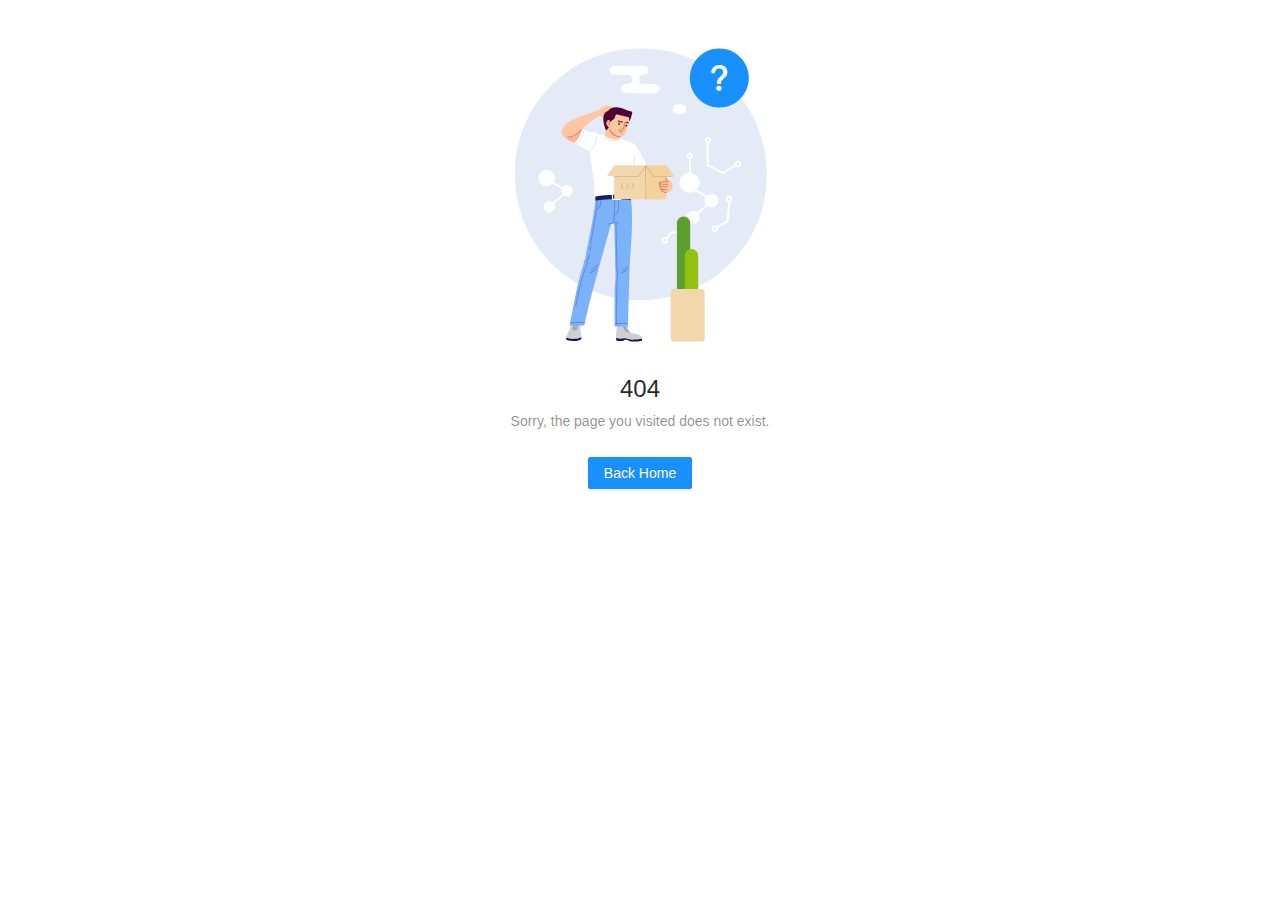
<file: static/tyadmin/index.html>
<!DOCTYPE html>
<html lang="en">
  <head>
    <meta charset="UTF-8" />
    <meta http-equiv="X-UA-Compatible" content="IE=edge" />
    <meta
      name="keywords"
      content="antd,umi,umijs,ant design,&#x811A;&#x624B;&#x67B6;,&#x5E03;&#x5C40;, Ant Design,&#x9879;&#x76EE;,Pro,admin,&#x63A7;&#x5236;&#x53F0;,&#x4E3B;&#x9875;,&#x5F00;&#x7BB1;&#x5373;&#x7528;,&#x4E2D;&#x540E;&#x53F0;,&#x89E3;&#x51B3;&#x65B9;&#x6848;,&#x7EC4;&#x4EF6;&#x5E93;"
    />
    <meta
      name="description"
      content="
    An out-of-box UI solution for enterprise applications as a React boilerplate."
    />
    <meta
      name="description"
      content="
      &#x5F00;&#x7BB1;&#x5373;&#x7528;&#x7684;&#x4E2D;&#x53F0;&#x524D;&#x7AEF;/&#x8BBE;&#x8BA1;&#x89E3;&#x51B3;&#x65B9;&#x6848;&#x3002;"
    />
    <meta
      name="viewport"
      content="width=device-width, initial-scale=1.0, maximum-scale=1.0, user-scalable=0"
    />
    <title>Ant Design Pro</title>
    <link rel="icon" href="/static/tyadmin/favicon.png" type="image/x-icon" />
    <link rel="stylesheet" href="/static/tyadmin/umi.f54e9ccd.css" />
    <script>
      window.routerBase = "/";
    </script>
    <script>
      //! umi version: 3.2.13
    </script>
  </head>

  <body>
    <noscript>Out-of-the-box mid-stage front/design solution!</noscript>
    <div id="root">
      <style>
        html,
        body,
        #root {
          height: 100%;
          margin: 0;
          padding: 0;
        }

        #root {
          background-image: url("/static/tyadmin/home_bg.png");
          background-repeat: no-repeat;
          background-size: 100% auto;
        }

        .page-loading-warp {
          padding: 98px;
          display: flex;
          justify-content: center;
          align-items: center;
        }

        .ant-spin {
          -webkit-box-sizing: border-box;
          box-sizing: border-box;
          margin: 0;
          padding: 0;
          color: rgba(0, 0, 0, 0.65);
          font-size: 14px;
          font-variant: tabular-nums;
          line-height: 1.5;
          list-style: none;
          -webkit-font-feature-settings: "tnum";
          font-feature-settings: "tnum";
          position: absolute;
          display: none;
          color: #1890ff;
          text-align: center;
          vertical-align: middle;
          opacity: 0;
          -webkit-transition: -webkit-transform 0.3s
            cubic-bezier(0.78, 0.14, 0.15, 0.86);
          transition: -webkit-transform 0.3s
            cubic-bezier(0.78, 0.14, 0.15, 0.86);
          transition: transform 0.3s cubic-bezier(0.78, 0.14, 0.15, 0.86);
          transition: transform 0.3s cubic-bezier(0.78, 0.14, 0.15, 0.86),
            -webkit-transform 0.3s cubic-bezier(0.78, 0.14, 0.15, 0.86);
        }

        .ant-spin-spinning {
          position: static;
          display: inline-block;
          opacity: 1;
        }

        .ant-spin-dot {
          position: relative;
          display: inline-block;
          font-size: 20px;
          width: 20px;
          height: 20px;
        }

        .ant-spin-dot-item {
          position: absolute;
          display: block;
          width: 9px;
          height: 9px;
          background-color: #1890ff;
          border-radius: 100%;
          -webkit-transform: scale(0.75);
          -ms-transform: scale(0.75);
          transform: scale(0.75);
          -webkit-transform-origin: 50% 50%;
          -ms-transform-origin: 50% 50%;
          transform-origin: 50% 50%;
          opacity: 0.3;
          -webkit-animation: antSpinMove 1s infinite linear alternate;
          animation: antSpinMove 1s infinite linear alternate;
        }

        .ant-spin-dot-item:nth-child(1) {
          top: 0;
          left: 0;
        }

        .ant-spin-dot-item:nth-child(2) {
          top: 0;
          right: 0;
          -webkit-animation-delay: 0.4s;
          animation-delay: 0.4s;
        }

        .ant-spin-dot-item:nth-child(3) {
          right: 0;
          bottom: 0;
          -webkit-animation-delay: 0.8s;
          animation-delay: 0.8s;
        }

        .ant-spin-dot-item:nth-child(4) {
          bottom: 0;
          left: 0;
          -webkit-animation-delay: 1.2s;
          animation-delay: 1.2s;
        }

        .ant-spin-dot-spin {
          -webkit-transform: rotate(45deg);
          -ms-transform: rotate(45deg);
          transform: rotate(45deg);
          -webkit-animation: antRotate 1.2s infinite linear;
          animation: antRotate 1.2s infinite linear;
        }

        .ant-spin-lg .ant-spin-dot {
          font-size: 32px;
          width: 32px;
          height: 32px;
        }

        .ant-spin-lg .ant-spin-dot i {
          width: 14px;
          height: 14px;
        }

        @media all and (-ms-high-contrast: none), (-ms-high-contrast: active) {
          .ant-spin-blur {
            background: #fff;
            opacity: 0.5;
          }
        }

        @-webkit-keyframes antSpinMove {
          to {
            opacity: 1;
          }
        }

        @keyframes antSpinMove {
          to {
            opacity: 1;
          }
        }

        @-webkit-keyframes antRotate {
          to {
            -webkit-transform: rotate(405deg);
            transform: rotate(405deg);
          }
        }

        @keyframes antRotate {
          to {
            -webkit-transform: rotate(405deg);
            transform: rotate(405deg);
          }
        }
      </style>
      <div
        style="
          display: flex;
          justify-content: center;
          align-items: center;
          flex-direction: column;
          min-height: 420px;
          height: 100%;
        "
      >
        <img src="/static/tyadmin/pro_icon.svg" alt="logo" width="256" />
        <div class="page-loading-warp">
          <div class="ant-spin ant-spin-lg ant-spin-spinning">
            <span class="ant-spin-dot ant-spin-dot-spin"
              ><i class="ant-spin-dot-item"></i><i class="ant-spin-dot-item"></i
              ><i class="ant-spin-dot-item"></i><i class="ant-spin-dot-item"></i
            ></span>
          </div>
        </div>
        <div
          style="display: flex; justify-content: center; align-items: center;"
        >
          <img
            src="https://gw.alipayobjects.com/zos/rmsportal/KDpgvguMpGfqaHPjicRK.svg"
            width="32"
            style="margin-right: 8px;"
          />
          Ant Design
        </div>
      </div>
    </div>

    <script src="/static/tyadmin/umi.4b7a15a3.js"></script>
  </body>
</html>
</file>
<file: static/tyadmin/umi.f54e9ccd.css>
[class*=ant-]::-ms-clear,[class*=ant-] input::-ms-clear,[class*=ant-] input::-ms-reveal,[class^=ant-]::-ms-clear,[class^=ant-] input::-ms-clear,[class^=ant-] input::-ms-reveal{display:none}[class*=ant-],[class*=ant-] *,[class*=ant-] :after,[class*=ant-] :before,[class^=ant-],[class^=ant-] *,[class^=ant-] :after,[class^=ant-] :before{box-sizing:border-box}body,html{width:100%;height:100%}input::-ms-clear,input::-ms-reveal{display:none}*,:after,:before{box-sizing:border-box}html{font-family:sans-serif;line-height:1.15;-webkit-text-size-adjust:100%;-ms-text-size-adjust:100%;-ms-overflow-style:scrollbar;-webkit-tap-highlight-color:rgba(0,0,0,0)}@-ms-viewport{width:device-width}body{margin:0;color:rgba(0,0,0,.65);font-size:14px;font-family:-apple-system,BlinkMacSystemFont,"Segoe UI",Roboto,"Helvetica Neue",Arial,"Noto Sans",sans-serif,"Apple Color Emoji","Segoe UI Emoji","Segoe UI Symbol","Noto Color Emoji";font-variant:tabular-nums;line-height:1.5715;background-color:#fff;font-feature-settings:"tnum","tnum"}[tabindex="-1"]:focus{outline:none!important}hr{box-sizing:content-box;height:0;overflow:visible}h1,h2,h3,h4,h5,h6{margin-top:0;margin-bottom:.5em;color:rgba(0,0,0,.85);font-weight:500}p{margin-top:0;margin-bottom:1em}abbr[data-original-title],abbr[title]{text-decoration:underline;-webkit-text-decoration:underline dotted;text-decoration:underline dotted;border-bottom:0;cursor:help}address{margin-bottom:1em;font-style:normal;line-height:inherit}input[type=number],input[type=password],input[type=text],textarea{-webkit-appearance:none}dl,ol,ul{margin-top:0;margin-bottom:1em}ol ol,ol ul,ul ol,ul ul{margin-bottom:0}dt{font-weight:500}dd{margin-bottom:.5em;margin-left:0}blockquote{margin:0 0 1em}dfn{font-style:italic}b,strong{font-weight:bolder}small{font-size:80%}sub,sup{position:relative;font-size:75%;line-height:0;vertical-align:baseline}sub{bottom:-.25em}sup{top:-.5em}a{color:#1890ff;text-decoration:none;background-color:transparent;outline:none;cursor:pointer;transition:color .3s;-webkit-text-decoration-skip:objects}a:hover{color:#40a9ff}a:active{color:#096dd9}a:active,a:hover{text-decoration:none;outline:0}a:focus{text-decoration:none;outline:0}a[disabled]{color:rgba(0,0,0,.25);cursor:not-allowed;pointer-events:none}code,kbd,pre,samp{font-size:1em;font-family:"SFMono-Regular",Consolas,"Liberation Mono",Menlo,Courier,monospace}pre{margin-top:0;margin-bottom:1em;overflow:auto}figure{margin:0 0 1em}img{vertical-align:middle;border-style:none}svg:not(:root){overflow:hidden}[role=button],a,area,button,input:not([type=range]),label,select,summary,textarea{touch-action:manipulation}table{border-collapse:collapse}caption{padding-top:.75em;padding-bottom:.3em;color:rgba(0,0,0,.45);text-align:left;caption-side:bottom}th{text-align:inherit}button,input,optgroup,select,textarea{margin:0;color:inherit;font-size:inherit;font-family:inherit;line-height:inherit}button,input{overflow:visible}button,select{text-transform:none}[type=reset],[type=submit],button,html [type=button]{-webkit-appearance:button}[type=button]::-moz-focus-inner,[type=reset]::-moz-focus-inner,[type=submit]::-moz-focus-inner,button::-moz-focus-inner{padding:0;border-style:none}input[type=checkbox],input[type=radio]{box-sizing:border-box;padding:0}input[type=date],input[type=datetime-local],input[type=month],input[type=time]{-webkit-appearance:listbox}textarea{overflow:auto;resize:vertical}fieldset{min-width:0;margin:0;padding:0;border:0}legend{display:block;width:100%;max-width:100%;margin-bottom:.5em;padding:0;color:inherit;font-size:1.5em;line-height:inherit;white-space:normal}progress{vertical-align:baseline}[type=number]::-webkit-inner-spin-button,[type=number]::-webkit-outer-spin-button{height:auto}[type=search]{outline-offset:-2px;-webkit-appearance:none}[type=search]::-webkit-search-cancel-button,[type=search]::-webkit-search-decoration{-webkit-appearance:none}::-webkit-file-upload-button{font:inherit;-webkit-appearance:button}output{display:inline-block}summary{display:list-item}template{display:none}[hidden]{display:none!important}mark{padding:.2em;background-color:#feffe6}::selection{color:#fff;background:#1890ff}.clearfix:before{display:table;content:""}.clearfix:after{display:table;clear:both;content:""}.anticon{display:inline-block;color:inherit;font-style:normal;line-height:0;text-align:center;text-transform:none;vertical-align:-.125em;text-rendering:optimizeLegibility;-webkit-font-smoothing:antialiased;-moz-osx-font-smoothing:grayscale}.anticon>*{line-height:1}.anticon svg{display:inline-block}.anticon:before{display:none}.anticon .anticon-icon{display:block}.anticon[tabindex]{cursor:pointer}.anticon-spin:before{display:inline-block;animation:loadingCircle 1s linear infinite}.anticon-spin{display:inline-block;animation:loadingCircle 1s linear infinite}.fade-appear,.fade-enter{animation-duration:.2s;animation-fill-mode:both;animation-play-state:paused}.fade-leave{animation-duration:.2s;animation-fill-mode:both;animation-play-state:paused}.fade-appear.fade-appear-active,.fade-enter.fade-enter-active{animation-name:antFadeIn;animation-play-state:running}.fade-leave.fade-leave-active{animation-name:antFadeOut;animation-play-state:running;pointer-events:none}.fade-appear,.fade-enter{opacity:0;animation-timing-function:linear}.fade-leave{animation-timing-function:linear}@keyframes antFadeIn{0%{opacity:0}to{opacity:1}}@keyframes antFadeOut{0%{opacity:1}to{opacity:0}}.move-up-appear,.move-up-enter{animation-duration:.2s;animation-fill-mode:both;animation-play-state:paused}.move-up-leave{animation-duration:.2s;animation-fill-mode:both;animation-play-state:paused}.move-up-appear.move-up-appear-active,.move-up-enter.move-up-enter-active{animation-name:antMoveUpIn;animation-play-state:running}.move-up-leave.move-up-leave-active{animation-name:antMoveUpOut;animation-play-state:running;pointer-events:none}.move-up-appear,.move-up-enter{opacity:0;animation-timing-function:cubic-bezier(.08,.82,.17,1)}.move-up-leave{animation-timing-function:cubic-bezier(.6,.04,.98,.34)}.move-down-appear,.move-down-enter{animation-duration:.2s;animation-fill-mode:both;animation-play-state:paused}.move-down-leave{animation-duration:.2s;animation-fill-mode:both;animation-play-state:paused}.move-down-appear.move-down-appear-active,.move-down-enter.move-down-enter-active{animation-name:antMoveDownIn;animation-play-state:running}.move-down-leave.move-down-leave-active{animation-name:antMoveDownOut;animation-play-state:running;pointer-events:none}.move-down-appear,.move-down-enter{opacity:0;animation-timing-function:cubic-bezier(.08,.82,.17,1)}.move-down-leave{animation-timing-function:cubic-bezier(.6,.04,.98,.34)}.move-left-appear,.move-left-enter{animation-duration:.2s;animation-fill-mode:both;animation-play-state:paused}.move-left-leave{animation-duration:.2s;animation-fill-mode:both;animation-play-state:paused}.move-left-appear.move-left-appear-active,.move-left-enter.move-left-enter-active{animation-name:antMoveLeftIn;animation-play-state:running}.move-left-leave.move-left-leave-active{animation-name:antMoveLeftOut;animation-play-state:running;pointer-events:none}.move-left-appear,.move-left-enter{opacity:0;animation-timing-function:cubic-bezier(.08,.82,.17,1)}.move-left-leave{animation-timing-function:cubic-bezier(.6,.04,.98,.34)}.move-right-appear,.move-right-enter{animation-duration:.2s;animation-fill-mode:both;animation-play-state:paused}.move-right-leave{animation-duration:.2s;animation-fill-mode:both;animation-play-state:paused}.move-right-appear.move-right-appear-active,.move-right-enter.move-right-enter-active{animation-name:antMoveRightIn;animation-play-state:running}.move-right-leave.move-right-leave-active{animation-name:antMoveRightOut;animation-play-state:running;pointer-events:none}.move-right-appear,.move-right-enter{opacity:0;animation-timing-function:cubic-bezier(.08,.82,.17,1)}.move-right-leave{animation-timing-function:cubic-bezier(.6,.04,.98,.34)}@keyframes antMoveDownIn{0%{transform:translateY(100%);transform-origin:0 0;opacity:0}to{transform:translateY(0);transform-origin:0 0;opacity:1}}@keyframes antMoveDownOut{0%{transform:translateY(0);transform-origin:0 0;opacity:1}to{transform:translateY(100%);transform-origin:0 0;opacity:0}}@keyframes antMoveLeftIn{0%{transform:translateX(-100%);transform-origin:0 0;opacity:0}to{transform:translateX(0);transform-origin:0 0;opacity:1}}@keyframes antMoveLeftOut{0%{transform:translateX(0);transform-origin:0 0;opacity:1}to{transform:translateX(-100%);transform-origin:0 0;opacity:0}}@keyframes antMoveRightIn{0%{transform:translateX(100%);transform-origin:0 0;opacity:0}to{transform:translateX(0);transform-origin:0 0;opacity:1}}@keyframes antMoveRightOut{0%{transform:translateX(0);transform-origin:0 0;opacity:1}to{transform:translateX(100%);transform-origin:0 0;opacity:0}}@keyframes antMoveUpIn{0%{transform:translateY(-100%);transform-origin:0 0;opacity:0}to{transform:translateY(0);transform-origin:0 0;opacity:1}}@keyframes antMoveUpOut{0%{transform:translateY(0);transform-origin:0 0;opacity:1}to{transform:translateY(-100%);transform-origin:0 0;opacity:0}}@keyframes loadingCircle{to{transform:rotate(1turn)}}[ant-click-animating-without-extra-node=true],[ant-click-animating=true]{position:relative}html{--antd-wave-shadow-color:#1890ff;--scroll-bar:0}.ant-click-animating-node,[ant-click-animating-without-extra-node=true]:after{position:absolute;top:0;right:0;bottom:0;left:0;display:block;border-radius:inherit;box-shadow:0 0 0 0 #1890ff;box-shadow:0 0 0 0 var(--antd-wave-shadow-color);opacity:.2;animation:fadeEffect 2s cubic-bezier(.08,.82,.17,1),waveEffect .4s cubic-bezier(.08,.82,.17,1);animation-fill-mode:forwards;content:"";pointer-events:none}@keyframes waveEffect{to{box-shadow:0 0 0 #1890ff;box-shadow:0 0 0 6px #1890ff;box-shadow:0 0 0 6px var(--antd-wave-shadow-color)}}@keyframes fadeEffect{to{opacity:0}}.slide-up-appear,.slide-up-enter{animation-duration:.2s;animation-fill-mode:both;animation-play-state:paused}.slide-up-leave{animation-duration:.2s;animation-fill-mode:both;animation-play-state:paused}.slide-up-appear.slide-up-appear-active,.slide-up-enter.slide-up-enter-active{animation-name:antSlideUpIn;animation-play-state:running}.slide-up-leave.slide-up-leave-active{animation-name:antSlideUpOut;animation-play-state:running;pointer-events:none}.slide-up-appear,.slide-up-enter{opacity:0;animation-timing-function:cubic-bezier(.23,1,.32,1)}.slide-up-leave{animation-timing-function:cubic-bezier(.755,.05,.855,.06)}.slide-down-appear,.slide-down-enter{animation-duration:.2s;animation-fill-mode:both;animation-play-state:paused}.slide-down-leave{animation-duration:.2s;animation-fill-mode:both;animation-play-state:paused}.slide-down-appear.slide-down-appear-active,.slide-down-enter.slide-down-enter-active{animation-name:antSlideDownIn;animation-play-state:running}.slide-down-leave.slide-down-leave-active{animation-name:antSlideDownOut;animation-play-state:running;pointer-events:none}.slide-down-appear,.slide-down-enter{opacity:0;animation-timing-function:cubic-bezier(.23,1,.32,1)}.slide-down-leave{animation-timing-function:cubic-bezier(.755,.05,.855,.06)}.slide-left-appear,.slide-left-enter{animation-duration:.2s;animation-fill-mode:both;animation-play-state:paused}.slide-left-leave{animation-duration:.2s;animation-fill-mode:both;animation-play-state:paused}.slide-left-appear.slide-left-appear-active,.slide-left-enter.slide-left-enter-active{animation-name:antSlideLeftIn;animation-play-state:running}.slide-left-leave.slide-left-leave-active{animation-name:antSlideLeftOut;animation-play-state:running;pointer-events:none}.slide-left-appear,.slide-left-enter{opacity:0;animation-timing-function:cubic-bezier(.23,1,.32,1)}.slide-left-leave{animation-timing-function:cubic-bezier(.755,.05,.855,.06)}.slide-right-appear,.slide-right-enter{animation-duration:.2s;animation-fill-mode:both;animation-play-state:paused}.slide-right-leave{animation-duration:.2s;animation-fill-mode:both;animation-play-state:paused}.slide-right-appear.slide-right-appear-active,.slide-right-enter.slide-right-enter-active{animation-name:antSlideRightIn;animation-play-state:running}.slide-right-leave.slide-right-leave-active{animation-name:antSlideRightOut;animation-play-state:running;pointer-events:none}.slide-right-appear,.slide-right-enter{opacity:0;animation-timing-function:cubic-bezier(.23,1,.32,1)}.slide-right-leave{animation-timing-function:cubic-bezier(.755,.05,.855,.06)}@keyframes antSlideUpIn{0%{transform:scaleY(.8);transform-origin:0 0;opacity:0}to{transform:scaleY(1);transform-origin:0 0;opacity:1}}@keyframes antSlideUpOut{0%{transform:scaleY(1);transform-origin:0 0;opacity:1}to{transform:scaleY(.8);transform-origin:0 0;opacity:0}}@keyframes antSlideDownIn{0%{transform:scaleY(.8);transform-origin:100% 100%;opacity:0}to{transform:scaleY(1);transform-origin:100% 100%;opacity:1}}@keyframes antSlideDownOut{0%{transform:scaleY(1);transform-origin:100% 100%;opacity:1}to{transform:scaleY(.8);transform-origin:100% 100%;opacity:0}}@keyframes antSlideLeftIn{0%{transform:scaleX(.8);transform-origin:0 0;opacity:0}to{transform:scaleX(1);transform-origin:0 0;opacity:1}}@keyframes antSlideLeftOut{0%{transform:scaleX(1);transform-origin:0 0;opacity:1}to{transform:scaleX(.8);transform-origin:0 0;opacity:0}}@keyframes antSlideRightIn{0%{transform:scaleX(.8);transform-origin:100% 0;opacity:0}to{transform:scaleX(1);transform-origin:100% 0;opacity:1}}@keyframes antSlideRightOut{0%{transform:scaleX(1);transform-origin:100% 0;opacity:1}to{transform:scaleX(.8);transform-origin:100% 0;opacity:0}}.zoom-appear,.zoom-enter{animation-duration:.2s;animation-fill-mode:both;animation-play-state:paused}.zoom-leave{animation-duration:.2s;animation-fill-mode:both;animation-play-state:paused}.zoom-appear.zoom-appear-active,.zoom-enter.zoom-enter-active{animation-name:antZoomIn;animation-play-state:running}.zoom-leave.zoom-leave-active{animation-name:antZoomOut;animation-play-state:running;pointer-events:none}.zoom-appear,.zoom-enter{transform:scale(0);opacity:0;animation-timing-function:cubic-bezier(.08,.82,.17,1)}.zoom-leave{animation-timing-function:cubic-bezier(.78,.14,.15,.86)}.zoom-big-appear,.zoom-big-enter{animation-duration:.2s;animation-fill-mode:both;animation-play-state:paused}.zoom-big-leave{animation-duration:.2s;animation-fill-mode:both;animation-play-state:paused}.zoom-big-appear.zoom-big-appear-active,.zoom-big-enter.zoom-big-enter-active{animation-name:antZoomBigIn;animation-play-state:running}.zoom-big-leave.zoom-big-leave-active{animation-name:antZoomBigOut;animation-play-state:running;pointer-events:none}.zoom-big-appear,.zoom-big-enter{transform:scale(0);opacity:0;animation-timing-function:cubic-bezier(.08,.82,.17,1)}.zoom-big-leave{animation-timing-function:cubic-bezier(.78,.14,.15,.86)}.zoom-big-fast-appear,.zoom-big-fast-enter{animation-duration:.1s;animation-fill-mode:both;animation-play-state:paused}.zoom-big-fast-leave{animation-duration:.1s;animation-fill-mode:both;animation-play-state:paused}.zoom-big-fast-appear.zoom-big-fast-appear-active,.zoom-big-fast-enter.zoom-big-fast-enter-active{animation-name:antZoomBigIn;animation-play-state:running}.zoom-big-fast-leave.zoom-big-fast-leave-active{animation-name:antZoomBigOut;animation-play-state:running;pointer-events:none}.zoom-big-fast-appear,.zoom-big-fast-enter{transform:scale(0);opacity:0;animation-timing-function:cubic-bezier(.08,.82,.17,1)}.zoom-big-fast-leave{animation-timing-function:cubic-bezier(.78,.14,.15,.86)}.zoom-up-appear,.zoom-up-enter{animation-duration:.2s;animation-fill-mode:both;animation-play-state:paused}.zoom-up-leave{animation-duration:.2s;animation-fill-mode:both;animation-play-state:paused}.zoom-up-appear.zoom-up-appear-active,.zoom-up-enter.zoom-up-enter-active{animation-name:antZoomUpIn;animation-play-state:running}.zoom-up-leave.zoom-up-leave-active{animation-name:antZoomUpOut;animation-play-state:running;pointer-events:none}.zoom-up-appear,.zoom-up-enter{transform:scale(0);opacity:0;animation-timing-function:cubic-bezier(.08,.82,.17,1)}.zoom-up-leave{animation-timing-function:cubic-bezier(.78,.14,.15,.86)}.zoom-down-appear,.zoom-down-enter{animation-duration:.2s;animation-fill-mode:both;animation-play-state:paused}.zoom-down-leave{animation-duration:.2s;animation-fill-mode:both;animation-play-state:paused}.zoom-down-appear.zoom-down-appear-active,.zoom-down-enter.zoom-down-enter-active{animation-name:antZoomDownIn;animation-play-state:running}.zoom-down-leave.zoom-down-leave-active{animation-name:antZoomDownOut;animation-play-state:running;pointer-events:none}.zoom-down-appear,.zoom-down-enter{transform:scale(0);opacity:0;animation-timing-function:cubic-bezier(.08,.82,.17,1)}.zoom-down-leave{animation-timing-function:cubic-bezier(.78,.14,.15,.86)}.zoom-left-appear,.zoom-left-enter{animation-duration:.2s;animation-fill-mode:both;animation-play-state:paused}.zoom-left-leave{animation-duration:.2s;animation-fill-mode:both;animation-play-state:paused}.zoom-left-appear.zoom-left-appear-active,.zoom-left-enter.zoom-left-enter-active{animation-name:antZoomLeftIn;animation-play-state:running}.zoom-left-leave.zoom-left-leave-active{animation-name:antZoomLeftOut;animation-play-state:running;pointer-events:none}.zoom-left-appear,.zoom-left-enter{transform:scale(0);opacity:0;animation-timing-function:cubic-bezier(.08,.82,.17,1)}.zoom-left-leave{animation-timing-function:cubic-bezier(.78,.14,.15,.86)}.zoom-right-appear,.zoom-right-enter{animation-duration:.2s;animation-fill-mode:both;animation-play-state:paused}.zoom-right-leave{animation-duration:.2s;animation-fill-mode:both;animation-play-state:paused}.zoom-right-appear.zoom-right-appear-active,.zoom-right-enter.zoom-right-enter-active{animation-name:antZoomRightIn;animation-play-state:running}.zoom-right-leave.zoom-right-leave-active{animation-name:antZoomRightOut;animation-play-state:running;pointer-events:none}.zoom-right-appear,.zoom-right-enter{transform:scale(0);opacity:0;animation-timing-function:cubic-bezier(.08,.82,.17,1)}.zoom-right-leave{animation-timing-function:cubic-bezier(.78,.14,.15,.86)}@keyframes antZoomIn{0%{transform:scale(.2);opacity:0}to{transform:scale(1);opacity:1}}@keyframes antZoomOut{0%{transform:scale(1)}to{transform:scale(.2);opacity:0}}@keyframes antZoomBigIn{0%{transform:scale(.8);opacity:0}to{transform:scale(1);opacity:1}}@keyframes antZoomBigOut{0%{transform:scale(1)}to{transform:scale(.8);opacity:0}}@keyframes antZoomUpIn{0%{transform:scale(.8);transform-origin:50% 0;opacity:0}to{transform:scale(1);transform-origin:50% 0}}@keyframes antZoomUpOut{0%{transform:scale(1);transform-origin:50% 0}to{transform:scale(.8);transform-origin:50% 0;opacity:0}}@keyframes antZoomLeftIn{0%{transform:scale(.8);transform-origin:0 50%;opacity:0}to{transform:scale(1);transform-origin:0 50%}}@keyframes antZoomLeftOut{0%{transform:scale(1);transform-origin:0 50%}to{transform:scale(.8);transform-origin:0 50%;opacity:0}}@keyframes antZoomRightIn{0%{transform:scale(.8);transform-origin:100% 50%;opacity:0}to{transform:scale(1);transform-origin:100% 50%}}@keyframes antZoomRightOut{0%{transform:scale(1);transform-origin:100% 50%}to{transform:scale(.8);transform-origin:100% 50%;opacity:0}}@keyframes antZoomDownIn{0%{transform:scale(.8);transform-origin:50% 100%;opacity:0}to{transform:scale(1);transform-origin:50% 100%}}@keyframes antZoomDownOut{0%{transform:scale(1);transform-origin:50% 100%}to{transform:scale(.8);transform-origin:50% 100%;opacity:0}}.ant-motion-collapse-legacy{overflow:hidden}.ant-motion-collapse-legacy-active{transition:height .15s cubic-bezier(.645,.045,.355,1),opacity .15s cubic-bezier(.645,.045,.355,1)!important}.ant-motion-collapse{overflow:hidden;transition:height .15s cubic-bezier(.645,.045,.355,1),opacity .15s cubic-bezier(.645,.045,.355,1)!important}.ant-btn{line-height:1.5715;position:relative;display:inline-block;font-weight:400;white-space:nowrap;text-align:center;background-image:none;box-shadow:0 2px 0 rgba(0,0,0,.015);cursor:pointer;transition:all .3s cubic-bezier(.645,.045,.355,1);-webkit-user-select:none;-moz-user-select:none;-ms-user-select:none;user-select:none;touch-action:manipulation;height:32px;padding:4px 15px;font-size:14px;border-radius:2px;color:rgba(0,0,0,.65);background:#fff;border:1px solid #d9d9d9}.ant-btn>.anticon{line-height:1}.ant-btn,.ant-btn:active,.ant-btn:focus{outline:0}.ant-btn:not([disabled]):hover{text-decoration:none}.ant-btn:not([disabled]):active{outline:0;box-shadow:none}.ant-btn[disabled]{cursor:not-allowed}.ant-btn[disabled]>*{pointer-events:none}.ant-btn-lg{height:40px;padding:6.4px 15px;font-size:16px;border-radius:2px}.ant-btn-sm{height:24px;padding:0 7px;font-size:14px;border-radius:2px}.ant-btn>a:only-child{color:currentColor}.ant-btn>a:only-child:after{position:absolute;top:0;right:0;bottom:0;left:0;background:transparent;content:""}.ant-btn:focus,.ant-btn:hover{color:#40a9ff;background:#fff;border-color:#40a9ff}.ant-btn:focus>a:only-child,.ant-btn:hover>a:only-child{color:currentColor}.ant-btn:focus>a:only-child:after,.ant-btn:hover>a:only-child:after{position:absolute;top:0;right:0;bottom:0;left:0;background:transparent;content:""}.ant-btn:active{color:#096dd9;background:#fff;border-color:#096dd9}.ant-btn:active>a:only-child{color:currentColor}.ant-btn:active>a:only-child:after{position:absolute;top:0;right:0;bottom:0;left:0;background:transparent;content:""}.ant-btn[disabled],.ant-btn[disabled]:active,.ant-btn[disabled]:focus,.ant-btn[disabled]:hover{color:rgba(0,0,0,.25);background:#f5f5f5;border-color:#d9d9d9;text-shadow:none;box-shadow:none}.ant-btn[disabled]:active>a:only-child,.ant-btn[disabled]:focus>a:only-child,.ant-btn[disabled]:hover>a:only-child,.ant-btn[disabled]>a:only-child{color:currentColor}.ant-btn[disabled]:active>a:only-child:after,.ant-btn[disabled]:focus>a:only-child:after,.ant-btn[disabled]:hover>a:only-child:after,.ant-btn[disabled]>a:only-child:after{position:absolute;top:0;right:0;bottom:0;left:0;background:transparent;content:""}.ant-btn:active,.ant-btn:focus,.ant-btn:hover{text-decoration:none;background:#fff}.ant-btn>span{display:inline-block}.ant-btn-primary{color:#fff;background:#1890ff;border-color:#1890ff;text-shadow:0 -1px 0 rgba(0,0,0,.12);box-shadow:0 2px 0 rgba(0,0,0,.045)}.ant-btn-primary>a:only-child{color:currentColor}.ant-btn-primary>a:only-child:after{position:absolute;top:0;right:0;bottom:0;left:0;background:transparent;content:""}.ant-btn-primary:focus,.ant-btn-primary:hover{color:#fff;background:#40a9ff;border-color:#40a9ff}.ant-btn-primary:focus>a:only-child,.ant-btn-primary:hover>a:only-child{color:currentColor}.ant-btn-primary:focus>a:only-child:after,.ant-btn-primary:hover>a:only-child:after{position:absolute;top:0;right:0;bottom:0;left:0;background:transparent;content:""}.ant-btn-primary:active{color:#fff;background:#096dd9;border-color:#096dd9}.ant-btn-primary:active>a:only-child{color:currentColor}.ant-btn-primary:active>a:only-child:after{position:absolute;top:0;right:0;bottom:0;left:0;background:transparent;content:""}.ant-btn-primary[disabled],.ant-btn-primary[disabled]:active,.ant-btn-primary[disabled]:focus,.ant-btn-primary[disabled]:hover{color:rgba(0,0,0,.25);background:#f5f5f5;border-color:#d9d9d9;text-shadow:none;box-shadow:none}.ant-btn-primary[disabled]:active>a:only-child,.ant-btn-primary[disabled]:focus>a:only-child,.ant-btn-primary[disabled]:hover>a:only-child,.ant-btn-primary[disabled]>a:only-child{color:currentColor}.ant-btn-primary[disabled]:active>a:only-child:after,.ant-btn-primary[disabled]:focus>a:only-child:after,.ant-btn-primary[disabled]:hover>a:only-child:after,.ant-btn-primary[disabled]>a:only-child:after{position:absolute;top:0;right:0;bottom:0;left:0;background:transparent;content:""}.ant-btn-group .ant-btn-primary:not(:first-child):not(:last-child){border-right-color:#40a9ff;border-left-color:#40a9ff}.ant-btn-group .ant-btn-primary:not(:first-child):not(:last-child):disabled{border-color:#d9d9d9}.ant-btn-group .ant-btn-primary:first-child:not(:last-child){border-right-color:#40a9ff}.ant-btn-group .ant-btn-primary:first-child:not(:last-child)[disabled]{border-right-color:#d9d9d9}.ant-btn-group .ant-btn-primary+.ant-btn-primary,.ant-btn-group .ant-btn-primary:last-child:not(:first-child){border-left-color:#40a9ff}.ant-btn-group .ant-btn-primary+.ant-btn-primary[disabled],.ant-btn-group .ant-btn-primary:last-child:not(:first-child)[disabled]{border-left-color:#d9d9d9}.ant-btn-ghost{color:rgba(0,0,0,.65);background:transparent;border-color:#d9d9d9}.ant-btn-ghost>a:only-child{color:currentColor}.ant-btn-ghost>a:only-child:after{position:absolute;top:0;right:0;bottom:0;left:0;background:transparent;content:""}.ant-btn-ghost:focus,.ant-btn-ghost:hover{color:#40a9ff;background:transparent;border-color:#40a9ff}.ant-btn-ghost:focus>a:only-child,.ant-btn-ghost:hover>a:only-child{color:currentColor}.ant-btn-ghost:focus>a:only-child:after,.ant-btn-ghost:hover>a:only-child:after{position:absolute;top:0;right:0;bottom:0;left:0;background:transparent;content:""}.ant-btn-ghost:active{color:#096dd9;background:transparent;border-color:#096dd9}.ant-btn-ghost:active>a:only-child{color:currentColor}.ant-btn-ghost:active>a:only-child:after{position:absolute;top:0;right:0;bottom:0;left:0;background:transparent;content:""}.ant-btn-ghost[disabled],.ant-btn-ghost[disabled]:active,.ant-btn-ghost[disabled]:focus,.ant-btn-ghost[disabled]:hover{color:rgba(0,0,0,.25);background:#f5f5f5;border-color:#d9d9d9;text-shadow:none;box-shadow:none}.ant-btn-ghost[disabled]:active>a:only-child,.ant-btn-ghost[disabled]:focus>a:only-child,.ant-btn-ghost[disabled]:hover>a:only-child,.ant-btn-ghost[disabled]>a:only-child{color:currentColor}.ant-btn-ghost[disabled]:active>a:only-child:after,.ant-btn-ghost[disabled]:focus>a:only-child:after,.ant-btn-ghost[disabled]:hover>a:only-child:after,.ant-btn-ghost[disabled]>a:only-child:after{position:absolute;top:0;right:0;bottom:0;left:0;background:transparent;content:""}.ant-btn-dashed{color:rgba(0,0,0,.65);background:#fff;border-color:#d9d9d9;border-style:dashed}.ant-btn-dashed>a:only-child{color:currentColor}.ant-btn-dashed>a:only-child:after{position:absolute;top:0;right:0;bottom:0;left:0;background:transparent;content:""}.ant-btn-dashed:focus,.ant-btn-dashed:hover{color:#40a9ff;background:#fff;border-color:#40a9ff}.ant-btn-dashed:focus>a:only-child,.ant-btn-dashed:hover>a:only-child{color:currentColor}.ant-btn-dashed:focus>a:only-child:after,.ant-btn-dashed:hover>a:only-child:after{position:absolute;top:0;right:0;bottom:0;left:0;background:transparent;content:""}.ant-btn-dashed:active{color:#096dd9;background:#fff;border-color:#096dd9}.ant-btn-dashed:active>a:only-child{color:currentColor}.ant-btn-dashed:active>a:only-child:after{position:absolute;top:0;right:0;bottom:0;left:0;background:transparent;content:""}.ant-btn-dashed[disabled],.ant-btn-dashed[disabled]:active,.ant-btn-dashed[disabled]:focus,.ant-btn-dashed[disabled]:hover{color:rgba(0,0,0,.25);background:#f5f5f5;border-color:#d9d9d9;text-shadow:none;box-shadow:none}.ant-btn-dashed[disabled]:active>a:only-child,.ant-btn-dashed[disabled]:focus>a:only-child,.ant-btn-dashed[disabled]:hover>a:only-child,.ant-btn-dashed[disabled]>a:only-child{color:currentColor}.ant-btn-dashed[disabled]:active>a:only-child:after,.ant-btn-dashed[disabled]:focus>a:only-child:after,.ant-btn-dashed[disabled]:hover>a:only-child:after,.ant-btn-dashed[disabled]>a:only-child:after{position:absolute;top:0;right:0;bottom:0;left:0;background:transparent;content:""}.ant-btn-danger{color:#fff;background:#ff4d4f;border-color:#ff4d4f;text-shadow:0 -1px 0 rgba(0,0,0,.12);box-shadow:0 2px 0 rgba(0,0,0,.045)}.ant-btn-danger>a:only-child{color:currentColor}.ant-btn-danger>a:only-child:after{position:absolute;top:0;right:0;bottom:0;left:0;background:transparent;content:""}.ant-btn-danger:focus,.ant-btn-danger:hover{color:#fff;background:#ff7875;border-color:#ff7875}.ant-btn-danger:focus>a:only-child,.ant-btn-danger:hover>a:only-child{color:currentColor}.ant-btn-danger:focus>a:only-child:after,.ant-btn-danger:hover>a:only-child:after{position:absolute;top:0;right:0;bottom:0;left:0;background:transparent;content:""}.ant-btn-danger:active{color:#fff;background:#d9363e;border-color:#d9363e}.ant-btn-danger:active>a:only-child{color:currentColor}.ant-btn-danger:active>a:only-child:after{position:absolute;top:0;right:0;bottom:0;left:0;background:transparent;content:""}.ant-btn-danger[disabled],.ant-btn-danger[disabled]:active,.ant-btn-danger[disabled]:focus,.ant-btn-danger[disabled]:hover{color:rgba(0,0,0,.25);background:#f5f5f5;border-color:#d9d9d9;text-shadow:none;box-shadow:none}.ant-btn-danger[disabled]:active>a:only-child,.ant-btn-danger[disabled]:focus>a:only-child,.ant-btn-danger[disabled]:hover>a:only-child,.ant-btn-danger[disabled]>a:only-child{color:currentColor}.ant-btn-danger[disabled]:active>a:only-child:after,.ant-btn-danger[disabled]:focus>a:only-child:after,.ant-btn-danger[disabled]:hover>a:only-child:after,.ant-btn-danger[disabled]>a:only-child:after{position:absolute;top:0;right:0;bottom:0;left:0;background:transparent;content:""}.ant-btn-link{color:#1890ff;background:transparent;border-color:transparent;box-shadow:none}.ant-btn-link>a:only-child{color:currentColor}.ant-btn-link>a:only-child:after{position:absolute;top:0;right:0;bottom:0;left:0;background:transparent;content:""}.ant-btn-link:focus,.ant-btn-link:hover{color:#40a9ff;background:transparent;border-color:#40a9ff}.ant-btn-link:focus>a:only-child,.ant-btn-link:hover>a:only-child{color:currentColor}.ant-btn-link:focus>a:only-child:after,.ant-btn-link:hover>a:only-child:after{position:absolute;top:0;right:0;bottom:0;left:0;background:transparent;content:""}.ant-btn-link:active{color:#096dd9;background:transparent;border-color:#096dd9}.ant-btn-link:active>a:only-child{color:currentColor}.ant-btn-link:active>a:only-child:after{position:absolute;top:0;right:0;bottom:0;left:0;background:transparent;content:""}.ant-btn-link[disabled],.ant-btn-link[disabled]:active,.ant-btn-link[disabled]:focus,.ant-btn-link[disabled]:hover{background:#f5f5f5;border-color:#d9d9d9}.ant-btn-link:hover{background:transparent}.ant-btn-link:active,.ant-btn-link:focus,.ant-btn-link:hover{border-color:transparent}.ant-btn-link[disabled],.ant-btn-link[disabled]:active,.ant-btn-link[disabled]:focus,.ant-btn-link[disabled]:hover{color:rgba(0,0,0,.25);background:transparent;border-color:transparent;text-shadow:none;box-shadow:none}.ant-btn-link[disabled]:active>a:only-child,.ant-btn-link[disabled]:focus>a:only-child,.ant-btn-link[disabled]:hover>a:only-child,.ant-btn-link[disabled]>a:only-child{color:currentColor}.ant-btn-link[disabled]:active>a:only-child:after,.ant-btn-link[disabled]:focus>a:only-child:after,.ant-btn-link[disabled]:hover>a:only-child:after,.ant-btn-link[disabled]>a:only-child:after{position:absolute;top:0;right:0;bottom:0;left:0;background:transparent;content:""}.ant-btn-text{color:rgba(0,0,0,.65);background:transparent;border-color:transparent;box-shadow:none}.ant-btn-text>a:only-child{color:currentColor}.ant-btn-text>a:only-child:after{position:absolute;top:0;right:0;bottom:0;left:0;background:transparent;content:""}.ant-btn-text:focus,.ant-btn-text:hover{color:#40a9ff;background:transparent;border-color:#40a9ff}.ant-btn-text:focus>a:only-child,.ant-btn-text:hover>a:only-child{color:currentColor}.ant-btn-text:focus>a:only-child:after,.ant-btn-text:hover>a:only-child:after{position:absolute;top:0;right:0;bottom:0;left:0;background:transparent;content:""}.ant-btn-text:active{color:#096dd9;background:transparent;border-color:#096dd9}.ant-btn-text:active>a:only-child{color:currentColor}.ant-btn-text:active>a:only-child:after{position:absolute;top:0;right:0;bottom:0;left:0;background:transparent;content:""}.ant-btn-text[disabled],.ant-btn-text[disabled]:active,.ant-btn-text[disabled]:focus,.ant-btn-text[disabled]:hover{background:#f5f5f5;border-color:#d9d9d9}.ant-btn-text:focus,.ant-btn-text:hover{color:rgba(0,0,0,.65);background:rgba(0,0,0,.018);border-color:transparent}.ant-btn-text:active{color:rgba(0,0,0,.65);background:rgba(0,0,0,.028);border-color:transparent}.ant-btn-text[disabled],.ant-btn-text[disabled]:active,.ant-btn-text[disabled]:focus,.ant-btn-text[disabled]:hover{color:rgba(0,0,0,.25);background:transparent;border-color:transparent;text-shadow:none;box-shadow:none}.ant-btn-text[disabled]:active>a:only-child,.ant-btn-text[disabled]:focus>a:only-child,.ant-btn-text[disabled]:hover>a:only-child,.ant-btn-text[disabled]>a:only-child{color:currentColor}.ant-btn-text[disabled]:active>a:only-child:after,.ant-btn-text[disabled]:focus>a:only-child:after,.ant-btn-text[disabled]:hover>a:only-child:after,.ant-btn-text[disabled]>a:only-child:after{position:absolute;top:0;right:0;bottom:0;left:0;background:transparent;content:""}.ant-btn-dangerous{color:#ff4d4f;background:#fff;border-color:#ff4d4f}.ant-btn-dangerous>a:only-child{color:currentColor}.ant-btn-dangerous>a:only-child:after{position:absolute;top:0;right:0;bottom:0;left:0;background:transparent;content:""}.ant-btn-dangerous:focus,.ant-btn-dangerous:hover{color:#ff7875;background:#fff;border-color:#ff7875}.ant-btn-dangerous:focus>a:only-child,.ant-btn-dangerous:hover>a:only-child{color:currentColor}.ant-btn-dangerous:focus>a:only-child:after,.ant-btn-dangerous:hover>a:only-child:after{position:absolute;top:0;right:0;bottom:0;left:0;background:transparent;content:""}.ant-btn-dangerous:active{color:#d9363e;background:#fff;border-color:#d9363e}.ant-btn-dangerous:active>a:only-child{color:currentColor}.ant-btn-dangerous:active>a:only-child:after{position:absolute;top:0;right:0;bottom:0;left:0;background:transparent;content:""}.ant-btn-dangerous[disabled],.ant-btn-dangerous[disabled]:active,.ant-btn-dangerous[disabled]:focus,.ant-btn-dangerous[disabled]:hover{color:rgba(0,0,0,.25);background:#f5f5f5;border-color:#d9d9d9;text-shadow:none;box-shadow:none}.ant-btn-dangerous[disabled]:active>a:only-child,.ant-btn-dangerous[disabled]:focus>a:only-child,.ant-btn-dangerous[disabled]:hover>a:only-child,.ant-btn-dangerous[disabled]>a:only-child{color:currentColor}.ant-btn-dangerous[disabled]:active>a:only-child:after,.ant-btn-dangerous[disabled]:focus>a:only-child:after,.ant-btn-dangerous[disabled]:hover>a:only-child:after,.ant-btn-dangerous[disabled]>a:only-child:after{position:absolute;top:0;right:0;bottom:0;left:0;background:transparent;content:""}.ant-btn-dangerous.ant-btn-primary{color:#fff;background:#ff4d4f;border-color:#ff4d4f;text-shadow:0 -1px 0 rgba(0,0,0,.12);box-shadow:0 2px 0 rgba(0,0,0,.045)}.ant-btn-dangerous.ant-btn-primary>a:only-child{color:currentColor}.ant-btn-dangerous.ant-btn-primary>a:only-child:after{position:absolute;top:0;right:0;bottom:0;left:0;background:transparent;content:""}.ant-btn-dangerous.ant-btn-primary:focus,.ant-btn-dangerous.ant-btn-primary:hover{color:#fff;background:#ff7875;border-color:#ff7875}.ant-btn-dangerous.ant-btn-primary:focus>a:only-child,.ant-btn-dangerous.ant-btn-primary:hover>a:only-child{color:currentColor}.ant-btn-dangerous.ant-btn-primary:focus>a:only-child:after,.ant-btn-dangerous.ant-btn-primary:hover>a:only-child:after{position:absolute;top:0;right:0;bottom:0;left:0;background:transparent;content:""}.ant-btn-dangerous.ant-btn-primary:active{color:#fff;background:#d9363e;border-color:#d9363e}.ant-btn-dangerous.ant-btn-primary:active>a:only-child{color:currentColor}.ant-btn-dangerous.ant-btn-primary:active>a:only-child:after{position:absolute;top:0;right:0;bottom:0;left:0;background:transparent;content:""}.ant-btn-dangerous.ant-btn-primary[disabled],.ant-btn-dangerous.ant-btn-primary[disabled]:active,.ant-btn-dangerous.ant-btn-primary[disabled]:focus,.ant-btn-dangerous.ant-btn-primary[disabled]:hover{color:rgba(0,0,0,.25);background:#f5f5f5;border-color:#d9d9d9;text-shadow:none;box-shadow:none}.ant-btn-dangerous.ant-btn-primary[disabled]:active>a:only-child,.ant-btn-dangerous.ant-btn-primary[disabled]:focus>a:only-child,.ant-btn-dangerous.ant-btn-primary[disabled]:hover>a:only-child,.ant-btn-dangerous.ant-btn-primary[disabled]>a:only-child{color:currentColor}.ant-btn-dangerous.ant-btn-primary[disabled]:active>a:only-child:after,.ant-btn-dangerous.ant-btn-primary[disabled]:focus>a:only-child:after,.ant-btn-dangerous.ant-btn-primary[disabled]:hover>a:only-child:after,.ant-btn-dangerous.ant-btn-primary[disabled]>a:only-child:after{position:absolute;top:0;right:0;bottom:0;left:0;background:transparent;content:""}.ant-btn-dangerous.ant-btn-link{color:#ff4d4f;background:transparent;border-color:transparent;box-shadow:none}.ant-btn-dangerous.ant-btn-link>a:only-child{color:currentColor}.ant-btn-dangerous.ant-btn-link>a:only-child:after{position:absolute;top:0;right:0;bottom:0;left:0;background:transparent;content:""}.ant-btn-dangerous.ant-btn-link:focus,.ant-btn-dangerous.ant-btn-link:hover{color:#40a9ff;border-color:#40a9ff}.ant-btn-dangerous.ant-btn-link:active{color:#096dd9;border-color:#096dd9}.ant-btn-dangerous.ant-btn-link[disabled],.ant-btn-dangerous.ant-btn-link[disabled]:active,.ant-btn-dangerous.ant-btn-link[disabled]:focus,.ant-btn-dangerous.ant-btn-link[disabled]:hover{background:#f5f5f5;border-color:#d9d9d9}.ant-btn-dangerous.ant-btn-link:focus,.ant-btn-dangerous.ant-btn-link:hover{color:#ff7875;background:transparent;border-color:transparent}.ant-btn-dangerous.ant-btn-link:focus>a:only-child,.ant-btn-dangerous.ant-btn-link:hover>a:only-child{color:currentColor}.ant-btn-dangerous.ant-btn-link:focus>a:only-child:after,.ant-btn-dangerous.ant-btn-link:hover>a:only-child:after{position:absolute;top:0;right:0;bottom:0;left:0;background:transparent;content:""}.ant-btn-dangerous.ant-btn-link:active{color:#d9363e;background:transparent;border-color:transparent}.ant-btn-dangerous.ant-btn-link:active>a:only-child{color:currentColor}.ant-btn-dangerous.ant-btn-link:active>a:only-child:after{position:absolute;top:0;right:0;bottom:0;left:0;background:transparent;content:""}.ant-btn-dangerous.ant-btn-link[disabled],.ant-btn-dangerous.ant-btn-link[disabled]:active,.ant-btn-dangerous.ant-btn-link[disabled]:focus,.ant-btn-dangerous.ant-btn-link[disabled]:hover{color:rgba(0,0,0,.25);background:transparent;border-color:transparent;text-shadow:none;box-shadow:none}.ant-btn-dangerous.ant-btn-link[disabled]:active>a:only-child,.ant-btn-dangerous.ant-btn-link[disabled]:focus>a:only-child,.ant-btn-dangerous.ant-btn-link[disabled]:hover>a:only-child,.ant-btn-dangerous.ant-btn-link[disabled]>a:only-child{color:currentColor}.ant-btn-dangerous.ant-btn-link[disabled]:active>a:only-child:after,.ant-btn-dangerous.ant-btn-link[disabled]:focus>a:only-child:after,.ant-btn-dangerous.ant-btn-link[disabled]:hover>a:only-child:after,.ant-btn-dangerous.ant-btn-link[disabled]>a:only-child:after{position:absolute;top:0;right:0;bottom:0;left:0;background:transparent;content:""}.ant-btn-dangerous.ant-btn-text{color:#ff4d4f;background:transparent;border-color:transparent;box-shadow:none}.ant-btn-dangerous.ant-btn-text>a:only-child{color:currentColor}.ant-btn-dangerous.ant-btn-text>a:only-child:after{position:absolute;top:0;right:0;bottom:0;left:0;background:transparent;content:""}.ant-btn-dangerous.ant-btn-text:focus,.ant-btn-dangerous.ant-btn-text:hover{color:#40a9ff;background:transparent;border-color:#40a9ff}.ant-btn-dangerous.ant-btn-text:active{color:#096dd9;background:transparent;border-color:#096dd9}.ant-btn-dangerous.ant-btn-text[disabled],.ant-btn-dangerous.ant-btn-text[disabled]:active,.ant-btn-dangerous.ant-btn-text[disabled]:focus,.ant-btn-dangerous.ant-btn-text[disabled]:hover{background:#f5f5f5;border-color:#d9d9d9}.ant-btn-dangerous.ant-btn-text:focus,.ant-btn-dangerous.ant-btn-text:hover{color:#ff7875;background:rgba(0,0,0,.018);border-color:transparent}.ant-btn-dangerous.ant-btn-text:focus>a:only-child,.ant-btn-dangerous.ant-btn-text:hover>a:only-child{color:currentColor}.ant-btn-dangerous.ant-btn-text:focus>a:only-child:after,.ant-btn-dangerous.ant-btn-text:hover>a:only-child:after{position:absolute;top:0;right:0;bottom:0;left:0;background:transparent;content:""}.ant-btn-dangerous.ant-btn-text:active{color:#d9363e;background:rgba(0,0,0,.028);border-color:transparent}.ant-btn-dangerous.ant-btn-text:active>a:only-child{color:currentColor}.ant-btn-dangerous.ant-btn-text:active>a:only-child:after{position:absolute;top:0;right:0;bottom:0;left:0;background:transparent;content:""}.ant-btn-dangerous.ant-btn-text[disabled],.ant-btn-dangerous.ant-btn-text[disabled]:active,.ant-btn-dangerous.ant-btn-text[disabled]:focus,.ant-btn-dangerous.ant-btn-text[disabled]:hover{color:rgba(0,0,0,.25);background:transparent;border-color:transparent;text-shadow:none;box-shadow:none}.ant-btn-dangerous.ant-btn-text[disabled]:active>a:only-child,.ant-btn-dangerous.ant-btn-text[disabled]:focus>a:only-child,.ant-btn-dangerous.ant-btn-text[disabled]:hover>a:only-child,.ant-btn-dangerous.ant-btn-text[disabled]>a:only-child{color:currentColor}.ant-btn-dangerous.ant-btn-text[disabled]:active>a:only-child:after,.ant-btn-dangerous.ant-btn-text[disabled]:focus>a:only-child:after,.ant-btn-dangerous.ant-btn-text[disabled]:hover>a:only-child:after,.ant-btn-dangerous.ant-btn-text[disabled]>a:only-child:after{position:absolute;top:0;right:0;bottom:0;left:0;background:transparent;content:""}.ant-btn-icon-only{width:32px;height:32px;padding:2.4px 0;font-size:16px;border-radius:2px;vertical-align:-.5px}.ant-btn-icon-only>*{font-size:16px}.ant-btn-icon-only.ant-btn-lg{width:40px;height:40px;padding:4.9px 0;font-size:18px;border-radius:2px}.ant-btn-icon-only.ant-btn-lg>*{font-size:18px}.ant-btn-icon-only.ant-btn-sm{width:24px;height:24px;padding:0;font-size:14px;border-radius:2px}.ant-btn-icon-only.ant-btn-sm>*{font-size:14px}.ant-btn-round{height:32px;padding:4px 16px;font-size:14px;border-radius:32px}.ant-btn-round.ant-btn-lg{height:40px;padding:6.4px 20px;font-size:16px;border-radius:40px}.ant-btn-round.ant-btn-sm{height:24px;padding:0 12px;font-size:14px;border-radius:24px}.ant-btn-round.ant-btn-icon-only{width:auto}.ant-btn-circle,.ant-btn-circle-outline{min-width:32px;padding-right:0;padding-left:0;text-align:center;border-radius:50%}.ant-btn-circle-outline.ant-btn-lg,.ant-btn-circle.ant-btn-lg{min-width:40px;border-radius:50%}.ant-btn-circle-outline.ant-btn-sm,.ant-btn-circle.ant-btn-sm{min-width:24px;border-radius:50%}.ant-btn:before{position:absolute;top:-1px;right:-1px;bottom:-1px;left:-1px;z-index:1;display:none;background:#fff;border-radius:inherit;opacity:.35;transition:opacity .2s;content:"";pointer-events:none}.ant-btn .anticon{transition:margin-left .3s cubic-bezier(.645,.045,.355,1)}.ant-btn .anticon.anticon-minus>svg,.ant-btn .anticon.anticon-plus>svg{shape-rendering:optimizeSpeed}.ant-btn.ant-btn-loading{position:relative}.ant-btn.ant-btn-loading:not([disabled]){pointer-events:none}.ant-btn.ant-btn-loading:before{display:block}.ant-btn>.ant-btn-loading-icon{transition:all .3s cubic-bezier(.645,.045,.355,1)}.ant-btn>.ant-btn-loading-icon .anticon{padding-right:8px}.ant-btn-group{position:relative;display:inline-flex}.ant-btn-group>.ant-btn,.ant-btn-group>span>.ant-btn{position:relative}.ant-btn-group>.ant-btn:active,.ant-btn-group>.ant-btn:focus,.ant-btn-group>.ant-btn:hover,.ant-btn-group>span>.ant-btn:active,.ant-btn-group>span>.ant-btn:focus,.ant-btn-group>span>.ant-btn:hover{z-index:2}.ant-btn-group>.ant-btn[disabled],.ant-btn-group>span>.ant-btn[disabled]{z-index:0}.ant-btn-group .ant-btn-icon-only{font-size:14px}.ant-btn-group-lg>.ant-btn,.ant-btn-group-lg>span>.ant-btn{height:40px;padding:6.4px 15px;font-size:16px;border-radius:0}.ant-btn-group-lg .ant-btn.ant-btn-icon-only{width:40px;height:40px;padding-right:0;padding-left:0}.ant-btn-group-sm>.ant-btn,.ant-btn-group-sm>span>.ant-btn{height:24px;padding:0 7px;font-size:14px;border-radius:0}.ant-btn-group-sm>.ant-btn>.anticon,.ant-btn-group-sm>span>.ant-btn>.anticon{font-size:14px}.ant-btn-group-sm .ant-btn.ant-btn-icon-only{width:24px;height:24px;padding-right:0;padding-left:0}.ant-btn+.ant-btn-group,.ant-btn-group+.ant-btn,.ant-btn-group+.ant-btn-group,.ant-btn-group .ant-btn+.ant-btn,.ant-btn-group .ant-btn+span,.ant-btn-group>span+span,.ant-btn-group span+.ant-btn{margin-left:-1px}.ant-btn-group .ant-btn-primary+.ant-btn:not(.ant-btn-primary):not([disabled]){border-left-color:transparent}.ant-btn-group .ant-btn{border-radius:0}.ant-btn-group>.ant-btn:first-child,.ant-btn-group>span:first-child>.ant-btn{margin-left:0}.ant-btn-group>.ant-btn:only-child{border-radius:2px}.ant-btn-group>span:only-child>.ant-btn{border-radius:2px}.ant-btn-group>.ant-btn:first-child:not(:last-child),.ant-btn-group>span:first-child:not(:last-child)>.ant-btn{border-top-left-radius:2px;border-bottom-left-radius:2px}.ant-btn-group>.ant-btn:last-child:not(:first-child),.ant-btn-group>span:last-child:not(:first-child)>.ant-btn{border-top-right-radius:2px;border-bottom-right-radius:2px}.ant-btn-group-sm>.ant-btn:only-child{border-radius:2px}.ant-btn-group-sm>span:only-child>.ant-btn{border-radius:2px}.ant-btn-group-sm>.ant-btn:first-child:not(:last-child),.ant-btn-group-sm>span:first-child:not(:last-child)>.ant-btn{border-top-left-radius:2px;border-bottom-left-radius:2px}.ant-btn-group-sm>.ant-btn:last-child:not(:first-child),.ant-btn-group-sm>span:last-child:not(:first-child)>.ant-btn{border-top-right-radius:2px;border-bottom-right-radius:2px}.ant-btn-group>.ant-btn-group{float:left}.ant-btn-group>.ant-btn-group:not(:first-child):not(:last-child)>.ant-btn{border-radius:0}.ant-btn-group>.ant-btn-group:first-child:not(:last-child)>.ant-btn:last-child{padding-right:8px;border-top-right-radius:0;border-bottom-right-radius:0}.ant-btn-group>.ant-btn-group:last-child:not(:first-child)>.ant-btn:first-child{padding-left:8px;border-top-left-radius:0;border-bottom-left-radius:0}.ant-btn-group-rtl.ant-btn+.ant-btn-group,.ant-btn-group-rtl.ant-btn-group+.ant-btn,.ant-btn-group-rtl.ant-btn-group+.ant-btn-group,.ant-btn-group-rtl.ant-btn-group .ant-btn+.ant-btn,.ant-btn-group-rtl.ant-btn-group .ant-btn+span,.ant-btn-group-rtl.ant-btn-group>span+span,.ant-btn-group-rtl.ant-btn-group span+.ant-btn,.ant-btn-rtl.ant-btn+.ant-btn-group,.ant-btn-rtl.ant-btn-group+.ant-btn,.ant-btn-rtl.ant-btn-group+.ant-btn-group,.ant-btn-rtl.ant-btn-group .ant-btn+.ant-btn,.ant-btn-rtl.ant-btn-group .ant-btn+span,.ant-btn-rtl.ant-btn-group>span+span,.ant-btn-rtl.ant-btn-group span+.ant-btn{margin-right:-1px;margin-left:auto}.ant-btn-group.ant-btn-group-rtl{direction:rtl}.ant-btn-group-rtl.ant-btn-group>.ant-btn:first-child:not(:last-child),.ant-btn-group-rtl.ant-btn-group>span:first-child:not(:last-child)>.ant-btn{border-top-left-radius:0;border-top-right-radius:2px;border-bottom-right-radius:2px;border-bottom-left-radius:0}.ant-btn-group-rtl.ant-btn-group>.ant-btn:last-child:not(:first-child),.ant-btn-group-rtl.ant-btn-group>span:last-child:not(:first-child)>.ant-btn{border-top-left-radius:2px;border-top-right-radius:0;border-bottom-right-radius:0;border-bottom-left-radius:2px}.ant-btn-group-rtl.ant-btn-group-sm>.ant-btn:first-child:not(:last-child),.ant-btn-group-rtl.ant-btn-group-sm>span:first-child:not(:last-child)>.ant-btn{border-top-left-radius:0;border-top-right-radius:2px;border-bottom-right-radius:2px;border-bottom-left-radius:0}.ant-btn-group-rtl.ant-btn-group-sm>.ant-btn:last-child:not(:first-child),.ant-btn-group-rtl.ant-btn-group-sm>span:last-child:not(:first-child)>.ant-btn{border-top-left-radius:2px;border-top-right-radius:0;border-bottom-right-radius:0;border-bottom-left-radius:2px}.ant-btn:active>span,.ant-btn:focus>span{position:relative}.ant-btn>.anticon+span,.ant-btn>span+.anticon{margin-left:8px}.ant-btn-background-ghost{color:#fff;background:transparent!important;border-color:#fff}.ant-btn-background-ghost.ant-btn-primary{color:#1890ff;background:transparent;border-color:#1890ff;text-shadow:none}.ant-btn-background-ghost.ant-btn-primary>a:only-child{color:currentColor}.ant-btn-background-ghost.ant-btn-primary>a:only-child:after{position:absolute;top:0;right:0;bottom:0;left:0;background:transparent;content:""}.ant-btn-background-ghost.ant-btn-primary:focus,.ant-btn-background-ghost.ant-btn-primary:hover{color:#40a9ff;background:transparent;border-color:#40a9ff}.ant-btn-background-ghost.ant-btn-primary:focus>a:only-child,.ant-btn-background-ghost.ant-btn-primary:hover>a:only-child{color:currentColor}.ant-btn-background-ghost.ant-btn-primary:focus>a:only-child:after,.ant-btn-background-ghost.ant-btn-primary:hover>a:only-child:after{position:absolute;top:0;right:0;bottom:0;left:0;background:transparent;content:""}.ant-btn-background-ghost.ant-btn-primary:active{color:#096dd9;background:transparent;border-color:#096dd9}.ant-btn-background-ghost.ant-btn-primary:active>a:only-child{color:currentColor}.ant-btn-background-ghost.ant-btn-primary:active>a:only-child:after{position:absolute;top:0;right:0;bottom:0;left:0;background:transparent;content:""}.ant-btn-background-ghost.ant-btn-primary[disabled],.ant-btn-background-ghost.ant-btn-primary[disabled]:active,.ant-btn-background-ghost.ant-btn-primary[disabled]:focus,.ant-btn-background-ghost.ant-btn-primary[disabled]:hover{color:rgba(0,0,0,.25);background:#f5f5f5;border-color:#d9d9d9;text-shadow:none;box-shadow:none}.ant-btn-background-ghost.ant-btn-primary[disabled]:active>a:only-child,.ant-btn-background-ghost.ant-btn-primary[disabled]:focus>a:only-child,.ant-btn-background-ghost.ant-btn-primary[disabled]:hover>a:only-child,.ant-btn-background-ghost.ant-btn-primary[disabled]>a:only-child{color:currentColor}.ant-btn-background-ghost.ant-btn-primary[disabled]:active>a:only-child:after,.ant-btn-background-ghost.ant-btn-primary[disabled]:focus>a:only-child:after,.ant-btn-background-ghost.ant-btn-primary[disabled]:hover>a:only-child:after,.ant-btn-background-ghost.ant-btn-primary[disabled]>a:only-child:after{position:absolute;top:0;right:0;bottom:0;left:0;background:transparent;content:""}.ant-btn-background-ghost.ant-btn-danger{color:#ff4d4f;background:transparent;border-color:#ff4d4f;text-shadow:none}.ant-btn-background-ghost.ant-btn-danger>a:only-child{color:currentColor}.ant-btn-background-ghost.ant-btn-danger>a:only-child:after{position:absolute;top:0;right:0;bottom:0;left:0;background:transparent;content:""}.ant-btn-background-ghost.ant-btn-danger:focus,.ant-btn-background-ghost.ant-btn-danger:hover{color:#ff7875;background:transparent;border-color:#ff7875}.ant-btn-background-ghost.ant-btn-danger:focus>a:only-child,.ant-btn-background-ghost.ant-btn-danger:hover>a:only-child{color:currentColor}.ant-btn-background-ghost.ant-btn-danger:focus>a:only-child:after,.ant-btn-background-ghost.ant-btn-danger:hover>a:only-child:after{position:absolute;top:0;right:0;bottom:0;left:0;background:transparent;content:""}.ant-btn-background-ghost.ant-btn-danger:active{color:#d9363e;background:transparent;border-color:#d9363e}.ant-btn-background-ghost.ant-btn-danger:active>a:only-child{color:currentColor}.ant-btn-background-ghost.ant-btn-danger:active>a:only-child:after{position:absolute;top:0;right:0;bottom:0;left:0;background:transparent;content:""}.ant-btn-background-ghost.ant-btn-danger[disabled],.ant-btn-background-ghost.ant-btn-danger[disabled]:active,.ant-btn-background-ghost.ant-btn-danger[disabled]:focus,.ant-btn-background-ghost.ant-btn-danger[disabled]:hover{color:rgba(0,0,0,.25);background:#f5f5f5;border-color:#d9d9d9;text-shadow:none;box-shadow:none}.ant-btn-background-ghost.ant-btn-danger[disabled]:active>a:only-child,.ant-btn-background-ghost.ant-btn-danger[disabled]:focus>a:only-child,.ant-btn-background-ghost.ant-btn-danger[disabled]:hover>a:only-child,.ant-btn-background-ghost.ant-btn-danger[disabled]>a:only-child{color:currentColor}.ant-btn-background-ghost.ant-btn-danger[disabled]:active>a:only-child:after,.ant-btn-background-ghost.ant-btn-danger[disabled]:focus>a:only-child:after,.ant-btn-background-ghost.ant-btn-danger[disabled]:hover>a:only-child:after,.ant-btn-background-ghost.ant-btn-danger[disabled]>a:only-child:after{position:absolute;top:0;right:0;bottom:0;left:0;background:transparent;content:""}.ant-btn-background-ghost.ant-btn-dangerous{color:#ff4d4f;background:transparent;border-color:#ff4d4f;text-shadow:none}.ant-btn-background-ghost.ant-btn-dangerous>a:only-child{color:currentColor}.ant-btn-background-ghost.ant-btn-dangerous>a:only-child:after{position:absolute;top:0;right:0;bottom:0;left:0;background:transparent;content:""}.ant-btn-background-ghost.ant-btn-dangerous:focus,.ant-btn-background-ghost.ant-btn-dangerous:hover{color:#ff7875;background:transparent;border-color:#ff7875}.ant-btn-background-ghost.ant-btn-dangerous:focus>a:only-child,.ant-btn-background-ghost.ant-btn-dangerous:hover>a:only-child{color:currentColor}.ant-btn-background-ghost.ant-btn-dangerous:focus>a:only-child:after,.ant-btn-background-ghost.ant-btn-dangerous:hover>a:only-child:after{position:absolute;top:0;right:0;bottom:0;left:0;background:transparent;content:""}.ant-btn-background-ghost.ant-btn-dangerous:active{color:#d9363e;background:transparent;border-color:#d9363e}.ant-btn-background-ghost.ant-btn-dangerous:active>a:only-child{color:currentColor}.ant-btn-background-ghost.ant-btn-dangerous:active>a:only-child:after{position:absolute;top:0;right:0;bottom:0;left:0;background:transparent;content:""}.ant-btn-background-ghost.ant-btn-dangerous[disabled],.ant-btn-background-ghost.ant-btn-dangerous[disabled]:active,.ant-btn-background-ghost.ant-btn-dangerous[disabled]:focus,.ant-btn-background-ghost.ant-btn-dangerous[disabled]:hover{color:rgba(0,0,0,.25);background:#f5f5f5;border-color:#d9d9d9;text-shadow:none;box-shadow:none}.ant-btn-background-ghost.ant-btn-dangerous[disabled]:active>a:only-child,.ant-btn-background-ghost.ant-btn-dangerous[disabled]:focus>a:only-child,.ant-btn-background-ghost.ant-btn-dangerous[disabled]:hover>a:only-child,.ant-btn-background-ghost.ant-btn-dangerous[disabled]>a:only-child{color:currentColor}.ant-btn-background-ghost.ant-btn-dangerous[disabled]:active>a:only-child:after,.ant-btn-background-ghost.ant-btn-dangerous[disabled]:focus>a:only-child:after,.ant-btn-background-ghost.ant-btn-dangerous[disabled]:hover>a:only-child:after,.ant-btn-background-ghost.ant-btn-dangerous[disabled]>a:only-child:after{position:absolute;top:0;right:0;bottom:0;left:0;background:transparent;content:""}.ant-btn-background-ghost.ant-btn-dangerous.ant-btn-link{color:#ff4d4f;background:transparent;border-color:transparent;text-shadow:none}.ant-btn-background-ghost.ant-btn-dangerous.ant-btn-link>a:only-child{color:currentColor}.ant-btn-background-ghost.ant-btn-dangerous.ant-btn-link>a:only-child:after{position:absolute;top:0;right:0;bottom:0;left:0;background:transparent;content:""}.ant-btn-background-ghost.ant-btn-dangerous.ant-btn-link:focus,.ant-btn-background-ghost.ant-btn-dangerous.ant-btn-link:hover{color:#ff7875;background:transparent;border-color:transparent}.ant-btn-background-ghost.ant-btn-dangerous.ant-btn-link:focus>a:only-child,.ant-btn-background-ghost.ant-btn-dangerous.ant-btn-link:hover>a:only-child{color:currentColor}.ant-btn-background-ghost.ant-btn-dangerous.ant-btn-link:focus>a:only-child:after,.ant-btn-background-ghost.ant-btn-dangerous.ant-btn-link:hover>a:only-child:after{position:absolute;top:0;right:0;bottom:0;left:0;background:transparent;content:""}.ant-btn-background-ghost.ant-btn-dangerous.ant-btn-link:active{color:#d9363e;background:transparent;border-color:transparent}.ant-btn-background-ghost.ant-btn-dangerous.ant-btn-link:active>a:only-child{color:currentColor}.ant-btn-background-ghost.ant-btn-dangerous.ant-btn-link:active>a:only-child:after{position:absolute;top:0;right:0;bottom:0;left:0;background:transparent;content:""}.ant-btn-background-ghost.ant-btn-dangerous.ant-btn-link[disabled],.ant-btn-background-ghost.ant-btn-dangerous.ant-btn-link[disabled]:active,.ant-btn-background-ghost.ant-btn-dangerous.ant-btn-link[disabled]:focus,.ant-btn-background-ghost.ant-btn-dangerous.ant-btn-link[disabled]:hover{color:rgba(0,0,0,.25);background:#f5f5f5;border-color:#d9d9d9;text-shadow:none;box-shadow:none}.ant-btn-background-ghost.ant-btn-dangerous.ant-btn-link[disabled]:active>a:only-child,.ant-btn-background-ghost.ant-btn-dangerous.ant-btn-link[disabled]:focus>a:only-child,.ant-btn-background-ghost.ant-btn-dangerous.ant-btn-link[disabled]:hover>a:only-child,.ant-btn-background-ghost.ant-btn-dangerous.ant-btn-link[disabled]>a:only-child{color:currentColor}.ant-btn-background-ghost.ant-btn-dangerous.ant-btn-link[disabled]:active>a:only-child:after,.ant-btn-background-ghost.ant-btn-dangerous.ant-btn-link[disabled]:focus>a:only-child:after,.ant-btn-background-ghost.ant-btn-dangerous.ant-btn-link[disabled]:hover>a:only-child:after,.ant-btn-background-ghost.ant-btn-dangerous.ant-btn-link[disabled]>a:only-child:after{position:absolute;top:0;right:0;bottom:0;left:0;background:transparent;content:""}.ant-btn-two-chinese-chars:first-letter{letter-spacing:.34em}.ant-btn-two-chinese-chars>:not(.anticon){margin-right:-.34em;letter-spacing:.34em}.ant-btn-block{width:100%}.ant-btn:empty{display:inline-block;width:0;visibility:hidden;content:"\a0"}a.ant-btn{padding-top:.1px;line-height:30px}a.ant-btn-lg{line-height:38px}a.ant-btn-sm{line-height:22px}.ant-btn-rtl{direction:rtl}.ant-btn-group-rtl.ant-btn-group .ant-btn-primary+.ant-btn-primary,.ant-btn-group-rtl.ant-btn-group .ant-btn-primary:last-child:not(:first-child){border-right-color:#40a9ff;border-left-color:#d9d9d9}.ant-btn-group-rtl.ant-btn-group .ant-btn-primary+.ant-btn-primary[disabled],.ant-btn-group-rtl.ant-btn-group .ant-btn-primary:last-child:not(:first-child)[disabled]{border-right-color:#d9d9d9;border-left-color:#40a9ff}.ant-btn-rtl.ant-btn>.ant-btn-loading-icon .anticon{padding-right:0;padding-left:8px}.ant-btn>.ant-btn-loading-icon:only-child .anticon{padding-right:0;padding-left:0}.ant-btn-rtl.ant-btn>.anticon+span,.ant-btn-rtl.ant-btn>span+.anticon{margin-right:8px;margin-left:0}.ant-notification{box-sizing:border-box;padding:0;color:rgba(0,0,0,.65);font-size:14px;font-variant:tabular-nums;line-height:1.5715;list-style:none;font-feature-settings:"tnum","tnum";position:fixed;z-index:1010;max-width:calc(100vw - 32px);margin:0 24px 0 0}.ant-notification-bottomLeft,.ant-notification-topLeft{margin-right:0;margin-left:24px}.ant-notification-bottomLeft .ant-notification-fade-appear.ant-notification-fade-appear-active,.ant-notification-bottomLeft .ant-notification-fade-enter.ant-notification-fade-enter-active,.ant-notification-topLeft .ant-notification-fade-appear.ant-notification-fade-appear-active,.ant-notification-topLeft .ant-notification-fade-enter.ant-notification-fade-enter-active{animation-name:NotificationLeftFadeIn}.ant-notification-close-icon{font-size:14px;cursor:pointer}.ant-notification-hook-holder,.ant-notification-notice{position:relative;width:384px;margin-bottom:16px;margin-left:auto;overflow:hidden;background:#fff;border-radius:2px;box-shadow:0 3px 6px -4px rgba(0,0,0,.12),0 6px 16px 0 rgba(0,0,0,.08),0 9px 28px 8px rgba(0,0,0,.05)}.ant-notification-bottomLeft .ant-notification-hook-holder,.ant-notification-bottomLeft .ant-notification-notice,.ant-notification-topLeft .ant-notification-hook-holder,.ant-notification-topLeft .ant-notification-notice{margin-right:auto;margin-left:0}.ant-notification-hook-holder>.ant-notification-notice{margin-bottom:0;box-shadow:none}.ant-notification-notice{padding:16px 24px;line-height:1.5715}.ant-notification-notice-message{display:inline-block;margin-bottom:8px;color:rgba(0,0,0,.85);font-size:16px;line-height:24px}.ant-notification-notice-message-single-line-auto-margin{display:block;width:calc(264px - 100%);max-width:4px;background-color:transparent;pointer-events:none}.ant-notification-notice-message-single-line-auto-margin:before{display:block;content:""}.ant-notification-notice-description{font-size:14px}.ant-notification-notice-closable .ant-notification-notice-message{padding-right:24px}.ant-notification-notice-with-icon .ant-notification-notice-message{margin-bottom:4px;margin-left:48px;font-size:16px}.ant-notification-notice-with-icon .ant-notification-notice-description{margin-left:48px;font-size:14px}.ant-notification-notice-icon{position:absolute;margin-left:4px;font-size:24px;line-height:24px}.anticon.ant-notification-notice-icon-success{color:#52c41a}.anticon.ant-notification-notice-icon-info{color:#1890ff}.anticon.ant-notification-notice-icon-warning{color:#faad14}.anticon.ant-notification-notice-icon-error{color:#ff4d4f}.ant-notification-notice-close{position:absolute;top:16px;right:22px;color:rgba(0,0,0,.45);outline:none}.ant-notification-notice-close:hover{color:rgba(0,0,0,.67)}.ant-notification-notice-btn{float:right;margin-top:16px}.ant-notification .notification-fade-effect{animation-duration:.24s;animation-timing-function:cubic-bezier(.645,.045,.355,1);animation-fill-mode:both}.ant-notification-fade-appear,.ant-notification-fade-enter{opacity:0;animation-duration:.24s;animation-timing-function:cubic-bezier(.645,.045,.355,1);animation-fill-mode:both;animation-play-state:paused}.ant-notification-fade-leave{animation-duration:.24s;animation-timing-function:cubic-bezier(.645,.045,.355,1);animation-fill-mode:both;animation-duration:.2s;animation-play-state:paused}.ant-notification-fade-appear.ant-notification-fade-appear-active,.ant-notification-fade-enter.ant-notification-fade-enter-active{animation-name:NotificationFadeIn;animation-play-state:running}.ant-notification-fade-leave.ant-notification-fade-leave-active{animation-name:NotificationFadeOut;animation-play-state:running}@keyframes NotificationFadeIn{0%{left:384px;opacity:0}to{left:0;opacity:1}}@keyframes NotificationLeftFadeIn{0%{right:384px;opacity:0}to{right:0;opacity:1}}@keyframes NotificationFadeOut{0%{max-height:150px;margin-bottom:16px;padding-top:16px;padding-bottom:16px;opacity:1}to{max-height:0;margin-bottom:0;padding-top:0;padding-bottom:0;opacity:0}}.ant-notification-rtl{direction:rtl}.ant-notification-rtl .ant-notification-notice-closable .ant-notification-notice-message{padding-right:0;padding-left:24px}.ant-notification-rtl .ant-notification-notice-with-icon .ant-notification-notice-message{margin-right:48px;margin-left:0}.ant-notification-rtl .ant-notification-notice-with-icon .ant-notification-notice-description{margin-right:48px;margin-left:0}.ant-notification-rtl .ant-notification-notice-icon{margin-right:4px;margin-left:0}.ant-notification-rtl .ant-notification-notice-close{right:auto;left:22px}.ant-notification-rtl .ant-notification-notice-btn{float:left}.ant-message{box-sizing:border-box;margin:0;padding:0;color:rgba(0,0,0,.65);font-size:14px;font-variant:tabular-nums;line-height:1.5715;list-style:none;font-feature-settings:"tnum","tnum";position:fixed;top:8px;left:0;z-index:1010;width:100%;pointer-events:none}.ant-message-notice{padding:8px;text-align:center}.ant-message-notice-content{display:inline-block;padding:10px 16px;background:#fff;border-radius:2px;box-shadow:0 3px 6px -4px rgba(0,0,0,.12),0 6px 16px 0 rgba(0,0,0,.08),0 9px 28px 8px rgba(0,0,0,.05);pointer-events:all}.ant-message-success .anticon{color:#52c41a}.ant-message-error .anticon{color:#ff4d4f}.ant-message-warning .anticon{color:#faad14}.ant-message-info .anticon,.ant-message-loading .anticon{color:#1890ff}.ant-message .anticon{position:relative;top:1px;margin-right:8px;font-size:16px}.ant-message-notice.move-up-leave.move-up-leave-active{animation-name:MessageMoveOut;animation-duration:.3s}@keyframes MessageMoveOut{0%{max-height:150px;padding:8px;opacity:1}to{max-height:0;padding:0;opacity:0}}.ant-message-rtl{direction:rtl}.ant-message-rtl span{direction:rtl}.ant-message-rtl .anticon{margin-right:0;margin-left:8px}.ant-result{padding:48px 32px}.ant-result-success .ant-result-icon>.anticon{color:#52c41a}.ant-result-error .ant-result-icon>.anticon{color:#ff4d4f}.ant-result-info .ant-result-icon>.anticon{color:#1890ff}.ant-result-warning .ant-result-icon>.anticon{color:#faad14}.ant-result-image{width:250px;height:295px;margin:auto}.ant-result-icon{margin-bottom:24px;text-align:center}.ant-result-icon>.anticon{font-size:72px}.ant-result-title{color:rgba(0,0,0,.85);font-size:24px;line-height:1.8;text-align:center}.ant-result-subtitle{color:rgba(0,0,0,.45);font-size:14px;line-height:1.6;text-align:center}.ant-result-extra{margin:24px 0 0;text-align:center}.ant-result-extra>*{margin-right:8px}.ant-result-extra>:last-child{margin-right:0}.ant-result-content{margin-top:24px;padding:24px 40px;background-color:#fafafa}.ant-result-rtl{direction:rtl}.ant-result-rtl .ant-result-extra>*{margin-right:0;margin-left:8px}.ant-result-rtl .ant-result-extra>:last-child{margin-left:0}.ant-spin{box-sizing:border-box;margin:0;padding:0;color:rgba(0,0,0,.65);font-size:14px;font-variant:tabular-nums;line-height:1.5715;list-style:none;font-feature-settings:"tnum","tnum";position:absolute;display:none;color:#1890ff;text-align:center;vertical-align:middle;opacity:0;transition:transform .3s cubic-bezier(.78,.14,.15,.86)}.ant-spin-spinning{position:static;display:inline-block;opacity:1}.ant-spin-nested-loading{position:relative}.ant-spin-nested-loading>div>.ant-spin{position:absolute;top:0;left:0;z-index:4;display:block;width:100%;height:100%;max-height:400px}.ant-spin-nested-loading>div>.ant-spin .ant-spin-dot{position:absolute;top:50%;left:50%;margin:-10px}.ant-spin-nested-loading>div>.ant-spin .ant-spin-text{position:absolute;top:50%;width:100%;padding-top:5px;text-shadow:0 1px 2px #fff}.ant-spin-nested-loading>div>.ant-spin.ant-spin-show-text .ant-spin-dot{margin-top:-20px}.ant-spin-nested-loading>div>.ant-spin-sm .ant-spin-dot{margin:-7px}.ant-spin-nested-loading>div>.ant-spin-sm .ant-spin-text{padding-top:2px}.ant-spin-nested-loading>div>.ant-spin-sm.ant-spin-show-text .ant-spin-dot{margin-top:-17px}.ant-spin-nested-loading>div>.ant-spin-lg .ant-spin-dot{margin:-16px}.ant-spin-nested-loading>div>.ant-spin-lg .ant-spin-text{padding-top:11px}.ant-spin-nested-loading>div>.ant-spin-lg.ant-spin-show-text .ant-spin-dot{margin-top:-26px}.ant-spin-container{position:relative;transition:opacity .3s}.ant-spin-container:after{position:absolute;top:0;right:0;bottom:0;left:0;z-index:10;display:none\9;width:100%;height:100%;background:#fff;opacity:0;transition:all .3s;content:"";pointer-events:none}.ant-spin-blur{clear:both;overflow:hidden;opacity:.5;-webkit-user-select:none;-moz-user-select:none;-ms-user-select:none;user-select:none;pointer-events:none}.ant-spin-blur:after{opacity:.4;pointer-events:auto}.ant-spin-tip{color:rgba(0,0,0,.45)}.ant-spin-dot{position:relative;display:inline-block;font-size:20px;width:1em;height:1em}.ant-spin-dot-item{position:absolute;display:block;width:9px;height:9px;background-color:#1890ff;border-radius:100%;transform:scale(.75);transform-origin:50% 50%;opacity:.3;animation:antSpinMove 1s linear infinite alternate}.ant-spin-dot-item:first-child{top:0;left:0}.ant-spin-dot-item:nth-child(2){top:0;right:0;animation-delay:.4s}.ant-spin-dot-item:nth-child(3){right:0;bottom:0;animation-delay:.8s}.ant-spin-dot-item:nth-child(4){bottom:0;left:0;animation-delay:1.2s}.ant-spin-dot-spin{transform:rotate(45deg);animation:antRotate 1.2s linear infinite}.ant-spin-sm .ant-spin-dot{font-size:14px}.ant-spin-sm .ant-spin-dot i{width:6px;height:6px}.ant-spin-lg .ant-spin-dot{font-size:32px}.ant-spin-lg .ant-spin-dot i{width:14px;height:14px}.ant-spin.ant-spin-show-text .ant-spin-text{display:block}@media (-ms-high-contrast:active),(-ms-high-contrast:none){.ant-spin-blur{background:#fff;opacity:.5}}@keyframes antSpinMove{to{opacity:1}}@keyframes antRotate{to{transform:rotate(405deg)}}.ant-spin-rtl{direction:rtl}.ant-spin-rtl .ant-spin-dot-spin{transform:rotate(-45deg);animation-name:antRotateRtl}@keyframes antRotateRtl{to{transform:rotate(-405deg)}}.ant-space{display:inline-flex}.ant-space-vertical{flex-direction:column}.ant-space-align-center{align-items:center}.ant-space-align-start{align-items:flex-start}.ant-space-align-end{align-items:flex-end}.ant-space-align-baseline{align-items:baseline}.ant-space-rtl{direction:rtl}.ant-row{display:flex;flex-flow:row wrap}.ant-row:after,.ant-row:before{display:flex}.ant-row-start{justify-content:flex-start}.ant-row-center{justify-content:center}.ant-row-end{justify-content:flex-end}.ant-row-space-between{justify-content:space-between}.ant-row-space-around{justify-content:space-around}.ant-row-top{align-items:flex-start}.ant-row-middle{align-items:center}.ant-row-bottom{align-items:flex-end}.ant-col{position:relative;max-width:100%;min-height:1px}.ant-col-24{display:block;flex:0 0 100%;max-width:100%}.ant-col-push-24{left:100%}.ant-col-pull-24{right:100%}.ant-col-offset-24{margin-left:100%}.ant-col-order-24{order:24}.ant-col-23{display:block;flex:0 0 95.83333333%;max-width:95.83333333%}.ant-col-push-23{left:95.83333333%}.ant-col-pull-23{right:95.83333333%}.ant-col-offset-23{margin-left:95.83333333%}.ant-col-order-23{order:23}.ant-col-22{display:block;flex:0 0 91.66666667%;max-width:91.66666667%}.ant-col-push-22{left:91.66666667%}.ant-col-pull-22{right:91.66666667%}.ant-col-offset-22{margin-left:91.66666667%}.ant-col-order-22{order:22}.ant-col-21{display:block;flex:0 0 87.5%;max-width:87.5%}.ant-col-push-21{left:87.5%}.ant-col-pull-21{right:87.5%}.ant-col-offset-21{margin-left:87.5%}.ant-col-order-21{order:21}.ant-col-20{display:block;flex:0 0 83.33333333%;max-width:83.33333333%}.ant-col-push-20{left:83.33333333%}.ant-col-pull-20{right:83.33333333%}.ant-col-offset-20{margin-left:83.33333333%}.ant-col-order-20{order:20}.ant-col-19{display:block;flex:0 0 79.16666667%;max-width:79.16666667%}.ant-col-push-19{left:79.16666667%}.ant-col-pull-19{right:79.16666667%}.ant-col-offset-19{margin-left:79.16666667%}.ant-col-order-19{order:19}.ant-col-18{display:block;flex:0 0 75%;max-width:75%}.ant-col-push-18{left:75%}.ant-col-pull-18{right:75%}.ant-col-offset-18{margin-left:75%}.ant-col-order-18{order:18}.ant-col-17{display:block;flex:0 0 70.83333333%;max-width:70.83333333%}.ant-col-push-17{left:70.83333333%}.ant-col-pull-17{right:70.83333333%}.ant-col-offset-17{margin-left:70.83333333%}.ant-col-order-17{order:17}.ant-col-16{display:block;flex:0 0 66.66666667%;max-width:66.66666667%}.ant-col-push-16{left:66.66666667%}.ant-col-pull-16{right:66.66666667%}.ant-col-offset-16{margin-left:66.66666667%}.ant-col-order-16{order:16}.ant-col-15{display:block;flex:0 0 62.5%;max-width:62.5%}.ant-col-push-15{left:62.5%}.ant-col-pull-15{right:62.5%}.ant-col-offset-15{margin-left:62.5%}.ant-col-order-15{order:15}.ant-col-14{display:block;flex:0 0 58.33333333%;max-width:58.33333333%}.ant-col-push-14{left:58.33333333%}.ant-col-pull-14{right:58.33333333%}.ant-col-offset-14{margin-left:58.33333333%}.ant-col-order-14{order:14}.ant-col-13{display:block;flex:0 0 54.16666667%;max-width:54.16666667%}.ant-col-push-13{left:54.16666667%}.ant-col-pull-13{right:54.16666667%}.ant-col-offset-13{margin-left:54.16666667%}.ant-col-order-13{order:13}.ant-col-12{display:block;flex:0 0 50%;max-width:50%}.ant-col-push-12{left:50%}.ant-col-pull-12{right:50%}.ant-col-offset-12{margin-left:50%}.ant-col-order-12{order:12}.ant-col-11{display:block;flex:0 0 45.83333333%;max-width:45.83333333%}.ant-col-push-11{left:45.83333333%}.ant-col-pull-11{right:45.83333333%}.ant-col-offset-11{margin-left:45.83333333%}.ant-col-order-11{order:11}.ant-col-10{display:block;flex:0 0 41.66666667%;max-width:41.66666667%}.ant-col-push-10{left:41.66666667%}.ant-col-pull-10{right:41.66666667%}.ant-col-offset-10{margin-left:41.66666667%}.ant-col-order-10{order:10}.ant-col-9{display:block;flex:0 0 37.5%;max-width:37.5%}.ant-col-push-9{left:37.5%}.ant-col-pull-9{right:37.5%}.ant-col-offset-9{margin-left:37.5%}.ant-col-order-9{order:9}.ant-col-8{display:block;flex:0 0 33.33333333%;max-width:33.33333333%}.ant-col-push-8{left:33.33333333%}.ant-col-pull-8{right:33.33333333%}.ant-col-offset-8{margin-left:33.33333333%}.ant-col-order-8{order:8}.ant-col-7{display:block;flex:0 0 29.16666667%;max-width:29.16666667%}.ant-col-push-7{left:29.16666667%}.ant-col-pull-7{right:29.16666667%}.ant-col-offset-7{margin-left:29.16666667%}.ant-col-order-7{order:7}.ant-col-6{display:block;flex:0 0 25%;max-width:25%}.ant-col-push-6{left:25%}.ant-col-pull-6{right:25%}.ant-col-offset-6{margin-left:25%}.ant-col-order-6{order:6}.ant-col-5{display:block;flex:0 0 20.83333333%;max-width:20.83333333%}.ant-col-push-5{left:20.83333333%}.ant-col-pull-5{right:20.83333333%}.ant-col-offset-5{margin-left:20.83333333%}.ant-col-order-5{order:5}.ant-col-4{display:block;flex:0 0 16.66666667%;max-width:16.66666667%}.ant-col-push-4{left:16.66666667%}.ant-col-pull-4{right:16.66666667%}.ant-col-offset-4{margin-left:16.66666667%}.ant-col-order-4{order:4}.ant-col-3{display:block;flex:0 0 12.5%;max-width:12.5%}.ant-col-push-3{left:12.5%}.ant-col-pull-3{right:12.5%}.ant-col-offset-3{margin-left:12.5%}.ant-col-order-3{order:3}.ant-col-2{display:block;flex:0 0 8.33333333%;max-width:8.33333333%}.ant-col-push-2{left:8.33333333%}.ant-col-pull-2{right:8.33333333%}.ant-col-offset-2{margin-left:8.33333333%}.ant-col-order-2{order:2}.ant-col-1{display:block;flex:0 0 4.16666667%;max-width:4.16666667%}.ant-col-push-1{left:4.16666667%}.ant-col-pull-1{right:4.16666667%}.ant-col-offset-1{margin-left:4.16666667%}.ant-col-order-1{order:1}.ant-col-0{display:none}.ant-col-offset-0{margin-left:0}.ant-col-order-0{order:0}.ant-col-offset-0.ant-col-rtl{margin-right:0}.ant-col-push-1.ant-col-rtl{right:4.16666667%;left:auto}.ant-col-pull-1.ant-col-rtl{right:auto;left:4.16666667%}.ant-col-offset-1.ant-col-rtl{margin-right:4.16666667%;margin-left:0}.ant-col-push-2.ant-col-rtl{right:8.33333333%;left:auto}.ant-col-pull-2.ant-col-rtl{right:auto;left:8.33333333%}.ant-col-offset-2.ant-col-rtl{margin-right:8.33333333%;margin-left:0}.ant-col-push-3.ant-col-rtl{right:12.5%;left:auto}.ant-col-pull-3.ant-col-rtl{right:auto;left:12.5%}.ant-col-offset-3.ant-col-rtl{margin-right:12.5%;margin-left:0}.ant-col-push-4.ant-col-rtl{right:16.66666667%;left:auto}.ant-col-pull-4.ant-col-rtl{right:auto;left:16.66666667%}.ant-col-offset-4.ant-col-rtl{margin-right:16.66666667%;margin-left:0}.ant-col-push-5.ant-col-rtl{right:20.83333333%;left:auto}.ant-col-pull-5.ant-col-rtl{right:auto;left:20.83333333%}.ant-col-offset-5.ant-col-rtl{margin-right:20.83333333%;margin-left:0}.ant-col-push-6.ant-col-rtl{right:25%;left:auto}.ant-col-pull-6.ant-col-rtl{right:auto;left:25%}.ant-col-offset-6.ant-col-rtl{margin-right:25%;margin-left:0}.ant-col-push-7.ant-col-rtl{right:29.16666667%;left:auto}.ant-col-pull-7.ant-col-rtl{right:auto;left:29.16666667%}.ant-col-offset-7.ant-col-rtl{margin-right:29.16666667%;margin-left:0}.ant-col-push-8.ant-col-rtl{right:33.33333333%;left:auto}.ant-col-pull-8.ant-col-rtl{right:auto;left:33.33333333%}.ant-col-offset-8.ant-col-rtl{margin-right:33.33333333%;margin-left:0}.ant-col-push-9.ant-col-rtl{right:37.5%;left:auto}.ant-col-pull-9.ant-col-rtl{right:auto;left:37.5%}.ant-col-offset-9.ant-col-rtl{margin-right:37.5%;margin-left:0}.ant-col-push-10.ant-col-rtl{right:41.66666667%;left:auto}.ant-col-pull-10.ant-col-rtl{right:auto;left:41.66666667%}.ant-col-offset-10.ant-col-rtl{margin-right:41.66666667%;margin-left:0}.ant-col-push-11.ant-col-rtl{right:45.83333333%;left:auto}.ant-col-pull-11.ant-col-rtl{right:auto;left:45.83333333%}.ant-col-offset-11.ant-col-rtl{margin-right:45.83333333%;margin-left:0}.ant-col-push-12.ant-col-rtl{right:50%;left:auto}.ant-col-pull-12.ant-col-rtl{right:auto;left:50%}.ant-col-offset-12.ant-col-rtl{margin-right:50%;margin-left:0}.ant-col-push-13.ant-col-rtl{right:54.16666667%;left:auto}.ant-col-pull-13.ant-col-rtl{right:auto;left:54.16666667%}.ant-col-offset-13.ant-col-rtl{margin-right:54.16666667%;margin-left:0}.ant-col-push-14.ant-col-rtl{right:58.33333333%;left:auto}.ant-col-pull-14.ant-col-rtl{right:auto;left:58.33333333%}.ant-col-offset-14.ant-col-rtl{margin-right:58.33333333%;margin-left:0}.ant-col-push-15.ant-col-rtl{right:62.5%;left:auto}.ant-col-pull-15.ant-col-rtl{right:auto;left:62.5%}.ant-col-offset-15.ant-col-rtl{margin-right:62.5%;margin-left:0}.ant-col-push-16.ant-col-rtl{right:66.66666667%;left:auto}.ant-col-pull-16.ant-col-rtl{right:auto;left:66.66666667%}.ant-col-offset-16.ant-col-rtl{margin-right:66.66666667%;margin-left:0}.ant-col-push-17.ant-col-rtl{right:70.83333333%;left:auto}.ant-col-pull-17.ant-col-rtl{right:auto;left:70.83333333%}.ant-col-offset-17.ant-col-rtl{margin-right:70.83333333%;margin-left:0}.ant-col-push-18.ant-col-rtl{right:75%;left:auto}.ant-col-pull-18.ant-col-rtl{right:auto;left:75%}.ant-col-offset-18.ant-col-rtl{margin-right:75%;margin-left:0}.ant-col-push-19.ant-col-rtl{right:79.16666667%;left:auto}.ant-col-pull-19.ant-col-rtl{right:auto;left:79.16666667%}.ant-col-offset-19.ant-col-rtl{margin-right:79.16666667%;margin-left:0}.ant-col-push-20.ant-col-rtl{right:83.33333333%;left:auto}.ant-col-pull-20.ant-col-rtl{right:auto;left:83.33333333%}.ant-col-offset-20.ant-col-rtl{margin-right:83.33333333%;margin-left:0}.ant-col-push-21.ant-col-rtl{right:87.5%;left:auto}.ant-col-pull-21.ant-col-rtl{right:auto;left:87.5%}.ant-col-offset-21.ant-col-rtl{margin-right:87.5%;margin-left:0}.ant-col-push-22.ant-col-rtl{right:91.66666667%;left:auto}.ant-col-pull-22.ant-col-rtl{right:auto;left:91.66666667%}.ant-col-offset-22.ant-col-rtl{margin-right:91.66666667%;margin-left:0}.ant-col-push-23.ant-col-rtl{right:95.83333333%;left:auto}.ant-col-pull-23.ant-col-rtl{right:auto;left:95.83333333%}.ant-col-offset-23.ant-col-rtl{margin-right:95.83333333%;margin-left:0}.ant-col-push-24.ant-col-rtl{right:100%;left:auto}.ant-col-pull-24.ant-col-rtl{right:auto;left:100%}.ant-col-offset-24.ant-col-rtl{margin-right:100%;margin-left:0}.ant-col-xs-24{display:block;flex:0 0 100%;max-width:100%}.ant-col-xs-push-24{left:100%}.ant-col-xs-pull-24{right:100%}.ant-col-xs-offset-24{margin-left:100%}.ant-col-xs-order-24{order:24}.ant-col-xs-23{display:block;flex:0 0 95.83333333%;max-width:95.83333333%}.ant-col-xs-push-23{left:95.83333333%}.ant-col-xs-pull-23{right:95.83333333%}.ant-col-xs-offset-23{margin-left:95.83333333%}.ant-col-xs-order-23{order:23}.ant-col-xs-22{display:block;flex:0 0 91.66666667%;max-width:91.66666667%}.ant-col-xs-push-22{left:91.66666667%}.ant-col-xs-pull-22{right:91.66666667%}.ant-col-xs-offset-22{margin-left:91.66666667%}.ant-col-xs-order-22{order:22}.ant-col-xs-21{display:block;flex:0 0 87.5%;max-width:87.5%}.ant-col-xs-push-21{left:87.5%}.ant-col-xs-pull-21{right:87.5%}.ant-col-xs-offset-21{margin-left:87.5%}.ant-col-xs-order-21{order:21}.ant-col-xs-20{display:block;flex:0 0 83.33333333%;max-width:83.33333333%}.ant-col-xs-push-20{left:83.33333333%}.ant-col-xs-pull-20{right:83.33333333%}.ant-col-xs-offset-20{margin-left:83.33333333%}.ant-col-xs-order-20{order:20}.ant-col-xs-19{display:block;flex:0 0 79.16666667%;max-width:79.16666667%}.ant-col-xs-push-19{left:79.16666667%}.ant-col-xs-pull-19{right:79.16666667%}.ant-col-xs-offset-19{margin-left:79.16666667%}.ant-col-xs-order-19{order:19}.ant-col-xs-18{display:block;flex:0 0 75%;max-width:75%}.ant-col-xs-push-18{left:75%}.ant-col-xs-pull-18{right:75%}.ant-col-xs-offset-18{margin-left:75%}.ant-col-xs-order-18{order:18}.ant-col-xs-17{display:block;flex:0 0 70.83333333%;max-width:70.83333333%}.ant-col-xs-push-17{left:70.83333333%}.ant-col-xs-pull-17{right:70.83333333%}.ant-col-xs-offset-17{margin-left:70.83333333%}.ant-col-xs-order-17{order:17}.ant-col-xs-16{display:block;flex:0 0 66.66666667%;max-width:66.66666667%}.ant-col-xs-push-16{left:66.66666667%}.ant-col-xs-pull-16{right:66.66666667%}.ant-col-xs-offset-16{margin-left:66.66666667%}.ant-col-xs-order-16{order:16}.ant-col-xs-15{display:block;flex:0 0 62.5%;max-width:62.5%}.ant-col-xs-push-15{left:62.5%}.ant-col-xs-pull-15{right:62.5%}.ant-col-xs-offset-15{margin-left:62.5%}.ant-col-xs-order-15{order:15}.ant-col-xs-14{display:block;flex:0 0 58.33333333%;max-width:58.33333333%}.ant-col-xs-push-14{left:58.33333333%}.ant-col-xs-pull-14{right:58.33333333%}.ant-col-xs-offset-14{margin-left:58.33333333%}.ant-col-xs-order-14{order:14}.ant-col-xs-13{display:block;flex:0 0 54.16666667%;max-width:54.16666667%}.ant-col-xs-push-13{left:54.16666667%}.ant-col-xs-pull-13{right:54.16666667%}.ant-col-xs-offset-13{margin-left:54.16666667%}.ant-col-xs-order-13{order:13}.ant-col-xs-12{display:block;flex:0 0 50%;max-width:50%}.ant-col-xs-push-12{left:50%}.ant-col-xs-pull-12{right:50%}.ant-col-xs-offset-12{margin-left:50%}.ant-col-xs-order-12{order:12}.ant-col-xs-11{display:block;flex:0 0 45.83333333%;max-width:45.83333333%}.ant-col-xs-push-11{left:45.83333333%}.ant-col-xs-pull-11{right:45.83333333%}.ant-col-xs-offset-11{margin-left:45.83333333%}.ant-col-xs-order-11{order:11}.ant-col-xs-10{display:block;flex:0 0 41.66666667%;max-width:41.66666667%}.ant-col-xs-push-10{left:41.66666667%}.ant-col-xs-pull-10{right:41.66666667%}.ant-col-xs-offset-10{margin-left:41.66666667%}.ant-col-xs-order-10{order:10}.ant-col-xs-9{display:block;flex:0 0 37.5%;max-width:37.5%}.ant-col-xs-push-9{left:37.5%}.ant-col-xs-pull-9{right:37.5%}.ant-col-xs-offset-9{margin-left:37.5%}.ant-col-xs-order-9{order:9}.ant-col-xs-8{display:block;flex:0 0 33.33333333%;max-width:33.33333333%}.ant-col-xs-push-8{left:33.33333333%}.ant-col-xs-pull-8{right:33.33333333%}.ant-col-xs-offset-8{margin-left:33.33333333%}.ant-col-xs-order-8{order:8}.ant-col-xs-7{display:block;flex:0 0 29.16666667%;max-width:29.16666667%}.ant-col-xs-push-7{left:29.16666667%}.ant-col-xs-pull-7{right:29.16666667%}.ant-col-xs-offset-7{margin-left:29.16666667%}.ant-col-xs-order-7{order:7}.ant-col-xs-6{display:block;flex:0 0 25%;max-width:25%}.ant-col-xs-push-6{left:25%}.ant-col-xs-pull-6{right:25%}.ant-col-xs-offset-6{margin-left:25%}.ant-col-xs-order-6{order:6}.ant-col-xs-5{display:block;flex:0 0 20.83333333%;max-width:20.83333333%}.ant-col-xs-push-5{left:20.83333333%}.ant-col-xs-pull-5{right:20.83333333%}.ant-col-xs-offset-5{margin-left:20.83333333%}.ant-col-xs-order-5{order:5}.ant-col-xs-4{display:block;flex:0 0 16.66666667%;max-width:16.66666667%}.ant-col-xs-push-4{left:16.66666667%}.ant-col-xs-pull-4{right:16.66666667%}.ant-col-xs-offset-4{margin-left:16.66666667%}.ant-col-xs-order-4{order:4}.ant-col-xs-3{display:block;flex:0 0 12.5%;max-width:12.5%}.ant-col-xs-push-3{left:12.5%}.ant-col-xs-pull-3{right:12.5%}.ant-col-xs-offset-3{margin-left:12.5%}.ant-col-xs-order-3{order:3}.ant-col-xs-2{display:block;flex:0 0 8.33333333%;max-width:8.33333333%}.ant-col-xs-push-2{left:8.33333333%}.ant-col-xs-pull-2{right:8.33333333%}.ant-col-xs-offset-2{margin-left:8.33333333%}.ant-col-xs-order-2{order:2}.ant-col-xs-1{display:block;flex:0 0 4.16666667%;max-width:4.16666667%}.ant-col-xs-push-1{left:4.16666667%}.ant-col-xs-pull-1{right:4.16666667%}.ant-col-xs-offset-1{margin-left:4.16666667%}.ant-col-xs-order-1{order:1}.ant-col-xs-0{display:none}.ant-col-push-0{left:auto}.ant-col-pull-0{right:auto}.ant-col-xs-push-0{left:auto}.ant-col-xs-pull-0{right:auto}.ant-col-xs-offset-0{margin-left:0}.ant-col-xs-order-0{order:0}.ant-col-push-0.ant-col-rtl{right:auto}.ant-col-pull-0.ant-col-rtl{left:auto}.ant-col-xs-push-0.ant-col-rtl{right:auto}.ant-col-xs-pull-0.ant-col-rtl{left:auto}.ant-col-xs-offset-0.ant-col-rtl{margin-right:0}.ant-col-xs-push-1.ant-col-rtl{right:4.16666667%;left:auto}.ant-col-xs-pull-1.ant-col-rtl{right:auto;left:4.16666667%}.ant-col-xs-offset-1.ant-col-rtl{margin-right:4.16666667%;margin-left:0}.ant-col-xs-push-2.ant-col-rtl{right:8.33333333%;left:auto}.ant-col-xs-pull-2.ant-col-rtl{right:auto;left:8.33333333%}.ant-col-xs-offset-2.ant-col-rtl{margin-right:8.33333333%;margin-left:0}.ant-col-xs-push-3.ant-col-rtl{right:12.5%;left:auto}.ant-col-xs-pull-3.ant-col-rtl{right:auto;left:12.5%}.ant-col-xs-offset-3.ant-col-rtl{margin-right:12.5%;margin-left:0}.ant-col-xs-push-4.ant-col-rtl{right:16.66666667%;left:auto}.ant-col-xs-pull-4.ant-col-rtl{right:auto;left:16.66666667%}.ant-col-xs-offset-4.ant-col-rtl{margin-right:16.66666667%;margin-left:0}.ant-col-xs-push-5.ant-col-rtl{right:20.83333333%;left:auto}.ant-col-xs-pull-5.ant-col-rtl{right:auto;left:20.83333333%}.ant-col-xs-offset-5.ant-col-rtl{margin-right:20.83333333%;margin-left:0}.ant-col-xs-push-6.ant-col-rtl{right:25%;left:auto}.ant-col-xs-pull-6.ant-col-rtl{right:auto;left:25%}.ant-col-xs-offset-6.ant-col-rtl{margin-right:25%;margin-left:0}.ant-col-xs-push-7.ant-col-rtl{right:29.16666667%;left:auto}.ant-col-xs-pull-7.ant-col-rtl{right:auto;left:29.16666667%}.ant-col-xs-offset-7.ant-col-rtl{margin-right:29.16666667%;margin-left:0}.ant-col-xs-push-8.ant-col-rtl{right:33.33333333%;left:auto}.ant-col-xs-pull-8.ant-col-rtl{right:auto;left:33.33333333%}.ant-col-xs-offset-8.ant-col-rtl{margin-right:33.33333333%;margin-left:0}.ant-col-xs-push-9.ant-col-rtl{right:37.5%;left:auto}.ant-col-xs-pull-9.ant-col-rtl{right:auto;left:37.5%}.ant-col-xs-offset-9.ant-col-rtl{margin-right:37.5%;margin-left:0}.ant-col-xs-push-10.ant-col-rtl{right:41.66666667%;left:auto}.ant-col-xs-pull-10.ant-col-rtl{right:auto;left:41.66666667%}.ant-col-xs-offset-10.ant-col-rtl{margin-right:41.66666667%;margin-left:0}.ant-col-xs-push-11.ant-col-rtl{right:45.83333333%;left:auto}.ant-col-xs-pull-11.ant-col-rtl{right:auto;left:45.83333333%}.ant-col-xs-offset-11.ant-col-rtl{margin-right:45.83333333%;margin-left:0}.ant-col-xs-push-12.ant-col-rtl{right:50%;left:auto}.ant-col-xs-pull-12.ant-col-rtl{right:auto;left:50%}.ant-col-xs-offset-12.ant-col-rtl{margin-right:50%;margin-left:0}.ant-col-xs-push-13.ant-col-rtl{right:54.16666667%;left:auto}.ant-col-xs-pull-13.ant-col-rtl{right:auto;left:54.16666667%}.ant-col-xs-offset-13.ant-col-rtl{margin-right:54.16666667%;margin-left:0}.ant-col-xs-push-14.ant-col-rtl{right:58.33333333%;left:auto}.ant-col-xs-pull-14.ant-col-rtl{right:auto;left:58.33333333%}.ant-col-xs-offset-14.ant-col-rtl{margin-right:58.33333333%;margin-left:0}.ant-col-xs-push-15.ant-col-rtl{right:62.5%;left:auto}.ant-col-xs-pull-15.ant-col-rtl{right:auto;left:62.5%}.ant-col-xs-offset-15.ant-col-rtl{margin-right:62.5%;margin-left:0}.ant-col-xs-push-16.ant-col-rtl{right:66.66666667%;left:auto}.ant-col-xs-pull-16.ant-col-rtl{right:auto;left:66.66666667%}.ant-col-xs-offset-16.ant-col-rtl{margin-right:66.66666667%;margin-left:0}.ant-col-xs-push-17.ant-col-rtl{right:70.83333333%;left:auto}.ant-col-xs-pull-17.ant-col-rtl{right:auto;left:70.83333333%}.ant-col-xs-offset-17.ant-col-rtl{margin-right:70.83333333%;margin-left:0}.ant-col-xs-push-18.ant-col-rtl{right:75%;left:auto}.ant-col-xs-pull-18.ant-col-rtl{right:auto;left:75%}.ant-col-xs-offset-18.ant-col-rtl{margin-right:75%;margin-left:0}.ant-col-xs-push-19.ant-col-rtl{right:79.16666667%;left:auto}.ant-col-xs-pull-19.ant-col-rtl{right:auto;left:79.16666667%}.ant-col-xs-offset-19.ant-col-rtl{margin-right:79.16666667%;margin-left:0}.ant-col-xs-push-20.ant-col-rtl{right:83.33333333%;left:auto}.ant-col-xs-pull-20.ant-col-rtl{right:auto;left:83.33333333%}.ant-col-xs-offset-20.ant-col-rtl{margin-right:83.33333333%;margin-left:0}.ant-col-xs-push-21.ant-col-rtl{right:87.5%;left:auto}.ant-col-xs-pull-21.ant-col-rtl{right:auto;left:87.5%}.ant-col-xs-offset-21.ant-col-rtl{margin-right:87.5%;margin-left:0}.ant-col-xs-push-22.ant-col-rtl{right:91.66666667%;left:auto}.ant-col-xs-pull-22.ant-col-rtl{right:auto;left:91.66666667%}.ant-col-xs-offset-22.ant-col-rtl{margin-right:91.66666667%;margin-left:0}.ant-col-xs-push-23.ant-col-rtl{right:95.83333333%;left:auto}.ant-col-xs-pull-23.ant-col-rtl{right:auto;left:95.83333333%}.ant-col-xs-offset-23.ant-col-rtl{margin-right:95.83333333%;margin-left:0}.ant-col-xs-push-24.ant-col-rtl{right:100%;left:auto}.ant-col-xs-pull-24.ant-col-rtl{right:auto;left:100%}.ant-col-xs-offset-24.ant-col-rtl{margin-right:100%;margin-left:0}@media (min-width:576px){.ant-col-sm-24{display:block;flex:0 0 100%;max-width:100%}.ant-col-sm-push-24{left:100%}.ant-col-sm-pull-24{right:100%}.ant-col-sm-offset-24{margin-left:100%}.ant-col-sm-order-24{order:24}.ant-col-sm-23{display:block;flex:0 0 95.83333333%;max-width:95.83333333%}.ant-col-sm-push-23{left:95.83333333%}.ant-col-sm-pull-23{right:95.83333333%}.ant-col-sm-offset-23{margin-left:95.83333333%}.ant-col-sm-order-23{order:23}.ant-col-sm-22{display:block;flex:0 0 91.66666667%;max-width:91.66666667%}.ant-col-sm-push-22{left:91.66666667%}.ant-col-sm-pull-22{right:91.66666667%}.ant-col-sm-offset-22{margin-left:91.66666667%}.ant-col-sm-order-22{order:22}.ant-col-sm-21{display:block;flex:0 0 87.5%;max-width:87.5%}.ant-col-sm-push-21{left:87.5%}.ant-col-sm-pull-21{right:87.5%}.ant-col-sm-offset-21{margin-left:87.5%}.ant-col-sm-order-21{order:21}.ant-col-sm-20{display:block;flex:0 0 83.33333333%;max-width:83.33333333%}.ant-col-sm-push-20{left:83.33333333%}.ant-col-sm-pull-20{right:83.33333333%}.ant-col-sm-offset-20{margin-left:83.33333333%}.ant-col-sm-order-20{order:20}.ant-col-sm-19{display:block;flex:0 0 79.16666667%;max-width:79.16666667%}.ant-col-sm-push-19{left:79.16666667%}.ant-col-sm-pull-19{right:79.16666667%}.ant-col-sm-offset-19{margin-left:79.16666667%}.ant-col-sm-order-19{order:19}.ant-col-sm-18{display:block;flex:0 0 75%;max-width:75%}.ant-col-sm-push-18{left:75%}.ant-col-sm-pull-18{right:75%}.ant-col-sm-offset-18{margin-left:75%}.ant-col-sm-order-18{order:18}.ant-col-sm-17{display:block;flex:0 0 70.83333333%;max-width:70.83333333%}.ant-col-sm-push-17{left:70.83333333%}.ant-col-sm-pull-17{right:70.83333333%}.ant-col-sm-offset-17{margin-left:70.83333333%}.ant-col-sm-order-17{order:17}.ant-col-sm-16{display:block;flex:0 0 66.66666667%;max-width:66.66666667%}.ant-col-sm-push-16{left:66.66666667%}.ant-col-sm-pull-16{right:66.66666667%}.ant-col-sm-offset-16{margin-left:66.66666667%}.ant-col-sm-order-16{order:16}.ant-col-sm-15{display:block;flex:0 0 62.5%;max-width:62.5%}.ant-col-sm-push-15{left:62.5%}.ant-col-sm-pull-15{right:62.5%}.ant-col-sm-offset-15{margin-left:62.5%}.ant-col-sm-order-15{order:15}.ant-col-sm-14{display:block;flex:0 0 58.33333333%;max-width:58.33333333%}.ant-col-sm-push-14{left:58.33333333%}.ant-col-sm-pull-14{right:58.33333333%}.ant-col-sm-offset-14{margin-left:58.33333333%}.ant-col-sm-order-14{order:14}.ant-col-sm-13{display:block;flex:0 0 54.16666667%;max-width:54.16666667%}.ant-col-sm-push-13{left:54.16666667%}.ant-col-sm-pull-13{right:54.16666667%}.ant-col-sm-offset-13{margin-left:54.16666667%}.ant-col-sm-order-13{order:13}.ant-col-sm-12{display:block;flex:0 0 50%;max-width:50%}.ant-col-sm-push-12{left:50%}.ant-col-sm-pull-12{right:50%}.ant-col-sm-offset-12{margin-left:50%}.ant-col-sm-order-12{order:12}.ant-col-sm-11{display:block;flex:0 0 45.83333333%;max-width:45.83333333%}.ant-col-sm-push-11{left:45.83333333%}.ant-col-sm-pull-11{right:45.83333333%}.ant-col-sm-offset-11{margin-left:45.83333333%}.ant-col-sm-order-11{order:11}.ant-col-sm-10{display:block;flex:0 0 41.66666667%;max-width:41.66666667%}.ant-col-sm-push-10{left:41.66666667%}.ant-col-sm-pull-10{right:41.66666667%}.ant-col-sm-offset-10{margin-left:41.66666667%}.ant-col-sm-order-10{order:10}.ant-col-sm-9{display:block;flex:0 0 37.5%;max-width:37.5%}.ant-col-sm-push-9{left:37.5%}.ant-col-sm-pull-9{right:37.5%}.ant-col-sm-offset-9{margin-left:37.5%}.ant-col-sm-order-9{order:9}.ant-col-sm-8{display:block;flex:0 0 33.33333333%;max-width:33.33333333%}.ant-col-sm-push-8{left:33.33333333%}.ant-col-sm-pull-8{right:33.33333333%}.ant-col-sm-offset-8{margin-left:33.33333333%}.ant-col-sm-order-8{order:8}.ant-col-sm-7{display:block;flex:0 0 29.16666667%;max-width:29.16666667%}.ant-col-sm-push-7{left:29.16666667%}.ant-col-sm-pull-7{right:29.16666667%}.ant-col-sm-offset-7{margin-left:29.16666667%}.ant-col-sm-order-7{order:7}.ant-col-sm-6{display:block;flex:0 0 25%;max-width:25%}.ant-col-sm-push-6{left:25%}.ant-col-sm-pull-6{right:25%}.ant-col-sm-offset-6{margin-left:25%}.ant-col-sm-order-6{order:6}.ant-col-sm-5{display:block;flex:0 0 20.83333333%;max-width:20.83333333%}.ant-col-sm-push-5{left:20.83333333%}.ant-col-sm-pull-5{right:20.83333333%}.ant-col-sm-offset-5{margin-left:20.83333333%}.ant-col-sm-order-5{order:5}.ant-col-sm-4{display:block;flex:0 0 16.66666667%;max-width:16.66666667%}.ant-col-sm-push-4{left:16.66666667%}.ant-col-sm-pull-4{right:16.66666667%}.ant-col-sm-offset-4{margin-left:16.66666667%}.ant-col-sm-order-4{order:4}.ant-col-sm-3{display:block;flex:0 0 12.5%;max-width:12.5%}.ant-col-sm-push-3{left:12.5%}.ant-col-sm-pull-3{right:12.5%}.ant-col-sm-offset-3{margin-left:12.5%}.ant-col-sm-order-3{order:3}.ant-col-sm-2{display:block;flex:0 0 8.33333333%;max-width:8.33333333%}.ant-col-sm-push-2{left:8.33333333%}.ant-col-sm-pull-2{right:8.33333333%}.ant-col-sm-offset-2{margin-left:8.33333333%}.ant-col-sm-order-2{order:2}.ant-col-sm-1{display:block;flex:0 0 4.16666667%;max-width:4.16666667%}.ant-col-sm-push-1{left:4.16666667%}.ant-col-sm-pull-1{right:4.16666667%}.ant-col-sm-offset-1{margin-left:4.16666667%}.ant-col-sm-order-1{order:1}.ant-col-sm-0{display:none}.ant-col-push-0{left:auto}.ant-col-pull-0{right:auto}.ant-col-sm-push-0{left:auto}.ant-col-sm-pull-0{right:auto}.ant-col-sm-offset-0{margin-left:0}.ant-col-sm-order-0{order:0}.ant-col-push-0.ant-col-rtl{right:auto}.ant-col-pull-0.ant-col-rtl{left:auto}.ant-col-sm-push-0.ant-col-rtl{right:auto}.ant-col-sm-pull-0.ant-col-rtl{left:auto}.ant-col-sm-offset-0.ant-col-rtl{margin-right:0}.ant-col-sm-push-1.ant-col-rtl{right:4.16666667%;left:auto}.ant-col-sm-pull-1.ant-col-rtl{right:auto;left:4.16666667%}.ant-col-sm-offset-1.ant-col-rtl{margin-right:4.16666667%;margin-left:0}.ant-col-sm-push-2.ant-col-rtl{right:8.33333333%;left:auto}.ant-col-sm-pull-2.ant-col-rtl{right:auto;left:8.33333333%}.ant-col-sm-offset-2.ant-col-rtl{margin-right:8.33333333%;margin-left:0}.ant-col-sm-push-3.ant-col-rtl{right:12.5%;left:auto}.ant-col-sm-pull-3.ant-col-rtl{right:auto;left:12.5%}.ant-col-sm-offset-3.ant-col-rtl{margin-right:12.5%;margin-left:0}.ant-col-sm-push-4.ant-col-rtl{right:16.66666667%;left:auto}.ant-col-sm-pull-4.ant-col-rtl{right:auto;left:16.66666667%}.ant-col-sm-offset-4.ant-col-rtl{margin-right:16.66666667%;margin-left:0}.ant-col-sm-push-5.ant-col-rtl{right:20.83333333%;left:auto}.ant-col-sm-pull-5.ant-col-rtl{right:auto;left:20.83333333%}.ant-col-sm-offset-5.ant-col-rtl{margin-right:20.83333333%;margin-left:0}.ant-col-sm-push-6.ant-col-rtl{right:25%;left:auto}.ant-col-sm-pull-6.ant-col-rtl{right:auto;left:25%}.ant-col-sm-offset-6.ant-col-rtl{margin-right:25%;margin-left:0}.ant-col-sm-push-7.ant-col-rtl{right:29.16666667%;left:auto}.ant-col-sm-pull-7.ant-col-rtl{right:auto;left:29.16666667%}.ant-col-sm-offset-7.ant-col-rtl{margin-right:29.16666667%;margin-left:0}.ant-col-sm-push-8.ant-col-rtl{right:33.33333333%;left:auto}.ant-col-sm-pull-8.ant-col-rtl{right:auto;left:33.33333333%}.ant-col-sm-offset-8.ant-col-rtl{margin-right:33.33333333%;margin-left:0}.ant-col-sm-push-9.ant-col-rtl{right:37.5%;left:auto}.ant-col-sm-pull-9.ant-col-rtl{right:auto;left:37.5%}.ant-col-sm-offset-9.ant-col-rtl{margin-right:37.5%;margin-left:0}.ant-col-sm-push-10.ant-col-rtl{right:41.66666667%;left:auto}.ant-col-sm-pull-10.ant-col-rtl{right:auto;left:41.66666667%}.ant-col-sm-offset-10.ant-col-rtl{margin-right:41.66666667%;margin-left:0}.ant-col-sm-push-11.ant-col-rtl{right:45.83333333%;left:auto}.ant-col-sm-pull-11.ant-col-rtl{right:auto;left:45.83333333%}.ant-col-sm-offset-11.ant-col-rtl{margin-right:45.83333333%;margin-left:0}.ant-col-sm-push-12.ant-col-rtl{right:50%;left:auto}.ant-col-sm-pull-12.ant-col-rtl{right:auto;left:50%}.ant-col-sm-offset-12.ant-col-rtl{margin-right:50%;margin-left:0}.ant-col-sm-push-13.ant-col-rtl{right:54.16666667%;left:auto}.ant-col-sm-pull-13.ant-col-rtl{right:auto;left:54.16666667%}.ant-col-sm-offset-13.ant-col-rtl{margin-right:54.16666667%;margin-left:0}.ant-col-sm-push-14.ant-col-rtl{right:58.33333333%;left:auto}.ant-col-sm-pull-14.ant-col-rtl{right:auto;left:58.33333333%}.ant-col-sm-offset-14.ant-col-rtl{margin-right:58.33333333%;margin-left:0}.ant-col-sm-push-15.ant-col-rtl{right:62.5%;left:auto}.ant-col-sm-pull-15.ant-col-rtl{right:auto;left:62.5%}.ant-col-sm-offset-15.ant-col-rtl{margin-right:62.5%;margin-left:0}.ant-col-sm-push-16.ant-col-rtl{right:66.66666667%;left:auto}.ant-col-sm-pull-16.ant-col-rtl{right:auto;left:66.66666667%}.ant-col-sm-offset-16.ant-col-rtl{margin-right:66.66666667%;margin-left:0}.ant-col-sm-push-17.ant-col-rtl{right:70.83333333%;left:auto}.ant-col-sm-pull-17.ant-col-rtl{right:auto;left:70.83333333%}.ant-col-sm-offset-17.ant-col-rtl{margin-right:70.83333333%;margin-left:0}.ant-col-sm-push-18.ant-col-rtl{right:75%;left:auto}.ant-col-sm-pull-18.ant-col-rtl{right:auto;left:75%}.ant-col-sm-offset-18.ant-col-rtl{margin-right:75%;margin-left:0}.ant-col-sm-push-19.ant-col-rtl{right:79.16666667%;left:auto}.ant-col-sm-pull-19.ant-col-rtl{right:auto;left:79.16666667%}.ant-col-sm-offset-19.ant-col-rtl{margin-right:79.16666667%;margin-left:0}.ant-col-sm-push-20.ant-col-rtl{right:83.33333333%;left:auto}.ant-col-sm-pull-20.ant-col-rtl{right:auto;left:83.33333333%}.ant-col-sm-offset-20.ant-col-rtl{margin-right:83.33333333%;margin-left:0}.ant-col-sm-push-21.ant-col-rtl{right:87.5%;left:auto}.ant-col-sm-pull-21.ant-col-rtl{right:auto;left:87.5%}.ant-col-sm-offset-21.ant-col-rtl{margin-right:87.5%;margin-left:0}.ant-col-sm-push-22.ant-col-rtl{right:91.66666667%;left:auto}.ant-col-sm-pull-22.ant-col-rtl{right:auto;left:91.66666667%}.ant-col-sm-offset-22.ant-col-rtl{margin-right:91.66666667%;margin-left:0}.ant-col-sm-push-23.ant-col-rtl{right:95.83333333%;left:auto}.ant-col-sm-pull-23.ant-col-rtl{right:auto;left:95.83333333%}.ant-col-sm-offset-23.ant-col-rtl{margin-right:95.83333333%;margin-left:0}.ant-col-sm-push-24.ant-col-rtl{right:100%;left:auto}.ant-col-sm-pull-24.ant-col-rtl{right:auto;left:100%}.ant-col-sm-offset-24.ant-col-rtl{margin-right:100%;margin-left:0}}@media (min-width:768px){.ant-col-md-24{display:block;flex:0 0 100%;max-width:100%}.ant-col-md-push-24{left:100%}.ant-col-md-pull-24{right:100%}.ant-col-md-offset-24{margin-left:100%}.ant-col-md-order-24{order:24}.ant-col-md-23{display:block;flex:0 0 95.83333333%;max-width:95.83333333%}.ant-col-md-push-23{left:95.83333333%}.ant-col-md-pull-23{right:95.83333333%}.ant-col-md-offset-23{margin-left:95.83333333%}.ant-col-md-order-23{order:23}.ant-col-md-22{display:block;flex:0 0 91.66666667%;max-width:91.66666667%}.ant-col-md-push-22{left:91.66666667%}.ant-col-md-pull-22{right:91.66666667%}.ant-col-md-offset-22{margin-left:91.66666667%}.ant-col-md-order-22{order:22}.ant-col-md-21{display:block;flex:0 0 87.5%;max-width:87.5%}.ant-col-md-push-21{left:87.5%}.ant-col-md-pull-21{right:87.5%}.ant-col-md-offset-21{margin-left:87.5%}.ant-col-md-order-21{order:21}.ant-col-md-20{display:block;flex:0 0 83.33333333%;max-width:83.33333333%}.ant-col-md-push-20{left:83.33333333%}.ant-col-md-pull-20{right:83.33333333%}.ant-col-md-offset-20{margin-left:83.33333333%}.ant-col-md-order-20{order:20}.ant-col-md-19{display:block;flex:0 0 79.16666667%;max-width:79.16666667%}.ant-col-md-push-19{left:79.16666667%}.ant-col-md-pull-19{right:79.16666667%}.ant-col-md-offset-19{margin-left:79.16666667%}.ant-col-md-order-19{order:19}.ant-col-md-18{display:block;flex:0 0 75%;max-width:75%}.ant-col-md-push-18{left:75%}.ant-col-md-pull-18{right:75%}.ant-col-md-offset-18{margin-left:75%}.ant-col-md-order-18{order:18}.ant-col-md-17{display:block;flex:0 0 70.83333333%;max-width:70.83333333%}.ant-col-md-push-17{left:70.83333333%}.ant-col-md-pull-17{right:70.83333333%}.ant-col-md-offset-17{margin-left:70.83333333%}.ant-col-md-order-17{order:17}.ant-col-md-16{display:block;flex:0 0 66.66666667%;max-width:66.66666667%}.ant-col-md-push-16{left:66.66666667%}.ant-col-md-pull-16{right:66.66666667%}.ant-col-md-offset-16{margin-left:66.66666667%}.ant-col-md-order-16{order:16}.ant-col-md-15{display:block;flex:0 0 62.5%;max-width:62.5%}.ant-col-md-push-15{left:62.5%}.ant-col-md-pull-15{right:62.5%}.ant-col-md-offset-15{margin-left:62.5%}.ant-col-md-order-15{order:15}.ant-col-md-14{display:block;flex:0 0 58.33333333%;max-width:58.33333333%}.ant-col-md-push-14{left:58.33333333%}.ant-col-md-pull-14{right:58.33333333%}.ant-col-md-offset-14{margin-left:58.33333333%}.ant-col-md-order-14{order:14}.ant-col-md-13{display:block;flex:0 0 54.16666667%;max-width:54.16666667%}.ant-col-md-push-13{left:54.16666667%}.ant-col-md-pull-13{right:54.16666667%}.ant-col-md-offset-13{margin-left:54.16666667%}.ant-col-md-order-13{order:13}.ant-col-md-12{display:block;flex:0 0 50%;max-width:50%}.ant-col-md-push-12{left:50%}.ant-col-md-pull-12{right:50%}.ant-col-md-offset-12{margin-left:50%}.ant-col-md-order-12{order:12}.ant-col-md-11{display:block;flex:0 0 45.83333333%;max-width:45.83333333%}.ant-col-md-push-11{left:45.83333333%}.ant-col-md-pull-11{right:45.83333333%}.ant-col-md-offset-11{margin-left:45.83333333%}.ant-col-md-order-11{order:11}.ant-col-md-10{display:block;flex:0 0 41.66666667%;max-width:41.66666667%}.ant-col-md-push-10{left:41.66666667%}.ant-col-md-pull-10{right:41.66666667%}.ant-col-md-offset-10{margin-left:41.66666667%}.ant-col-md-order-10{order:10}.ant-col-md-9{display:block;flex:0 0 37.5%;max-width:37.5%}.ant-col-md-push-9{left:37.5%}.ant-col-md-pull-9{right:37.5%}.ant-col-md-offset-9{margin-left:37.5%}.ant-col-md-order-9{order:9}.ant-col-md-8{display:block;flex:0 0 33.33333333%;max-width:33.33333333%}.ant-col-md-push-8{left:33.33333333%}.ant-col-md-pull-8{right:33.33333333%}.ant-col-md-offset-8{margin-left:33.33333333%}.ant-col-md-order-8{order:8}.ant-col-md-7{display:block;flex:0 0 29.16666667%;max-width:29.16666667%}.ant-col-md-push-7{left:29.16666667%}.ant-col-md-pull-7{right:29.16666667%}.ant-col-md-offset-7{margin-left:29.16666667%}.ant-col-md-order-7{order:7}.ant-col-md-6{display:block;flex:0 0 25%;max-width:25%}.ant-col-md-push-6{left:25%}.ant-col-md-pull-6{right:25%}.ant-col-md-offset-6{margin-left:25%}.ant-col-md-order-6{order:6}.ant-col-md-5{display:block;flex:0 0 20.83333333%;max-width:20.83333333%}.ant-col-md-push-5{left:20.83333333%}.ant-col-md-pull-5{right:20.83333333%}.ant-col-md-offset-5{margin-left:20.83333333%}.ant-col-md-order-5{order:5}.ant-col-md-4{display:block;flex:0 0 16.66666667%;max-width:16.66666667%}.ant-col-md-push-4{left:16.66666667%}.ant-col-md-pull-4{right:16.66666667%}.ant-col-md-offset-4{margin-left:16.66666667%}.ant-col-md-order-4{order:4}.ant-col-md-3{display:block;flex:0 0 12.5%;max-width:12.5%}.ant-col-md-push-3{left:12.5%}.ant-col-md-pull-3{right:12.5%}.ant-col-md-offset-3{margin-left:12.5%}.ant-col-md-order-3{order:3}.ant-col-md-2{display:block;flex:0 0 8.33333333%;max-width:8.33333333%}.ant-col-md-push-2{left:8.33333333%}.ant-col-md-pull-2{right:8.33333333%}.ant-col-md-offset-2{margin-left:8.33333333%}.ant-col-md-order-2{order:2}.ant-col-md-1{display:block;flex:0 0 4.16666667%;max-width:4.16666667%}.ant-col-md-push-1{left:4.16666667%}.ant-col-md-pull-1{right:4.16666667%}.ant-col-md-offset-1{margin-left:4.16666667%}.ant-col-md-order-1{order:1}.ant-col-md-0{display:none}.ant-col-push-0{left:auto}.ant-col-pull-0{right:auto}.ant-col-md-push-0{left:auto}.ant-col-md-pull-0{right:auto}.ant-col-md-offset-0{margin-left:0}.ant-col-md-order-0{order:0}.ant-col-push-0.ant-col-rtl{right:auto}.ant-col-pull-0.ant-col-rtl{left:auto}.ant-col-md-push-0.ant-col-rtl{right:auto}.ant-col-md-pull-0.ant-col-rtl{left:auto}.ant-col-md-offset-0.ant-col-rtl{margin-right:0}.ant-col-md-push-1.ant-col-rtl{right:4.16666667%;left:auto}.ant-col-md-pull-1.ant-col-rtl{right:auto;left:4.16666667%}.ant-col-md-offset-1.ant-col-rtl{margin-right:4.16666667%;margin-left:0}.ant-col-md-push-2.ant-col-rtl{right:8.33333333%;left:auto}.ant-col-md-pull-2.ant-col-rtl{right:auto;left:8.33333333%}.ant-col-md-offset-2.ant-col-rtl{margin-right:8.33333333%;margin-left:0}.ant-col-md-push-3.ant-col-rtl{right:12.5%;left:auto}.ant-col-md-pull-3.ant-col-rtl{right:auto;left:12.5%}.ant-col-md-offset-3.ant-col-rtl{margin-right:12.5%;margin-left:0}.ant-col-md-push-4.ant-col-rtl{right:16.66666667%;left:auto}.ant-col-md-pull-4.ant-col-rtl{right:auto;left:16.66666667%}.ant-col-md-offset-4.ant-col-rtl{margin-right:16.66666667%;margin-left:0}.ant-col-md-push-5.ant-col-rtl{right:20.83333333%;left:auto}.ant-col-md-pull-5.ant-col-rtl{right:auto;left:20.83333333%}.ant-col-md-offset-5.ant-col-rtl{margin-right:20.83333333%;margin-left:0}.ant-col-md-push-6.ant-col-rtl{right:25%;left:auto}.ant-col-md-pull-6.ant-col-rtl{right:auto;left:25%}.ant-col-md-offset-6.ant-col-rtl{margin-right:25%;margin-left:0}.ant-col-md-push-7.ant-col-rtl{right:29.16666667%;left:auto}.ant-col-md-pull-7.ant-col-rtl{right:auto;left:29.16666667%}.ant-col-md-offset-7.ant-col-rtl{margin-right:29.16666667%;margin-left:0}.ant-col-md-push-8.ant-col-rtl{right:33.33333333%;left:auto}.ant-col-md-pull-8.ant-col-rtl{right:auto;left:33.33333333%}.ant-col-md-offset-8.ant-col-rtl{margin-right:33.33333333%;margin-left:0}.ant-col-md-push-9.ant-col-rtl{right:37.5%;left:auto}.ant-col-md-pull-9.ant-col-rtl{right:auto;left:37.5%}.ant-col-md-offset-9.ant-col-rtl{margin-right:37.5%;margin-left:0}.ant-col-md-push-10.ant-col-rtl{right:41.66666667%;left:auto}.ant-col-md-pull-10.ant-col-rtl{right:auto;left:41.66666667%}.ant-col-md-offset-10.ant-col-rtl{margin-right:41.66666667%;margin-left:0}.ant-col-md-push-11.ant-col-rtl{right:45.83333333%;left:auto}.ant-col-md-pull-11.ant-col-rtl{right:auto;left:45.83333333%}.ant-col-md-offset-11.ant-col-rtl{margin-right:45.83333333%;margin-left:0}.ant-col-md-push-12.ant-col-rtl{right:50%;left:auto}.ant-col-md-pull-12.ant-col-rtl{right:auto;left:50%}.ant-col-md-offset-12.ant-col-rtl{margin-right:50%;margin-left:0}.ant-col-md-push-13.ant-col-rtl{right:54.16666667%;left:auto}.ant-col-md-pull-13.ant-col-rtl{right:auto;left:54.16666667%}.ant-col-md-offset-13.ant-col-rtl{margin-right:54.16666667%;margin-left:0}.ant-col-md-push-14.ant-col-rtl{right:58.33333333%;left:auto}.ant-col-md-pull-14.ant-col-rtl{right:auto;left:58.33333333%}.ant-col-md-offset-14.ant-col-rtl{margin-right:58.33333333%;margin-left:0}.ant-col-md-push-15.ant-col-rtl{right:62.5%;left:auto}.ant-col-md-pull-15.ant-col-rtl{right:auto;left:62.5%}.ant-col-md-offset-15.ant-col-rtl{margin-right:62.5%;margin-left:0}.ant-col-md-push-16.ant-col-rtl{right:66.66666667%;left:auto}.ant-col-md-pull-16.ant-col-rtl{right:auto;left:66.66666667%}.ant-col-md-offset-16.ant-col-rtl{margin-right:66.66666667%;margin-left:0}.ant-col-md-push-17.ant-col-rtl{right:70.83333333%;left:auto}.ant-col-md-pull-17.ant-col-rtl{right:auto;left:70.83333333%}.ant-col-md-offset-17.ant-col-rtl{margin-right:70.83333333%;margin-left:0}.ant-col-md-push-18.ant-col-rtl{right:75%;left:auto}.ant-col-md-pull-18.ant-col-rtl{right:auto;left:75%}.ant-col-md-offset-18.ant-col-rtl{margin-right:75%;margin-left:0}.ant-col-md-push-19.ant-col-rtl{right:79.16666667%;left:auto}.ant-col-md-pull-19.ant-col-rtl{right:auto;left:79.16666667%}.ant-col-md-offset-19.ant-col-rtl{margin-right:79.16666667%;margin-left:0}.ant-col-md-push-20.ant-col-rtl{right:83.33333333%;left:auto}.ant-col-md-pull-20.ant-col-rtl{right:auto;left:83.33333333%}.ant-col-md-offset-20.ant-col-rtl{margin-right:83.33333333%;margin-left:0}.ant-col-md-push-21.ant-col-rtl{right:87.5%;left:auto}.ant-col-md-pull-21.ant-col-rtl{right:auto;left:87.5%}.ant-col-md-offset-21.ant-col-rtl{margin-right:87.5%;margin-left:0}.ant-col-md-push-22.ant-col-rtl{right:91.66666667%;left:auto}.ant-col-md-pull-22.ant-col-rtl{right:auto;left:91.66666667%}.ant-col-md-offset-22.ant-col-rtl{margin-right:91.66666667%;margin-left:0}.ant-col-md-push-23.ant-col-rtl{right:95.83333333%;left:auto}.ant-col-md-pull-23.ant-col-rtl{right:auto;left:95.83333333%}.ant-col-md-offset-23.ant-col-rtl{margin-right:95.83333333%;margin-left:0}.ant-col-md-push-24.ant-col-rtl{right:100%;left:auto}.ant-col-md-pull-24.ant-col-rtl{right:auto;left:100%}.ant-col-md-offset-24.ant-col-rtl{margin-right:100%;margin-left:0}}@media (min-width:992px){.ant-col-lg-24{display:block;flex:0 0 100%;max-width:100%}.ant-col-lg-push-24{left:100%}.ant-col-lg-pull-24{right:100%}.ant-col-lg-offset-24{margin-left:100%}.ant-col-lg-order-24{order:24}.ant-col-lg-23{display:block;flex:0 0 95.83333333%;max-width:95.83333333%}.ant-col-lg-push-23{left:95.83333333%}.ant-col-lg-pull-23{right:95.83333333%}.ant-col-lg-offset-23{margin-left:95.83333333%}.ant-col-lg-order-23{order:23}.ant-col-lg-22{display:block;flex:0 0 91.66666667%;max-width:91.66666667%}.ant-col-lg-push-22{left:91.66666667%}.ant-col-lg-pull-22{right:91.66666667%}.ant-col-lg-offset-22{margin-left:91.66666667%}.ant-col-lg-order-22{order:22}.ant-col-lg-21{display:block;flex:0 0 87.5%;max-width:87.5%}.ant-col-lg-push-21{left:87.5%}.ant-col-lg-pull-21{right:87.5%}.ant-col-lg-offset-21{margin-left:87.5%}.ant-col-lg-order-21{order:21}.ant-col-lg-20{display:block;flex:0 0 83.33333333%;max-width:83.33333333%}.ant-col-lg-push-20{left:83.33333333%}.ant-col-lg-pull-20{right:83.33333333%}.ant-col-lg-offset-20{margin-left:83.33333333%}.ant-col-lg-order-20{order:20}.ant-col-lg-19{display:block;flex:0 0 79.16666667%;max-width:79.16666667%}.ant-col-lg-push-19{left:79.16666667%}.ant-col-lg-pull-19{right:79.16666667%}.ant-col-lg-offset-19{margin-left:79.16666667%}.ant-col-lg-order-19{order:19}.ant-col-lg-18{display:block;flex:0 0 75%;max-width:75%}.ant-col-lg-push-18{left:75%}.ant-col-lg-pull-18{right:75%}.ant-col-lg-offset-18{margin-left:75%}.ant-col-lg-order-18{order:18}.ant-col-lg-17{display:block;flex:0 0 70.83333333%;max-width:70.83333333%}.ant-col-lg-push-17{left:70.83333333%}.ant-col-lg-pull-17{right:70.83333333%}.ant-col-lg-offset-17{margin-left:70.83333333%}.ant-col-lg-order-17{order:17}.ant-col-lg-16{display:block;flex:0 0 66.66666667%;max-width:66.66666667%}.ant-col-lg-push-16{left:66.66666667%}.ant-col-lg-pull-16{right:66.66666667%}.ant-col-lg-offset-16{margin-left:66.66666667%}.ant-col-lg-order-16{order:16}.ant-col-lg-15{display:block;flex:0 0 62.5%;max-width:62.5%}.ant-col-lg-push-15{left:62.5%}.ant-col-lg-pull-15{right:62.5%}.ant-col-lg-offset-15{margin-left:62.5%}.ant-col-lg-order-15{order:15}.ant-col-lg-14{display:block;flex:0 0 58.33333333%;max-width:58.33333333%}.ant-col-lg-push-14{left:58.33333333%}.ant-col-lg-pull-14{right:58.33333333%}.ant-col-lg-offset-14{margin-left:58.33333333%}.ant-col-lg-order-14{order:14}.ant-col-lg-13{display:block;flex:0 0 54.16666667%;max-width:54.16666667%}.ant-col-lg-push-13{left:54.16666667%}.ant-col-lg-pull-13{right:54.16666667%}.ant-col-lg-offset-13{margin-left:54.16666667%}.ant-col-lg-order-13{order:13}.ant-col-lg-12{display:block;flex:0 0 50%;max-width:50%}.ant-col-lg-push-12{left:50%}.ant-col-lg-pull-12{right:50%}.ant-col-lg-offset-12{margin-left:50%}.ant-col-lg-order-12{order:12}.ant-col-lg-11{display:block;flex:0 0 45.83333333%;max-width:45.83333333%}.ant-col-lg-push-11{left:45.83333333%}.ant-col-lg-pull-11{right:45.83333333%}.ant-col-lg-offset-11{margin-left:45.83333333%}.ant-col-lg-order-11{order:11}.ant-col-lg-10{display:block;flex:0 0 41.66666667%;max-width:41.66666667%}.ant-col-lg-push-10{left:41.66666667%}.ant-col-lg-pull-10{right:41.66666667%}.ant-col-lg-offset-10{margin-left:41.66666667%}.ant-col-lg-order-10{order:10}.ant-col-lg-9{display:block;flex:0 0 37.5%;max-width:37.5%}.ant-col-lg-push-9{left:37.5%}.ant-col-lg-pull-9{right:37.5%}.ant-col-lg-offset-9{margin-left:37.5%}.ant-col-lg-order-9{order:9}.ant-col-lg-8{display:block;flex:0 0 33.33333333%;max-width:33.33333333%}.ant-col-lg-push-8{left:33.33333333%}.ant-col-lg-pull-8{right:33.33333333%}.ant-col-lg-offset-8{margin-left:33.33333333%}.ant-col-lg-order-8{order:8}.ant-col-lg-7{display:block;flex:0 0 29.16666667%;max-width:29.16666667%}.ant-col-lg-push-7{left:29.16666667%}.ant-col-lg-pull-7{right:29.16666667%}.ant-col-lg-offset-7{margin-left:29.16666667%}.ant-col-lg-order-7{order:7}.ant-col-lg-6{display:block;flex:0 0 25%;max-width:25%}.ant-col-lg-push-6{left:25%}.ant-col-lg-pull-6{right:25%}.ant-col-lg-offset-6{margin-left:25%}.ant-col-lg-order-6{order:6}.ant-col-lg-5{display:block;flex:0 0 20.83333333%;max-width:20.83333333%}.ant-col-lg-push-5{left:20.83333333%}.ant-col-lg-pull-5{right:20.83333333%}.ant-col-lg-offset-5{margin-left:20.83333333%}.ant-col-lg-order-5{order:5}.ant-col-lg-4{display:block;flex:0 0 16.66666667%;max-width:16.66666667%}.ant-col-lg-push-4{left:16.66666667%}.ant-col-lg-pull-4{right:16.66666667%}.ant-col-lg-offset-4{margin-left:16.66666667%}.ant-col-lg-order-4{order:4}.ant-col-lg-3{display:block;flex:0 0 12.5%;max-width:12.5%}.ant-col-lg-push-3{left:12.5%}.ant-col-lg-pull-3{right:12.5%}.ant-col-lg-offset-3{margin-left:12.5%}.ant-col-lg-order-3{order:3}.ant-col-lg-2{display:block;flex:0 0 8.33333333%;max-width:8.33333333%}.ant-col-lg-push-2{left:8.33333333%}.ant-col-lg-pull-2{right:8.33333333%}.ant-col-lg-offset-2{margin-left:8.33333333%}.ant-col-lg-order-2{order:2}.ant-col-lg-1{display:block;flex:0 0 4.16666667%;max-width:4.16666667%}.ant-col-lg-push-1{left:4.16666667%}.ant-col-lg-pull-1{right:4.16666667%}.ant-col-lg-offset-1{margin-left:4.16666667%}.ant-col-lg-order-1{order:1}.ant-col-lg-0{display:none}.ant-col-push-0{left:auto}.ant-col-pull-0{right:auto}.ant-col-lg-push-0{left:auto}.ant-col-lg-pull-0{right:auto}.ant-col-lg-offset-0{margin-left:0}.ant-col-lg-order-0{order:0}.ant-col-push-0.ant-col-rtl{right:auto}.ant-col-pull-0.ant-col-rtl{left:auto}.ant-col-lg-push-0.ant-col-rtl{right:auto}.ant-col-lg-pull-0.ant-col-rtl{left:auto}.ant-col-lg-offset-0.ant-col-rtl{margin-right:0}.ant-col-lg-push-1.ant-col-rtl{right:4.16666667%;left:auto}.ant-col-lg-pull-1.ant-col-rtl{right:auto;left:4.16666667%}.ant-col-lg-offset-1.ant-col-rtl{margin-right:4.16666667%;margin-left:0}.ant-col-lg-push-2.ant-col-rtl{right:8.33333333%;left:auto}.ant-col-lg-pull-2.ant-col-rtl{right:auto;left:8.33333333%}.ant-col-lg-offset-2.ant-col-rtl{margin-right:8.33333333%;margin-left:0}.ant-col-lg-push-3.ant-col-rtl{right:12.5%;left:auto}.ant-col-lg-pull-3.ant-col-rtl{right:auto;left:12.5%}.ant-col-lg-offset-3.ant-col-rtl{margin-right:12.5%;margin-left:0}.ant-col-lg-push-4.ant-col-rtl{right:16.66666667%;left:auto}.ant-col-lg-pull-4.ant-col-rtl{right:auto;left:16.66666667%}.ant-col-lg-offset-4.ant-col-rtl{margin-right:16.66666667%;margin-left:0}.ant-col-lg-push-5.ant-col-rtl{right:20.83333333%;left:auto}.ant-col-lg-pull-5.ant-col-rtl{right:auto;left:20.83333333%}.ant-col-lg-offset-5.ant-col-rtl{margin-right:20.83333333%;margin-left:0}.ant-col-lg-push-6.ant-col-rtl{right:25%;left:auto}.ant-col-lg-pull-6.ant-col-rtl{right:auto;left:25%}.ant-col-lg-offset-6.ant-col-rtl{margin-right:25%;margin-left:0}.ant-col-lg-push-7.ant-col-rtl{right:29.16666667%;left:auto}.ant-col-lg-pull-7.ant-col-rtl{right:auto;left:29.16666667%}.ant-col-lg-offset-7.ant-col-rtl{margin-right:29.16666667%;margin-left:0}.ant-col-lg-push-8.ant-col-rtl{right:33.33333333%;left:auto}.ant-col-lg-pull-8.ant-col-rtl{right:auto;left:33.33333333%}.ant-col-lg-offset-8.ant-col-rtl{margin-right:33.33333333%;margin-left:0}.ant-col-lg-push-9.ant-col-rtl{right:37.5%;left:auto}.ant-col-lg-pull-9.ant-col-rtl{right:auto;left:37.5%}.ant-col-lg-offset-9.ant-col-rtl{margin-right:37.5%;margin-left:0}.ant-col-lg-push-10.ant-col-rtl{right:41.66666667%;left:auto}.ant-col-lg-pull-10.ant-col-rtl{right:auto;left:41.66666667%}.ant-col-lg-offset-10.ant-col-rtl{margin-right:41.66666667%;margin-left:0}.ant-col-lg-push-11.ant-col-rtl{right:45.83333333%;left:auto}.ant-col-lg-pull-11.ant-col-rtl{right:auto;left:45.83333333%}.ant-col-lg-offset-11.ant-col-rtl{margin-right:45.83333333%;margin-left:0}.ant-col-lg-push-12.ant-col-rtl{right:50%;left:auto}.ant-col-lg-pull-12.ant-col-rtl{right:auto;left:50%}.ant-col-lg-offset-12.ant-col-rtl{margin-right:50%;margin-left:0}.ant-col-lg-push-13.ant-col-rtl{right:54.16666667%;left:auto}.ant-col-lg-pull-13.ant-col-rtl{right:auto;left:54.16666667%}.ant-col-lg-offset-13.ant-col-rtl{margin-right:54.16666667%;margin-left:0}.ant-col-lg-push-14.ant-col-rtl{right:58.33333333%;left:auto}.ant-col-lg-pull-14.ant-col-rtl{right:auto;left:58.33333333%}.ant-col-lg-offset-14.ant-col-rtl{margin-right:58.33333333%;margin-left:0}.ant-col-lg-push-15.ant-col-rtl{right:62.5%;left:auto}.ant-col-lg-pull-15.ant-col-rtl{right:auto;left:62.5%}.ant-col-lg-offset-15.ant-col-rtl{margin-right:62.5%;margin-left:0}.ant-col-lg-push-16.ant-col-rtl{right:66.66666667%;left:auto}.ant-col-lg-pull-16.ant-col-rtl{right:auto;left:66.66666667%}.ant-col-lg-offset-16.ant-col-rtl{margin-right:66.66666667%;margin-left:0}.ant-col-lg-push-17.ant-col-rtl{right:70.83333333%;left:auto}.ant-col-lg-pull-17.ant-col-rtl{right:auto;left:70.83333333%}.ant-col-lg-offset-17.ant-col-rtl{margin-right:70.83333333%;margin-left:0}.ant-col-lg-push-18.ant-col-rtl{right:75%;left:auto}.ant-col-lg-pull-18.ant-col-rtl{right:auto;left:75%}.ant-col-lg-offset-18.ant-col-rtl{margin-right:75%;margin-left:0}.ant-col-lg-push-19.ant-col-rtl{right:79.16666667%;left:auto}.ant-col-lg-pull-19.ant-col-rtl{right:auto;left:79.16666667%}.ant-col-lg-offset-19.ant-col-rtl{margin-right:79.16666667%;margin-left:0}.ant-col-lg-push-20.ant-col-rtl{right:83.33333333%;left:auto}.ant-col-lg-pull-20.ant-col-rtl{right:auto;left:83.33333333%}.ant-col-lg-offset-20.ant-col-rtl{margin-right:83.33333333%;margin-left:0}.ant-col-lg-push-21.ant-col-rtl{right:87.5%;left:auto}.ant-col-lg-pull-21.ant-col-rtl{right:auto;left:87.5%}.ant-col-lg-offset-21.ant-col-rtl{margin-right:87.5%;margin-left:0}.ant-col-lg-push-22.ant-col-rtl{right:91.66666667%;left:auto}.ant-col-lg-pull-22.ant-col-rtl{right:auto;left:91.66666667%}.ant-col-lg-offset-22.ant-col-rtl{margin-right:91.66666667%;margin-left:0}.ant-col-lg-push-23.ant-col-rtl{right:95.83333333%;left:auto}.ant-col-lg-pull-23.ant-col-rtl{right:auto;left:95.83333333%}.ant-col-lg-offset-23.ant-col-rtl{margin-right:95.83333333%;margin-left:0}.ant-col-lg-push-24.ant-col-rtl{right:100%;left:auto}.ant-col-lg-pull-24.ant-col-rtl{right:auto;left:100%}.ant-col-lg-offset-24.ant-col-rtl{margin-right:100%;margin-left:0}}@media (min-width:1200px){.ant-col-xl-24{display:block;flex:0 0 100%;max-width:100%}.ant-col-xl-push-24{left:100%}.ant-col-xl-pull-24{right:100%}.ant-col-xl-offset-24{margin-left:100%}.ant-col-xl-order-24{order:24}.ant-col-xl-23{display:block;flex:0 0 95.83333333%;max-width:95.83333333%}.ant-col-xl-push-23{left:95.83333333%}.ant-col-xl-pull-23{right:95.83333333%}.ant-col-xl-offset-23{margin-left:95.83333333%}.ant-col-xl-order-23{order:23}.ant-col-xl-22{display:block;flex:0 0 91.66666667%;max-width:91.66666667%}.ant-col-xl-push-22{left:91.66666667%}.ant-col-xl-pull-22{right:91.66666667%}.ant-col-xl-offset-22{margin-left:91.66666667%}.ant-col-xl-order-22{order:22}.ant-col-xl-21{display:block;flex:0 0 87.5%;max-width:87.5%}.ant-col-xl-push-21{left:87.5%}.ant-col-xl-pull-21{right:87.5%}.ant-col-xl-offset-21{margin-left:87.5%}.ant-col-xl-order-21{order:21}.ant-col-xl-20{display:block;flex:0 0 83.33333333%;max-width:83.33333333%}.ant-col-xl-push-20{left:83.33333333%}.ant-col-xl-pull-20{right:83.33333333%}.ant-col-xl-offset-20{margin-left:83.33333333%}.ant-col-xl-order-20{order:20}.ant-col-xl-19{display:block;flex:0 0 79.16666667%;max-width:79.16666667%}.ant-col-xl-push-19{left:79.16666667%}.ant-col-xl-pull-19{right:79.16666667%}.ant-col-xl-offset-19{margin-left:79.16666667%}.ant-col-xl-order-19{order:19}.ant-col-xl-18{display:block;flex:0 0 75%;max-width:75%}.ant-col-xl-push-18{left:75%}.ant-col-xl-pull-18{right:75%}.ant-col-xl-offset-18{margin-left:75%}.ant-col-xl-order-18{order:18}.ant-col-xl-17{display:block;flex:0 0 70.83333333%;max-width:70.83333333%}.ant-col-xl-push-17{left:70.83333333%}.ant-col-xl-pull-17{right:70.83333333%}.ant-col-xl-offset-17{margin-left:70.83333333%}.ant-col-xl-order-17{order:17}.ant-col-xl-16{display:block;flex:0 0 66.66666667%;max-width:66.66666667%}.ant-col-xl-push-16{left:66.66666667%}.ant-col-xl-pull-16{right:66.66666667%}.ant-col-xl-offset-16{margin-left:66.66666667%}.ant-col-xl-order-16{order:16}.ant-col-xl-15{display:block;flex:0 0 62.5%;max-width:62.5%}.ant-col-xl-push-15{left:62.5%}.ant-col-xl-pull-15{right:62.5%}.ant-col-xl-offset-15{margin-left:62.5%}.ant-col-xl-order-15{order:15}.ant-col-xl-14{display:block;flex:0 0 58.33333333%;max-width:58.33333333%}.ant-col-xl-push-14{left:58.33333333%}.ant-col-xl-pull-14{right:58.33333333%}.ant-col-xl-offset-14{margin-left:58.33333333%}.ant-col-xl-order-14{order:14}.ant-col-xl-13{display:block;flex:0 0 54.16666667%;max-width:54.16666667%}.ant-col-xl-push-13{left:54.16666667%}.ant-col-xl-pull-13{right:54.16666667%}.ant-col-xl-offset-13{margin-left:54.16666667%}.ant-col-xl-order-13{order:13}.ant-col-xl-12{display:block;flex:0 0 50%;max-width:50%}.ant-col-xl-push-12{left:50%}.ant-col-xl-pull-12{right:50%}.ant-col-xl-offset-12{margin-left:50%}.ant-col-xl-order-12{order:12}.ant-col-xl-11{display:block;flex:0 0 45.83333333%;max-width:45.83333333%}.ant-col-xl-push-11{left:45.83333333%}.ant-col-xl-pull-11{right:45.83333333%}.ant-col-xl-offset-11{margin-left:45.83333333%}.ant-col-xl-order-11{order:11}.ant-col-xl-10{display:block;flex:0 0 41.66666667%;max-width:41.66666667%}.ant-col-xl-push-10{left:41.66666667%}.ant-col-xl-pull-10{right:41.66666667%}.ant-col-xl-offset-10{margin-left:41.66666667%}.ant-col-xl-order-10{order:10}.ant-col-xl-9{display:block;flex:0 0 37.5%;max-width:37.5%}.ant-col-xl-push-9{left:37.5%}.ant-col-xl-pull-9{right:37.5%}.ant-col-xl-offset-9{margin-left:37.5%}.ant-col-xl-order-9{order:9}.ant-col-xl-8{display:block;flex:0 0 33.33333333%;max-width:33.33333333%}.ant-col-xl-push-8{left:33.33333333%}.ant-col-xl-pull-8{right:33.33333333%}.ant-col-xl-offset-8{margin-left:33.33333333%}.ant-col-xl-order-8{order:8}.ant-col-xl-7{display:block;flex:0 0 29.16666667%;max-width:29.16666667%}.ant-col-xl-push-7{left:29.16666667%}.ant-col-xl-pull-7{right:29.16666667%}.ant-col-xl-offset-7{margin-left:29.16666667%}.ant-col-xl-order-7{order:7}.ant-col-xl-6{display:block;flex:0 0 25%;max-width:25%}.ant-col-xl-push-6{left:25%}.ant-col-xl-pull-6{right:25%}.ant-col-xl-offset-6{margin-left:25%}.ant-col-xl-order-6{order:6}.ant-col-xl-5{display:block;flex:0 0 20.83333333%;max-width:20.83333333%}.ant-col-xl-push-5{left:20.83333333%}.ant-col-xl-pull-5{right:20.83333333%}.ant-col-xl-offset-5{margin-left:20.83333333%}.ant-col-xl-order-5{order:5}.ant-col-xl-4{display:block;flex:0 0 16.66666667%;max-width:16.66666667%}.ant-col-xl-push-4{left:16.66666667%}.ant-col-xl-pull-4{right:16.66666667%}.ant-col-xl-offset-4{margin-left:16.66666667%}.ant-col-xl-order-4{order:4}.ant-col-xl-3{display:block;flex:0 0 12.5%;max-width:12.5%}.ant-col-xl-push-3{left:12.5%}.ant-col-xl-pull-3{right:12.5%}.ant-col-xl-offset-3{margin-left:12.5%}.ant-col-xl-order-3{order:3}.ant-col-xl-2{display:block;flex:0 0 8.33333333%;max-width:8.33333333%}.ant-col-xl-push-2{left:8.33333333%}.ant-col-xl-pull-2{right:8.33333333%}.ant-col-xl-offset-2{margin-left:8.33333333%}.ant-col-xl-order-2{order:2}.ant-col-xl-1{display:block;flex:0 0 4.16666667%;max-width:4.16666667%}.ant-col-xl-push-1{left:4.16666667%}.ant-col-xl-pull-1{right:4.16666667%}.ant-col-xl-offset-1{margin-left:4.16666667%}.ant-col-xl-order-1{order:1}.ant-col-xl-0{display:none}.ant-col-push-0{left:auto}.ant-col-pull-0{right:auto}.ant-col-xl-push-0{left:auto}.ant-col-xl-pull-0{right:auto}.ant-col-xl-offset-0{margin-left:0}.ant-col-xl-order-0{order:0}.ant-col-push-0.ant-col-rtl{right:auto}.ant-col-pull-0.ant-col-rtl{left:auto}.ant-col-xl-push-0.ant-col-rtl{right:auto}.ant-col-xl-pull-0.ant-col-rtl{left:auto}.ant-col-xl-offset-0.ant-col-rtl{margin-right:0}.ant-col-xl-push-1.ant-col-rtl{right:4.16666667%;left:auto}.ant-col-xl-pull-1.ant-col-rtl{right:auto;left:4.16666667%}.ant-col-xl-offset-1.ant-col-rtl{margin-right:4.16666667%;margin-left:0}.ant-col-xl-push-2.ant-col-rtl{right:8.33333333%;left:auto}.ant-col-xl-pull-2.ant-col-rtl{right:auto;left:8.33333333%}.ant-col-xl-offset-2.ant-col-rtl{margin-right:8.33333333%;margin-left:0}.ant-col-xl-push-3.ant-col-rtl{right:12.5%;left:auto}.ant-col-xl-pull-3.ant-col-rtl{right:auto;left:12.5%}.ant-col-xl-offset-3.ant-col-rtl{margin-right:12.5%;margin-left:0}.ant-col-xl-push-4.ant-col-rtl{right:16.66666667%;left:auto}.ant-col-xl-pull-4.ant-col-rtl{right:auto;left:16.66666667%}.ant-col-xl-offset-4.ant-col-rtl{margin-right:16.66666667%;margin-left:0}.ant-col-xl-push-5.ant-col-rtl{right:20.83333333%;left:auto}.ant-col-xl-pull-5.ant-col-rtl{right:auto;left:20.83333333%}.ant-col-xl-offset-5.ant-col-rtl{margin-right:20.83333333%;margin-left:0}.ant-col-xl-push-6.ant-col-rtl{right:25%;left:auto}.ant-col-xl-pull-6.ant-col-rtl{right:auto;left:25%}.ant-col-xl-offset-6.ant-col-rtl{margin-right:25%;margin-left:0}.ant-col-xl-push-7.ant-col-rtl{right:29.16666667%;left:auto}.ant-col-xl-pull-7.ant-col-rtl{right:auto;left:29.16666667%}.ant-col-xl-offset-7.ant-col-rtl{margin-right:29.16666667%;margin-left:0}.ant-col-xl-push-8.ant-col-rtl{right:33.33333333%;left:auto}.ant-col-xl-pull-8.ant-col-rtl{right:auto;left:33.33333333%}.ant-col-xl-offset-8.ant-col-rtl{margin-right:33.33333333%;margin-left:0}.ant-col-xl-push-9.ant-col-rtl{right:37.5%;left:auto}.ant-col-xl-pull-9.ant-col-rtl{right:auto;left:37.5%}.ant-col-xl-offset-9.ant-col-rtl{margin-right:37.5%;margin-left:0}.ant-col-xl-push-10.ant-col-rtl{right:41.66666667%;left:auto}.ant-col-xl-pull-10.ant-col-rtl{right:auto;left:41.66666667%}.ant-col-xl-offset-10.ant-col-rtl{margin-right:41.66666667%;margin-left:0}.ant-col-xl-push-11.ant-col-rtl{right:45.83333333%;left:auto}.ant-col-xl-pull-11.ant-col-rtl{right:auto;left:45.83333333%}.ant-col-xl-offset-11.ant-col-rtl{margin-right:45.83333333%;margin-left:0}.ant-col-xl-push-12.ant-col-rtl{right:50%;left:auto}.ant-col-xl-pull-12.ant-col-rtl{right:auto;left:50%}.ant-col-xl-offset-12.ant-col-rtl{margin-right:50%;margin-left:0}.ant-col-xl-push-13.ant-col-rtl{right:54.16666667%;left:auto}.ant-col-xl-pull-13.ant-col-rtl{right:auto;left:54.16666667%}.ant-col-xl-offset-13.ant-col-rtl{margin-right:54.16666667%;margin-left:0}.ant-col-xl-push-14.ant-col-rtl{right:58.33333333%;left:auto}.ant-col-xl-pull-14.ant-col-rtl{right:auto;left:58.33333333%}.ant-col-xl-offset-14.ant-col-rtl{margin-right:58.33333333%;margin-left:0}.ant-col-xl-push-15.ant-col-rtl{right:62.5%;left:auto}.ant-col-xl-pull-15.ant-col-rtl{right:auto;left:62.5%}.ant-col-xl-offset-15.ant-col-rtl{margin-right:62.5%;margin-left:0}.ant-col-xl-push-16.ant-col-rtl{right:66.66666667%;left:auto}.ant-col-xl-pull-16.ant-col-rtl{right:auto;left:66.66666667%}.ant-col-xl-offset-16.ant-col-rtl{margin-right:66.66666667%;margin-left:0}.ant-col-xl-push-17.ant-col-rtl{right:70.83333333%;left:auto}.ant-col-xl-pull-17.ant-col-rtl{right:auto;left:70.83333333%}.ant-col-xl-offset-17.ant-col-rtl{margin-right:70.83333333%;margin-left:0}.ant-col-xl-push-18.ant-col-rtl{right:75%;left:auto}.ant-col-xl-pull-18.ant-col-rtl{right:auto;left:75%}.ant-col-xl-offset-18.ant-col-rtl{margin-right:75%;margin-left:0}.ant-col-xl-push-19.ant-col-rtl{right:79.16666667%;left:auto}.ant-col-xl-pull-19.ant-col-rtl{right:auto;left:79.16666667%}.ant-col-xl-offset-19.ant-col-rtl{margin-right:79.16666667%;margin-left:0}.ant-col-xl-push-20.ant-col-rtl{right:83.33333333%;left:auto}.ant-col-xl-pull-20.ant-col-rtl{right:auto;left:83.33333333%}.ant-col-xl-offset-20.ant-col-rtl{margin-right:83.33333333%;margin-left:0}.ant-col-xl-push-21.ant-col-rtl{right:87.5%;left:auto}.ant-col-xl-pull-21.ant-col-rtl{right:auto;left:87.5%}.ant-col-xl-offset-21.ant-col-rtl{margin-right:87.5%;margin-left:0}.ant-col-xl-push-22.ant-col-rtl{right:91.66666667%;left:auto}.ant-col-xl-pull-22.ant-col-rtl{right:auto;left:91.66666667%}.ant-col-xl-offset-22.ant-col-rtl{margin-right:91.66666667%;margin-left:0}.ant-col-xl-push-23.ant-col-rtl{right:95.83333333%;left:auto}.ant-col-xl-pull-23.ant-col-rtl{right:auto;left:95.83333333%}.ant-col-xl-offset-23.ant-col-rtl{margin-right:95.83333333%;margin-left:0}.ant-col-xl-push-24.ant-col-rtl{right:100%;left:auto}.ant-col-xl-pull-24.ant-col-rtl{right:auto;left:100%}.ant-col-xl-offset-24.ant-col-rtl{margin-right:100%;margin-left:0}}@media (min-width:1600px){.ant-col-xxl-24{display:block;flex:0 0 100%;max-width:100%}.ant-col-xxl-push-24{left:100%}.ant-col-xxl-pull-24{right:100%}.ant-col-xxl-offset-24{margin-left:100%}.ant-col-xxl-order-24{order:24}.ant-col-xxl-23{display:block;flex:0 0 95.83333333%;max-width:95.83333333%}.ant-col-xxl-push-23{left:95.83333333%}.ant-col-xxl-pull-23{right:95.83333333%}.ant-col-xxl-offset-23{margin-left:95.83333333%}.ant-col-xxl-order-23{order:23}.ant-col-xxl-22{display:block;flex:0 0 91.66666667%;max-width:91.66666667%}.ant-col-xxl-push-22{left:91.66666667%}.ant-col-xxl-pull-22{right:91.66666667%}.ant-col-xxl-offset-22{margin-left:91.66666667%}.ant-col-xxl-order-22{order:22}.ant-col-xxl-21{display:block;flex:0 0 87.5%;max-width:87.5%}.ant-col-xxl-push-21{left:87.5%}.ant-col-xxl-pull-21{right:87.5%}.ant-col-xxl-offset-21{margin-left:87.5%}.ant-col-xxl-order-21{order:21}.ant-col-xxl-20{display:block;flex:0 0 83.33333333%;max-width:83.33333333%}.ant-col-xxl-push-20{left:83.33333333%}.ant-col-xxl-pull-20{right:83.33333333%}.ant-col-xxl-offset-20{margin-left:83.33333333%}.ant-col-xxl-order-20{order:20}.ant-col-xxl-19{display:block;flex:0 0 79.16666667%;max-width:79.16666667%}.ant-col-xxl-push-19{left:79.16666667%}.ant-col-xxl-pull-19{right:79.16666667%}.ant-col-xxl-offset-19{margin-left:79.16666667%}.ant-col-xxl-order-19{order:19}.ant-col-xxl-18{display:block;flex:0 0 75%;max-width:75%}.ant-col-xxl-push-18{left:75%}.ant-col-xxl-pull-18{right:75%}.ant-col-xxl-offset-18{margin-left:75%}.ant-col-xxl-order-18{order:18}.ant-col-xxl-17{display:block;flex:0 0 70.83333333%;max-width:70.83333333%}.ant-col-xxl-push-17{left:70.83333333%}.ant-col-xxl-pull-17{right:70.83333333%}.ant-col-xxl-offset-17{margin-left:70.83333333%}.ant-col-xxl-order-17{order:17}.ant-col-xxl-16{display:block;flex:0 0 66.66666667%;max-width:66.66666667%}.ant-col-xxl-push-16{left:66.66666667%}.ant-col-xxl-pull-16{right:66.66666667%}.ant-col-xxl-offset-16{margin-left:66.66666667%}.ant-col-xxl-order-16{order:16}.ant-col-xxl-15{display:block;flex:0 0 62.5%;max-width:62.5%}.ant-col-xxl-push-15{left:62.5%}.ant-col-xxl-pull-15{right:62.5%}.ant-col-xxl-offset-15{margin-left:62.5%}.ant-col-xxl-order-15{order:15}.ant-col-xxl-14{display:block;flex:0 0 58.33333333%;max-width:58.33333333%}.ant-col-xxl-push-14{left:58.33333333%}.ant-col-xxl-pull-14{right:58.33333333%}.ant-col-xxl-offset-14{margin-left:58.33333333%}.ant-col-xxl-order-14{order:14}.ant-col-xxl-13{display:block;flex:0 0 54.16666667%;max-width:54.16666667%}.ant-col-xxl-push-13{left:54.16666667%}.ant-col-xxl-pull-13{right:54.16666667%}.ant-col-xxl-offset-13{margin-left:54.16666667%}.ant-col-xxl-order-13{order:13}.ant-col-xxl-12{display:block;flex:0 0 50%;max-width:50%}.ant-col-xxl-push-12{left:50%}.ant-col-xxl-pull-12{right:50%}.ant-col-xxl-offset-12{margin-left:50%}.ant-col-xxl-order-12{order:12}.ant-col-xxl-11{display:block;flex:0 0 45.83333333%;max-width:45.83333333%}.ant-col-xxl-push-11{left:45.83333333%}.ant-col-xxl-pull-11{right:45.83333333%}.ant-col-xxl-offset-11{margin-left:45.83333333%}.ant-col-xxl-order-11{order:11}.ant-col-xxl-10{display:block;flex:0 0 41.66666667%;max-width:41.66666667%}.ant-col-xxl-push-10{left:41.66666667%}.ant-col-xxl-pull-10{right:41.66666667%}.ant-col-xxl-offset-10{margin-left:41.66666667%}.ant-col-xxl-order-10{order:10}.ant-col-xxl-9{display:block;flex:0 0 37.5%;max-width:37.5%}.ant-col-xxl-push-9{left:37.5%}.ant-col-xxl-pull-9{right:37.5%}.ant-col-xxl-offset-9{margin-left:37.5%}.ant-col-xxl-order-9{order:9}.ant-col-xxl-8{display:block;flex:0 0 33.33333333%;max-width:33.33333333%}.ant-col-xxl-push-8{left:33.33333333%}.ant-col-xxl-pull-8{right:33.33333333%}.ant-col-xxl-offset-8{margin-left:33.33333333%}.ant-col-xxl-order-8{order:8}.ant-col-xxl-7{display:block;flex:0 0 29.16666667%;max-width:29.16666667%}.ant-col-xxl-push-7{left:29.16666667%}.ant-col-xxl-pull-7{right:29.16666667%}.ant-col-xxl-offset-7{margin-left:29.16666667%}.ant-col-xxl-order-7{order:7}.ant-col-xxl-6{display:block;flex:0 0 25%;max-width:25%}.ant-col-xxl-push-6{left:25%}.ant-col-xxl-pull-6{right:25%}.ant-col-xxl-offset-6{margin-left:25%}.ant-col-xxl-order-6{order:6}.ant-col-xxl-5{display:block;flex:0 0 20.83333333%;max-width:20.83333333%}.ant-col-xxl-push-5{left:20.83333333%}.ant-col-xxl-pull-5{right:20.83333333%}.ant-col-xxl-offset-5{margin-left:20.83333333%}.ant-col-xxl-order-5{order:5}.ant-col-xxl-4{display:block;flex:0 0 16.66666667%;max-width:16.66666667%}.ant-col-xxl-push-4{left:16.66666667%}.ant-col-xxl-pull-4{right:16.66666667%}.ant-col-xxl-offset-4{margin-left:16.66666667%}.ant-col-xxl-order-4{order:4}.ant-col-xxl-3{display:block;flex:0 0 12.5%;max-width:12.5%}.ant-col-xxl-push-3{left:12.5%}.ant-col-xxl-pull-3{right:12.5%}.ant-col-xxl-offset-3{margin-left:12.5%}.ant-col-xxl-order-3{order:3}.ant-col-xxl-2{display:block;flex:0 0 8.33333333%;max-width:8.33333333%}.ant-col-xxl-push-2{left:8.33333333%}.ant-col-xxl-pull-2{right:8.33333333%}.ant-col-xxl-offset-2{margin-left:8.33333333%}.ant-col-xxl-order-2{order:2}.ant-col-xxl-1{display:block;flex:0 0 4.16666667%;max-width:4.16666667%}.ant-col-xxl-push-1{left:4.16666667%}.ant-col-xxl-pull-1{right:4.16666667%}.ant-col-xxl-offset-1{margin-left:4.16666667%}.ant-col-xxl-order-1{order:1}.ant-col-xxl-0{display:none}.ant-col-push-0{left:auto}.ant-col-pull-0{right:auto}.ant-col-xxl-push-0{left:auto}.ant-col-xxl-pull-0{right:auto}.ant-col-xxl-offset-0{margin-left:0}.ant-col-xxl-order-0{order:0}.ant-col-push-0.ant-col-rtl{right:auto}.ant-col-pull-0.ant-col-rtl{left:auto}.ant-col-xxl-push-0.ant-col-rtl{right:auto}.ant-col-xxl-pull-0.ant-col-rtl{left:auto}.ant-col-xxl-offset-0.ant-col-rtl{margin-right:0}.ant-col-xxl-push-1.ant-col-rtl{right:4.16666667%;left:auto}.ant-col-xxl-pull-1.ant-col-rtl{right:auto;left:4.16666667%}.ant-col-xxl-offset-1.ant-col-rtl{margin-right:4.16666667%;margin-left:0}.ant-col-xxl-push-2.ant-col-rtl{right:8.33333333%;left:auto}.ant-col-xxl-pull-2.ant-col-rtl{right:auto;left:8.33333333%}.ant-col-xxl-offset-2.ant-col-rtl{margin-right:8.33333333%;margin-left:0}.ant-col-xxl-push-3.ant-col-rtl{right:12.5%;left:auto}.ant-col-xxl-pull-3.ant-col-rtl{right:auto;left:12.5%}.ant-col-xxl-offset-3.ant-col-rtl{margin-right:12.5%;margin-left:0}.ant-col-xxl-push-4.ant-col-rtl{right:16.66666667%;left:auto}.ant-col-xxl-pull-4.ant-col-rtl{right:auto;left:16.66666667%}.ant-col-xxl-offset-4.ant-col-rtl{margin-right:16.66666667%;margin-left:0}.ant-col-xxl-push-5.ant-col-rtl{right:20.83333333%;left:auto}.ant-col-xxl-pull-5.ant-col-rtl{right:auto;left:20.83333333%}.ant-col-xxl-offset-5.ant-col-rtl{margin-right:20.83333333%;margin-left:0}.ant-col-xxl-push-6.ant-col-rtl{right:25%;left:auto}.ant-col-xxl-pull-6.ant-col-rtl{right:auto;left:25%}.ant-col-xxl-offset-6.ant-col-rtl{margin-right:25%;margin-left:0}.ant-col-xxl-push-7.ant-col-rtl{right:29.16666667%;left:auto}.ant-col-xxl-pull-7.ant-col-rtl{right:auto;left:29.16666667%}.ant-col-xxl-offset-7.ant-col-rtl{margin-right:29.16666667%;margin-left:0}.ant-col-xxl-push-8.ant-col-rtl{right:33.33333333%;left:auto}.ant-col-xxl-pull-8.ant-col-rtl{right:auto;left:33.33333333%}.ant-col-xxl-offset-8.ant-col-rtl{margin-right:33.33333333%;margin-left:0}.ant-col-xxl-push-9.ant-col-rtl{right:37.5%;left:auto}.ant-col-xxl-pull-9.ant-col-rtl{right:auto;left:37.5%}.ant-col-xxl-offset-9.ant-col-rtl{margin-right:37.5%;margin-left:0}.ant-col-xxl-push-10.ant-col-rtl{right:41.66666667%;left:auto}.ant-col-xxl-pull-10.ant-col-rtl{right:auto;left:41.66666667%}.ant-col-xxl-offset-10.ant-col-rtl{margin-right:41.66666667%;margin-left:0}.ant-col-xxl-push-11.ant-col-rtl{right:45.83333333%;left:auto}.ant-col-xxl-pull-11.ant-col-rtl{right:auto;left:45.83333333%}.ant-col-xxl-offset-11.ant-col-rtl{margin-right:45.83333333%;margin-left:0}.ant-col-xxl-push-12.ant-col-rtl{right:50%;left:auto}.ant-col-xxl-pull-12.ant-col-rtl{right:auto;left:50%}.ant-col-xxl-offset-12.ant-col-rtl{margin-right:50%;margin-left:0}.ant-col-xxl-push-13.ant-col-rtl{right:54.16666667%;left:auto}.ant-col-xxl-pull-13.ant-col-rtl{right:auto;left:54.16666667%}.ant-col-xxl-offset-13.ant-col-rtl{margin-right:54.16666667%;margin-left:0}.ant-col-xxl-push-14.ant-col-rtl{right:58.33333333%;left:auto}.ant-col-xxl-pull-14.ant-col-rtl{right:auto;left:58.33333333%}.ant-col-xxl-offset-14.ant-col-rtl{margin-right:58.33333333%;margin-left:0}.ant-col-xxl-push-15.ant-col-rtl{right:62.5%;left:auto}.ant-col-xxl-pull-15.ant-col-rtl{right:auto;left:62.5%}.ant-col-xxl-offset-15.ant-col-rtl{margin-right:62.5%;margin-left:0}.ant-col-xxl-push-16.ant-col-rtl{right:66.66666667%;left:auto}.ant-col-xxl-pull-16.ant-col-rtl{right:auto;left:66.66666667%}.ant-col-xxl-offset-16.ant-col-rtl{margin-right:66.66666667%;margin-left:0}.ant-col-xxl-push-17.ant-col-rtl{right:70.83333333%;left:auto}.ant-col-xxl-pull-17.ant-col-rtl{right:auto;left:70.83333333%}.ant-col-xxl-offset-17.ant-col-rtl{margin-right:70.83333333%;margin-left:0}.ant-col-xxl-push-18.ant-col-rtl{right:75%;left:auto}.ant-col-xxl-pull-18.ant-col-rtl{right:auto;left:75%}.ant-col-xxl-offset-18.ant-col-rtl{margin-right:75%;margin-left:0}.ant-col-xxl-push-19.ant-col-rtl{right:79.16666667%;left:auto}.ant-col-xxl-pull-19.ant-col-rtl{right:auto;left:79.16666667%}.ant-col-xxl-offset-19.ant-col-rtl{margin-right:79.16666667%;margin-left:0}.ant-col-xxl-push-20.ant-col-rtl{right:83.33333333%;left:auto}.ant-col-xxl-pull-20.ant-col-rtl{right:auto;left:83.33333333%}.ant-col-xxl-offset-20.ant-col-rtl{margin-right:83.33333333%;margin-left:0}.ant-col-xxl-push-21.ant-col-rtl{right:87.5%;left:auto}.ant-col-xxl-pull-21.ant-col-rtl{right:auto;left:87.5%}.ant-col-xxl-offset-21.ant-col-rtl{margin-right:87.5%;margin-left:0}.ant-col-xxl-push-22.ant-col-rtl{right:91.66666667%;left:auto}.ant-col-xxl-pull-22.ant-col-rtl{right:auto;left:91.66666667%}.ant-col-xxl-offset-22.ant-col-rtl{margin-right:91.66666667%;margin-left:0}.ant-col-xxl-push-23.ant-col-rtl{right:95.83333333%;left:auto}.ant-col-xxl-pull-23.ant-col-rtl{right:auto;left:95.83333333%}.ant-col-xxl-offset-23.ant-col-rtl{margin-right:95.83333333%;margin-left:0}.ant-col-xxl-push-24.ant-col-rtl{right:100%;left:auto}.ant-col-xxl-pull-24.ant-col-rtl{right:auto;left:100%}.ant-col-xxl-offset-24.ant-col-rtl{margin-right:100%;margin-left:0}}.ant-row-rtl{direction:rtl}.ant-col.ant-col-rtl{float:right}.ant-popover{box-sizing:border-box;margin:0;padding:0;color:rgba(0,0,0,.65);font-size:14px;font-variant:tabular-nums;line-height:1.5715;list-style:none;font-feature-settings:"tnum","tnum";position:absolute;top:0;left:0;z-index:1030;font-weight:400;white-space:normal;text-align:left;cursor:auto;-webkit-user-select:text;-moz-user-select:text;-ms-user-select:text;user-select:text}.ant-popover:after{position:absolute;background:hsla(0,0%,100%,.01);content:""}.ant-popover-hidden{display:none}.ant-popover-placement-top,.ant-popover-placement-topLeft,.ant-popover-placement-topRight{padding-bottom:10px}.ant-popover-placement-right,.ant-popover-placement-rightBottom,.ant-popover-placement-rightTop{padding-left:10px}.ant-popover-placement-bottom,.ant-popover-placement-bottomLeft,.ant-popover-placement-bottomRight{padding-top:10px}.ant-popover-placement-left,.ant-popover-placement-leftBottom,.ant-popover-placement-leftTop{padding-right:10px}.ant-popover-inner{background-color:#fff;background-clip:padding-box;border-radius:2px;box-shadow:0 3px 6px -4px rgba(0,0,0,.12),0 6px 16px 0 rgba(0,0,0,.08),0 9px 28px 8px rgba(0,0,0,.05);box-shadow:0 0 8px rgba(0,0,0,.15)\9}@media (-ms-high-contrast:none),screen and (-ms-high-contrast:active){.ant-popover-inner{box-shadow:0 3px 6px -4px rgba(0,0,0,.12),0 6px 16px 0 rgba(0,0,0,.08),0 9px 28px 8px rgba(0,0,0,.05)}}.ant-popover-title{min-width:177px;min-height:32px;margin:0;padding:5px 16px 4px;color:rgba(0,0,0,.85);font-weight:500;border-bottom:1px solid #f0f0f0}.ant-popover-inner-content{padding:12px 16px;color:rgba(0,0,0,.65)}.ant-popover-message{position:relative;padding:4px 0 12px;color:rgba(0,0,0,.65);font-size:14px}.ant-popover-message>.anticon{position:absolute;top:8.0005px;color:#faad14;font-size:14px}.ant-popover-message-title{padding-left:22px}.ant-popover-buttons{margin-bottom:4px;text-align:right}.ant-popover-buttons button{margin-left:8px}.ant-popover-arrow{position:absolute;display:block;width:8.48528137px;height:8.48528137px;background:transparent;border-style:solid;border-width:4.24264069px;transform:rotate(45deg)}.ant-popover-placement-top>.ant-popover-content>.ant-popover-arrow,.ant-popover-placement-topLeft>.ant-popover-content>.ant-popover-arrow,.ant-popover-placement-topRight>.ant-popover-content>.ant-popover-arrow{bottom:6.2px;border-color:transparent #fff #fff transparent;box-shadow:3px 3px 7px rgba(0,0,0,.07)}.ant-popover-placement-top>.ant-popover-content>.ant-popover-arrow{left:50%;transform:translateX(-50%) rotate(45deg)}.ant-popover-placement-topLeft>.ant-popover-content>.ant-popover-arrow{left:16px}.ant-popover-placement-topRight>.ant-popover-content>.ant-popover-arrow{right:16px}.ant-popover-placement-right>.ant-popover-content>.ant-popover-arrow,.ant-popover-placement-rightBottom>.ant-popover-content>.ant-popover-arrow,.ant-popover-placement-rightTop>.ant-popover-content>.ant-popover-arrow{left:6px;border-color:transparent transparent #fff #fff;box-shadow:-3px 3px 7px rgba(0,0,0,.07)}.ant-popover-placement-right>.ant-popover-content>.ant-popover-arrow{top:50%;transform:translateY(-50%) rotate(45deg)}.ant-popover-placement-rightTop>.ant-popover-content>.ant-popover-arrow{top:12px}.ant-popover-placement-rightBottom>.ant-popover-content>.ant-popover-arrow{bottom:12px}.ant-popover-placement-bottom>.ant-popover-content>.ant-popover-arrow,.ant-popover-placement-bottomLeft>.ant-popover-content>.ant-popover-arrow,.ant-popover-placement-bottomRight>.ant-popover-content>.ant-popover-arrow{top:6px;border-color:#fff transparent transparent #fff;box-shadow:-2px -2px 5px rgba(0,0,0,.06)}.ant-popover-placement-bottom>.ant-popover-content>.ant-popover-arrow{left:50%;transform:translateX(-50%) rotate(45deg)}.ant-popover-placement-bottomLeft>.ant-popover-content>.ant-popover-arrow{left:16px}.ant-popover-placement-bottomRight>.ant-popover-content>.ant-popover-arrow{right:16px}.ant-popover-placement-left>.ant-popover-content>.ant-popover-arrow,.ant-popover-placement-leftBottom>.ant-popover-content>.ant-popover-arrow,.ant-popover-placement-leftTop>.ant-popover-content>.ant-popover-arrow{right:6px;border-color:#fff #fff transparent transparent;box-shadow:3px -3px 7px rgba(0,0,0,.07)}.ant-popover-placement-left>.ant-popover-content>.ant-popover-arrow{top:50%;transform:translateY(-50%) rotate(45deg)}.ant-popover-placement-leftTop>.ant-popover-content>.ant-popover-arrow{top:12px}.ant-popover-placement-leftBottom>.ant-popover-content>.ant-popover-arrow{bottom:12px}.ant-popover-rtl{direction:rtl;text-align:right}.ant-popover-rtl .ant-popover-message-title{padding-right:22px;padding-left:16px}.ant-popover-rtl .ant-popover-buttons{text-align:left}.ant-popover-rtl .ant-popover-buttons button{margin-right:8px;margin-left:0}.ant-descriptions-header{display:flex;align-items:center;margin-bottom:20px}.ant-descriptions-title{flex:auto;overflow:hidden;color:rgba(0,0,0,.85);font-weight:700;font-size:16px;line-height:1.5715;white-space:nowrap;text-overflow:ellipsis}.ant-descriptions-extra{margin-left:auto;color:rgba(0,0,0,.65);font-size:14px}.ant-descriptions-view{width:100%;overflow:hidden;border-radius:2px}.ant-descriptions-view table{width:100%;table-layout:fixed}.ant-descriptions-row>td,.ant-descriptions-row>th{padding-bottom:16px}.ant-descriptions-row:last-child{border-bottom:none}.ant-descriptions-item-label{color:rgba(0,0,0,.85);font-weight:400;font-size:14px;line-height:1.5715;text-align:start}.ant-descriptions-item-label:after{content:":";position:relative;top:-.5px;margin:0 8px 0 2px}.ant-descriptions-item-label.ant-descriptions-item-no-colon:after{content:" "}.ant-descriptions-item-no-label:after{margin:0;content:""}.ant-descriptions-item-content{display:table-cell;color:rgba(0,0,0,.65);font-size:14px;line-height:1.5715}.ant-descriptions-item{padding-bottom:0}.ant-descriptions-item>span{display:inline-flex;align-items:baseline}.ant-descriptions-middle .ant-descriptions-row>td,.ant-descriptions-middle .ant-descriptions-row>th{padding-bottom:12px}.ant-descriptions-small .ant-descriptions-row>td,.ant-descriptions-small .ant-descriptions-row>th{padding-bottom:8px}.ant-descriptions-bordered .ant-descriptions-view{border:1px solid #f0f0f0}.ant-descriptions-bordered .ant-descriptions-view>table{table-layout:auto}.ant-descriptions-bordered .ant-descriptions-item-content,.ant-descriptions-bordered .ant-descriptions-item-label{padding:16px 24px;border-right:1px solid #f0f0f0}.ant-descriptions-bordered .ant-descriptions-item-content:last-child,.ant-descriptions-bordered .ant-descriptions-item-label:last-child{border-right:none}.ant-descriptions-bordered .ant-descriptions-item-label{background-color:#fafafa}.ant-descriptions-bordered .ant-descriptions-item-label:after{display:none}.ant-descriptions-bordered .ant-descriptions-row{border-bottom:1px solid #f0f0f0}.ant-descriptions-bordered .ant-descriptions-row:last-child{border-bottom:none}.ant-descriptions-bordered.ant-descriptions-middle .ant-descriptions-item-content,.ant-descriptions-bordered.ant-descriptions-middle .ant-descriptions-item-label{padding:12px 24px}.ant-descriptions-bordered.ant-descriptions-small .ant-descriptions-item-content,.ant-descriptions-bordered.ant-descriptions-small .ant-descriptions-item-label{padding:8px 16px}.ant-descriptions-rtl{direction:rtl}.ant-descriptions-rtl .ant-descriptions-item-label:after{margin:0 2px 0 8px}.ant-tag{box-sizing:border-box;color:rgba(0,0,0,.65);font-size:14px;font-variant:tabular-nums;line-height:1.5715;list-style:none;font-feature-settings:"tnum","tnum";display:inline-block;height:auto;margin:0 8px 0 0;padding:0 7px;font-size:12px;line-height:20px;white-space:nowrap;background:#fafafa;border:1px solid #d9d9d9;border-radius:2px;cursor:default;opacity:1;transition:all .3s cubic-bezier(.78,.14,.15,.86)}.ant-tag:hover{opacity:.85}.ant-tag,.ant-tag a,.ant-tag a:hover{color:rgba(0,0,0,.65)}.ant-tag>a:first-child:last-child{display:inline-block;margin:0 -8px;padding:0 8px}.ant-tag-close-icon{display:inline-block;font-size:10px;margin-left:3px;color:rgba(0,0,0,.45);cursor:pointer;transition:all .3s cubic-bezier(.78,.14,.15,.86)}.ant-tag-close-icon:hover{color:rgba(0,0,0,.85)}.ant-tag-has-color{border-color:transparent}.ant-tag-has-color,.ant-tag-has-color .anticon-close,.ant-tag-has-color .anticon-close:hover,.ant-tag-has-color a,.ant-tag-has-color a:hover{color:#fff}.ant-tag-checkable{background-color:transparent;border-color:transparent;cursor:pointer}.ant-tag-checkable:not(.ant-tag-checkable-checked):hover{color:#1890ff}.ant-tag-checkable-checked,.ant-tag-checkable:active{color:#fff}.ant-tag-checkable-checked{background-color:#1890ff}.ant-tag-checkable:active{background-color:#096dd9}.ant-tag-hidden{display:none}.ant-tag-pink{color:#eb2f96;background:#fff0f6;border-color:#ffadd2}.ant-tag-pink-inverse{color:#fff;background:#eb2f96;border-color:#eb2f96}.ant-tag-magenta{color:#eb2f96;background:#fff0f6;border-color:#ffadd2}.ant-tag-magenta-inverse{color:#fff;background:#eb2f96;border-color:#eb2f96}.ant-tag-red{color:#f5222d;background:#fff1f0;border-color:#ffa39e}.ant-tag-red-inverse{color:#fff;background:#f5222d;border-color:#f5222d}.ant-tag-volcano{color:#fa541c;background:#fff2e8;border-color:#ffbb96}.ant-tag-volcano-inverse{color:#fff;background:#fa541c;border-color:#fa541c}.ant-tag-orange{color:#fa8c16;background:#fff7e6;border-color:#ffd591}.ant-tag-orange-inverse{color:#fff;background:#fa8c16;border-color:#fa8c16}.ant-tag-yellow{color:#fadb14;background:#feffe6;border-color:#fffb8f}.ant-tag-yellow-inverse{color:#fff;background:#fadb14;border-color:#fadb14}.ant-tag-gold{color:#faad14;background:#fffbe6;border-color:#ffe58f}.ant-tag-gold-inverse{color:#fff;background:#faad14;border-color:#faad14}.ant-tag-cyan{color:#13c2c2;background:#e6fffb;border-color:#87e8de}.ant-tag-cyan-inverse{color:#fff;background:#13c2c2;border-color:#13c2c2}.ant-tag-lime{color:#a0d911;background:#fcffe6;border-color:#eaff8f}.ant-tag-lime-inverse{color:#fff;background:#a0d911;border-color:#a0d911}.ant-tag-green{color:#52c41a;background:#f6ffed;border-color:#b7eb8f}.ant-tag-green-inverse{color:#fff;background:#52c41a;border-color:#52c41a}.ant-tag-blue{color:#1890ff;background:#e6f7ff;border-color:#91d5ff}.ant-tag-blue-inverse{color:#fff;background:#1890ff;border-color:#1890ff}.ant-tag-geekblue{color:#2f54eb;background:#f0f5ff;border-color:#adc6ff}.ant-tag-geekblue-inverse{color:#fff;background:#2f54eb;border-color:#2f54eb}.ant-tag-purple{color:#722ed1;background:#f9f0ff;border-color:#d3adf7}.ant-tag-purple-inverse{color:#fff;background:#722ed1;border-color:#722ed1}.ant-tag-success{color:#52c41a;background:#f6ffed;border-color:#b7eb8f}.ant-tag-processing{color:#1890ff;background:#e6f7ff;border-color:#91d5ff}.ant-tag-error{color:#f5222d;background:#fff1f0;border-color:#ffa39e}.ant-tag-warning{color:#fa8c16;background:#fff7e6;border-color:#ffd591}.ant-tag>.anticon+span,.ant-tag>span+.anticon{margin-left:7px}.ant-tag-rtl{margin-right:0;margin-left:8px;direction:rtl;text-align:right}.ant-tag-rtl .ant-tag-close-icon{margin-right:3px;margin-left:0}.ant-tag-rtl.ant-tag>.anticon+span,.ant-tag-rtl.ant-tag>span+.anticon{margin-right:7px;margin-left:0}.ant-transfer-customize-list .ant-transfer-list{flex:1 1 50%;width:auto;height:auto;min-height:200px}.ant-transfer-customize-list .ant-table-wrapper .ant-table-small{border:0;border-radius:0}.ant-transfer-customize-list .ant-table-wrapper .ant-table-small>.ant-table-content>.ant-table-body>table>.ant-table-thead>tr>th{background:#fafafa}.ant-transfer-customize-list .ant-table-wrapper .ant-table-small>.ant-table-content .ant-table-row:last-child td{border-bottom:1px solid #f0f0f0}.ant-transfer-customize-list .ant-table-wrapper .ant-table-small .ant-table-body{margin:0}.ant-transfer-customize-list .ant-table-wrapper .ant-table-pagination.ant-pagination{margin:16px 0 4px}.ant-transfer-customize-list .ant-input[disabled]{background-color:transparent}.ant-transfer{box-sizing:border-box;margin:0;padding:0;color:rgba(0,0,0,.65);font-size:14px;font-variant:tabular-nums;line-height:1.5715;list-style:none;font-feature-settings:"tnum","tnum";position:relative;display:flex;align-items:stretch}.ant-transfer-disabled .ant-transfer-list{background:#f5f5f5}.ant-transfer-list{display:flex;flex-direction:column;width:180px;height:200px;border:1px solid #d9d9d9;border-radius:2px}.ant-transfer-list-with-pagination{width:250px;height:auto}.ant-transfer-list-search{padding-right:24px;padding-left:8px}.ant-transfer-list-search-action{position:absolute;top:12px;right:12px;bottom:12px;width:28px;color:rgba(0,0,0,.25);line-height:32px;text-align:center}.ant-transfer-list-search-action .anticon{color:rgba(0,0,0,.25);transition:all .3s}.ant-transfer-list-search-action .anticon:hover{color:rgba(0,0,0,.45)}span.ant-transfer-list-search-action{pointer-events:none}.ant-transfer-list-header{display:flex;flex:none;align-items:center;height:40px;padding:8px 12px 9px;color:rgba(0,0,0,.65);background:#fff;border-bottom:1px solid #f0f0f0;border-radius:2px 2px 0 0}.ant-transfer-list-header>:not(:last-child){margin-right:4px}.ant-transfer-list-header>*{flex:none}.ant-transfer-list-header-title{flex:auto;overflow:hidden;white-space:nowrap;text-align:right;text-overflow:ellipsis}.ant-transfer-list-header-dropdown{transform:translateY(10%);cursor:pointer;display:inline-block;font-size:10px}.ant-transfer-list-body{display:flex;flex:auto;flex-direction:column;overflow:hidden;font-size:14px}.ant-transfer-list-body-search-wrapper{position:relative;flex:none;padding:12px}.ant-transfer-list-content{flex:auto;margin:0;padding:0;overflow:auto;list-style:none}.ant-transfer-list-content-item{display:flex;align-items:center;min-height:32px;padding:6px 12px;overflow:hidden;line-height:20px;transition:all .3s}.ant-transfer-list-content-item>:not(:last-child){margin-right:8px}.ant-transfer-list-content-item>*{flex:none}.ant-transfer-list-content-item-text{flex:auto;overflow:hidden;white-space:nowrap;text-overflow:ellipsis}.ant-transfer-list-content-item-remove{color:#1890ff;text-decoration:none;outline:none;cursor:pointer;transition:color .3s;position:relative;color:#d9d9d9}.ant-transfer-list-content-item-remove:focus,.ant-transfer-list-content-item-remove:hover{color:#40a9ff}.ant-transfer-list-content-item-remove:active{color:#096dd9}.ant-transfer-list-content-item-remove:after{position:absolute;top:-6px;right:-50%;bottom:-6px;left:-50%;content:""}.ant-transfer-list-content-item-remove:hover{color:#40a9ff}.ant-transfer-list-content-item:not(.ant-transfer-list-content-item-disabled):hover{background-color:#f5f5f5;cursor:pointer}.ant-transfer-list-content-item:not(.ant-transfer-list-content-item-disabled).ant-transfer-list-content-item-checked:hover{background-color:#dcf4ff}.ant-transfer-list-content-show-remove .ant-transfer-list-content-item:not(.ant-transfer-list-content-item-disabled):hover{background:transparent;cursor:default}.ant-transfer-list-content-item-checked{background-color:#e6f7ff}.ant-transfer-list-content-item-disabled{color:rgba(0,0,0,.25);cursor:not-allowed}.ant-transfer-list-pagination{flex:none;align-self:flex-end;padding:8px 0}.ant-transfer-list-body-not-found{flex:none;width:100%;margin:auto 0;color:rgba(0,0,0,.25);text-align:center}.ant-transfer-list-footer{border-top:1px solid #f0f0f0}.ant-transfer-operation{display:flex;flex:none;flex-direction:column;align-self:center;margin:0 8px;overflow:hidden;vertical-align:middle}.ant-transfer-operation .ant-btn{display:block}.ant-transfer-operation .ant-btn:first-child{margin-bottom:4px}.ant-transfer-operation .ant-btn .anticon{font-size:12px}.ant-transfer .ant-empty-image{max-height:-2px}.ant-transfer-rtl{direction:rtl}.ant-transfer-rtl .ant-transfer-list-search{padding-right:8px;padding-left:24px}.ant-transfer-rtl .ant-transfer-list-search-action{right:auto;left:12px}.ant-transfer-rtl .ant-transfer-list-header>:not(:last-child){margin-right:0;margin-left:4px}.ant-transfer-rtl .ant-transfer-list-header{right:0;left:auto}.ant-transfer-rtl .ant-transfer-list-header-title{text-align:left}.ant-transfer-rtl .ant-transfer-list-content-item>:not(:last-child){margin-right:0;margin-left:8px}.ant-transfer-rtl .ant-transfer-list-footer{right:0;left:auto}.ant-empty{margin:0 8px;font-size:14px;line-height:1.5715;text-align:center}.ant-empty-image{height:100px;margin-bottom:8px}.ant-empty-image img{height:100%}.ant-empty-image svg{height:100%;margin:auto}.ant-empty-description{margin:0}.ant-empty-footer{margin-top:16px}.ant-empty-normal{margin:32px 0;color:rgba(0,0,0,.25)}.ant-empty-normal .ant-empty-image{height:40px}.ant-empty-small{margin:8px 0;color:rgba(0,0,0,.25)}.ant-empty-small .ant-empty-image{height:35px}.ant-empty-img-default-ellipse{fill-opacity:.8;fill:#f5f5f5}.ant-empty-img-default-path-1{fill:#aeb8c2}.ant-empty-img-default-path-2{fill:url(#linearGradient-1)}.ant-empty-img-default-path-3{fill:#f5f5f7}.ant-empty-img-default-path-4{fill:#dce0e6}.ant-empty-img-default-path-5{fill:#dce0e6}.ant-empty-img-default-g{fill:#fff}.ant-empty-img-simple-ellipse{fill:#f5f5f5}.ant-empty-img-simple-g{stroke:#d9d9d9}.ant-empty-img-simple-path{fill:#fafafa}.ant-empty-rtl{direction:rtl}@keyframes antCheckboxEffect{0%{transform:scale(1);opacity:.5}to{transform:scale(1.6);opacity:0}}.ant-checkbox{box-sizing:border-box;margin:0;padding:0;color:rgba(0,0,0,.65);font-size:14px;font-variant:tabular-nums;line-height:1.5715;list-style:none;font-feature-settings:"tnum","tnum";position:relative;top:-.09em;display:inline-block;line-height:1;white-space:nowrap;vertical-align:middle;outline:none;cursor:pointer}.ant-checkbox-input:focus+.ant-checkbox-inner,.ant-checkbox-wrapper:hover .ant-checkbox-inner,.ant-checkbox:hover .ant-checkbox-inner{border-color:#1890ff}.ant-checkbox-checked:after{position:absolute;top:0;left:0;width:100%;height:100%;border:1px solid #1890ff;border-radius:2px;visibility:hidden;animation:antCheckboxEffect .36s ease-in-out;animation-fill-mode:backwards;content:""}.ant-checkbox-wrapper:hover .ant-checkbox:after,.ant-checkbox:hover:after{visibility:visible}.ant-checkbox-inner{position:relative;top:0;left:0;display:block;width:16px;height:16px;direction:ltr;background-color:#fff;border:1px solid #d9d9d9;border-radius:2px;border-collapse:separate;transition:all .3s}.ant-checkbox-inner:after{position:absolute;top:50%;left:22%;display:table;width:5.71428571px;height:9.14285714px;border:2px solid #fff;border-top:0;border-left:0;transform:rotate(45deg) scale(0) translate(-50%,-50%);opacity:0;transition:all .1s cubic-bezier(.71,-.46,.88,.6),opacity .1s;content:" "}.ant-checkbox-input{position:absolute;top:0;right:0;bottom:0;left:0;z-index:1;width:100%;height:100%;cursor:pointer;opacity:0}.ant-checkbox-checked .ant-checkbox-inner:after{position:absolute;display:table;border:2px solid #fff;border-top:0;border-left:0;transform:rotate(45deg) scale(1) translate(-50%,-50%);opacity:1;transition:all .2s cubic-bezier(.12,.4,.29,1.46) .1s;content:" "}.ant-checkbox-checked .ant-checkbox-inner{background-color:#1890ff;border-color:#1890ff}.ant-checkbox-disabled{cursor:not-allowed}.ant-checkbox-disabled.ant-checkbox-checked .ant-checkbox-inner:after{border-color:rgba(0,0,0,.25);animation-name:none}.ant-checkbox-disabled .ant-checkbox-input{cursor:not-allowed}.ant-checkbox-disabled .ant-checkbox-inner{background-color:#f5f5f5;border-color:#d9d9d9!important}.ant-checkbox-disabled .ant-checkbox-inner:after{border-color:#f5f5f5;border-collapse:separate;animation-name:none}.ant-checkbox-disabled+span{color:rgba(0,0,0,.25);cursor:not-allowed}.ant-checkbox-disabled:hover:after,.ant-checkbox-wrapper:hover .ant-checkbox-disabled:after{visibility:hidden}.ant-checkbox-wrapper{box-sizing:border-box;margin:0;padding:0;color:rgba(0,0,0,.65);font-size:14px;font-variant:tabular-nums;line-height:1.5715;list-style:none;font-feature-settings:"tnum","tnum";display:inline-block;line-height:unset;cursor:pointer}.ant-checkbox-wrapper.ant-checkbox-wrapper-disabled{cursor:not-allowed}.ant-checkbox-wrapper+.ant-checkbox-wrapper{margin-left:8px}.ant-checkbox+span{padding-right:8px;padding-left:8px}.ant-checkbox-group{box-sizing:border-box;margin:0;padding:0;color:rgba(0,0,0,.65);font-size:14px;font-variant:tabular-nums;line-height:1.5715;list-style:none;font-feature-settings:"tnum","tnum";display:inline-block}.ant-checkbox-group-item{display:inline-block;margin-right:8px}.ant-checkbox-group-item:last-child{margin-right:0}.ant-checkbox-group-item+.ant-checkbox-group-item{margin-left:0}.ant-checkbox-indeterminate .ant-checkbox-inner{background-color:#fff;border-color:#d9d9d9}.ant-checkbox-indeterminate .ant-checkbox-inner:after{top:50%;left:50%;width:8px;height:8px;background-color:#1890ff;border:0;transform:translate(-50%,-50%) scale(1);opacity:1;content:" "}.ant-checkbox-indeterminate.ant-checkbox-disabled .ant-checkbox-inner:after{background-color:rgba(0,0,0,.25);border-color:rgba(0,0,0,.25)}.ant-checkbox-rtl{direction:rtl}.ant-checkbox-group-rtl .ant-checkbox-group-item{margin-right:0;margin-left:8px}.ant-checkbox-group-rtl .ant-checkbox-group-item:last-child{margin-left:0!important}.ant-checkbox-group-rtl .ant-checkbox-group-item+.ant-checkbox-group-item{margin-left:8px}.ant-input-affix-wrapper{position:relative;display:inline-block;width:100%;min-width:0;padding:4px 11px;color:rgba(0,0,0,.65);font-size:14px;line-height:1.5715;background-color:#fff;background-image:none;border:1px solid #d9d9d9;border-radius:2px;transition:all .3s;display:inline-flex}.ant-input-affix-wrapper::-webkit-input-placeholder{color:#bfbfbf}.ant-input-affix-wrapper:-ms-input-placeholder{color:#bfbfbf}.ant-input-affix-wrapper::-ms-input-placeholder{color:#bfbfbf}.ant-input-affix-wrapper::placeholder{color:#bfbfbf}.ant-input-affix-wrapper:-ms-input-placeholder{text-overflow:ellipsis}.ant-input-affix-wrapper:placeholder-shown{text-overflow:ellipsis}.ant-input-affix-wrapper:hover{border-color:#40a9ff;border-right-width:1px!important}.ant-input-rtl .ant-input-affix-wrapper:hover{border-right-width:0;border-left-width:1px!important}.ant-input-affix-wrapper-focused,.ant-input-affix-wrapper:focus{border-color:#40a9ff;border-right-width:1px!important;outline:0;box-shadow:0 0 0 2px rgba(24,144,255,.2)}.ant-input-rtl .ant-input-affix-wrapper-focused,.ant-input-rtl .ant-input-affix-wrapper:focus{border-right-width:0;border-left-width:1px!important}.ant-input-affix-wrapper-disabled{color:rgba(0,0,0,.25);background-color:#f5f5f5;cursor:not-allowed;opacity:1}.ant-input-affix-wrapper-disabled:hover{border-color:#d9d9d9;border-right-width:1px!important}.ant-input-affix-wrapper[disabled]{color:rgba(0,0,0,.25);background-color:#f5f5f5;cursor:not-allowed;opacity:1}.ant-input-affix-wrapper[disabled]:hover{border-color:#d9d9d9;border-right-width:1px!important}.ant-input-affix-wrapper-borderless,.ant-input-affix-wrapper-borderless-disabled,.ant-input-affix-wrapper-borderless-focused,.ant-input-affix-wrapper-borderless:focus,.ant-input-affix-wrapper-borderless:hover,.ant-input-affix-wrapper-borderless[disabled]{background-color:transparent;border:none;box-shadow:none}textarea.ant-input-affix-wrapper{max-width:100%;height:auto;min-height:32px;line-height:1.5715;vertical-align:bottom;transition:all .3s,height 0s}.ant-input-affix-wrapper-lg{padding:6.5px 11px;font-size:16px}.ant-input-affix-wrapper-sm{padding:0 7px}.ant-input-affix-wrapper-rtl{direction:rtl}.ant-input-affix-wrapper-disabled .ant-input[disabled]{background:transparent}.ant-input-affix-wrapper>input.ant-input{padding:0;border:none;outline:none}.ant-input-affix-wrapper>input.ant-input:focus{box-shadow:none}.ant-input-affix-wrapper:before{width:0;visibility:hidden;content:"\a0"}.ant-input-prefix,.ant-input-suffix{display:flex;flex:none;align-items:center}.ant-input-prefix{margin-right:4px}.ant-input-suffix{margin-left:4px}.ant-input-clear-icon{color:rgba(0,0,0,.25);font-size:12px;cursor:pointer;transition:color .3s;margin:0 4px;vertical-align:-1px}.ant-input-clear-icon:hover{color:rgba(0,0,0,.45)}.ant-input-clear-icon:active{color:rgba(0,0,0,.65)}.ant-input-clear-icon+i{margin-left:6px}.ant-input-clear-icon-hidden{visibility:hidden}.ant-input-clear-icon:last-child{margin-right:0}.ant-input-affix-wrapper-textarea-with-clear-btn{padding:0!important;border:0!important}.ant-input-textarea-clear-icon{color:rgba(0,0,0,.25);font-size:12px;cursor:pointer;transition:color .3s;position:absolute;top:0;right:0;z-index:1;margin:8px 8px 0 0}.ant-input-textarea-clear-icon:hover{color:rgba(0,0,0,.45)}.ant-input-textarea-clear-icon:active{color:rgba(0,0,0,.65)}.ant-input-textarea-clear-icon+i{margin-left:6px}.ant-input-textarea-clear-icon-hidden{visibility:hidden}.ant-input{box-sizing:border-box;margin:0;font-variant:tabular-nums;list-style:none;font-feature-settings:"tnum","tnum";position:relative;display:inline-block;width:100%;min-width:0;padding:4px 11px;color:rgba(0,0,0,.65);font-size:14px;line-height:1.5715;background-color:#fff;background-image:none;border:1px solid #d9d9d9;border-radius:2px;transition:all .3s}.ant-input::-webkit-input-placeholder{color:#bfbfbf}.ant-input:-ms-input-placeholder{color:#bfbfbf}.ant-input::-ms-input-placeholder{color:#bfbfbf}.ant-input::placeholder{color:#bfbfbf}.ant-input:-ms-input-placeholder{text-overflow:ellipsis}.ant-input:placeholder-shown{text-overflow:ellipsis}.ant-input:hover{border-color:#40a9ff;border-right-width:1px!important}.ant-input-rtl .ant-input:hover{border-right-width:0;border-left-width:1px!important}.ant-input-focused,.ant-input:focus{border-color:#40a9ff;border-right-width:1px!important;outline:0;box-shadow:0 0 0 2px rgba(24,144,255,.2)}.ant-input-rtl .ant-input-focused,.ant-input-rtl .ant-input:focus{border-right-width:0;border-left-width:1px!important}.ant-input-disabled{color:rgba(0,0,0,.25);background-color:#f5f5f5;cursor:not-allowed;opacity:1}.ant-input-disabled:hover{border-color:#d9d9d9;border-right-width:1px!important}.ant-input[disabled]{color:rgba(0,0,0,.25);background-color:#f5f5f5;cursor:not-allowed;opacity:1}.ant-input[disabled]:hover{border-color:#d9d9d9;border-right-width:1px!important}.ant-input-borderless,.ant-input-borderless-disabled,.ant-input-borderless-focused,.ant-input-borderless:focus,.ant-input-borderless:hover,.ant-input-borderless[disabled]{background-color:transparent;border:none;box-shadow:none}textarea.ant-input{max-width:100%;height:auto;min-height:32px;line-height:1.5715;vertical-align:bottom;transition:all .3s,height 0s}.ant-input-lg{padding:6.5px 11px;font-size:16px}.ant-input-sm{padding:0 7px}.ant-input-rtl{direction:rtl}.ant-input-group{box-sizing:border-box;margin:0;padding:0;color:rgba(0,0,0,.65);font-size:14px;font-variant:tabular-nums;line-height:1.5715;list-style:none;font-feature-settings:"tnum","tnum";position:relative;display:table;width:100%;border-collapse:separate;border-spacing:0}.ant-input-group[class*=col-]{float:none;padding-right:0;padding-left:0}.ant-input-group>[class*=col-]{padding-right:8px}.ant-input-group>[class*=col-]:last-child{padding-right:0}.ant-input-group-addon,.ant-input-group-wrap,.ant-input-group>.ant-input{display:table-cell}.ant-input-group-addon:not(:first-child):not(:last-child),.ant-input-group-wrap:not(:first-child):not(:last-child),.ant-input-group>.ant-input:not(:first-child):not(:last-child){border-radius:0}.ant-input-group-addon,.ant-input-group-wrap{width:1px;white-space:nowrap;vertical-align:middle}.ant-input-group-wrap>*{display:block!important}.ant-input-group .ant-input{float:left;width:100%;margin-bottom:0;text-align:inherit}.ant-input-group .ant-input:focus{z-index:1;border-right-width:1px}.ant-input-group .ant-input:hover{z-index:1;border-right-width:1px}.ant-input-group-addon{position:relative;padding:0 11px;color:rgba(0,0,0,.65);font-weight:400;font-size:14px;text-align:center;background-color:#fafafa;border:1px solid #d9d9d9;border-radius:2px;transition:all .3s}.ant-input-group-addon .ant-select{margin:-5px -11px}.ant-input-group-addon .ant-select.ant-select-single:not(.ant-select-customize-input) .ant-select-selector{background-color:inherit;border:1px solid transparent;box-shadow:none}.ant-input-group-addon .ant-select-focused .ant-select-selector,.ant-input-group-addon .ant-select-open .ant-select-selector{color:#1890ff}.ant-input-group-addon>i:only-child:after{position:absolute;top:0;right:0;bottom:0;left:0;content:""}.ant-input-group-addon:first-child,.ant-input-group>.ant-input:first-child{border-top-right-radius:0;border-bottom-right-radius:0}.ant-input-group-addon:first-child .ant-select .ant-select-selector,.ant-input-group>.ant-input:first-child .ant-select .ant-select-selector{border-top-right-radius:0;border-bottom-right-radius:0}.ant-input-group>.ant-input-affix-wrapper:not(:first-child) .ant-input{border-top-left-radius:0;border-bottom-left-radius:0}.ant-input-group>.ant-input-affix-wrapper:not(:last-child) .ant-input{border-top-right-radius:0;border-bottom-right-radius:0}.ant-input-group-addon:first-child{border-right:0}.ant-input-group-addon:last-child{border-left:0}.ant-input-group-addon:last-child,.ant-input-group>.ant-input:last-child{border-top-left-radius:0;border-bottom-left-radius:0}.ant-input-group-addon:last-child .ant-select .ant-select-selector,.ant-input-group>.ant-input:last-child .ant-select .ant-select-selector{border-top-left-radius:0;border-bottom-left-radius:0}.ant-input-group-lg .ant-input,.ant-input-group-lg>.ant-input-group-addon{padding:6.5px 11px;font-size:16px}.ant-input-group-sm .ant-input,.ant-input-group-sm>.ant-input-group-addon{padding:0 7px}.ant-input-group-lg .ant-select-single .ant-select-selector{height:40px}.ant-input-group-sm .ant-select-single .ant-select-selector{height:24px}.ant-input-group .ant-input-affix-wrapper:not(:first-child){border-top-left-radius:0;border-bottom-left-radius:0}.ant-input-group .ant-input-affix-wrapper:not(:last-child){border-top-right-radius:0;border-bottom-right-radius:0}.ant-input-group.ant-input-group-compact{display:block}.ant-input-group.ant-input-group-compact:before{display:table;content:""}.ant-input-group.ant-input-group-compact:after{display:table;clear:both;content:""}.ant-input-group.ant-input-group-compact-addon:not(:first-child):not(:last-child),.ant-input-group.ant-input-group-compact-wrap:not(:first-child):not(:last-child),.ant-input-group.ant-input-group-compact>.ant-input:not(:first-child):not(:last-child){border-right-width:1px}.ant-input-group.ant-input-group-compact-addon:not(:first-child):not(:last-child):hover,.ant-input-group.ant-input-group-compact-wrap:not(:first-child):not(:last-child):hover,.ant-input-group.ant-input-group-compact>.ant-input:not(:first-child):not(:last-child):hover{z-index:1}.ant-input-group.ant-input-group-compact-addon:not(:first-child):not(:last-child):focus,.ant-input-group.ant-input-group-compact-wrap:not(:first-child):not(:last-child):focus,.ant-input-group.ant-input-group-compact>.ant-input:not(:first-child):not(:last-child):focus{z-index:1}.ant-input-group.ant-input-group-compact>*{display:inline-block;float:none;vertical-align:top;border-radius:0}.ant-input-group.ant-input-group-compact>.ant-input-affix-wrapper{display:inline-flex}.ant-input-group.ant-input-group-compact>.ant-picker-range{display:inline-flex}.ant-input-group.ant-input-group-compact>:not(:last-child){margin-right:-1px;border-right-width:1px}.ant-input-group.ant-input-group-compact .ant-input{float:none}.ant-input-group.ant-input-group-compact>.ant-calendar-picker .ant-input,.ant-input-group.ant-input-group-compact>.ant-cascader-picker .ant-input,.ant-input-group.ant-input-group-compact>.ant-input-group-wrapper .ant-input,.ant-input-group.ant-input-group-compact>.ant-mention-wrapper .ant-mention-editor,.ant-input-group.ant-input-group-compact>.ant-select-auto-complete .ant-input,.ant-input-group.ant-input-group-compact>.ant-select>.ant-select-selector,.ant-input-group.ant-input-group-compact>.ant-time-picker .ant-time-picker-input{border-right-width:1px;border-radius:0}.ant-input-group.ant-input-group-compact>.ant-calendar-picker .ant-input:hover,.ant-input-group.ant-input-group-compact>.ant-cascader-picker .ant-input:hover,.ant-input-group.ant-input-group-compact>.ant-input-group-wrapper .ant-input:hover,.ant-input-group.ant-input-group-compact>.ant-mention-wrapper .ant-mention-editor:hover,.ant-input-group.ant-input-group-compact>.ant-select-auto-complete .ant-input:hover,.ant-input-group.ant-input-group-compact>.ant-select>.ant-select-selector:hover,.ant-input-group.ant-input-group-compact>.ant-time-picker .ant-time-picker-input:hover{z-index:1}.ant-input-group.ant-input-group-compact>.ant-calendar-picker .ant-input:focus,.ant-input-group.ant-input-group-compact>.ant-cascader-picker .ant-input:focus,.ant-input-group.ant-input-group-compact>.ant-input-group-wrapper .ant-input:focus,.ant-input-group.ant-input-group-compact>.ant-mention-wrapper .ant-mention-editor:focus,.ant-input-group.ant-input-group-compact>.ant-select-auto-complete .ant-input:focus,.ant-input-group.ant-input-group-compact>.ant-select>.ant-select-selector:focus,.ant-input-group.ant-input-group-compact>.ant-time-picker .ant-time-picker-input:focus{z-index:1}.ant-input-group.ant-input-group-compact>.ant-select-focused{z-index:1}.ant-input-group.ant-input-group-compact>.ant-select>.ant-select-arrow{z-index:1}.ant-input-group.ant-input-group-compact>.ant-calendar-picker:first-child .ant-input,.ant-input-group.ant-input-group-compact>.ant-cascader-picker:first-child .ant-input,.ant-input-group.ant-input-group-compact>.ant-mention-wrapper:first-child .ant-mention-editor,.ant-input-group.ant-input-group-compact>.ant-select-auto-complete:first-child .ant-input,.ant-input-group.ant-input-group-compact>.ant-select:first-child>.ant-select-selector,.ant-input-group.ant-input-group-compact>.ant-time-picker:first-child .ant-time-picker-input,.ant-input-group.ant-input-group-compact>:first-child{border-top-left-radius:2px;border-bottom-left-radius:2px}.ant-input-group.ant-input-group-compact>.ant-calendar-picker:last-child .ant-input,.ant-input-group.ant-input-group-compact>.ant-cascader-picker-focused:last-child .ant-input,.ant-input-group.ant-input-group-compact>.ant-cascader-picker:last-child .ant-input,.ant-input-group.ant-input-group-compact>.ant-mention-wrapper:last-child .ant-mention-editor,.ant-input-group.ant-input-group-compact>.ant-select-auto-complete:last-child .ant-input,.ant-input-group.ant-input-group-compact>.ant-select:last-child>.ant-select-selector,.ant-input-group.ant-input-group-compact>.ant-time-picker:last-child .ant-time-picker-input,.ant-input-group.ant-input-group-compact>:last-child{border-right-width:1px;border-top-right-radius:2px;border-bottom-right-radius:2px}.ant-input-group.ant-input-group-compact>.ant-select-auto-complete .ant-input{vertical-align:top}.ant-input-group-rtl .ant-input-group-addon:first-child,.ant-input-group>.ant-input-rtl:first-child{border-radius:0 2px 2px 0}.ant-input-group-rtl .ant-input-group-addon:first-child{border-right:1px solid #d9d9d9;border-left:0}.ant-input-group-rtl .ant-input-group-addon:last-child{border-right:0;border-left:1px solid #d9d9d9}.ant-input-group-rtl .ant-input-group-addon:last-child,.ant-input-group-rtl .ant-input-group>.ant-input:last-child{border-radius:2px 0 0 2px}.ant-input-group-rtl.ant-input-group .ant-input-affix-wrapper:not(:first-child){border-radius:2px 0 0 2px}.ant-input-group-rtl.ant-input-group .ant-input-affix-wrapper:not(:last-child){border-radius:0 2px 2px 0}.ant-input-group-rtl.ant-input-group.ant-input-group-compact>:not(:last-child){margin-right:0;margin-left:-1px;border-left-width:1px}.ant-input-group-rtl.ant-input-group.ant-input-group-compact>.ant-calendar-picker:first-child .ant-input,.ant-input-group-rtl.ant-input-group.ant-input-group-compact>.ant-cascader-picker:first-child .ant-input,.ant-input-group-rtl.ant-input-group.ant-input-group-compact>.ant-mention-wrapper:first-child .ant-mention-editor,.ant-input-group-rtl.ant-input-group.ant-input-group-compact>.ant-select-auto-complete:first-child .ant-input,.ant-input-group-rtl.ant-input-group.ant-input-group-compact>.ant-select:first-child>.ant-select-selector,.ant-input-group-rtl.ant-input-group.ant-input-group-compact>.ant-time-picker:first-child .ant-time-picker-input,.ant-input-group-rtl.ant-input-group.ant-input-group-compact>:first-child{border-radius:0 2px 2px 0}.ant-input-group-rtl.ant-input-group.ant-input-group-compact>.ant-calendar-picker:last-child .ant-input,.ant-input-group-rtl.ant-input-group.ant-input-group-compact>.ant-cascader-picker-focused:last-child .ant-input,.ant-input-group-rtl.ant-input-group.ant-input-group-compact>.ant-cascader-picker:last-child .ant-input,.ant-input-group-rtl.ant-input-group.ant-input-group-compact>.ant-mention-wrapper:last-child .ant-mention-editor,.ant-input-group-rtl.ant-input-group.ant-input-group-compact>.ant-select-auto-complete:last-child .ant-input,.ant-input-group-rtl.ant-input-group.ant-input-group-compact>.ant-select:last-child>.ant-select-selector,.ant-input-group-rtl.ant-input-group.ant-input-group-compact>.ant-time-picker:last-child .ant-time-picker-input,.ant-input-group-rtl.ant-input-group.ant-input-group-compact>:last-child{border-left-width:1px;border-radius:2px 0 0 2px}.ant-input-group-wrapper{display:inline-block;width:100%;text-align:start;vertical-align:top}.ant-input-password-icon{color:rgba(0,0,0,.45);cursor:pointer;transition:all .3s}.ant-input-password-icon:hover{color:rgba(0,0,0,.85)}.ant-input[type=color]{height:32px}.ant-input[type=color].ant-input-lg{height:40px}.ant-input[type=color].ant-input-sm{height:24px;padding-top:3px;padding-bottom:3px}.ant-input-search-icon{padding:0 9px}.ant-input-search-icon:before{transform:translateX(-10px)}.ant-input-search-icon:after{width:32px}.ant-input-affix-wrapper-lg .ant-input-search-icon{padding:0 12px}.ant-input-affix-wrapper-lg .ant-input-search-icon:before{transform:translateX(-13px)}.ant-input-affix-wrapper-lg .ant-input-search-icon:after{width:40px}.ant-input-affix-wrapper-sm .ant-input-search-icon{padding:0 6px}.ant-input-affix-wrapper-sm .ant-input-search-icon:before{transform:translateX(-7px)}.ant-input-affix-wrapper-sm .ant-input-search-icon:after{width:24px}.ant-input-search-icon{margin-left:.5em;color:rgba(0,0,0,.45);cursor:pointer;transition:all .3s}.ant-input-search-icon:hover{color:rgba(0,0,0,.85)}.ant-input-search-icon:before{position:absolute;top:0;bottom:0;display:block;border-left:1px solid #d9d9d9;transition:all .3s;content:""}.ant-input-search-icon:after{position:absolute;top:0;right:0;bottom:0;content:""}.ant-input-search:not(.ant-input-search-enter-button){padding-right:0}.ant-input-search-enter-button input{border-right:0}.ant-input-search-enter-button input:focus,.ant-input-search-enter-button input:hover{border-color:#40a9ff}.ant-input-search-enter-button.ant-input-affix-wrapper{border-right:0}.ant-input-search-enter-button+.ant-input-group-addon,.ant-input-search-enter-button input+.ant-input-group-addon{padding:0;border:0}.ant-input-search-enter-button+.ant-input-group-addon .ant-input-search-button,.ant-input-search-enter-button input+.ant-input-group-addon .ant-input-search-button{border-top-left-radius:0;border-bottom-left-radius:0}.ant-input-group-wrapper-rtl{direction:rtl}.ant-input-group-rtl{direction:rtl}.ant-input-affix-wrapper.ant-input-affix-wrapper-rtl>input.ant-input{border:none;outline:none}.ant-input-affix-wrapper-rtl .ant-input-prefix{margin:0 0 0 4px}.ant-input-affix-wrapper-rtl .ant-input-suffix{margin:0 4px 0 0}.ant-input-affix-wrapper-rtl .ant-input-clear-icon:last-child{margin-right:4px;margin-left:0}.ant-input-affix-wrapper-rtl .ant-input-textarea-clear-icon{right:auto;left:0;margin:8px 0 0 8px}.ant-input-search-rtl{direction:rtl}.ant-input-search-rtl .ant-input-search-icon{margin-right:.5em;margin-left:0}.ant-input-search-rtl .ant-input-search-icon:before{border-left:none}.ant-input-search-rtl .ant-input-search-icon:after{right:auto;left:0;border-right:1px solid #d9d9d9;transition:all .3s}.ant-input-search-rtl.ant-input-search:not(.ant-input-search-enter-button){padding-right:11px;padding-left:0}.ant-input-search-rtl.ant-input-search-enter-button input{border-right:1px solid #d9d9d9;border-left:0}.ant-input-search-rtl.ant-input-search-enter-button input:focus,.ant-input-search-rtl.ant-input-search-enter-button input:hover{border-color:#40a9ff}.ant-input-search-rtl.ant-input-search-enter-button.ant-input-affix-wrapper{border-right:1px solid #d9d9d9;border-left:0}.ant-input-search-rtl.ant-input-search-enter-button.ant-input-affix-wrapper:focus,.ant-input-search-rtl.ant-input-search-enter-button.ant-input-affix-wrapper:hover{border-color:#40a9ff}.ant-input-search-rtl.ant-input-search-enter-button+.ant-input-group-addon .ant-input-search-button,.ant-input-search-rtl.ant-input-search-enter-button input+.ant-input-group-addon .ant-input-search-button{width:100%;border-radius:2px 0 0 2px}@media (-ms-high-contrast:none),screen and (-ms-high-contrast:active){.ant-input{height:32px}.ant-input-lg{height:40px}.ant-input-sm{height:24px}.ant-input-affix-wrapper>input.ant-input{height:auto}}.ant-menu-item-danger.ant-menu-item{color:#ff4d4f}.ant-menu-item-danger.ant-menu-item-active,.ant-menu-item-danger.ant-menu-item:hover{color:#ff4d4f}.ant-menu-item-danger.ant-menu-item:active{background:#fff1f0}.ant-menu-item-danger.ant-menu-item-selected{color:#ff4d4f}.ant-menu-item-danger.ant-menu-item-selected>a,.ant-menu-item-danger.ant-menu-item-selected>a:hover{color:#ff4d4f}.ant-menu:not(.ant-menu-horizontal) .ant-menu-item-danger.ant-menu-item-selected{background-color:#fff1f0}.ant-menu-inline .ant-menu-item-danger.ant-menu-item:after{border-right-color:#ff4d4f}.ant-menu-dark .ant-menu-item-danger.ant-menu-item,.ant-menu-dark .ant-menu-item-danger.ant-menu-item:hover,.ant-menu-dark .ant-menu-item-danger.ant-menu-item>a{color:#ff4d4f}.ant-menu-dark.ant-menu-dark:not(.ant-menu-horizontal) .ant-menu-item-danger.ant-menu-item-selected{color:#fff;background-color:#ff4d4f}.ant-menu{box-sizing:border-box;font-variant:tabular-nums;line-height:1.5715;font-feature-settings:"tnum","tnum";margin:0;padding:0;color:rgba(0,0,0,.65);font-size:14px;line-height:0;text-align:left;list-style:none;background:#fff;outline:none;box-shadow:0 3px 6px -4px rgba(0,0,0,.12),0 6px 16px 0 rgba(0,0,0,.08),0 9px 28px 8px rgba(0,0,0,.05);transition:background .3s,width .3s cubic-bezier(.2,0,0,1) 0s}.ant-menu:before{display:table;content:""}.ant-menu:after{display:table;clear:both;content:""}.ant-menu ol,.ant-menu ul{margin:0;padding:0;list-style:none}.ant-menu-hidden{display:none}.ant-menu-item-group-title{height:1.5715;padding:8px 16px;color:rgba(0,0,0,.45);font-size:14px;line-height:1.5715;transition:all .3s}.ant-menu-horizontal .ant-menu-submenu{transition:border-color .3s cubic-bezier(.645,.045,.355,1),background .3s cubic-bezier(.645,.045,.355,1)}.ant-menu-submenu,.ant-menu-submenu-inline{transition:border-color .3s cubic-bezier(.645,.045,.355,1),background .3s cubic-bezier(.645,.045,.355,1),padding .15s cubic-bezier(.645,.045,.355,1)}.ant-menu-submenu-selected{color:#1890ff}.ant-menu-item:active,.ant-menu-submenu-title:active{background:#e6f7ff}.ant-menu-submenu .ant-menu-sub{cursor:auto;transition:background .3s cubic-bezier(.645,.045,.355,1),padding .3s cubic-bezier(.645,.045,.355,1)}.ant-menu-item a{color:rgba(0,0,0,.65)}.ant-menu-item a:hover{color:#1890ff}.ant-menu-item a:before{position:absolute;top:0;right:0;bottom:0;left:0;background-color:transparent;content:""}.ant-menu-item>.ant-badge a{color:rgba(0,0,0,.65)}.ant-menu-item>.ant-badge a:hover{color:#1890ff}.ant-menu-item-divider{height:1px;overflow:hidden;line-height:0;background-color:#f0f0f0}.ant-menu-item-active,.ant-menu-item:hover,.ant-menu-submenu-active,.ant-menu-submenu-title:hover,.ant-menu:not(.ant-menu-inline) .ant-menu-submenu-open{color:#1890ff}.ant-menu-horizontal .ant-menu-item,.ant-menu-horizontal .ant-menu-submenu{margin-top:-1px}.ant-menu-horizontal>.ant-menu-item-active,.ant-menu-horizontal>.ant-menu-item:hover,.ant-menu-horizontal>.ant-menu-submenu .ant-menu-submenu-title:hover{background-color:transparent}.ant-menu-item-selected{color:#1890ff}.ant-menu-item-selected a,.ant-menu-item-selected a:hover{color:#1890ff}.ant-menu:not(.ant-menu-horizontal) .ant-menu-item-selected{background-color:#e6f7ff}.ant-menu-inline,.ant-menu-vertical,.ant-menu-vertical-left{border-right:1px solid #f0f0f0}.ant-menu-vertical-right{border-left:1px solid #f0f0f0}.ant-menu-vertical-left.ant-menu-sub,.ant-menu-vertical-right.ant-menu-sub,.ant-menu-vertical.ant-menu-sub{min-width:160px;max-height:calc(100vh - 100px);padding:0;overflow:hidden;border-right:0;transform-origin:0 0}.ant-menu-vertical-left.ant-menu-sub:not(.zoom-big-enter-active):not(.zoom-big-leave-active),.ant-menu-vertical-right.ant-menu-sub:not(.zoom-big-enter-active):not(.zoom-big-leave-active),.ant-menu-vertical.ant-menu-sub:not(.zoom-big-enter-active):not(.zoom-big-leave-active){overflow-x:hidden;overflow-y:auto}.ant-menu-vertical-left.ant-menu-sub .ant-menu-item,.ant-menu-vertical-right.ant-menu-sub .ant-menu-item,.ant-menu-vertical.ant-menu-sub .ant-menu-item{left:0;margin-left:0;border-right:0}.ant-menu-vertical-left.ant-menu-sub .ant-menu-item:after,.ant-menu-vertical-right.ant-menu-sub .ant-menu-item:after,.ant-menu-vertical.ant-menu-sub .ant-menu-item:after{border-right:0}.ant-menu-vertical-left.ant-menu-sub>.ant-menu-item,.ant-menu-vertical-left.ant-menu-sub>.ant-menu-submenu,.ant-menu-vertical-right.ant-menu-sub>.ant-menu-item,.ant-menu-vertical-right.ant-menu-sub>.ant-menu-submenu,.ant-menu-vertical.ant-menu-sub>.ant-menu-item,.ant-menu-vertical.ant-menu-sub>.ant-menu-submenu{transform-origin:0 0}.ant-menu-horizontal.ant-menu-sub{min-width:114px}.ant-menu-horizontal .ant-menu-item,.ant-menu-horizontal .ant-menu-submenu-title{transition:color .3s cubic-bezier(.645,.045,.355,1),border-color .3s cubic-bezier(.645,.045,.355,1),background .3s cubic-bezier(.645,.045,.355,1)}.ant-menu-item,.ant-menu-submenu-title{position:relative;display:block;margin:0;padding:0 20px;white-space:nowrap;cursor:pointer;transition:color .3s cubic-bezier(.645,.045,.355,1),border-color .3s cubic-bezier(.645,.045,.355,1),background .3s cubic-bezier(.645,.045,.355,1),padding .15s cubic-bezier(.645,.045,.355,1)}.ant-menu-item .anticon,.ant-menu-submenu-title .anticon{min-width:14px;margin-right:10px;font-size:14px;transition:font-size .15s cubic-bezier(.215,.61,.355,1),margin .3s cubic-bezier(.645,.045,.355,1)}.ant-menu-item .anticon+span,.ant-menu-submenu-title .anticon+span{opacity:1;transition:opacity .3s cubic-bezier(.645,.045,.355,1),width .3s cubic-bezier(.645,.045,.355,1)}.ant-menu-item.ant-menu-item-only-child>.anticon,.ant-menu-submenu-title.ant-menu-item-only-child>.anticon{margin-right:0}.ant-menu>.ant-menu-item-divider{height:1px;margin:1px 0;padding:0;overflow:hidden;line-height:0;background-color:#f0f0f0}.ant-menu-submenu-popup{position:absolute;z-index:1050;border-radius:2px;box-shadow:none}.ant-menu-submenu-popup:before{position:absolute;top:-7px;right:0;bottom:0;left:0;z-index:-1;width:100%;height:100%;opacity:.0001;content:" "}.ant-menu-submenu-placement-rightTop:before{top:0;left:-7px}.ant-menu-submenu>.ant-menu{background-color:#fff;border-radius:2px}.ant-menu-submenu>.ant-menu-submenu-title:after{transition:transform .3s cubic-bezier(.645,.045,.355,1)}.ant-menu-submenu-popup>.ant-menu{background-color:#fff}.ant-menu-submenu-inline>.ant-menu-submenu-title .ant-menu-submenu-arrow,.ant-menu-submenu-vertical-left>.ant-menu-submenu-title .ant-menu-submenu-arrow,.ant-menu-submenu-vertical-right>.ant-menu-submenu-title .ant-menu-submenu-arrow,.ant-menu-submenu-vertical>.ant-menu-submenu-title .ant-menu-submenu-arrow{position:absolute;top:50%;right:16px;width:10px;transition:transform .3s cubic-bezier(.645,.045,.355,1)}.ant-menu-submenu-inline>.ant-menu-submenu-title .ant-menu-submenu-arrow:after,.ant-menu-submenu-inline>.ant-menu-submenu-title .ant-menu-submenu-arrow:before,.ant-menu-submenu-vertical-left>.ant-menu-submenu-title .ant-menu-submenu-arrow:after,.ant-menu-submenu-vertical-left>.ant-menu-submenu-title .ant-menu-submenu-arrow:before,.ant-menu-submenu-vertical-right>.ant-menu-submenu-title .ant-menu-submenu-arrow:after,.ant-menu-submenu-vertical-right>.ant-menu-submenu-title .ant-menu-submenu-arrow:before,.ant-menu-submenu-vertical>.ant-menu-submenu-title .ant-menu-submenu-arrow:after,.ant-menu-submenu-vertical>.ant-menu-submenu-title .ant-menu-submenu-arrow:before{position:absolute;width:6px;height:1.5px;background-image:linear-gradient(90deg,rgba(0,0,0,.65),rgba(0,0,0,.65));border-radius:2px;transition:background .3s cubic-bezier(.645,.045,.355,1),transform .3s cubic-bezier(.645,.045,.355,1),top .3s cubic-bezier(.645,.045,.355,1);content:""}.ant-menu-submenu-inline>.ant-menu-submenu-title .ant-menu-submenu-arrow:before,.ant-menu-submenu-vertical-left>.ant-menu-submenu-title .ant-menu-submenu-arrow:before,.ant-menu-submenu-vertical-right>.ant-menu-submenu-title .ant-menu-submenu-arrow:before,.ant-menu-submenu-vertical>.ant-menu-submenu-title .ant-menu-submenu-arrow:before{transform:rotate(45deg) translateY(-2px)}.ant-menu-submenu-inline>.ant-menu-submenu-title .ant-menu-submenu-arrow:after,.ant-menu-submenu-vertical-left>.ant-menu-submenu-title .ant-menu-submenu-arrow:after,.ant-menu-submenu-vertical-right>.ant-menu-submenu-title .ant-menu-submenu-arrow:after,.ant-menu-submenu-vertical>.ant-menu-submenu-title .ant-menu-submenu-arrow:after{transform:rotate(-45deg) translateY(2px)}.ant-menu-submenu-inline>.ant-menu-submenu-title:hover .ant-menu-submenu-arrow:after,.ant-menu-submenu-inline>.ant-menu-submenu-title:hover .ant-menu-submenu-arrow:before,.ant-menu-submenu-vertical-left>.ant-menu-submenu-title:hover .ant-menu-submenu-arrow:after,.ant-menu-submenu-vertical-left>.ant-menu-submenu-title:hover .ant-menu-submenu-arrow:before,.ant-menu-submenu-vertical-right>.ant-menu-submenu-title:hover .ant-menu-submenu-arrow:after,.ant-menu-submenu-vertical-right>.ant-menu-submenu-title:hover .ant-menu-submenu-arrow:before,.ant-menu-submenu-vertical>.ant-menu-submenu-title:hover .ant-menu-submenu-arrow:after,.ant-menu-submenu-vertical>.ant-menu-submenu-title:hover .ant-menu-submenu-arrow:before{background:linear-gradient(90deg,#1890ff,#1890ff)}.ant-menu-submenu-vertical-left>.ant-menu-submenu-title .ant-menu-submenu-arrow:before,.ant-menu-submenu-vertical-right>.ant-menu-submenu-title .ant-menu-submenu-arrow:before,.ant-menu-submenu-vertical>.ant-menu-submenu-title .ant-menu-submenu-arrow:before{transform:rotate(45deg) translateY(-2px)}.ant-menu-submenu-vertical-left>.ant-menu-submenu-title .ant-menu-submenu-arrow:after,.ant-menu-submenu-vertical-right>.ant-menu-submenu-title .ant-menu-submenu-arrow:after,.ant-menu-submenu-vertical>.ant-menu-submenu-title .ant-menu-submenu-arrow:after{transform:rotate(-45deg) translateY(2px)}.ant-menu-submenu-inline>.ant-menu-submenu-title .ant-menu-submenu-arrow:before{transform:rotate(-45deg) translateX(2px)}.ant-menu-submenu-inline>.ant-menu-submenu-title .ant-menu-submenu-arrow:after{transform:rotate(45deg) translateX(-2px)}.ant-menu-submenu-open.ant-menu-submenu-inline>.ant-menu-submenu-title .ant-menu-submenu-arrow{transform:translateY(-2px)}.ant-menu-submenu-open.ant-menu-submenu-inline>.ant-menu-submenu-title .ant-menu-submenu-arrow:after{transform:rotate(-45deg) translateX(-2px)}.ant-menu-submenu-open.ant-menu-submenu-inline>.ant-menu-submenu-title .ant-menu-submenu-arrow:before{transform:rotate(45deg) translateX(2px)}.ant-menu-vertical-left .ant-menu-submenu-selected,.ant-menu-vertical-right .ant-menu-submenu-selected,.ant-menu-vertical .ant-menu-submenu-selected{color:#1890ff}.ant-menu-horizontal{line-height:46px;white-space:nowrap;border:0;border-bottom:1px solid #f0f0f0;box-shadow:none}.ant-menu-horizontal:not(.ant-menu-dark)>.ant-menu-item,.ant-menu-horizontal:not(.ant-menu-dark)>.ant-menu-submenu{margin:-1px 20px 0;padding:0}.ant-menu-horizontal>.ant-menu-item,.ant-menu-horizontal>.ant-menu-submenu{position:relative;top:1px;display:inline-block;vertical-align:bottom;border-bottom:2px solid transparent}.ant-menu-horizontal>.ant-menu-item-active,.ant-menu-horizontal>.ant-menu-item-open,.ant-menu-horizontal>.ant-menu-item-selected,.ant-menu-horizontal>.ant-menu-item:hover,.ant-menu-horizontal>.ant-menu-submenu-active,.ant-menu-horizontal>.ant-menu-submenu-open,.ant-menu-horizontal>.ant-menu-submenu-selected,.ant-menu-horizontal>.ant-menu-submenu:hover{color:#1890ff;border-bottom:2px solid #1890ff}.ant-menu-horizontal>.ant-menu-submenu>.ant-menu-submenu-title{padding:0}.ant-menu-horizontal>.ant-menu-item a{color:rgba(0,0,0,.65)}.ant-menu-horizontal>.ant-menu-item a:hover{color:#1890ff}.ant-menu-horizontal>.ant-menu-item a:before{bottom:-2px}.ant-menu-horizontal>.ant-menu-item-selected a{color:#1890ff}.ant-menu-horizontal:after{display:block;clear:both;height:0;content:"\20"}.ant-menu-inline .ant-menu-item,.ant-menu-vertical-left .ant-menu-item,.ant-menu-vertical-right .ant-menu-item,.ant-menu-vertical .ant-menu-item{position:relative}.ant-menu-inline .ant-menu-item:after,.ant-menu-vertical-left .ant-menu-item:after,.ant-menu-vertical-right .ant-menu-item:after,.ant-menu-vertical .ant-menu-item:after{position:absolute;top:0;right:0;bottom:0;border-right:3px solid #1890ff;transform:scaleY(.0001);opacity:0;transition:transform .15s cubic-bezier(.215,.61,.355,1),opacity .15s cubic-bezier(.215,.61,.355,1);content:""}.ant-menu-inline .ant-menu-item,.ant-menu-inline .ant-menu-submenu-title,.ant-menu-vertical-left .ant-menu-item,.ant-menu-vertical-left .ant-menu-submenu-title,.ant-menu-vertical-right .ant-menu-item,.ant-menu-vertical-right .ant-menu-submenu-title,.ant-menu-vertical .ant-menu-item,.ant-menu-vertical .ant-menu-submenu-title{height:40px;margin-top:4px;margin-bottom:4px;padding:0 16px;overflow:hidden;line-height:40px;text-overflow:ellipsis}.ant-menu-inline .ant-menu-submenu,.ant-menu-vertical-left .ant-menu-submenu,.ant-menu-vertical-right .ant-menu-submenu,.ant-menu-vertical .ant-menu-submenu{padding-bottom:.02px}.ant-menu-inline .ant-menu-item:not(:last-child),.ant-menu-vertical-left .ant-menu-item:not(:last-child),.ant-menu-vertical-right .ant-menu-item:not(:last-child),.ant-menu-vertical .ant-menu-item:not(:last-child){margin-bottom:8px}.ant-menu-inline>.ant-menu-item,.ant-menu-inline>.ant-menu-submenu>.ant-menu-submenu-title,.ant-menu-vertical-left>.ant-menu-item,.ant-menu-vertical-left>.ant-menu-submenu>.ant-menu-submenu-title,.ant-menu-vertical-right>.ant-menu-item,.ant-menu-vertical-right>.ant-menu-submenu>.ant-menu-submenu-title,.ant-menu-vertical>.ant-menu-item,.ant-menu-vertical>.ant-menu-submenu>.ant-menu-submenu-title{height:40px;line-height:40px}.ant-menu-vertical .ant-menu-submenu-title{padding-right:34px}.ant-menu-inline{width:100%}.ant-menu-inline .ant-menu-item-selected:after,.ant-menu-inline .ant-menu-selected:after{transform:scaleY(1);opacity:1;transition:transform .15s cubic-bezier(.645,.045,.355,1),opacity .15s cubic-bezier(.645,.045,.355,1)}.ant-menu-inline .ant-menu-item,.ant-menu-inline .ant-menu-submenu-title{width:calc(100% + 1px)}.ant-menu-inline .ant-menu-submenu-title{padding-right:34px}.ant-menu-inline-collapsed{width:80px}.ant-menu-inline-collapsed>.ant-menu-item,.ant-menu-inline-collapsed>.ant-menu-item-group>.ant-menu-item-group-list>.ant-menu-item,.ant-menu-inline-collapsed>.ant-menu-item-group>.ant-menu-item-group-list>.ant-menu-submenu>.ant-menu-submenu-title,.ant-menu-inline-collapsed>.ant-menu-submenu>.ant-menu-submenu-title{left:0;padding:0 32px;text-overflow:clip}.ant-menu-inline-collapsed>.ant-menu-item-group>.ant-menu-item-group-list>.ant-menu-item .ant-menu-submenu-arrow,.ant-menu-inline-collapsed>.ant-menu-item-group>.ant-menu-item-group-list>.ant-menu-submenu>.ant-menu-submenu-title .ant-menu-submenu-arrow,.ant-menu-inline-collapsed>.ant-menu-item .ant-menu-submenu-arrow,.ant-menu-inline-collapsed>.ant-menu-submenu>.ant-menu-submenu-title .ant-menu-submenu-arrow{display:none}.ant-menu-inline-collapsed>.ant-menu-item-group>.ant-menu-item-group-list>.ant-menu-item .anticon,.ant-menu-inline-collapsed>.ant-menu-item-group>.ant-menu-item-group-list>.ant-menu-submenu>.ant-menu-submenu-title .anticon,.ant-menu-inline-collapsed>.ant-menu-item .anticon,.ant-menu-inline-collapsed>.ant-menu-submenu>.ant-menu-submenu-title .anticon{margin:0;font-size:16px;line-height:40px}.ant-menu-inline-collapsed>.ant-menu-item-group>.ant-menu-item-group-list>.ant-menu-item .anticon+span,.ant-menu-inline-collapsed>.ant-menu-item-group>.ant-menu-item-group-list>.ant-menu-submenu>.ant-menu-submenu-title .anticon+span,.ant-menu-inline-collapsed>.ant-menu-item .anticon+span,.ant-menu-inline-collapsed>.ant-menu-submenu>.ant-menu-submenu-title .anticon+span{display:inline-block;max-width:0;opacity:0}.ant-menu-inline-collapsed .anticon{display:inline-block}.ant-menu-inline-collapsed-tooltip{pointer-events:none}.ant-menu-inline-collapsed-tooltip .anticon{display:none}.ant-menu-inline-collapsed-tooltip a{color:hsla(0,0%,100%,.85)}.ant-menu-inline-collapsed .ant-menu-item-group-title{padding-right:4px;padding-left:4px;overflow:hidden;white-space:nowrap;text-overflow:ellipsis}.ant-menu-item-group-list{margin:0;padding:0}.ant-menu-item-group-list .ant-menu-item,.ant-menu-item-group-list .ant-menu-submenu-title{padding:0 16px 0 28px}.ant-menu-root.ant-menu-inline,.ant-menu-root.ant-menu-vertical,.ant-menu-root.ant-menu-vertical-left,.ant-menu-root.ant-menu-vertical-right{box-shadow:none}.ant-menu-root.ant-menu-inline-collapsed .ant-menu-item>.ant-menu-inline-collapsed-noicon,.ant-menu-root.ant-menu-inline-collapsed .ant-menu-submenu .ant-menu-submenu-title>.ant-menu-inline-collapsed-noicon{font-size:16px;text-align:center}.ant-menu-sub.ant-menu-inline{padding:0;border-radius:0;box-shadow:none}.ant-menu-sub.ant-menu-inline>.ant-menu-item,.ant-menu-sub.ant-menu-inline>.ant-menu-submenu>.ant-menu-submenu-title{height:40px;line-height:40px;list-style-position:inside;list-style-type:disc}.ant-menu-sub.ant-menu-inline .ant-menu-item-group-title{padding-left:32px}.ant-menu-item-disabled,.ant-menu-submenu-disabled{color:rgba(0,0,0,.25)!important;background:none;border-color:transparent!important;cursor:not-allowed}.ant-menu-item-disabled a,.ant-menu-submenu-disabled a{color:rgba(0,0,0,.25)!important;pointer-events:none}.ant-menu-item-disabled>.ant-menu-submenu-title,.ant-menu-submenu-disabled>.ant-menu-submenu-title{color:rgba(0,0,0,.25)!important;cursor:not-allowed}.ant-menu-item-disabled>.ant-menu-submenu-title>.ant-menu-submenu-arrow:after,.ant-menu-item-disabled>.ant-menu-submenu-title>.ant-menu-submenu-arrow:before,.ant-menu-submenu-disabled>.ant-menu-submenu-title>.ant-menu-submenu-arrow:after,.ant-menu-submenu-disabled>.ant-menu-submenu-title>.ant-menu-submenu-arrow:before{background:rgba(0,0,0,.25)!important}.ant-layout-header .ant-menu{line-height:inherit}.ant-menu-dark .ant-menu-sub,.ant-menu.ant-menu-dark,.ant-menu.ant-menu-dark .ant-menu-sub{color:hsla(0,0%,100%,.65);background:#001529}.ant-menu-dark .ant-menu-sub .ant-menu-submenu-title .ant-menu-submenu-arrow,.ant-menu.ant-menu-dark .ant-menu-sub .ant-menu-submenu-title .ant-menu-submenu-arrow,.ant-menu.ant-menu-dark .ant-menu-submenu-title .ant-menu-submenu-arrow{opacity:.45;transition:all .3s}.ant-menu-dark .ant-menu-sub .ant-menu-submenu-title .ant-menu-submenu-arrow:after,.ant-menu-dark .ant-menu-sub .ant-menu-submenu-title .ant-menu-submenu-arrow:before,.ant-menu.ant-menu-dark .ant-menu-sub .ant-menu-submenu-title .ant-menu-submenu-arrow:after,.ant-menu.ant-menu-dark .ant-menu-sub .ant-menu-submenu-title .ant-menu-submenu-arrow:before,.ant-menu.ant-menu-dark .ant-menu-submenu-title .ant-menu-submenu-arrow:after,.ant-menu.ant-menu-dark .ant-menu-submenu-title .ant-menu-submenu-arrow:before{background:#fff}.ant-menu-dark.ant-menu-submenu-popup{background:transparent}.ant-menu-dark .ant-menu-inline.ant-menu-sub{background:#000c17}.ant-menu-dark.ant-menu-horizontal{border-bottom:0}.ant-menu-dark.ant-menu-horizontal>.ant-menu-item,.ant-menu-dark.ant-menu-horizontal>.ant-menu-submenu{top:0;margin-top:0;padding:0 20px;border-color:#001529;border-bottom:0}.ant-menu-dark.ant-menu-horizontal>.ant-menu-item>a:before{bottom:0}.ant-menu-dark .ant-menu-item,.ant-menu-dark .ant-menu-item-group-title,.ant-menu-dark .ant-menu-item>a,.ant-menu-dark .ant-menu-item>span>a{color:hsla(0,0%,100%,.65)}.ant-menu-dark.ant-menu-inline,.ant-menu-dark.ant-menu-vertical,.ant-menu-dark.ant-menu-vertical-left,.ant-menu-dark.ant-menu-vertical-right{border-right:0}.ant-menu-dark.ant-menu-inline .ant-menu-item,.ant-menu-dark.ant-menu-vertical-left .ant-menu-item,.ant-menu-dark.ant-menu-vertical-right .ant-menu-item,.ant-menu-dark.ant-menu-vertical .ant-menu-item{left:0;margin-left:0;border-right:0}.ant-menu-dark.ant-menu-inline .ant-menu-item:after,.ant-menu-dark.ant-menu-vertical-left .ant-menu-item:after,.ant-menu-dark.ant-menu-vertical-right .ant-menu-item:after,.ant-menu-dark.ant-menu-vertical .ant-menu-item:after{border-right:0}.ant-menu-dark.ant-menu-inline .ant-menu-item,.ant-menu-dark.ant-menu-inline .ant-menu-submenu-title{width:100%}.ant-menu-dark .ant-menu-item-active,.ant-menu-dark .ant-menu-item:hover,.ant-menu-dark .ant-menu-submenu-active,.ant-menu-dark .ant-menu-submenu-open,.ant-menu-dark .ant-menu-submenu-selected,.ant-menu-dark .ant-menu-submenu-title:hover{color:#fff;background-color:transparent}.ant-menu-dark .ant-menu-item-active>a,.ant-menu-dark .ant-menu-item-active>span>a,.ant-menu-dark .ant-menu-item:hover>a,.ant-menu-dark .ant-menu-item:hover>span>a,.ant-menu-dark .ant-menu-submenu-active>a,.ant-menu-dark .ant-menu-submenu-active>span>a,.ant-menu-dark .ant-menu-submenu-open>a,.ant-menu-dark .ant-menu-submenu-open>span>a,.ant-menu-dark .ant-menu-submenu-selected>a,.ant-menu-dark .ant-menu-submenu-selected>span>a,.ant-menu-dark .ant-menu-submenu-title:hover>a,.ant-menu-dark .ant-menu-submenu-title:hover>span>a{color:#fff}.ant-menu-dark .ant-menu-item-active>.ant-menu-submenu-title:hover>.ant-menu-submenu-arrow,.ant-menu-dark .ant-menu-item-active>.ant-menu-submenu-title>.ant-menu-submenu-arrow,.ant-menu-dark .ant-menu-item:hover>.ant-menu-submenu-title:hover>.ant-menu-submenu-arrow,.ant-menu-dark .ant-menu-item:hover>.ant-menu-submenu-title>.ant-menu-submenu-arrow,.ant-menu-dark .ant-menu-submenu-active>.ant-menu-submenu-title:hover>.ant-menu-submenu-arrow,.ant-menu-dark .ant-menu-submenu-active>.ant-menu-submenu-title>.ant-menu-submenu-arrow,.ant-menu-dark .ant-menu-submenu-open>.ant-menu-submenu-title:hover>.ant-menu-submenu-arrow,.ant-menu-dark .ant-menu-submenu-open>.ant-menu-submenu-title>.ant-menu-submenu-arrow,.ant-menu-dark .ant-menu-submenu-selected>.ant-menu-submenu-title:hover>.ant-menu-submenu-arrow,.ant-menu-dark .ant-menu-submenu-selected>.ant-menu-submenu-title>.ant-menu-submenu-arrow,.ant-menu-dark .ant-menu-submenu-title:hover>.ant-menu-submenu-title:hover>.ant-menu-submenu-arrow,.ant-menu-dark .ant-menu-submenu-title:hover>.ant-menu-submenu-title>.ant-menu-submenu-arrow{opacity:1}.ant-menu-dark .ant-menu-item-active>.ant-menu-submenu-title:hover>.ant-menu-submenu-arrow:after,.ant-menu-dark .ant-menu-item-active>.ant-menu-submenu-title:hover>.ant-menu-submenu-arrow:before,.ant-menu-dark .ant-menu-item-active>.ant-menu-submenu-title>.ant-menu-submenu-arrow:after,.ant-menu-dark .ant-menu-item-active>.ant-menu-submenu-title>.ant-menu-submenu-arrow:before,.ant-menu-dark .ant-menu-item:hover>.ant-menu-submenu-title:hover>.ant-menu-submenu-arrow:after,.ant-menu-dark .ant-menu-item:hover>.ant-menu-submenu-title:hover>.ant-menu-submenu-arrow:before,.ant-menu-dark .ant-menu-item:hover>.ant-menu-submenu-title>.ant-menu-submenu-arrow:after,.ant-menu-dark .ant-menu-item:hover>.ant-menu-submenu-title>.ant-menu-submenu-arrow:before,.ant-menu-dark .ant-menu-submenu-active>.ant-menu-submenu-title:hover>.ant-menu-submenu-arrow:after,.ant-menu-dark .ant-menu-submenu-active>.ant-menu-submenu-title:hover>.ant-menu-submenu-arrow:before,.ant-menu-dark .ant-menu-submenu-active>.ant-menu-submenu-title>.ant-menu-submenu-arrow:after,.ant-menu-dark .ant-menu-submenu-active>.ant-menu-submenu-title>.ant-menu-submenu-arrow:before,.ant-menu-dark .ant-menu-submenu-open>.ant-menu-submenu-title:hover>.ant-menu-submenu-arrow:after,.ant-menu-dark .ant-menu-submenu-open>.ant-menu-submenu-title:hover>.ant-menu-submenu-arrow:before,.ant-menu-dark .ant-menu-submenu-open>.ant-menu-submenu-title>.ant-menu-submenu-arrow:after,.ant-menu-dark .ant-menu-submenu-open>.ant-menu-submenu-title>.ant-menu-submenu-arrow:before,.ant-menu-dark .ant-menu-submenu-selected>.ant-menu-submenu-title:hover>.ant-menu-submenu-arrow:after,.ant-menu-dark .ant-menu-submenu-selected>.ant-menu-submenu-title:hover>.ant-menu-submenu-arrow:before,.ant-menu-dark .ant-menu-submenu-selected>.ant-menu-submenu-title>.ant-menu-submenu-arrow:after,.ant-menu-dark .ant-menu-submenu-selected>.ant-menu-submenu-title>.ant-menu-submenu-arrow:before,.ant-menu-dark .ant-menu-submenu-title:hover>.ant-menu-submenu-title:hover>.ant-menu-submenu-arrow:after,.ant-menu-dark .ant-menu-submenu-title:hover>.ant-menu-submenu-title:hover>.ant-menu-submenu-arrow:before,.ant-menu-dark .ant-menu-submenu-title:hover>.ant-menu-submenu-title>.ant-menu-submenu-arrow:after,.ant-menu-dark .ant-menu-submenu-title:hover>.ant-menu-submenu-title>.ant-menu-submenu-arrow:before{background:#fff}.ant-menu-dark .ant-menu-item:hover{background-color:transparent}.ant-menu-dark.ant-menu-dark:not(.ant-menu-horizontal) .ant-menu-item-selected{background-color:#1890ff}.ant-menu-dark .ant-menu-item-selected{color:#fff;border-right:0}.ant-menu-dark .ant-menu-item-selected:after{border-right:0}.ant-menu-dark .ant-menu-item-selected>a,.ant-menu-dark .ant-menu-item-selected>a:hover,.ant-menu-dark .ant-menu-item-selected>span>a,.ant-menu-dark .ant-menu-item-selected>span>a:hover{color:#fff}.ant-menu-dark .ant-menu-item-selected .anticon{color:#fff}.ant-menu-dark .ant-menu-item-selected .anticon+span{color:#fff}.ant-menu-submenu-popup.ant-menu-dark .ant-menu-item-selected,.ant-menu.ant-menu-dark .ant-menu-item-selected{background-color:#1890ff}.ant-menu-dark .ant-menu-item-disabled,.ant-menu-dark .ant-menu-item-disabled>a,.ant-menu-dark .ant-menu-item-disabled>span>a,.ant-menu-dark .ant-menu-submenu-disabled,.ant-menu-dark .ant-menu-submenu-disabled>a,.ant-menu-dark .ant-menu-submenu-disabled>span>a{color:hsla(0,0%,100%,.35)!important;opacity:.8}.ant-menu-dark .ant-menu-item-disabled>.ant-menu-submenu-title,.ant-menu-dark .ant-menu-submenu-disabled>.ant-menu-submenu-title{color:hsla(0,0%,100%,.35)!important}.ant-menu-dark .ant-menu-item-disabled>.ant-menu-submenu-title>.ant-menu-submenu-arrow:after,.ant-menu-dark .ant-menu-item-disabled>.ant-menu-submenu-title>.ant-menu-submenu-arrow:before,.ant-menu-dark .ant-menu-submenu-disabled>.ant-menu-submenu-title>.ant-menu-submenu-arrow:after,.ant-menu-dark .ant-menu-submenu-disabled>.ant-menu-submenu-title>.ant-menu-submenu-arrow:before{background:hsla(0,0%,100%,.35)!important}.ant-menu-rtl{direction:rtl;text-align:right}.ant-menu-rtl .ant-menu-item-group-title{text-align:right}.ant-menu-rtl.ant-menu-inline,.ant-menu-rtl.ant-menu-vertical{border-right:none;border-left:1px solid #f0f0f0}.ant-menu-rtl.ant-menu-dark.ant-menu-inline,.ant-menu-rtl.ant-menu-dark.ant-menu-vertical{border-left:none}.ant-menu-rtl.ant-menu-vertical-left.ant-menu-sub,.ant-menu-rtl.ant-menu-vertical-right.ant-menu-sub,.ant-menu-rtl.ant-menu-vertical.ant-menu-sub{transform-origin:top right}.ant-menu-rtl.ant-menu-vertical-left.ant-menu-sub>.ant-menu-item,.ant-menu-rtl.ant-menu-vertical-left.ant-menu-sub>.ant-menu-submenu,.ant-menu-rtl.ant-menu-vertical-right.ant-menu-sub>.ant-menu-item,.ant-menu-rtl.ant-menu-vertical-right.ant-menu-sub>.ant-menu-submenu,.ant-menu-rtl.ant-menu-vertical.ant-menu-sub>.ant-menu-item,.ant-menu-rtl.ant-menu-vertical.ant-menu-sub>.ant-menu-submenu{transform-origin:top right}.ant-menu-rtl .ant-menu-item .anticon,.ant-menu-rtl .ant-menu-submenu-title .anticon{margin-right:auto;margin-left:10px}.ant-menu-rtl .ant-menu-item.ant-menu-item-only-child>.anticon,.ant-menu-rtl .ant-menu-submenu-title.ant-menu-item-only-child>.anticon{margin-left:0}.ant-menu-rtl .ant-menu-submenu-inline>.ant-menu-submenu-title .ant-menu-submenu-arrow,.ant-menu-rtl .ant-menu-submenu-vertical-left>.ant-menu-submenu-title .ant-menu-submenu-arrow,.ant-menu-rtl .ant-menu-submenu-vertical-right>.ant-menu-submenu-title .ant-menu-submenu-arrow,.ant-menu-rtl .ant-menu-submenu-vertical>.ant-menu-submenu-title .ant-menu-submenu-arrow{right:auto;left:16px}.ant-menu-rtl .ant-menu-submenu-vertical-left>.ant-menu-submenu-title .ant-menu-submenu-arrow:before,.ant-menu-rtl .ant-menu-submenu-vertical-right>.ant-menu-submenu-title .ant-menu-submenu-arrow:before,.ant-menu-rtl .ant-menu-submenu-vertical>.ant-menu-submenu-title .ant-menu-submenu-arrow:before{transform:rotate(-45deg) translateY(-2px)}.ant-menu-rtl .ant-menu-submenu-vertical-left>.ant-menu-submenu-title .ant-menu-submenu-arrow:after,.ant-menu-rtl .ant-menu-submenu-vertical-right>.ant-menu-submenu-title .ant-menu-submenu-arrow:after,.ant-menu-rtl .ant-menu-submenu-vertical>.ant-menu-submenu-title .ant-menu-submenu-arrow:after{transform:rotate(45deg) translateY(2px)}.ant-menu-rtl.ant-menu-inline .ant-menu-item:after,.ant-menu-rtl.ant-menu-vertical-left .ant-menu-item:after,.ant-menu-rtl.ant-menu-vertical-right .ant-menu-item:after,.ant-menu-rtl.ant-menu-vertical .ant-menu-item:after{right:auto;left:0}.ant-menu-rtl.ant-menu-inline .ant-menu-item,.ant-menu-rtl.ant-menu-inline .ant-menu-submenu-title,.ant-menu-rtl.ant-menu-vertical-left .ant-menu-item,.ant-menu-rtl.ant-menu-vertical-left .ant-menu-submenu-title,.ant-menu-rtl.ant-menu-vertical-right .ant-menu-item,.ant-menu-rtl.ant-menu-vertical-right .ant-menu-submenu-title,.ant-menu-rtl.ant-menu-vertical .ant-menu-item,.ant-menu-rtl.ant-menu-vertical .ant-menu-submenu-title{text-align:right}.ant-menu-rtl.ant-menu-inline .ant-menu-submenu-title{padding-right:0;padding-left:34px}.ant-menu-rtl.ant-menu-vertical .ant-menu-submenu-title{padding-right:16px;padding-left:34px}.ant-menu-rtl.ant-menu-inline-collapsed.ant-menu-vertical .ant-menu-submenu-title{padding:0 32px}.ant-menu-rtl .ant-menu-item-group-list .ant-menu-item,.ant-menu-rtl .ant-menu-item-group-list .ant-menu-submenu-title{padding:0 28px 0 16px}.ant-menu-sub.ant-menu-inline{border:0}.ant-menu-rtl.ant-menu-sub.ant-menu-inline .ant-menu-item-group-title{padding-right:32px;padding-left:0}.ant-tooltip{box-sizing:border-box;margin:0;padding:0;color:rgba(0,0,0,.65);font-size:14px;font-variant:tabular-nums;line-height:1.5715;list-style:none;font-feature-settings:"tnum","tnum";position:absolute;z-index:1070;display:block;max-width:250px;visibility:visible}.ant-tooltip-hidden{display:none}.ant-tooltip-placement-top,.ant-tooltip-placement-topLeft,.ant-tooltip-placement-topRight{padding-bottom:8px}.ant-tooltip-placement-right,.ant-tooltip-placement-rightBottom,.ant-tooltip-placement-rightTop{padding-left:8px}.ant-tooltip-placement-bottom,.ant-tooltip-placement-bottomLeft,.ant-tooltip-placement-bottomRight{padding-top:8px}.ant-tooltip-placement-left,.ant-tooltip-placement-leftBottom,.ant-tooltip-placement-leftTop{padding-right:8px}.ant-tooltip-inner{min-width:30px;min-height:32px;padding:6px 8px;color:#fff;text-align:left;text-decoration:none;word-wrap:break-word;background-color:rgba(0,0,0,.75);border-radius:2px;box-shadow:0 3px 6px -4px rgba(0,0,0,.12),0 6px 16px 0 rgba(0,0,0,.08),0 9px 28px 8px rgba(0,0,0,.05)}.ant-tooltip-arrow{position:absolute;display:block;width:13.07106781px;height:13.07106781px;overflow:hidden;background:transparent;pointer-events:none}.ant-tooltip-arrow-content{position:absolute;top:0;right:0;bottom:0;left:0;display:block;width:5px;height:5px;margin:auto;background-color:rgba(0,0,0,.75);content:"";pointer-events:auto}.ant-tooltip-placement-top .ant-tooltip-arrow,.ant-tooltip-placement-topLeft .ant-tooltip-arrow,.ant-tooltip-placement-topRight .ant-tooltip-arrow{bottom:-5.07106781px}.ant-tooltip-placement-top .ant-tooltip-arrow-content,.ant-tooltip-placement-topLeft .ant-tooltip-arrow-content,.ant-tooltip-placement-topRight .ant-tooltip-arrow-content{box-shadow:3px 3px 7px rgba(0,0,0,.07);transform:translateY(-6.53553391px) rotate(45deg)}.ant-tooltip-placement-top .ant-tooltip-arrow{left:50%;transform:translateX(-50%)}.ant-tooltip-placement-topLeft .ant-tooltip-arrow{left:13px}.ant-tooltip-placement-topRight .ant-tooltip-arrow{right:13px}.ant-tooltip-placement-right .ant-tooltip-arrow,.ant-tooltip-placement-rightBottom .ant-tooltip-arrow,.ant-tooltip-placement-rightTop .ant-tooltip-arrow{left:-5.07106781px}.ant-tooltip-placement-right .ant-tooltip-arrow-content,.ant-tooltip-placement-rightBottom .ant-tooltip-arrow-content,.ant-tooltip-placement-rightTop .ant-tooltip-arrow-content{box-shadow:-3px 3px 7px rgba(0,0,0,.07);transform:translateX(6.53553391px) rotate(45deg)}.ant-tooltip-placement-right .ant-tooltip-arrow{top:50%;transform:translateY(-50%)}.ant-tooltip-placement-rightTop .ant-tooltip-arrow{top:5px}.ant-tooltip-placement-rightBottom .ant-tooltip-arrow{bottom:5px}.ant-tooltip-placement-left .ant-tooltip-arrow,.ant-tooltip-placement-leftBottom .ant-tooltip-arrow,.ant-tooltip-placement-leftTop .ant-tooltip-arrow{right:-5.07106781px}.ant-tooltip-placement-left .ant-tooltip-arrow-content,.ant-tooltip-placement-leftBottom .ant-tooltip-arrow-content,.ant-tooltip-placement-leftTop .ant-tooltip-arrow-content{box-shadow:3px -3px 7px rgba(0,0,0,.07);transform:translateX(-6.53553391px) rotate(45deg)}.ant-tooltip-placement-left .ant-tooltip-arrow{top:50%;transform:translateY(-50%)}.ant-tooltip-placement-leftTop .ant-tooltip-arrow{top:5px}.ant-tooltip-placement-leftBottom .ant-tooltip-arrow{bottom:5px}.ant-tooltip-placement-bottom .ant-tooltip-arrow,.ant-tooltip-placement-bottomLeft .ant-tooltip-arrow,.ant-tooltip-placement-bottomRight .ant-tooltip-arrow{top:-5.07106781px}.ant-tooltip-placement-bottom .ant-tooltip-arrow-content,.ant-tooltip-placement-bottomLeft .ant-tooltip-arrow-content,.ant-tooltip-placement-bottomRight .ant-tooltip-arrow-content{box-shadow:-3px -3px 7px rgba(0,0,0,.07);transform:translateY(6.53553391px) rotate(45deg)}.ant-tooltip-placement-bottom .ant-tooltip-arrow{left:50%;transform:translateX(-50%)}.ant-tooltip-placement-bottomLeft .ant-tooltip-arrow{left:13px}.ant-tooltip-placement-bottomRight .ant-tooltip-arrow{right:13px}.ant-tooltip-pink .ant-tooltip-inner{background-color:#eb2f96}.ant-tooltip-pink .ant-tooltip-arrow-content{background-color:#eb2f96}.ant-tooltip-magenta .ant-tooltip-inner{background-color:#eb2f96}.ant-tooltip-magenta .ant-tooltip-arrow-content{background-color:#eb2f96}.ant-tooltip-red .ant-tooltip-inner{background-color:#f5222d}.ant-tooltip-red .ant-tooltip-arrow-content{background-color:#f5222d}.ant-tooltip-volcano .ant-tooltip-inner{background-color:#fa541c}.ant-tooltip-volcano .ant-tooltip-arrow-content{background-color:#fa541c}.ant-tooltip-orange .ant-tooltip-inner{background-color:#fa8c16}.ant-tooltip-orange .ant-tooltip-arrow-content{background-color:#fa8c16}.ant-tooltip-yellow .ant-tooltip-inner{background-color:#fadb14}.ant-tooltip-yellow .ant-tooltip-arrow-content{background-color:#fadb14}.ant-tooltip-gold .ant-tooltip-inner{background-color:#faad14}.ant-tooltip-gold .ant-tooltip-arrow-content{background-color:#faad14}.ant-tooltip-cyan .ant-tooltip-inner{background-color:#13c2c2}.ant-tooltip-cyan .ant-tooltip-arrow-content{background-color:#13c2c2}.ant-tooltip-lime .ant-tooltip-inner{background-color:#a0d911}.ant-tooltip-lime .ant-tooltip-arrow-content{background-color:#a0d911}.ant-tooltip-green .ant-tooltip-inner{background-color:#52c41a}.ant-tooltip-green .ant-tooltip-arrow-content{background-color:#52c41a}.ant-tooltip-blue .ant-tooltip-inner{background-color:#1890ff}.ant-tooltip-blue .ant-tooltip-arrow-content{background-color:#1890ff}.ant-tooltip-geekblue .ant-tooltip-inner{background-color:#2f54eb}.ant-tooltip-geekblue .ant-tooltip-arrow-content{background-color:#2f54eb}.ant-tooltip-purple .ant-tooltip-inner{background-color:#722ed1}.ant-tooltip-purple .ant-tooltip-arrow-content{background-color:#722ed1}.ant-tooltip-rtl{direction:rtl}.ant-tooltip-rtl .ant-tooltip-inner{text-align:right}.ant-dropdown-menu-item.ant-dropdown-menu-item-danger{color:#ff4d4f}.ant-dropdown-menu-item.ant-dropdown-menu-item-danger:hover{color:#fff;background-color:#ff4d4f}.ant-dropdown{box-sizing:border-box;margin:0;padding:0;color:rgba(0,0,0,.65);font-size:14px;font-variant:tabular-nums;line-height:1.5715;list-style:none;font-feature-settings:"tnum","tnum";position:absolute;top:-9999px;left:-9999px;z-index:1050;display:block}.ant-dropdown:before{position:absolute;top:-7px;right:0;bottom:-7px;left:-7px;z-index:-9999;opacity:.0001;content:" "}.ant-dropdown-wrap{position:relative}.ant-dropdown-wrap .ant-btn>.anticon-down{display:inline-block;font-size:10px}.ant-dropdown-wrap .anticon-down:before{transition:transform .2s}.ant-dropdown-wrap-open .anticon-down:before{transform:rotate(180deg)}.ant-dropdown-hidden,.ant-dropdown-menu-hidden{display:none}.ant-dropdown-show-arrow.ant-dropdown-placement-topCenter,.ant-dropdown-show-arrow.ant-dropdown-placement-topLeft,.ant-dropdown-show-arrow.ant-dropdown-placement-topRight{padding-bottom:10px}.ant-dropdown-show-arrow.ant-dropdown-placement-bottomCenter,.ant-dropdown-show-arrow.ant-dropdown-placement-bottomLeft,.ant-dropdown-show-arrow.ant-dropdown-placement-bottomRight{padding-top:10px}.ant-dropdown-arrow{position:absolute;z-index:1;display:block;width:8.48528137px;height:8.48528137px;background:transparent;border-style:solid;border-width:4.24264069px;transform:rotate(45deg)}.ant-dropdown-placement-topCenter>.ant-dropdown-arrow,.ant-dropdown-placement-topLeft>.ant-dropdown-arrow,.ant-dropdown-placement-topRight>.ant-dropdown-arrow{bottom:6.2px;border-color:transparent #fff #fff transparent;box-shadow:3px 3px 7px rgba(0,0,0,.07)}.ant-dropdown-placement-topCenter>.ant-dropdown-arrow{left:50%;transform:translateX(-50%) rotate(45deg)}.ant-dropdown-placement-topLeft>.ant-dropdown-arrow{left:16px}.ant-dropdown-placement-topRight>.ant-dropdown-arrow{right:16px}.ant-dropdown-placement-bottomCenter>.ant-dropdown-arrow,.ant-dropdown-placement-bottomLeft>.ant-dropdown-arrow,.ant-dropdown-placement-bottomRight>.ant-dropdown-arrow{top:6px;border-color:#fff transparent transparent #fff;box-shadow:-2px -2px 5px rgba(0,0,0,.06)}.ant-dropdown-placement-bottomCenter>.ant-dropdown-arrow{left:50%;transform:translateX(-50%) rotate(45deg)}.ant-dropdown-placement-bottomLeft>.ant-dropdown-arrow{left:16px}.ant-dropdown-placement-bottomRight>.ant-dropdown-arrow{right:16px}.ant-dropdown-menu{position:relative;margin:0;padding:4px 0;text-align:left;list-style-type:none;background-color:#fff;background-clip:padding-box;border-radius:2px;outline:none;box-shadow:0 3px 6px -4px rgba(0,0,0,.12),0 6px 16px 0 rgba(0,0,0,.08),0 9px 28px 8px rgba(0,0,0,.05)}.ant-dropdown-menu-item-group-title{padding:5px 12px;color:rgba(0,0,0,.45);transition:all .3s}.ant-dropdown-menu-submenu-popup{position:absolute;z-index:1050;background:transparent;box-shadow:none}.ant-dropdown-menu-submenu-popup>.ant-dropdown-menu{transform-origin:0 0}.ant-dropdown-menu-submenu-popup li,.ant-dropdown-menu-submenu-popup ul{list-style:none}.ant-dropdown-menu-submenu-popup ul{margin-right:.3em;margin-left:.3em}.ant-dropdown-menu-item,.ant-dropdown-menu-submenu-title{clear:both;margin:0;padding:5px 12px;color:rgba(0,0,0,.65);font-weight:400;font-size:14px;line-height:22px;white-space:nowrap;cursor:pointer;transition:all .3s}.ant-dropdown-menu-item>.anticon:first-child,.ant-dropdown-menu-item>span>.anticon:first-child,.ant-dropdown-menu-submenu-title>.anticon:first-child,.ant-dropdown-menu-submenu-title>span>.anticon:first-child{min-width:12px;margin-right:8px;font-size:12px}.ant-dropdown-menu-item>a,.ant-dropdown-menu-submenu-title>a{display:block;margin:-5px -12px;padding:5px 12px;color:rgba(0,0,0,.65);transition:all .3s}.ant-dropdown-menu-item>a:hover,.ant-dropdown-menu-submenu-title>a:hover{color:rgba(0,0,0,.65)}.ant-dropdown-menu-item>.anticon+span>a,.ant-dropdown-menu-submenu-title>.anticon+span>a{color:rgba(0,0,0,.65);transition:all .3s}.ant-dropdown-menu-item>.anticon+span>a:hover,.ant-dropdown-menu-submenu-title>.anticon+span>a:hover{color:rgba(0,0,0,.65)}.ant-dropdown-menu-item-selected,.ant-dropdown-menu-item-selected>a,.ant-dropdown-menu-submenu-title-selected,.ant-dropdown-menu-submenu-title-selected>a{color:#1890ff;background-color:#e6f7ff}.ant-dropdown-menu-item:hover,.ant-dropdown-menu-submenu-title:hover{background-color:#f5f5f5}.ant-dropdown-menu-item-disabled,.ant-dropdown-menu-submenu-title-disabled{color:rgba(0,0,0,.25);cursor:not-allowed}.ant-dropdown-menu-item-disabled:hover,.ant-dropdown-menu-submenu-title-disabled:hover{color:rgba(0,0,0,.25);background-color:#fff;cursor:not-allowed}.ant-dropdown-menu-item-divider,.ant-dropdown-menu-submenu-title-divider{height:1px;margin:4px 0;overflow:hidden;line-height:0;background-color:#f0f0f0}.ant-dropdown-menu-item .ant-dropdown-menu-submenu-arrow,.ant-dropdown-menu-submenu-title .ant-dropdown-menu-submenu-arrow{position:absolute;right:8px}.ant-dropdown-menu-item .ant-dropdown-menu-submenu-arrow-icon,.ant-dropdown-menu-submenu-title .ant-dropdown-menu-submenu-arrow-icon{margin-right:0!important;color:rgba(0,0,0,.45);font-style:normal;display:inline-block;font-size:10px}.ant-dropdown-menu-item-group-list{margin:0 8px;padding:0;list-style:none}.ant-dropdown-menu-submenu-title{padding-right:24px}.ant-dropdown-menu-submenu-vertical{position:relative}.ant-dropdown-menu-submenu-vertical>.ant-dropdown-menu{position:absolute;top:0;left:100%;min-width:100%;margin-left:4px;transform-origin:0 0}.ant-dropdown-menu-submenu.ant-dropdown-menu-submenu-disabled .ant-dropdown-menu-submenu-title,.ant-dropdown-menu-submenu.ant-dropdown-menu-submenu-disabled .ant-dropdown-menu-submenu-title .ant-dropdown-menu-submenu-arrow-icon{color:rgba(0,0,0,.25);background-color:#fff;cursor:not-allowed}.ant-dropdown-menu-submenu-selected .ant-dropdown-menu-submenu-title{color:#1890ff}.ant-dropdown.slide-down-appear.slide-down-appear-active.ant-dropdown-placement-bottomCenter,.ant-dropdown.slide-down-appear.slide-down-appear-active.ant-dropdown-placement-bottomLeft,.ant-dropdown.slide-down-appear.slide-down-appear-active.ant-dropdown-placement-bottomRight,.ant-dropdown.slide-down-enter.slide-down-enter-active.ant-dropdown-placement-bottomCenter,.ant-dropdown.slide-down-enter.slide-down-enter-active.ant-dropdown-placement-bottomLeft,.ant-dropdown.slide-down-enter.slide-down-enter-active.ant-dropdown-placement-bottomRight{animation-name:antSlideUpIn}.ant-dropdown.slide-up-appear.slide-up-appear-active.ant-dropdown-placement-topCenter,.ant-dropdown.slide-up-appear.slide-up-appear-active.ant-dropdown-placement-topLeft,.ant-dropdown.slide-up-appear.slide-up-appear-active.ant-dropdown-placement-topRight,.ant-dropdown.slide-up-enter.slide-up-enter-active.ant-dropdown-placement-topCenter,.ant-dropdown.slide-up-enter.slide-up-enter-active.ant-dropdown-placement-topLeft,.ant-dropdown.slide-up-enter.slide-up-enter-active.ant-dropdown-placement-topRight{animation-name:antSlideDownIn}.ant-dropdown.slide-down-leave.slide-down-leave-active.ant-dropdown-placement-bottomCenter,.ant-dropdown.slide-down-leave.slide-down-leave-active.ant-dropdown-placement-bottomLeft,.ant-dropdown.slide-down-leave.slide-down-leave-active.ant-dropdown-placement-bottomRight{animation-name:antSlideUpOut}.ant-dropdown.slide-up-leave.slide-up-leave-active.ant-dropdown-placement-topCenter,.ant-dropdown.slide-up-leave.slide-up-leave-active.ant-dropdown-placement-topLeft,.ant-dropdown.slide-up-leave.slide-up-leave-active.ant-dropdown-placement-topRight{animation-name:antSlideDownOut}.ant-dropdown-button>.anticon.anticon-down,.ant-dropdown-link>.anticon.anticon-down,.ant-dropdown-trigger>.anticon.anticon-down{vertical-align:baseline;display:inline-block;font-size:10px}.ant-dropdown-button{white-space:nowrap}.ant-dropdown-button.ant-btn-group>.ant-btn:last-child:not(:first-child):not(.ant-btn-icon-only){padding-right:8px;padding-left:8px}.ant-dropdown-menu-dark,.ant-dropdown-menu-dark .ant-dropdown-menu{background:#001529}.ant-dropdown-menu-dark .ant-dropdown-menu-item,.ant-dropdown-menu-dark .ant-dropdown-menu-item>.anticon+span>a,.ant-dropdown-menu-dark .ant-dropdown-menu-item>a,.ant-dropdown-menu-dark .ant-dropdown-menu-submenu-title{color:hsla(0,0%,100%,.65)}.ant-dropdown-menu-dark .ant-dropdown-menu-item .ant-dropdown-menu-submenu-arrow:after,.ant-dropdown-menu-dark .ant-dropdown-menu-item>.anticon+span>a .ant-dropdown-menu-submenu-arrow:after,.ant-dropdown-menu-dark .ant-dropdown-menu-item>a .ant-dropdown-menu-submenu-arrow:after,.ant-dropdown-menu-dark .ant-dropdown-menu-submenu-title .ant-dropdown-menu-submenu-arrow:after{color:hsla(0,0%,100%,.65)}.ant-dropdown-menu-dark .ant-dropdown-menu-item:hover,.ant-dropdown-menu-dark .ant-dropdown-menu-item>.anticon+span>a:hover,.ant-dropdown-menu-dark .ant-dropdown-menu-item>a:hover,.ant-dropdown-menu-dark .ant-dropdown-menu-submenu-title:hover{color:#fff;background:transparent}.ant-dropdown-menu-dark .ant-dropdown-menu-item-selected,.ant-dropdown-menu-dark .ant-dropdown-menu-item-selected:hover,.ant-dropdown-menu-dark .ant-dropdown-menu-item-selected>a{color:#fff;background:#1890ff}.ant-dropdown-rtl{direction:rtl}.ant-dropdown-rtl.ant-dropdown:before{right:-7px;left:0}.ant-dropdown-menu-rtl{direction:rtl;text-align:right}.ant-dropdown-rtl .ant-dropdown-menu-item-group-title{direction:rtl;text-align:right}.ant-dropdown-rtl .ant-dropdown-menu-submenu-popup li,.ant-dropdown-rtl .ant-dropdown-menu-submenu-popup ul{text-align:right}.ant-dropdown-rtl .ant-dropdown-menu-item,.ant-dropdown-rtl .ant-dropdown-menu-submenu-title{text-align:right}.ant-dropdown-rtl .ant-dropdown-menu-item>.anticon:first-child,.ant-dropdown-rtl .ant-dropdown-menu-item>span>.anticon:first-child,.ant-dropdown-rtl .ant-dropdown-menu-submenu-title>.anticon:first-child,.ant-dropdown-rtl .ant-dropdown-menu-submenu-title>span>.anticon:first-child{margin-right:0;margin-left:8px}.ant-dropdown-rtl .ant-dropdown-menu-item .ant-dropdown-menu-submenu-arrow,.ant-dropdown-rtl .ant-dropdown-menu-submenu-title .ant-dropdown-menu-submenu-arrow{right:auto;left:8px}.ant-dropdown-rtl .ant-dropdown-menu-item .ant-dropdown-menu-submenu-arrow-icon,.ant-dropdown-rtl .ant-dropdown-menu-submenu-title .ant-dropdown-menu-submenu-arrow-icon{margin-left:0!important;transform:scaleX(-1)}.ant-dropdown-rtl .ant-dropdown-menu-submenu-title{padding-right:12px;padding-left:24px}.ant-dropdown-rtl .ant-dropdown-menu-submenu-vertical>.ant-dropdown-menu{right:100%;left:0;margin-right:4px;margin-left:0}.ant-pagination{box-sizing:border-box;margin:0;padding:0;color:rgba(0,0,0,.65);font-size:14px;font-variant:tabular-nums;line-height:1.5715;list-style:none;font-feature-settings:"tnum","tnum"}.ant-pagination ol,.ant-pagination ul{margin:0;padding:0;list-style:none}.ant-pagination:after{display:block;clear:both;height:0;overflow:hidden;visibility:hidden;content:" "}.ant-pagination-total-text{display:inline-block;height:32px;margin-right:8px;line-height:30px;vertical-align:middle}.ant-pagination-item{display:inline-block;min-width:32px;height:32px;margin-right:8px;font-family:Arial;line-height:30px;text-align:center;vertical-align:middle;list-style:none;background-color:#fff;border:1px solid #d9d9d9;border-radius:2px;outline:0;cursor:pointer;-webkit-user-select:none;-moz-user-select:none;-ms-user-select:none;user-select:none}.ant-pagination-item a{display:block;padding:0 6px;color:rgba(0,0,0,.65);transition:none}.ant-pagination-item a:hover{text-decoration:none}.ant-pagination-item:focus,.ant-pagination-item:hover{border-color:#1890ff;transition:all .3s}.ant-pagination-item:focus a,.ant-pagination-item:hover a{color:#1890ff}.ant-pagination-item-active{font-weight:500;background:#fff;border-color:#1890ff}.ant-pagination-item-active a{color:#1890ff}.ant-pagination-item-active:focus,.ant-pagination-item-active:hover{border-color:#40a9ff}.ant-pagination-item-active:focus a,.ant-pagination-item-active:hover a{color:#40a9ff}.ant-pagination-jump-next,.ant-pagination-jump-prev{outline:0}.ant-pagination-jump-next .ant-pagination-item-container,.ant-pagination-jump-prev .ant-pagination-item-container{position:relative}.ant-pagination-jump-next .ant-pagination-item-container .ant-pagination-item-link-icon,.ant-pagination-jump-prev .ant-pagination-item-container .ant-pagination-item-link-icon{color:#1890ff;font-size:12px;letter-spacing:-1px;opacity:0;transition:all .2s}.ant-pagination-jump-next .ant-pagination-item-container .ant-pagination-item-link-icon-svg,.ant-pagination-jump-prev .ant-pagination-item-container .ant-pagination-item-link-icon-svg{top:0;right:0;bottom:0;left:0;margin:auto}.ant-pagination-jump-next .ant-pagination-item-container .ant-pagination-item-ellipsis,.ant-pagination-jump-prev .ant-pagination-item-container .ant-pagination-item-ellipsis{position:absolute;top:0;right:0;bottom:0;left:0;display:block;margin:auto;color:rgba(0,0,0,.25);letter-spacing:2px;text-align:center;text-indent:.13em;opacity:1;transition:all .2s}.ant-pagination-jump-next:focus .ant-pagination-item-link-icon,.ant-pagination-jump-next:hover .ant-pagination-item-link-icon,.ant-pagination-jump-prev:focus .ant-pagination-item-link-icon,.ant-pagination-jump-prev:hover .ant-pagination-item-link-icon{opacity:1}.ant-pagination-jump-next:focus .ant-pagination-item-ellipsis,.ant-pagination-jump-next:hover .ant-pagination-item-ellipsis,.ant-pagination-jump-prev:focus .ant-pagination-item-ellipsis,.ant-pagination-jump-prev:hover .ant-pagination-item-ellipsis{opacity:0}.ant-pagination-jump-next,.ant-pagination-jump-prev,.ant-pagination-prev{margin-right:8px}.ant-pagination-jump-next,.ant-pagination-jump-prev,.ant-pagination-next,.ant-pagination-prev{display:inline-block;min-width:32px;height:32px;color:rgba(0,0,0,.65);font-family:Arial;line-height:32px;text-align:center;vertical-align:middle;list-style:none;border-radius:2px;cursor:pointer;transition:all .3s}.ant-pagination-next,.ant-pagination-prev{outline:0}.ant-pagination-next button,.ant-pagination-prev button{color:rgba(0,0,0,.65);cursor:pointer;-webkit-user-select:none;-moz-user-select:none;-ms-user-select:none;user-select:none}.ant-pagination-next:hover button,.ant-pagination-prev:hover button{border-color:#40a9ff}.ant-pagination-next .ant-pagination-item-link,.ant-pagination-prev .ant-pagination-item-link{display:block;width:100%;height:100%;font-size:12px;text-align:center;background-color:#fff;border:1px solid #d9d9d9;border-radius:2px;outline:none;transition:all .3s}.ant-pagination-next:focus .ant-pagination-item-link,.ant-pagination-next:hover .ant-pagination-item-link,.ant-pagination-prev:focus .ant-pagination-item-link,.ant-pagination-prev:hover .ant-pagination-item-link{color:#1890ff;border-color:#1890ff}.ant-pagination-disabled,.ant-pagination-disabled:focus,.ant-pagination-disabled:hover{cursor:not-allowed}.ant-pagination-disabled .ant-pagination-item-link,.ant-pagination-disabled:focus .ant-pagination-item-link,.ant-pagination-disabled:hover .ant-pagination-item-link{color:rgba(0,0,0,.25);border-color:#d9d9d9;cursor:not-allowed}.ant-pagination-slash{margin:0 10px 0 5px}.ant-pagination-options{display:inline-block;margin-left:16px;vertical-align:middle}@media (-ms-high-contrast:none){.ant-pagination-options,.ant-pagination-options ::-ms-backdrop{vertical-align:top}}.ant-pagination-options-size-changer.ant-select{display:inline-block;width:auto;margin-right:8px}.ant-pagination-options-quick-jumper{display:inline-block;height:32px;line-height:32px;vertical-align:top}.ant-pagination-options-quick-jumper input{position:relative;display:inline-block;width:100%;min-width:0;padding:4px 11px;color:rgba(0,0,0,.65);font-size:14px;line-height:1.5715;background-color:#fff;background-image:none;border:1px solid #d9d9d9;border-radius:2px;transition:all .3s;width:50px;margin:0 8px}.ant-pagination-options-quick-jumper input::-webkit-input-placeholder{color:#bfbfbf}.ant-pagination-options-quick-jumper input:-ms-input-placeholder{color:#bfbfbf}.ant-pagination-options-quick-jumper input::-ms-input-placeholder{color:#bfbfbf}.ant-pagination-options-quick-jumper input::placeholder{color:#bfbfbf}.ant-pagination-options-quick-jumper input:-ms-input-placeholder{text-overflow:ellipsis}.ant-pagination-options-quick-jumper input:placeholder-shown{text-overflow:ellipsis}.ant-pagination-options-quick-jumper input:hover{border-color:#40a9ff;border-right-width:1px!important}.ant-pagination-options-quick-jumper input-focused,.ant-pagination-options-quick-jumper input:focus{border-color:#40a9ff;border-right-width:1px!important;outline:0;box-shadow:0 0 0 2px rgba(24,144,255,.2)}.ant-pagination-options-quick-jumper input-disabled{color:rgba(0,0,0,.25);background-color:#f5f5f5;cursor:not-allowed;opacity:1}.ant-pagination-options-quick-jumper input-disabled:hover{border-color:#d9d9d9;border-right-width:1px!important}.ant-pagination-options-quick-jumper input[disabled]{color:rgba(0,0,0,.25);background-color:#f5f5f5;cursor:not-allowed;opacity:1}.ant-pagination-options-quick-jumper input[disabled]:hover{border-color:#d9d9d9;border-right-width:1px!important}.ant-pagination-options-quick-jumper input-borderless,.ant-pagination-options-quick-jumper input-borderless-disabled,.ant-pagination-options-quick-jumper input-borderless-focused,.ant-pagination-options-quick-jumper input-borderless:focus,.ant-pagination-options-quick-jumper input-borderless:hover,.ant-pagination-options-quick-jumper input-borderless[disabled]{background-color:transparent;border:none;box-shadow:none}textarea.ant-pagination-options-quick-jumper input{max-width:100%;height:auto;min-height:32px;line-height:1.5715;vertical-align:bottom;transition:all .3s,height 0s}.ant-pagination-options-quick-jumper input-lg{padding:6.5px 11px;font-size:16px}.ant-pagination-options-quick-jumper input-sm{padding:0 7px}.ant-pagination-simple .ant-pagination-next,.ant-pagination-simple .ant-pagination-prev{height:24px;line-height:24px;vertical-align:top}.ant-pagination-simple .ant-pagination-next .ant-pagination-item-link,.ant-pagination-simple .ant-pagination-prev .ant-pagination-item-link{height:24px;background-color:transparent;border:0}.ant-pagination-simple .ant-pagination-next .ant-pagination-item-link:after,.ant-pagination-simple .ant-pagination-prev .ant-pagination-item-link:after{height:24px;line-height:24px}.ant-pagination-simple .ant-pagination-simple-pager{display:inline-block;height:24px;margin-right:8px}.ant-pagination-simple .ant-pagination-simple-pager input{box-sizing:border-box;height:100%;margin-right:8px;padding:0 6px;text-align:center;background-color:#fff;border:1px solid #d9d9d9;border-radius:2px;outline:none;transition:border-color .3s}.ant-pagination-simple .ant-pagination-simple-pager input:hover{border-color:#1890ff}.ant-pagination.mini .ant-pagination-simple-pager,.ant-pagination.mini .ant-pagination-total-text{height:24px;line-height:24px}.ant-pagination.mini .ant-pagination-item{min-width:24px;height:24px;margin:0;line-height:22px}.ant-pagination.mini .ant-pagination-item:not(.ant-pagination-item-active){background:transparent;border-color:transparent}.ant-pagination.mini .ant-pagination-next,.ant-pagination.mini .ant-pagination-prev{min-width:24px;height:24px;margin:0;line-height:24px}.ant-pagination.mini .ant-pagination-next .ant-pagination-item-link,.ant-pagination.mini .ant-pagination-prev .ant-pagination-item-link{background:transparent;border-color:transparent}.ant-pagination.mini .ant-pagination-next .ant-pagination-item-link:after,.ant-pagination.mini .ant-pagination-prev .ant-pagination-item-link:after{height:24px;line-height:24px}.ant-pagination.mini .ant-pagination-jump-next,.ant-pagination.mini .ant-pagination-jump-prev{height:24px;margin-right:0;line-height:24px}.ant-pagination.mini .ant-pagination-options{margin-left:2px}.ant-pagination.mini .ant-pagination-options-size-changer{top:0}.ant-pagination.mini .ant-pagination-options-quick-jumper{height:24px;line-height:24px}.ant-pagination.mini .ant-pagination-options-quick-jumper input{padding:0 7px;width:44px}.ant-pagination.ant-pagination-disabled{cursor:not-allowed}.ant-pagination.ant-pagination-disabled .ant-pagination-item{background:#f5f5f5;border-color:#d9d9d9;cursor:not-allowed}.ant-pagination.ant-pagination-disabled .ant-pagination-item a{color:rgba(0,0,0,.25);background:transparent;border:none;cursor:not-allowed}.ant-pagination.ant-pagination-disabled .ant-pagination-item-active{background:#dbdbdb;border-color:transparent}.ant-pagination.ant-pagination-disabled .ant-pagination-item-active a{color:#fff}.ant-pagination.ant-pagination-disabled .ant-pagination-item-link{color:rgba(0,0,0,.25);background:#f5f5f5;border-color:#d9d9d9;cursor:not-allowed}.ant-pagination.ant-pagination-disabled .ant-pagination-item-link-icon{opacity:0}.ant-pagination.ant-pagination-disabled .ant-pagination-item-ellipsis{opacity:1}@media only screen and (max-width:992px){.ant-pagination-item-after-jump-prev,.ant-pagination-item-before-jump-next{display:none}}@media only screen and (max-width:576px){.ant-pagination-options{display:none}}.ant-pagination-rtl{direction:rtl}.ant-pagination-rtl .ant-pagination-total-text{margin-right:0;margin-left:8px}.ant-pagination-rtl .ant-pagination-item{margin-right:0;margin-left:8px}.ant-pagination-rtl .ant-pagination-jump-next,.ant-pagination-rtl .ant-pagination-jump-prev,.ant-pagination-rtl .ant-pagination-prev{margin-right:0;margin-left:8px}.ant-pagination-rtl .ant-pagination-slash{margin:0 5px 0 10px}.ant-pagination-rtl .ant-pagination-options{margin-right:16px;margin-left:0}.ant-pagination-rtl .ant-pagination-options-size-changer.ant-select{margin-right:0;margin-left:8px}.ant-pagination-rtl.ant-pagination-simple .ant-pagination-simple-pager{margin-right:0;margin-left:8px}.ant-pagination-rtl.ant-pagination-simple .ant-pagination-simple-pager input{margin-right:0;margin-left:8px}.ant-pagination-rtl.ant-pagination.mini .ant-pagination-options{margin-right:2px;margin-left:0}.ant-select-single .ant-select-selector{display:flex}.ant-select-single .ant-select-selector .ant-select-selection-search{position:absolute;top:0;right:11px;bottom:0;left:11px}.ant-select-single .ant-select-selector .ant-select-selection-search-input{width:100%}.ant-select-single .ant-select-selector .ant-select-selection-item,.ant-select-single .ant-select-selector .ant-select-selection-placeholder{padding:0;line-height:30px;transition:all .3s}@supports (-moz-appearance:meterbar){.ant-select-single .ant-select-selector .ant-select-selection-item,.ant-select-single .ant-select-selector .ant-select-selection-placeholder{line-height:30px}}.ant-select-single .ant-select-selector .ant-select-selection-item{position:relative;-webkit-user-select:none;-moz-user-select:none;-ms-user-select:none;user-select:none}.ant-select-single .ant-select-selector .ant-select-selection-placeholder{pointer-events:none}.ant-select-single .ant-select-selector .ant-select-selection-item:after,.ant-select-single .ant-select-selector .ant-select-selection-placeholder:after,.ant-select-single .ant-select-selector:after{display:inline-block;width:0;visibility:hidden;content:"\a0"}.ant-select-single.ant-select-show-arrow .ant-select-selection-search{right:25px}.ant-select-single.ant-select-show-arrow .ant-select-selection-item,.ant-select-single.ant-select-show-arrow .ant-select-selection-placeholder{padding-right:18px}.ant-select-single.ant-select-open .ant-select-selection-item{opacity:.4}.ant-select-single:not(.ant-select-customize-input) .ant-select-selector{position:relative;background-color:#fff;border:1px solid #d9d9d9;border-radius:2px;transition:all .3s cubic-bezier(.645,.045,.355,1);width:100%;height:32px;padding:0 11px}.ant-select-single:not(.ant-select-customize-input) .ant-select-selector input{cursor:pointer}.ant-select-show-search.ant-select-single:not(.ant-select-customize-input) .ant-select-selector{cursor:text}.ant-select-show-search.ant-select-single:not(.ant-select-customize-input) .ant-select-selector input{cursor:auto}.ant-select-focused.ant-select-single:not(.ant-select-customize-input) .ant-select-selector{border-color:#40a9ff;border-right-width:1px!important;outline:0;box-shadow:0 0 0 2px rgba(24,144,255,.2)}.ant-select-disabled.ant-select-single:not(.ant-select-customize-input) .ant-select-selector{color:rgba(0,0,0,.25);background:#f5f5f5;cursor:not-allowed}.ant-select-disabled.ant-select-single:not(.ant-select-customize-input) .ant-select-selector input{cursor:not-allowed}.ant-select-single:not(.ant-select-customize-input) .ant-select-selector .ant-select-selection-search-input{margin:0;padding:0;background:transparent;border:none;outline:none}.ant-select-single:not(.ant-select-customize-input) .ant-select-selector .ant-select-selection-search-input{height:30px}.ant-select-single:not(.ant-select-customize-input) .ant-select-selector:after{line-height:30px}.ant-select-single.ant-select-customize-input .ant-select-selector:after{display:none}.ant-select-single.ant-select-customize-input .ant-select-selector .ant-select-selection-search{position:static;width:100%}.ant-select-single.ant-select-customize-input .ant-select-selector .ant-select-selection-placeholder{position:absolute;right:0;left:0;padding:0 11px}.ant-select-single.ant-select-customize-input .ant-select-selector .ant-select-selection-placeholder:after{display:none}.ant-select-single.ant-select-lg:not(.ant-select-customize-input) .ant-select-selector{height:40px}.ant-select-single.ant-select-lg:not(.ant-select-customize-input) .ant-select-selector .ant-select-selection-item,.ant-select-single.ant-select-lg:not(.ant-select-customize-input) .ant-select-selector .ant-select-selection-placeholder,.ant-select-single.ant-select-lg:not(.ant-select-customize-input) .ant-select-selector:after{line-height:38px}.ant-select-single.ant-select-lg:not(.ant-select-customize-input):not(.ant-select-customize-input) .ant-select-selection-search-input{height:38px}.ant-select-single.ant-select-sm:not(.ant-select-customize-input) .ant-select-selector{height:24px}.ant-select-single.ant-select-sm:not(.ant-select-customize-input) .ant-select-selector .ant-select-selection-item,.ant-select-single.ant-select-sm:not(.ant-select-customize-input) .ant-select-selector .ant-select-selection-placeholder,.ant-select-single.ant-select-sm:not(.ant-select-customize-input) .ant-select-selector:after{line-height:22px}.ant-select-single.ant-select-sm:not(.ant-select-customize-input):not(.ant-select-customize-input) .ant-select-selection-search-input{height:22px}.ant-select-single.ant-select-sm:not(.ant-select-customize-input) .ant-select-selection-search{right:7px;left:7px}.ant-select-single.ant-select-sm:not(.ant-select-customize-input) .ant-select-selector{padding:0 7px}.ant-select-single.ant-select-sm:not(.ant-select-customize-input).ant-select-show-arrow .ant-select-selection-search{right:28px}.ant-select-single.ant-select-sm:not(.ant-select-customize-input).ant-select-show-arrow .ant-select-selection-item,.ant-select-single.ant-select-sm:not(.ant-select-customize-input).ant-select-show-arrow .ant-select-selection-placeholder{padding-right:21px}.ant-select-single.ant-select-lg:not(.ant-select-customize-input) .ant-select-selector{padding:0 11px}.ant-select-multiple .ant-select-selector{position:relative;background-color:#fff;border:1px solid #d9d9d9;border-radius:2px;transition:all .3s cubic-bezier(.645,.045,.355,1);display:flex;flex-wrap:wrap;align-items:center;padding:1px 4px}.ant-select-multiple .ant-select-selector input{cursor:pointer}.ant-select-show-search.ant-select-multiple .ant-select-selector input{cursor:auto}.ant-select-focused.ant-select-multiple .ant-select-selector{border-color:#40a9ff;border-right-width:1px!important;outline:0;box-shadow:0 0 0 2px rgba(24,144,255,.2)}.ant-select-disabled.ant-select-multiple .ant-select-selector{color:rgba(0,0,0,.25);background:#f5f5f5;cursor:not-allowed}.ant-select-disabled.ant-select-multiple .ant-select-selector input{cursor:not-allowed}.ant-select-multiple .ant-select-selector .ant-select-selection-search-input{margin:0;padding:0;background:transparent;border:none;outline:none}.ant-select-show-search.ant-select-multiple .ant-select-selector{cursor:text}.ant-select-multiple .ant-select-selector:after{display:inline-block;width:0;margin:2px 0;line-height:24px;content:"\a0"}.ant-select-multiple.ant-select-allow-clear .ant-select-selector{padding-right:24px}.ant-select-multiple .ant-select-selection-item{position:relative;display:flex;flex:none;box-sizing:border-box;max-width:100%;height:24px;margin-top:2px;margin-right:4px;margin-bottom:2px;padding:0 4px 0 8px;line-height:22px;background:#f5f5f5;border:1px solid #f0f0f0;border-radius:2px;cursor:default;transition:font-size .3s,line-height .3s,height .3s;-webkit-user-select:none;-moz-user-select:none;-ms-user-select:none;user-select:none}.ant-select-multiple .ant-select-selection-item-content{display:inline-block;margin-right:4px;overflow:hidden;white-space:nowrap;text-overflow:ellipsis}.ant-select-multiple .ant-select-selection-item-remove{color:inherit;font-style:normal;line-height:0;text-align:center;text-transform:none;vertical-align:-.125em;text-rendering:optimizeLegibility;-webkit-font-smoothing:antialiased;-moz-osx-font-smoothing:grayscale;color:rgba(0,0,0,.45);font-weight:700;font-size:12px;line-height:inherit;cursor:pointer;display:inline-block;font-size:10px}.ant-select-multiple .ant-select-selection-item-remove>*{line-height:1}.ant-select-multiple .ant-select-selection-item-remove svg{display:inline-block}.ant-select-multiple .ant-select-selection-item-remove:before{display:none}.ant-select-multiple .ant-select-selection-item-remove .ant-select-multiple .ant-select-selection-item-remove-icon{display:block}.ant-select-multiple .ant-select-selection-item-remove>.anticon{vertical-align:-.2em}.ant-select-multiple .ant-select-selection-item-remove:hover{color:rgba(0,0,0,.75)}.ant-select-multiple .ant-select-selection-search{position:relative;margin-left:.5px}.ant-select-multiple .ant-select-selection-search-input,.ant-select-multiple .ant-select-selection-search-mirror{font-family:-apple-system,BlinkMacSystemFont,"Segoe UI",Roboto,"Helvetica Neue",Arial,"Noto Sans",sans-serif,"Apple Color Emoji","Segoe UI Emoji","Segoe UI Symbol","Noto Color Emoji";line-height:1.5715;transition:all .3s}.ant-select-multiple .ant-select-selection-search-input{width:100%;min-width:3px}.ant-select-multiple .ant-select-selection-search-mirror{position:absolute;top:0;left:0;z-index:999;white-space:nowrap;visibility:hidden}.ant-select-multiple .ant-select-selection-search:first-child .ant-select-selection-search-input{margin-left:6.5px}.ant-select-multiple .ant-select-selection-placeholder{position:absolute;top:50%;right:11px;left:11px;transform:translateY(-50%);transition:all .3s}.ant-select-multiple.ant-select-lg .ant-select-selector:after{line-height:32px}.ant-select-multiple.ant-select-lg .ant-select-selection-item{line-height:30px}.ant-select-multiple.ant-select-lg .ant-select-selection-search{height:33px;line-height:33px}.ant-select-multiple.ant-select-lg .ant-select-selection-search-input,.ant-select-multiple.ant-select-lg .ant-select-selection-search-mirror{height:32px;line-height:30px}.ant-select-multiple.ant-select-sm .ant-select-selector:after{line-height:16px}.ant-select-multiple.ant-select-sm .ant-select-selection-item{height:16px;line-height:14px}.ant-select-multiple.ant-select-sm .ant-select-selection-search{height:17px;line-height:17px}.ant-select-multiple.ant-select-sm .ant-select-selection-search-input,.ant-select-multiple.ant-select-sm .ant-select-selection-search-mirror{height:16px;line-height:14px}.ant-select-multiple.ant-select-sm .ant-select-selection-placeholder{left:7px}.ant-select-multiple.ant-select-sm .ant-select-selection-search:first-child .ant-select-selection-search-input{margin-left:3px}.ant-select-multiple.ant-select-lg .ant-select-selection-item{height:32px;line-height:32px}.ant-select-disabled .ant-select-selection-item-remove{display:none}.ant-select{box-sizing:border-box;margin:0;padding:0;color:rgba(0,0,0,.65);font-size:14px;font-variant:tabular-nums;line-height:1.5715;list-style:none;font-feature-settings:"tnum","tnum";position:relative;display:inline-block;cursor:pointer}.ant-select:not(.ant-select-disabled):hover .ant-select-selector{border-color:#40a9ff;border-right-width:1px!important}.ant-select-selection-item{flex:1 1;overflow:hidden;white-space:nowrap;text-overflow:ellipsis}@media (-ms-high-contrast:none){.ant-select-selection-item,.ant-select-selection-item ::-ms-backdrop{flex:auto}}.ant-select-selection-placeholder{flex:1 1;overflow:hidden;white-space:nowrap;text-overflow:ellipsis;opacity:.4}@media (-ms-high-contrast:none){.ant-select-selection-placeholder,.ant-select-selection-placeholder ::-ms-backdrop{flex:auto}}.ant-select-arrow{display:inline-block;color:inherit;font-style:normal;line-height:0;text-transform:none;vertical-align:-.125em;text-rendering:optimizeLegibility;-webkit-font-smoothing:antialiased;-moz-osx-font-smoothing:grayscale;position:absolute;top:53%;right:11px;width:12px;height:12px;margin-top:-6px;color:rgba(0,0,0,.25);font-size:12px;line-height:1;text-align:center;pointer-events:none}.ant-select-arrow>*{line-height:1}.ant-select-arrow svg{display:inline-block}.ant-select-arrow:before{display:none}.ant-select-arrow .ant-select-arrow-icon{display:block}.ant-select-arrow .anticon{vertical-align:top;transition:transform .3s}.ant-select-arrow .anticon>svg{vertical-align:top}.ant-select-arrow .anticon:not(.ant-select-suffix){pointer-events:auto}.ant-select-clear{position:absolute;top:50%;right:11px;z-index:1;display:inline-block;width:12px;height:12px;margin-top:-6px;color:rgba(0,0,0,.25);font-size:12px;font-style:normal;line-height:1;text-align:center;text-transform:none;background:#fff;cursor:pointer;opacity:0;transition:color .3s ease,opacity .15s ease;text-rendering:auto}.ant-select-clear:before{display:block}.ant-select-clear:hover{color:rgba(0,0,0,.45)}.ant-select:hover .ant-select-clear{opacity:1}.ant-select-dropdown{margin:0;color:rgba(0,0,0,.65);font-variant:tabular-nums;line-height:1.5715;list-style:none;font-feature-settings:"tnum","tnum",;position:absolute;top:-9999px;left:-9999px;z-index:1050;box-sizing:border-box;padding:4px 0;overflow:hidden;font-size:14px;font-variant:normal;background-color:#fff;border-radius:2px;outline:none;box-shadow:0 3px 6px -4px rgba(0,0,0,.12),0 6px 16px 0 rgba(0,0,0,.08),0 9px 28px 8px rgba(0,0,0,.05)}.ant-select-dropdown.slide-up-appear.slide-up-appear-active.ant-select-dropdown-placement-bottomLeft,.ant-select-dropdown.slide-up-enter.slide-up-enter-active.ant-select-dropdown-placement-bottomLeft{animation-name:antSlideUpIn}.ant-select-dropdown.slide-up-appear.slide-up-appear-active.ant-select-dropdown-placement-topLeft,.ant-select-dropdown.slide-up-enter.slide-up-enter-active.ant-select-dropdown-placement-topLeft{animation-name:antSlideDownIn}.ant-select-dropdown.slide-up-leave.slide-up-leave-active.ant-select-dropdown-placement-bottomLeft{animation-name:antSlideUpOut}.ant-select-dropdown.slide-up-leave.slide-up-leave-active.ant-select-dropdown-placement-topLeft{animation-name:antSlideDownOut}.ant-select-dropdown-hidden{display:none}.ant-select-dropdown-empty{color:rgba(0,0,0,.25)}.ant-select-item-empty{position:relative;display:block;min-height:32px;padding:5px 12px;color:rgba(0,0,0,.65);font-weight:400;font-size:14px;line-height:22px;color:rgba(0,0,0,.25)}.ant-select-item{position:relative;display:block;min-height:32px;padding:5px 12px;color:rgba(0,0,0,.65);font-weight:400;font-size:14px;line-height:22px;cursor:pointer;transition:background .3s ease}.ant-select-item-group{color:rgba(0,0,0,.45);font-size:12px;cursor:default}.ant-select-item-option{display:flex}.ant-select-item-option-content{flex:auto;overflow:hidden;white-space:nowrap;text-overflow:ellipsis}.ant-select-item-option-state{flex:none}.ant-select-item-option-active:not(.ant-select-item-option-disabled){background-color:#f5f5f5}.ant-select-item-option-selected:not(.ant-select-item-option-disabled){color:rgba(0,0,0,.65);font-weight:600;background-color:#e6f7ff}.ant-select-item-option-selected:not(.ant-select-item-option-disabled) .ant-select-item-option-state{color:#1890ff}.ant-select-item-option-disabled{color:rgba(0,0,0,.25);cursor:not-allowed}.ant-select-item-option-grouped{padding-left:24px}.ant-select-lg{font-size:16px}.ant-select-borderless .ant-select-selector{background-color:transparent!important;border-color:transparent!important;box-shadow:none!important}.ant-select-rtl{direction:rtl}.ant-select-rtl .ant-select-arrow{right:auto;left:11px}.ant-select-rtl .ant-select-clear{right:auto;left:11px}.ant-select-dropdown-rtl{direction:rtl}.ant-select-dropdown-rtl .ant-select-item-option-grouped{padding-right:24px;padding-left:12px}.ant-select-rtl.ant-select-multiple.ant-select-allow-clear .ant-select-selector{padding-right:4px;padding-left:24px}.ant-select-rtl.ant-select-multiple .ant-select-selection-item{margin-right:0;margin-left:4px;padding:0 8px 0 4px;text-align:right}.ant-select-rtl.ant-select-multiple .ant-select-selection-item-content{margin-right:0;margin-left:4px;text-align:right}.ant-select-rtl.ant-select-multiple .ant-select-selection-search{margin-right:.5px;margin-left:4px}.ant-select-rtl.ant-select-multiple .ant-select-selection-search-mirror{right:0;left:auto}.ant-select-rtl.ant-select-multiple .ant-select-selection-placeholder{right:11px;left:auto}.ant-select-rtl.ant-select-multiple.ant-select-sm .ant-select-selection-placeholder{right:7px}.ant-select-rtl.ant-select-single .ant-select-selector .ant-select-selection-item,.ant-select-rtl.ant-select-single .ant-select-selector .ant-select-selection-placeholder{right:0;left:9px;text-align:right}.ant-select-rtl.ant-select-single.ant-select-show-arrow .ant-select-selection-search{right:11px;left:25px}.ant-select-rtl.ant-select-single.ant-select-show-arrow .ant-select-selection-item,.ant-select-rtl.ant-select-single.ant-select-show-arrow .ant-select-selection-placeholder{padding-right:0;padding-left:18px}.ant-select-rtl.ant-select-single:not(.ant-select-customize-input) .ant-select-selector{padding:0 11px}.ant-select-rtl.ant-select-single.ant-select-sm:not(.ant-select-customize-input).ant-select-show-arrow .ant-select-selection-search{right:0}.ant-select-rtl.ant-select-single.ant-select-sm:not(.ant-select-customize-input).ant-select-show-arrow .ant-select-selection-item,.ant-select-rtl.ant-select-single.ant-select-sm:not(.ant-select-customize-input).ant-select-show-arrow .ant-select-selection-placeholder{padding-right:0;padding-left:21px}.ant-switch{margin:0;padding:0;color:rgba(0,0,0,.65);font-size:14px;font-variant:tabular-nums;line-height:1.5715;list-style:none;font-feature-settings:"tnum","tnum";position:relative;display:inline-block;box-sizing:border-box;min-width:44px;height:22px;line-height:22px;vertical-align:middle;background-color:rgba(0,0,0,.25);border:0;border-radius:100px;cursor:pointer;transition:all .2s;-webkit-user-select:none;-moz-user-select:none;-ms-user-select:none;user-select:none}.ant-switch:focus{outline:0;box-shadow:0 0 0 2px rgba(0,0,0,.1)}.ant-switch-checked:focus{box-shadow:0 0 0 2px rgba(24,144,255,.2)}.ant-switch:focus:hover{box-shadow:none}.ant-switch-checked{background-color:#1890ff}.ant-switch-disabled,.ant-switch-loading{cursor:not-allowed;opacity:.4}.ant-switch-disabled *,.ant-switch-loading *{box-shadow:none;cursor:not-allowed}.ant-switch-inner{display:block;margin:0 7px 0 25px;color:#fff;font-size:12px;transition:margin .2s}.ant-switch-checked .ant-switch-inner{margin:0 25px 0 7px}.ant-switch-handle{position:absolute;top:2px;left:2px;width:18px;height:18px;transition:all .2s ease-in-out}.ant-switch-handle:before{position:absolute;top:0;right:0;bottom:0;left:0;background-color:#fff;border-radius:9px;box-shadow:0 2px 4px 0 rgba(0,35,11,.2);transition:all .2s ease-in-out;content:""}.ant-switch-checked .ant-switch-handle{left:calc(100% - 20px)}.ant-switch:not(.ant-switch-disabled):active .ant-switch-handle:before{right:-30%;left:0}.ant-switch:not(.ant-switch-disabled):active.ant-switch-checked .ant-switch-handle:before{right:0;left:-30%}.ant-switch-loading-icon{position:absolute;top:50%;left:50%;color:rgba(0,0,0,.65);transform:translate(-50%,-50%)}.ant-switch-checked .ant-switch-loading-icon{color:#1890ff}.ant-switch-small{min-width:28px;height:16px;line-height:16px}.ant-switch-small .ant-switch-inner{margin:0 5px 0 18px;font-size:12px}.ant-switch-small .ant-switch-handle{width:12px;height:12px}.ant-switch-small .ant-switch-loading-icon{transform:translate(-50%,-50%) scale(.66667)}.ant-switch-small.ant-switch-checked .ant-switch-inner{margin:0 18px 0 5px}.ant-switch-small.ant-switch-checked .ant-switch-handle{left:calc(100% - 14px)}.ant-switch-rtl{direction:rtl}.ant-switch-rtl .ant-switch-inner{margin:0 25px 0 7px}.ant-switch-rtl .ant-switch-handle{right:2px;left:auto}.ant-switch-rtl:not(.ant-switch-rtl-disabled):active .ant-switch-handle:before{right:0;left:-30%}.ant-switch-rtl:not(.ant-switch-rtl-disabled):active.ant-switch-checked .ant-switch-handle:before{right:-30%;left:0}.ant-switch-rtl.ant-switch-checked .ant-switch-inner{margin:0 7px 0 25px}.ant-switch-rtl.ant-switch-checked .ant-switch-handle{right:calc(100% - 20px)}.ant-switch-rtl.ant-switch-small.ant-switch-checked .ant-switch-handle{right:calc(100% - 14px)}.ant-upload{box-sizing:border-box;margin:0;padding:0;color:rgba(0,0,0,.65);font-size:14px;font-variant:tabular-nums;line-height:1.5715;list-style:none;font-feature-settings:"tnum","tnum";outline:0}.ant-upload p{margin:0}.ant-upload-btn{display:block;width:100%;outline:none}.ant-upload input[type=file]{cursor:pointer}.ant-upload.ant-upload-select{display:inline-block}.ant-upload.ant-upload-disabled{cursor:not-allowed}.ant-upload.ant-upload-select-picture-card{display:table;float:left;width:104px;height:104px;margin-right:8px;margin-bottom:8px;text-align:center;vertical-align:top;background-color:#fafafa;border:1px dashed #d9d9d9;border-radius:2px;cursor:pointer;transition:border-color .3s ease}.ant-upload.ant-upload-select-picture-card>.ant-upload{display:table-cell;width:100%;height:100%;padding:8px;text-align:center;vertical-align:middle}.ant-upload.ant-upload-select-picture-card:hover{border-color:#1890ff}.ant-upload-disabled.ant-upload.ant-upload-select-picture-card:hover{border-color:#d9d9d9}.ant-upload.ant-upload-drag{position:relative;width:100%;height:100%;text-align:center;background:#fafafa;border:1px dashed #d9d9d9;border-radius:2px;cursor:pointer;transition:border-color .3s}.ant-upload.ant-upload-drag .ant-upload{padding:16px 0}.ant-upload.ant-upload-drag.ant-upload-drag-hover:not(.ant-upload-disabled){border-color:#096dd9}.ant-upload.ant-upload-drag.ant-upload-disabled{cursor:not-allowed}.ant-upload.ant-upload-drag .ant-upload-btn{display:table;height:100%}.ant-upload.ant-upload-drag .ant-upload-drag-container{display:table-cell;vertical-align:middle}.ant-upload.ant-upload-drag:not(.ant-upload-disabled):hover{border-color:#40a9ff}.ant-upload.ant-upload-drag p.ant-upload-drag-icon{margin-bottom:20px}.ant-upload.ant-upload-drag p.ant-upload-drag-icon .anticon{color:#40a9ff;font-size:48px}.ant-upload.ant-upload-drag p.ant-upload-text{margin:0 0 4px;color:rgba(0,0,0,.85);font-size:16px}.ant-upload.ant-upload-drag p.ant-upload-hint{color:rgba(0,0,0,.45);font-size:14px}.ant-upload.ant-upload-drag .anticon-plus{color:rgba(0,0,0,.25);font-size:30px;transition:all .3s}.ant-upload.ant-upload-drag .anticon-plus:hover{color:rgba(0,0,0,.45)}.ant-upload.ant-upload-drag:hover .anticon-plus{color:rgba(0,0,0,.45)}.ant-upload-picture-card-wrapper{display:inline-block;width:100%}.ant-upload-picture-card-wrapper:before{display:table;content:""}.ant-upload-picture-card-wrapper:after{display:table;clear:both;content:""}.ant-upload-list{box-sizing:border-box;margin:0;padding:0;color:rgba(0,0,0,.65);font-size:14px;font-variant:tabular-nums;list-style:none;font-feature-settings:"tnum","tnum";line-height:1.5715}.ant-upload-list:before{display:table;content:""}.ant-upload-list:after{display:table;clear:both;content:""}.ant-upload-list-item-list-type-text:hover .ant-upload-list-item-name-icon-count-1{padding-right:14px}.ant-upload-list-item-list-type-text:hover .ant-upload-list-item-name-icon-count-2{padding-right:28px}.ant-upload-list-item{position:relative;height:22.001px;margin-top:8px;font-size:14px}.ant-upload-list-item-name{display:inline-block;width:100%;padding-left:22px;overflow:hidden;line-height:1.5715;white-space:nowrap;text-overflow:ellipsis}.ant-upload-list-item-name-icon-count-1{padding-right:14px}.ant-upload-list-item-card-actions{position:absolute;right:0}.ant-upload-list-item-card-actions-btn{opacity:0}.ant-upload-list-item-card-actions-btn.ant-btn-sm{height:20px;line-height:1}.ant-upload-list-item-card-actions.picture{top:22px;line-height:0}.ant-upload-list-item-card-actions-btn:focus,.ant-upload-list-item-card-actions.picture .ant-upload-list-item-card-actions-btn{opacity:1}.ant-upload-list-item-card-actions .anticon{color:rgba(0,0,0,.45)}.ant-upload-list-item-info{height:100%;padding:0 12px 0 4px;transition:background-color .3s}.ant-upload-list-item-info>span{display:block;width:100%;height:100%}.ant-upload-list-item-info .ant-upload-text-icon .anticon,.ant-upload-list-item-info .anticon-loading .anticon{position:absolute;top:5px;color:rgba(0,0,0,.45);font-size:14px}.ant-upload-list-item .anticon-close{display:inline-block;font-size:10px;position:absolute;top:6px;right:4px;color:rgba(0,0,0,.45);line-height:0;cursor:pointer;opacity:0;transition:all .3s}.ant-upload-list-item .anticon-close:hover{color:rgba(0,0,0,.65)}.ant-upload-list-item:hover .ant-upload-list-item-info{background-color:#f5f5f5}.ant-upload-list-item:hover .anticon-close{opacity:1}.ant-upload-list-item:hover .ant-upload-list-item-card-actions-btn{opacity:1}.ant-upload-list-item-error,.ant-upload-list-item-error .ant-upload-list-item-name,.ant-upload-list-item-error .ant-upload-text-icon>.anticon{color:#ff4d4f}.ant-upload-list-item-error .ant-upload-list-item-card-actions .anticon{color:#ff4d4f}.ant-upload-list-item-error .ant-upload-list-item-card-actions-btn{opacity:1}.ant-upload-list-item-progress{position:absolute;bottom:-12px;width:100%;padding-left:26px;font-size:14px;line-height:0}.ant-upload-list-picture-card .ant-upload-list-item,.ant-upload-list-picture .ant-upload-list-item{position:relative;height:66px;padding:8px;border:1px solid #d9d9d9;border-radius:2px}.ant-upload-list-picture-card .ant-upload-list-item:hover,.ant-upload-list-picture .ant-upload-list-item:hover{background:transparent}.ant-upload-list-picture-card .ant-upload-list-item-error,.ant-upload-list-picture .ant-upload-list-item-error{border-color:#ff4d4f}.ant-upload-list-picture-card .ant-upload-list-item-info,.ant-upload-list-picture .ant-upload-list-item-info{padding:0}.ant-upload-list-picture-card .ant-upload-list-item:hover .ant-upload-list-item-info,.ant-upload-list-picture .ant-upload-list-item:hover .ant-upload-list-item-info{background:transparent}.ant-upload-list-picture-card .ant-upload-list-item-uploading,.ant-upload-list-picture .ant-upload-list-item-uploading{border-style:dashed}.ant-upload-list-picture-card .ant-upload-list-item-thumbnail,.ant-upload-list-picture .ant-upload-list-item-thumbnail{position:absolute;top:8px;left:8px;width:48px;height:48px;line-height:54px;text-align:center;opacity:.8}.ant-upload-list-picture-card .ant-upload-list-item-thumbnail .anticon,.ant-upload-list-picture .ant-upload-list-item-thumbnail .anticon{font-size:26px}.ant-upload-list-picture-card .ant-upload-list-item-error .ant-upload-list-item-thumbnail .anticon svg path[fill="#e6f7ff"],.ant-upload-list-picture .ant-upload-list-item-error .ant-upload-list-item-thumbnail .anticon svg path[fill="#e6f7ff"]{fill:#fff2f0}.ant-upload-list-picture-card .ant-upload-list-item-error .ant-upload-list-item-thumbnail .anticon svg path[fill="#1890ff"],.ant-upload-list-picture .ant-upload-list-item-error .ant-upload-list-item-thumbnail .anticon svg path[fill="#1890ff"]{fill:#ff4d4f}.ant-upload-list-picture-card .ant-upload-list-item-icon,.ant-upload-list-picture .ant-upload-list-item-icon{position:absolute;top:50%;left:50%;font-size:26px;transform:translate(-50%,-50%)}.ant-upload-list-picture-card .ant-upload-list-item-icon .anticon,.ant-upload-list-picture .ant-upload-list-item-icon .anticon{font-size:26px}.ant-upload-list-picture-card .ant-upload-list-item-image,.ant-upload-list-picture .ant-upload-list-item-image{max-width:100%}.ant-upload-list-picture-card .ant-upload-list-item-thumbnail img,.ant-upload-list-picture .ant-upload-list-item-thumbnail img{display:block;width:48px;height:48px;overflow:hidden}.ant-upload-list-picture-card .ant-upload-list-item-name,.ant-upload-list-picture .ant-upload-list-item-name{display:inline-block;box-sizing:border-box;max-width:100%;margin:0 0 0 8px;padding-right:8px;padding-left:48px;overflow:hidden;line-height:44px;white-space:nowrap;text-overflow:ellipsis;transition:all .3s}.ant-upload-list-picture-card .ant-upload-list-item-name-icon-count-1,.ant-upload-list-picture .ant-upload-list-item-name-icon-count-1{padding-right:18px}.ant-upload-list-picture-card .ant-upload-list-item-name-icon-count-2,.ant-upload-list-picture .ant-upload-list-item-name-icon-count-2{padding-right:36px}.ant-upload-list-picture-card .ant-upload-list-item-uploading .ant-upload-list-item-name,.ant-upload-list-picture .ant-upload-list-item-uploading .ant-upload-list-item-name{line-height:28px}.ant-upload-list-picture-card .ant-upload-list-item-progress,.ant-upload-list-picture .ant-upload-list-item-progress{bottom:14px;width:calc(100% - 24px);margin-top:0;padding-left:56px}.ant-upload-list-picture-card .anticon-close,.ant-upload-list-picture .anticon-close{position:absolute;top:8px;right:8px;line-height:1;opacity:1}.ant-upload-list-picture-card.ant-upload-list:after{display:none}.ant-upload-list-picture-card-container{float:left;width:104px;height:104px;margin:0 8px 8px 0}.ant-upload-list-picture-card .ant-upload-list-item{float:left;width:104px;height:104px;margin:0 8px 8px 0}.ant-upload-list-picture-card .ant-upload-list-item-info{position:relative;height:100%;overflow:hidden}.ant-upload-list-picture-card .ant-upload-list-item-info:before{position:absolute;z-index:1;width:100%;height:100%;background-color:rgba(0,0,0,.5);opacity:0;transition:all .3s;content:" "}.ant-upload-list-picture-card .ant-upload-list-item:hover .ant-upload-list-item-info:before{opacity:1}.ant-upload-list-picture-card .ant-upload-list-item-actions{position:absolute;top:50%;left:50%;z-index:10;white-space:nowrap;transform:translate(-50%,-50%);opacity:0;transition:all .3s}.ant-upload-list-picture-card .ant-upload-list-item-actions .anticon-delete,.ant-upload-list-picture-card .ant-upload-list-item-actions .anticon-download,.ant-upload-list-picture-card .ant-upload-list-item-actions .anticon-eye{z-index:10;width:16px;margin:0 4px;color:hsla(0,0%,100%,.85);font-size:16px;cursor:pointer;transition:all .3s}.ant-upload-list-picture-card .ant-upload-list-item-actions .anticon-delete:hover,.ant-upload-list-picture-card .ant-upload-list-item-actions .anticon-download:hover,.ant-upload-list-picture-card .ant-upload-list-item-actions .anticon-eye:hover{color:#fff}.ant-upload-list-picture-card .ant-upload-list-item-actions:hover,.ant-upload-list-picture-card .ant-upload-list-item-info:hover+.ant-upload-list-item-actions{opacity:1}.ant-upload-list-picture-card .ant-upload-list-item-thumbnail,.ant-upload-list-picture-card .ant-upload-list-item-thumbnail img{position:static;display:block;width:100%;height:100%;object-fit:cover}.ant-upload-list-picture-card .ant-upload-list-item-name{display:none;margin:8px 0 0;padding:0;line-height:1.5715;text-align:center}.ant-upload-list-picture-card .ant-upload-list-item-file+.ant-upload-list-item-name{position:absolute;bottom:10px;display:block}.ant-upload-list-picture-card .ant-upload-list-item-uploading.ant-upload-list-item{background-color:#fafafa}.ant-upload-list-picture-card .ant-upload-list-item-uploading .ant-upload-list-item-info{height:auto}.ant-upload-list-picture-card .ant-upload-list-item-uploading .ant-upload-list-item-info .anticon-delete,.ant-upload-list-picture-card .ant-upload-list-item-uploading .ant-upload-list-item-info .anticon-eye,.ant-upload-list-picture-card .ant-upload-list-item-uploading .ant-upload-list-item-info:before{display:none}.ant-upload-list-picture-card .ant-upload-list-item-progress{bottom:32px;padding-left:0}.ant-upload-list .ant-upload-success-icon{color:#52c41a;font-weight:700}.ant-upload-list .ant-upload-animate-enter,.ant-upload-list .ant-upload-animate-inline-enter,.ant-upload-list .ant-upload-animate-inline-leave,.ant-upload-list .ant-upload-animate-leave{animation-duration:.3s;animation-fill-mode:cubic-bezier(.78,.14,.15,.86)}.ant-upload-list .ant-upload-animate-enter{animation-name:uploadAnimateIn}.ant-upload-list .ant-upload-animate-leave{animation-name:uploadAnimateOut}.ant-upload-list .ant-upload-animate-inline-enter{animation-name:uploadAnimateInlineIn}.ant-upload-list .ant-upload-animate-inline-leave{animation-name:uploadAnimateInlineOut}@keyframes uploadAnimateIn{0%{height:0;margin:0;padding:0;opacity:0}}@keyframes uploadAnimateOut{to{height:0;margin:0;padding:0;opacity:0}}@keyframes uploadAnimateInlineIn{0%{width:0;height:0;margin:0;padding:0;opacity:0}}@keyframes uploadAnimateInlineOut{to{width:0;height:0;margin:0;padding:0;opacity:0}}.ant-upload-rtl{direction:rtl}.ant-upload-rtl.ant-upload.ant-upload-select-picture-card{float:right;margin-right:0;margin-left:8px}.ant-upload-list-rtl{direction:rtl}.ant-upload-list-rtl .ant-upload-list-item-list-type-text:hover .ant-upload-list-item-name-icon-count-1{padding-right:22px;padding-left:14px}.ant-upload-list-rtl .ant-upload-list-item-list-type-text:hover .ant-upload-list-item-name-icon-count-2{padding-right:22px;padding-left:28px}.ant-upload-list-rtl .ant-upload-list-item-name{padding-right:22px;padding-left:0}.ant-upload-list-rtl .ant-upload-list-item-name-icon-count-1{padding-left:14px}.ant-upload-list-rtl .ant-upload-list-item-card-actions{right:auto;left:0}.ant-upload-list-rtl .ant-upload-list-item-card-actions .anticon{padding-right:0;padding-left:5px}.ant-upload-list-rtl .ant-upload-list-item-info{padding:0 4px 0 12px}.ant-upload-list-rtl .ant-upload-list-item .anticon-close{right:auto;left:4px}.ant-upload-list-rtl .ant-upload-list-item-error .ant-upload-list-item-card-actions .anticon{padding-right:0;padding-left:5px}.ant-upload-list-rtl .ant-upload-list-item-progress{padding-right:26px;padding-left:0}.ant-upload-list-rtl.ant-upload-list-picture-card .ant-upload-list-item-thumbnail,.ant-upload-list-rtl.ant-upload-list-picture .ant-upload-list-item-thumbnail{right:8px;left:auto}.ant-upload-list-rtl.ant-upload-list-picture-card .ant-upload-list-item-icon,.ant-upload-list-rtl.ant-upload-list-picture .ant-upload-list-item-icon{right:50%;left:auto;transform:translate(50%,-50%)}.ant-upload-list-rtl.ant-upload-list-picture-card .ant-upload-list-item-name,.ant-upload-list-rtl.ant-upload-list-picture .ant-upload-list-item-name{margin:0 8px 0 0;padding-right:48px;padding-left:8px}.ant-upload-list-rtl.ant-upload-list-picture-card .ant-upload-list-item-name-icon-count-1,.ant-upload-list-rtl.ant-upload-list-picture .ant-upload-list-item-name-icon-count-1{padding-right:48px;padding-left:18px}.ant-upload-list-rtl.ant-upload-list-picture-card .ant-upload-list-item-name-icon-count-2,.ant-upload-list-rtl.ant-upload-list-picture .ant-upload-list-item-name-icon-count-2{padding-right:48px;padding-left:36px}.ant-upload-list-rtl.ant-upload-list-picture-card .ant-upload-list-item-progress,.ant-upload-list-rtl.ant-upload-list-picture .ant-upload-list-item-progress{padding-right:56px;padding-left:0}.ant-upload-list-rtl.ant-upload-list-picture-card .anticon-close,.ant-upload-list-rtl.ant-upload-list-picture .anticon-close{right:auto;left:8px}.ant-upload-list-rtl .ant-upload-list-picture-card-container{float:right;margin:0 0 8px 8px}.ant-upload-list-rtl.ant-upload-list-picture-card .ant-upload-list-item{float:right;margin:0 0 8px 8px}.ant-upload-list-rtl.ant-upload-list-picture-card .ant-upload-list-item-actions{right:50%;left:auto;transform:translate(50%,-50%)}.ant-upload-list-rtl.ant-upload-list-picture-card .ant-upload-list-item-file+.ant-upload-list-item-name{margin:8px 0 0;padding:0}.ant-upload-list-rtl.ant-upload-list-picture-card .ant-upload-list-item-info{padding:0}.ant-progress{box-sizing:border-box;margin:0;padding:0;color:rgba(0,0,0,.65);font-size:14px;font-variant:tabular-nums;line-height:1.5715;list-style:none;font-feature-settings:"tnum","tnum";display:inline-block}.ant-progress-line{position:relative;width:100%;font-size:14px}.ant-progress-steps{display:inline-block}.ant-progress-steps-outer{display:flex;flex-direction:row;align-items:center}.ant-progress-steps-item{flex-shrink:0;min-width:2px;margin-right:2px;background:#f3f3f3;transition:all .3s}.ant-progress-steps-item-active{background:#1890ff}.ant-progress-small.ant-progress-line,.ant-progress-small.ant-progress-line .ant-progress-text .anticon{font-size:12px}.ant-progress-outer{display:inline-block;width:100%;margin-right:0;padding-right:0}.ant-progress-show-info .ant-progress-outer{margin-right:calc(-2em - 8px);padding-right:calc(2em + 8px)}.ant-progress-inner{position:relative;display:inline-block;width:100%;overflow:hidden;vertical-align:middle;background-color:#f5f5f5;border-radius:100px}.ant-progress-circle-trail{stroke:#f5f5f5}.ant-progress-circle-path{animation:ant-progress-appear .3s}.ant-progress-inner:not(.ant-progress-circle-gradient) .ant-progress-circle-path{stroke:#1890ff}.ant-progress-bg,.ant-progress-success-bg{position:relative;background-color:#1890ff;border-radius:100px;transition:all .4s cubic-bezier(.08,.82,.17,1) 0s}.ant-progress-success-bg{position:absolute;top:0;left:0;background-color:#52c41a}.ant-progress-text{display:inline-block;width:2em;margin-left:8px;color:rgba(0,0,0,.45);font-size:1em;line-height:1;white-space:nowrap;text-align:left;vertical-align:middle;word-break:normal}.ant-progress-text .anticon{font-size:14px}.ant-progress-status-active .ant-progress-bg:before{position:absolute;top:0;right:0;bottom:0;left:0;background:#fff;border-radius:10px;opacity:0;animation:ant-progress-active 2.4s cubic-bezier(.23,1,.32,1) infinite;content:""}.ant-progress-status-exception .ant-progress-bg{background-color:#ff4d4f}.ant-progress-status-exception .ant-progress-text{color:#ff4d4f}.ant-progress-status-exception .ant-progress-inner:not(.ant-progress-circle-gradient) .ant-progress-circle-path{stroke:#ff4d4f}.ant-progress-status-success .ant-progress-bg{background-color:#52c41a}.ant-progress-status-success .ant-progress-text{color:#52c41a}.ant-progress-status-success .ant-progress-inner:not(.ant-progress-circle-gradient) .ant-progress-circle-path{stroke:#52c41a}.ant-progress-circle .ant-progress-inner{position:relative;line-height:1;background-color:transparent}.ant-progress-circle .ant-progress-text{position:absolute;top:50%;left:50%;width:100%;margin:0;padding:0;color:rgba(0,0,0,.65);font-size:1em;line-height:1;white-space:normal;text-align:center;transform:translate(-50%,-50%)}.ant-progress-circle .ant-progress-text .anticon{font-size:1.16666667em}.ant-progress-circle.ant-progress-status-exception .ant-progress-text{color:#ff4d4f}.ant-progress-circle.ant-progress-status-success .ant-progress-text{color:#52c41a}@keyframes ant-progress-active{0%{width:0;opacity:.1}20%{width:0;opacity:.5}to{width:100%;opacity:0}}.ant-progress-rtl{direction:rtl}.ant-progress-rtl.ant-progress-show-info .ant-progress-outer{margin-right:0;margin-left:calc(-2em - 8px);padding-right:0;padding-left:calc(2em + 8px)}.ant-progress-rtl .ant-progress-success-bg{right:0;left:auto}.ant-progress-rtl.ant-progress-line .ant-progress-text,.ant-progress-rtl.ant-progress-steps .ant-progress-text{margin-right:8px;margin-left:0;text-align:right}.ellipsis___33eG9{overflow:hidden;display:inline-block;word-break:break-all;width:100%}.lines___1gb2-{position:relative}.lines___1gb2- .shadow___tdEE1{display:block;position:relative;color:transparent;opacity:0;z-index:-999}.lineClamp___2dh8L{position:relative;overflow:hidden;text-overflow:ellipsis;display:-webkit-box}#root,body,html{height:100%}.colorWeak{-webkit-filter:invert(80%);filter:invert(80%)}.ant-layout{min-height:100vh}canvas{display:block}body{text-rendering:optimizeLegibility;-webkit-font-smoothing:antialiased;-moz-osx-font-smoothing:grayscale}ol,ul{list-style:none}@media (max-width:480px){.ant-table{width:100%;overflow-x:auto}.ant-table-tbody>tr>td,.ant-table-tbody>tr>th,.ant-table-thead>tr>td,.ant-table-thead>tr>th{white-space:pre}.ant-table-tbody>tr>td>span,.ant-table-tbody>tr>th>span,.ant-table-thead>tr>td>span,.ant-table-thead>tr>th>span{display:block}}@media (-ms-high-contrast:none),screen and (-ms-high-contrast:active){body .ant-design-pro>.ant-layout{min-height:100vh}}.ant-pro-table-search .ant-form-item-label{text-align:left!important}.ant-upload.ant-upload-select-picture-card{min-width:104px!important;width:auto!important;max-width:500px!important;margin-right:0!important}.my-editor{border:1px solid #d9d9d9}ul.anticons-list{padding:0;margin:0;overflow:hidden;direction:ltr;list-style:none}ul.anticons-list div.ant-col{cursor:pointer;transition:color .3s ease-in-out,background-color .3s ease-in-out}.rtl ul.anticons-list div.ant-col{margin:0;padding:0}ul.anticons-list div.ant-col:hover{color:#fff;background-color:#1890ff}ul.anticons-list div.ant-col:hover .anticon{transform:scale(1.4)}ul.anticons-list div.ant-col.TwoTone:hover{background-color:#8ecafe}ul.anticons-list div.ant-col.copied:hover{color:hsla(0,0%,100%,.2)}ul.anticons-list div.ant-col:after{position:absolute;top:0;left:0;width:100%;height:100%;color:#fff;line-height:110px;text-align:center;opacity:0;transition:all .3s cubic-bezier(.18,.89,.32,1.28);content:"Copied!"}ul.anticons-list div.ant-col.copied:after{top:-10px;opacity:1}.copied-code{padding:2px 4px;font-size:12px;background:#f5f5f5;border-radius:2px}.ant-form-item-label>label:before{display:inline-block;margin-right:4px;color:transparent;font-size:14px;font-family:SimSun,sans-serif;line-height:1;content:"*"}.ant-layout{display:flex;flex:auto;flex-direction:column;min-height:0;background:#f0f2f5}.ant-layout,.ant-layout *{box-sizing:border-box}.ant-layout.ant-layout-has-sider{flex-direction:row}.ant-layout.ant-layout-has-sider>.ant-layout,.ant-layout.ant-layout-has-sider>.ant-layout-content{overflow-x:hidden}.ant-layout-footer,.ant-layout-header{flex:0 0 auto}.ant-layout-header{height:64px;padding:0 50px;color:rgba(0,0,0,.65);line-height:64px;background:#001529}.ant-layout-footer{padding:24px 50px;color:rgba(0,0,0,.65);font-size:14px;background:#f0f2f5}.ant-layout-content{flex:auto;min-height:0}.ant-layout-sider{position:relative;min-width:0;background:#001529;transition:all .2s}.ant-layout-sider-children{height:100%;margin-top:-.1px;padding-top:.1px}.ant-layout-sider-has-trigger{padding-bottom:48px}.ant-layout-sider-right{order:1}.ant-layout-sider-trigger{position:fixed;bottom:0;z-index:1;height:48px;color:#fff;line-height:48px;text-align:center;background:#002140;cursor:pointer;transition:all .2s}.ant-layout-sider-zero-width>*{overflow:hidden}.ant-layout-sider-zero-width-trigger{position:absolute;top:64px;right:-36px;z-index:1;width:36px;height:42px;color:#fff;font-size:18px;line-height:42px;text-align:center;background:#001529;border-radius:0 2px 2px 0;cursor:pointer;transition:background .3s ease}.ant-layout-sider-zero-width-trigger:hover{background:#192c3e}.ant-layout-sider-zero-width-trigger-right{left:-36px;border-radius:2px 0 0 2px}.ant-layout-sider-light{background:#fff}.ant-layout-sider-light .ant-layout-sider-trigger{color:rgba(0,0,0,.65);background:#fff}.ant-layout-sider-light .ant-layout-sider-zero-width-trigger{color:rgba(0,0,0,.65);background:#fff}.ant-layout-rtl{direction:rtl}.ant-pro-fixed-header{z-index:9;width:100%}.ant-pro-global-header{position:relative;display:flex;align-items:center;height:48px;padding:0 16px;background:#fff;box-shadow:0 1px 4px rgba(0,21,41,.08)}.ant-pro-global-header>*{height:100%}.ant-pro-global-header-collapsed-button{display:flex;align-items:center;margin-left:16px;font-size:20px}.ant-pro-global-header-layout-mix{background-color:#001529}.ant-pro-global-header-layout-mix .ant-pro-global-header-logo h1{color:#fff}.ant-pro-global-header-layout-mix .anticon{color:#fff}.ant-pro-global-header-logo{position:relative;overflow:hidden;line-height:48px}.ant-pro-global-header-logo a{display:flex;align-items:center;height:48px}.ant-pro-global-header-logo a img{height:28px}.ant-pro-global-header-logo a h1{height:32px;margin:0 0 0 12px;color:#1890ff;font-weight:600;font-size:18px;line-height:32px}.ant-pro-global-header-menu .anticon{margin-right:8px}.ant-pro-global-header-menu .ant-dropdown-menu-item{min-width:160px}.ant-pro-global-header .dark{height:48px}.ant-pro-global-header .dark .action{color:hsla(0,0%,100%,.85)}.ant-pro-global-header .dark .action>i{color:hsla(0,0%,100%,.85)}.ant-pro-global-header .dark .action.opened,.ant-pro-global-header .dark .action:hover{background:#1890ff}.ant-pro-global-header .dark .action .ant-badge{color:hsla(0,0%,100%,.85)}.ant-pro-sider{position:relative;background-color:#001529;border-right:0;transition:background-color .3s}.ant-pro-sider.ant-menu-inline .ant-menu-item:not(:last-child),.ant-pro-sider.ant-menu-vertical-left .ant-menu-item:not(:last-child),.ant-pro-sider.ant-menu-vertical-right .ant-menu-item:not(:last-child),.ant-pro-sider.ant-menu-vertical .ant-menu-item:not(:last-child){margin-bottom:4px}.ant-pro-sider.ant-layout-sider-light .ant-menu-item a{color:rgba(0,0,0,.85)}.ant-pro-sider.ant-layout-sider-light .ant-menu-item-selected a,.ant-pro-sider.ant-layout-sider-light .ant-menu-item a:hover{color:#1890ff}.ant-pro-sider-layout-mix{padding-top:48px}.ant-pro-sider .ant-menu-inline-collapsed>.ant-menu-item-group>.ant-menu-item-group-list>.ant-menu-item .anticon+span,.ant-pro-sider .ant-menu-inline-collapsed>.ant-menu-item-group>.ant-menu-item-group-list>.ant-menu-submenu>.ant-menu-submenu-title .anticon+span,.ant-pro-sider .ant-menu-inline-collapsed>.ant-menu-item .anticon+span,.ant-pro-sider .ant-menu-inline-collapsed>.ant-menu-submenu>.ant-menu-submenu-title .anticon+span{display:none}.ant-pro-sider-logo{position:relative;display:flex;align-items:center;padding:16px;line-height:32px;cursor:pointer}.ant-pro-sider-logo>a{display:flex;align-items:center;justify-content:center;min-height:32px}.ant-pro-sider-logo img{display:inline-block;height:32px;vertical-align:middle;transition:height .2s}.ant-pro-sider-logo h1{display:inline-block;height:32px;margin:0 0 0 12px;color:#fff;font-weight:600;font-size:18px;line-height:32px;vertical-align:middle;animation:fade-in;animation-duration:.2s}.ant-pro-sider-extra{margin-bottom:16px;padding:0 16px}.ant-pro-sider-extra-no-logo{margin-top:16px}.ant-pro-sider-menu{position:relative;z-index:10;min-height:100%;box-shadow:2px 0 6px rgba(0,21,41,.35)}.ant-pro-sider .ant-layout-sider-children{display:flex;flex-direction:column;height:100%}.ant-pro-sider .ant-layout-sider-children ::-webkit-scrollbar{width:6px;height:6px}.ant-pro-sider .ant-layout-sider-children ::-webkit-scrollbar-track{background:hsla(0,0%,100%,.15);border-radius:3px;-webkit-box-shadow:inset 0 0 5px rgba(37,37,37,.05)}.ant-pro-sider .ant-layout-sider-children ::-webkit-scrollbar-thumb{background:hsla(0,0%,100%,.2);border-radius:3px;-webkit-box-shadow:inset 0 0 5px hsla(0,0%,100%,.05)}.ant-pro-sider.ant-layout-sider-collapsed .ant-menu-inline-collapsed{width:48px}.ant-pro-sider.ant-layout-sider-collapsed .ant-pro-sider-logo{padding:16px 8px}.ant-pro-sider .ant-menu-inline-collapsed>.ant-menu-item-group>.ant-menu-item-group-list>.ant-menu-item .sider-menu-item-img+span,.ant-pro-sider .ant-menu-inline-collapsed>.ant-menu-item .sider-menu-item-img+span,.ant-pro-sider .ant-menu-inline-collapsed>.ant-menu-submenu>.ant-menu-submenu-title .sider-menu-item-img+span{display:inline-block;max-width:0;opacity:0}.ant-pro-sider .ant-menu-inline-collapsed .ant-menu-item{width:48px;padding:0 16px!important}.ant-pro-sider .ant-menu-inline-collapsed .antd-menu-item-title{display:none}.ant-pro-sider .ant-menu-inline-collapsed .ant-menu-submenu-title{width:48px;padding:0 16px!important}.ant-pro-sider-fixed{position:fixed;top:0;left:0;z-index:99;height:100%;overflow:auto;overflow-x:hidden;box-shadow:2px 0 8px 0 rgba(29,35,41,.05)}.ant-pro-sider-fixed>.ant-menu-root :not(.ant-pro-sider-link-menu){height:calc(100vh - 48px);overflow-y:auto}.ant-pro-sider .ant-menu-inline .ant-menu-item,.ant-pro-sider .ant-menu-inline .ant-menu-submenu-title{width:100%}.ant-pro-sider-light{background-color:#fff;box-shadow:2px 0 8px 0 rgba(29,35,41,.05)}.ant-pro-sider-light .ant-layout-sider-children ::-webkit-scrollbar-track{background:rgba(0,0,0,.06);border-radius:3px;-webkit-box-shadow:inset 0 0 5px rgba(0,21,41,.05)}.ant-pro-sider-light .ant-layout-sider-children ::-webkit-scrollbar-thumb{background:rgba(0,0,0,.12);border-radius:3px;-webkit-box-shadow:inset 0 0 5px rgba(0,21,41,.05)}.ant-pro-sider-light .ant-pro-sider-logo h1{color:#1890ff}.ant-pro-sider-light .ant-menu-light{border-right-color:transparent}.ant-pro-sider-light .ant-pro-sider-collapsed-button{border-top:1px solid #f0f0f0}.ant-pro-sider-icon{width:14px;vertical-align:baseline}.ant-pro-sider-links{width:100%}.ant-pro-sider-links ul.ant-menu-root{height:auto}.ant-pro-sider-collapsed-button{border-top:1px solid rgba(0,0,0,.25)}.ant-pro-sider-collapsed-button .anticon{font-size:16px}.ant-pro-sider .top-nav-menu li.ant-menu-item{height:48px;line-height:48px}.ant-pro-sider .drawer .drawer-content{background:#001529}.ant-pro-sider .ant-menu-item .sider-menu-item-img+span,.ant-pro-sider .ant-menu-submenu-title .sider-menu-item-img+span{opacity:1;transition:opacity .3s cubic-bezier(.645,.045,.355,1),width .3s cubic-bezier(.645,.045,.355,1)}@keyframes fade-in{0%{display:none;opacity:0}99%{display:none;opacity:0}to{display:block;opacity:1}}.ant-pro-basicLayout{display:flex;flex-direction:column;width:100%;min-height:100%}.ant-pro-basicLayout .ant-layout-header.ant-pro-fixed-header{position:fixed;top:0}.ant-pro-basicLayout-content{position:relative;margin:24px}.ant-pro-basicLayout-content .ant-pro-page-container{margin:-24px -24px 0}.ant-pro-basicLayout-content-disable-margin{margin:0}.ant-pro-basicLayout-content-disable-margin .ant-pro-page-container{margin:0}.ant-pro-basicLayout-content>.ant-layout{max-height:100%}.ant-pro-basicLayout .ant-pro-basicLayout-is-children.ant-pro-basicLayout-fix-siderbar{height:100vh;overflow:hidden;transform:rotate(0)}.ant-pro-basicLayout .ant-pro-basicLayout-has-header .tech-page-container{height:calc(100vh - 48px)}.ant-pro-basicLayout .ant-pro-basicLayout-has-header .ant-pro-basicLayout-is-children.ant-pro-basicLayout-has-header .tech-page-container{height:calc(100vh - 96px)}.ant-pro-basicLayout .ant-pro-basicLayout-has-header .ant-pro-basicLayout-is-children.ant-pro-basicLayout-has-header .ant-pro-basicLayout-is-children{min-height:calc(100vh - 48px)}.ant-pro-basicLayout .ant-pro-basicLayout-has-header .ant-pro-basicLayout-is-children.ant-pro-basicLayout-has-header .ant-pro-basicLayout-is-children.ant-pro-basicLayout-fix-siderbar{height:calc(100vh - 48px)}.ant-pro-top-nav-header{position:relative;width:100%;height:48px;box-shadow:0 1px 4px 0 rgba(0,21,41,.12);transition:background .3s,width .2s}.ant-pro-top-nav-header :global .ant-menu-submenu-popup.ant-menu-dark .ant-menu-item-selected,.ant-pro-top-nav-header :global .ant-menu.ant-menu-dark .ant-menu-item-selected{background:#252a3d}.ant-pro-top-nav-header .ant-menu-submenu.ant-menu-submenu-horizontal{height:100%;line-height:48px}.ant-pro-top-nav-header .ant-menu-submenu.ant-menu-submenu-horizontal .ant-menu-submenu-title{height:100%}.ant-pro-top-nav-header.light{background-color:#fff}.ant-pro-top-nav-header.light .ant-pro-top-nav-header-logo h1{color:#1890ff}.ant-pro-top-nav-header.light .anticon{color:inherit}.ant-pro-top-nav-header-main{display:flex;height:48px;padding-left:16px}.ant-pro-top-nav-header-main-left{display:flex;min-width:192px}.ant-pro-top-nav-header .anticon{color:#fff}.ant-pro-top-nav-header-logo{position:relative;min-width:165px;height:48px;overflow:hidden;line-height:48px;transition:all .3s}.ant-pro-top-nav-header-logo img{display:inline-block;height:32px;vertical-align:middle}.ant-pro-top-nav-header-logo h1{display:inline-block;margin:0 0 0 12px;color:#fff;font-weight:400;font-size:16px;vertical-align:top}.ant-pro-top-nav-header-menu{min-width:0}.ant-pro-top-nav-header-menu .ant-menu.ant-menu-horizontal{height:48px;line-height:48px;border:none}.ant-pro-global-footer{margin:48px 0 24px;padding:0 16px;text-align:center}.ant-pro-global-footer-links{margin-bottom:8px}.ant-pro-global-footer-links a{color:rgba(0,0,0,.45);transition:all .3s}.ant-pro-global-footer-links a:not(:last-child){margin-right:40px}.ant-pro-global-footer-links a:hover{color:rgba(0,0,0,.65)}.ant-pro-global-footer-copyright{color:rgba(0,0,0,.45);font-size:14px}.ant-drawer{position:fixed;z-index:1000;width:0;height:100%;transition:transform .3s cubic-bezier(.7,.3,.1,1),height 0s ease .3s,width 0s ease .3s}.ant-drawer>*{transition:transform .3s cubic-bezier(.7,.3,.1,1),box-shadow .3s cubic-bezier(.7,.3,.1,1)}.ant-drawer-content-wrapper{position:absolute;width:100%;height:100%}.ant-drawer .ant-drawer-content{width:100%;height:100%}.ant-drawer-left,.ant-drawer-right{top:0;width:0;height:100%}.ant-drawer-left .ant-drawer-content-wrapper,.ant-drawer-right .ant-drawer-content-wrapper{height:100%}.ant-drawer-left.ant-drawer-open,.ant-drawer-right.ant-drawer-open{width:100%;transition:transform .3s cubic-bezier(.7,.3,.1,1)}.ant-drawer-left{left:0}.ant-drawer-left .ant-drawer-content-wrapper{left:0}.ant-drawer-left.ant-drawer-open .ant-drawer-content-wrapper{box-shadow:6px 0 16px -8px rgba(0,0,0,.08),9px 0 28px 0 rgba(0,0,0,.05),12px 0 48px 16px rgba(0,0,0,.03)}.ant-drawer-right{right:0}.ant-drawer-right .ant-drawer-content-wrapper{right:0}.ant-drawer-right.ant-drawer-open .ant-drawer-content-wrapper{box-shadow:-6px 0 16px -8px rgba(0,0,0,.08),-9px 0 28px 0 rgba(0,0,0,.05),-12px 0 48px 16px rgba(0,0,0,.03)}.ant-drawer-right.ant-drawer-open.no-mask{right:1px;transform:translateX(1px)}.ant-drawer-bottom,.ant-drawer-top{left:0;width:100%;height:0%}.ant-drawer-bottom .ant-drawer-content-wrapper,.ant-drawer-top .ant-drawer-content-wrapper{width:100%}.ant-drawer-bottom.ant-drawer-open,.ant-drawer-top.ant-drawer-open{height:100%;transition:transform .3s cubic-bezier(.7,.3,.1,1)}.ant-drawer-top{top:0}.ant-drawer-top.ant-drawer-open .ant-drawer-content-wrapper{box-shadow:0 6px 16px -8px rgba(0,0,0,.08),0 9px 28px 0 rgba(0,0,0,.05),0 12px 48px 16px rgba(0,0,0,.03)}.ant-drawer-bottom{bottom:0}.ant-drawer-bottom .ant-drawer-content-wrapper{bottom:0}.ant-drawer-bottom.ant-drawer-open .ant-drawer-content-wrapper{box-shadow:0 -6px 16px -8px rgba(0,0,0,.08),0 -9px 28px 0 rgba(0,0,0,.05),0 -12px 48px 16px rgba(0,0,0,.03)}.ant-drawer-bottom.ant-drawer-open.no-mask{bottom:1px;transform:translateY(1px)}.ant-drawer.ant-drawer-open .ant-drawer-mask{height:100%;opacity:1;transition:none;animation:antdDrawerFadeIn .3s cubic-bezier(.7,.3,.1,1);pointer-events:auto}.ant-drawer-title{margin:0;color:rgba(0,0,0,.85);font-weight:500;font-size:16px;line-height:22px}.ant-drawer-content{position:relative;z-index:1;overflow:auto;background-color:#fff;background-clip:padding-box;border:0}.ant-drawer-close{position:absolute;top:0;right:0;z-index:10;display:block;padding:20px;color:rgba(0,0,0,.45);font-weight:700;font-size:16px;font-style:normal;line-height:1;text-align:center;text-transform:none;text-decoration:none;background:transparent;border:0;outline:0;cursor:pointer;transition:color .3s;text-rendering:auto}.ant-drawer-close:focus,.ant-drawer-close:hover{color:rgba(0,0,0,.75);text-decoration:none}.ant-drawer-header-no-title .ant-drawer-close{margin-right:var(--scroll-bar);padding-right:calc(20px - var(--scroll-bar))}.ant-drawer-header{position:relative;padding:16px 24px;color:rgba(0,0,0,.65);background:#fff;border-bottom:1px solid #f0f0f0;border-radius:2px 2px 0 0}.ant-drawer-header-no-title{color:rgba(0,0,0,.65);background:#fff}.ant-drawer-wrapper-body{display:flex;flex-direction:column;flex-wrap:nowrap;width:100%;height:100%}.ant-drawer-body{flex-grow:1;padding:24px;overflow:auto;font-size:14px;line-height:1.5715;word-wrap:break-word}.ant-drawer-footer{flex-shrink:0;padding:10px;border-top:1px solid #f0f0f0}.ant-drawer-mask{position:absolute;top:0;left:0;width:100%;height:0;background-color:rgba(0,0,0,.45);opacity:0;filter:alpha(opacity=45);transition:opacity .3s linear,height 0s ease .3s;pointer-events:none}.ant-drawer-open-content{box-shadow:0 3px 6px -4px rgba(0,0,0,.12),0 6px 16px 0 rgba(0,0,0,.08),0 9px 28px 8px rgba(0,0,0,.05)}.ant-drawer .ant-picker-clear{background:#fff}@keyframes antdDrawerFadeIn{0%{opacity:0}to{opacity:1}}.ant-drawer-rtl{direction:rtl}.ant-drawer-rtl .ant-drawer-close{right:auto;left:0}.ant-alert{box-sizing:border-box;margin:0;color:rgba(0,0,0,.65);font-size:14px;font-variant:tabular-nums;line-height:1.5715;list-style:none;font-feature-settings:"tnum","tnum";position:relative;max-height:1000vh;padding:8px 15px 8px 37px;word-wrap:break-word;border-radius:2px}.ant-alert.ant-alert-no-icon{padding:8px 15px}.ant-alert.ant-alert-no-icon .ant-alert-close-icon{top:12.0005px}.ant-alert.ant-alert-closable{padding-right:30px}.ant-alert-icon{position:absolute;top:12.0005px;left:16px}.ant-alert-description{display:none;font-size:14px;line-height:22px}.ant-alert-success{background-color:#f6ffed;border:1px solid #b7eb8f}.ant-alert-success .ant-alert-icon{color:#52c41a}.ant-alert-info{background-color:#e6f7ff;border:1px solid #91d5ff}.ant-alert-info .ant-alert-icon{color:#1890ff}.ant-alert-warning{background-color:#fffbe6;border:1px solid #ffe58f}.ant-alert-warning .ant-alert-icon{color:#faad14}.ant-alert-error{background-color:#fff2f0;border:1px solid #ffccc7}.ant-alert-error .ant-alert-icon{color:#ff4d4f}.ant-alert-error .ant-alert-description>pre{margin:0;padding:0}.ant-alert-close-icon{position:absolute;top:12.0005px;right:16px;padding:0;overflow:hidden;font-size:12px;line-height:12px;background-color:transparent;border:none;outline:none;cursor:pointer}.ant-alert-close-icon .anticon-close{color:rgba(0,0,0,.45);transition:color .3s}.ant-alert-close-icon .anticon-close:hover{color:rgba(0,0,0,.75)}.ant-alert-close-text{color:rgba(0,0,0,.45);transition:color .3s}.ant-alert-close-text:hover{color:rgba(0,0,0,.75)}.ant-alert-with-description{position:relative;padding:15px 15px 15px 63px;color:rgba(0,0,0,.65);line-height:1.5715;border-radius:2px}.ant-alert-with-description.ant-alert-no-icon{padding:15px}.ant-alert-with-description .ant-alert-icon{position:absolute;top:15px;left:24px;font-size:24px}.ant-alert-with-description .ant-alert-close-icon{position:absolute;top:16px;right:16px;font-size:14px;cursor:pointer}.ant-alert-with-description .ant-alert-message{display:block;margin-bottom:4px;color:rgba(0,0,0,.85);font-size:16px}.ant-alert-message{color:rgba(0,0,0,.85)}.ant-alert-with-description .ant-alert-description{display:block}.ant-alert.ant-alert-closing{max-height:0;margin:0;padding-top:0;padding-bottom:0;transform-origin:50% 0;transition:all .3s cubic-bezier(.78,.14,.15,.86)}.ant-alert-slide-up-leave{animation:antAlertSlideUpOut .3s cubic-bezier(.78,.14,.15,.86);animation-fill-mode:both}.ant-alert-banner{margin-bottom:0;border:0;border-radius:0}@keyframes antAlertSlideUpIn{0%{transform:scaleY(0);transform-origin:0 0;opacity:0}to{transform:scaleY(1);transform-origin:0 0;opacity:1}}@keyframes antAlertSlideUpOut{0%{transform:scaleY(1);transform-origin:0 0;opacity:1}to{transform:scaleY(0);transform-origin:0 0;opacity:0}}.ant-alert.ant-alert-rtl{padding:8px 37px 8px 15px;direction:rtl}.ant-alert-rtl.ant-alert.ant-alert-no-icon{padding:8px 15px}.ant-alert.ant-alert-rtl.ant-alert.ant-alert-closable{padding-right:37px;padding-left:30px}.ant-alert.ant-alert-rtl.ant-alert.ant-alert-no-icon.ant-alert-closable{padding-right:15px;padding-left:30px}.ant-alert-rtl .ant-alert-icon{right:16px;left:auto}.ant-alert-rtl .ant-alert-close-icon{right:auto;left:16px}.ant-alert.ant-alert-rtl.ant-alert-with-description,.ant-alert.ant-alert-rtl.ant-alert-with-description.ant-alert-closable{padding:15px 63px 15px 15px}.ant-alert.ant-alert-rtl.ant-alert-with-description.ant-alert-no-icon{padding:15px}.ant-alert-rtl.ant-alert-with-description .ant-alert-icon{right:24px;left:auto}.ant-alert-rtl.ant-alert-with-description .ant-alert-close-icon{right:auto;left:16px}.ant-list{box-sizing:border-box;margin:0;padding:0;color:rgba(0,0,0,.65);font-size:14px;font-variant:tabular-nums;line-height:1.5715;list-style:none;font-feature-settings:"tnum","tnum";position:relative}.ant-list *{outline:none}.ant-list-pagination{margin-top:24px;text-align:right}.ant-list-pagination .ant-pagination-options{text-align:left}.ant-list-more{margin-top:12px;text-align:center}.ant-list-more button{padding-right:32px;padding-left:32px}.ant-list-spin{min-height:40px;text-align:center}.ant-list-empty-text{padding:16px;color:rgba(0,0,0,.25);font-size:14px;text-align:center}.ant-list-items{margin:0;padding:0;list-style:none}.ant-list-item{display:flex;align-items:center;justify-content:space-between;padding:12px 0;color:rgba(0,0,0,.65)}.ant-list-item-meta{display:flex;flex:1 1;align-items:flex-start;max-width:100%}.ant-list-item-meta-avatar{margin-right:16px}.ant-list-item-meta-content{flex:1 0;width:0;color:rgba(0,0,0,.65)}.ant-list-item-meta-title{margin-bottom:4px;color:rgba(0,0,0,.65);font-size:14px;line-height:1.5715}.ant-list-item-meta-title>a{color:rgba(0,0,0,.65);transition:all .3s}.ant-list-item-meta-title>a:hover{color:#1890ff}.ant-list-item-meta-description{color:rgba(0,0,0,.45);font-size:14px;line-height:1.5715}.ant-list-item-action{flex:0 0 auto;margin-left:48px;padding:0;font-size:0;list-style:none}.ant-list-item-action>li{position:relative;display:inline-block;padding:0 8px;color:rgba(0,0,0,.45);font-size:14px;line-height:1.5715;text-align:center;cursor:pointer}.ant-list-item-action>li:first-child{padding-left:0}.ant-list-item-action-split{position:absolute;top:50%;right:0;width:1px;height:14px;margin-top:-7px;background-color:#f0f0f0}.ant-list-header{background:transparent}.ant-list-footer{background:transparent}.ant-list-footer,.ant-list-header{padding-top:12px;padding-bottom:12px}.ant-list-empty{padding:16px 0;color:rgba(0,0,0,.45);font-size:12px;text-align:center}.ant-list-split .ant-list-item{border-bottom:1px solid #f0f0f0}.ant-list-split .ant-list-item:last-child{border-bottom:none}.ant-list-split .ant-list-header{border-bottom:1px solid #f0f0f0}.ant-list-split.ant-list-empty .ant-list-footer{border-top:1px solid #f0f0f0}.ant-list-loading .ant-list-spin-nested-loading{min-height:32px}.ant-list-split.ant-list-something-after-last-item .ant-spin-container>.ant-list-items>.ant-list-item:last-child{border-bottom:1px solid #f0f0f0}.ant-list-lg .ant-list-item{padding:16px 24px}.ant-list-sm .ant-list-item{padding:8px 16px}.ant-list-vertical .ant-list-item{align-items:normal}.ant-list-vertical .ant-list-item-main{display:block;flex:1 1}.ant-list-vertical .ant-list-item-extra{margin-left:40px}.ant-list-vertical .ant-list-item-meta{margin-bottom:16px}.ant-list-vertical .ant-list-item-meta-title{margin-bottom:12px;color:rgba(0,0,0,.85);font-size:16px;line-height:24px}.ant-list-vertical .ant-list-item-action{margin-top:16px;margin-left:auto}.ant-list-vertical .ant-list-item-action>li{padding:0 16px}.ant-list-vertical .ant-list-item-action>li:first-child{padding-left:0}.ant-list-grid .ant-col>.ant-list-item{display:block;max-width:100%;margin-bottom:16px;padding-top:0;padding-bottom:0;border-bottom:none}.ant-list-item-no-flex{display:block}.ant-list:not(.ant-list-vertical) .ant-list-item-no-flex .ant-list-item-action{float:right}.ant-list-bordered{border:1px solid #d9d9d9;border-radius:2px}.ant-list-bordered .ant-list-header{padding-right:24px;padding-left:24px}.ant-list-bordered .ant-list-footer{padding-right:24px;padding-left:24px}.ant-list-bordered .ant-list-item{padding-right:24px;padding-left:24px}.ant-list-bordered .ant-list-pagination{margin:16px 24px}.ant-list-bordered.ant-list-sm .ant-list-item{padding:8px 16px}.ant-list-bordered.ant-list-sm .ant-list-footer,.ant-list-bordered.ant-list-sm .ant-list-header{padding:8px 16px}.ant-list-bordered.ant-list-lg .ant-list-item{padding:16px 24px}.ant-list-bordered.ant-list-lg .ant-list-footer,.ant-list-bordered.ant-list-lg .ant-list-header{padding:16px 24px}@media screen and (max-width:768px){.ant-list-item-action{margin-left:24px}.ant-list-vertical .ant-list-item-extra{margin-left:24px}}@media screen and (max-width:576px){.ant-list-item{flex-wrap:wrap}.ant-list-item-action{margin-left:12px}.ant-list-vertical .ant-list-item{flex-wrap:wrap-reverse}.ant-list-vertical .ant-list-item-main{min-width:220px}.ant-list-vertical .ant-list-item-extra{margin:auto auto 16px}}.ant-list-rtl{direction:rtl;text-align:right}.ant-list-rtl .ReactVirtualized__List .ant-list-item{direction:rtl}.ant-list-rtl .ant-list-pagination{text-align:left}.ant-list-rtl .ant-list-item-meta-avatar{margin-right:0;margin-left:16px}.ant-list-rtl .ant-list-item-action{margin-right:48px;margin-left:0}.ant-list-rtl .ant-list-item-action>li:first-child{padding-right:0;padding-left:8px}.ant-list-rtl .ant-list-item-action-split{right:auto;left:0}.ant-list-rtl.ant-list-vertical .ant-list-item-extra{margin-right:40px;margin-left:0}.ant-list-rtl.ant-list-vertical .ant-list-item-action{margin-right:auto}.ant-list-rtl .ant-list-vertical .ant-list-item-action>li:first-child{padding-right:0;padding-left:16px}.ant-list-rtl .ant-list:not(.ant-list-vertical) .ant-list-item-no-flex .ant-list-item-action{float:left}@media screen and (max-width:768px){.ant-list-rtl .ant-list-item-action{margin-right:24px;margin-left:0}.ant-list-rtl .ant-list-vertical .ant-list-item-extra{margin-right:24px;margin-left:0}}@media screen and (max-width:576px){.ant-list-rtl .ant-list-item-action{margin-right:22px;margin-left:0}.ant-list-rtl.ant-list-vertical .ant-list-item-extra{margin:auto auto 16px}}.ant-divider{box-sizing:border-box;margin:0;padding:0;color:rgba(0,0,0,.65);font-size:14px;font-variant:tabular-nums;line-height:1.5715;list-style:none;font-feature-settings:"tnum","tnum";border-top:1px solid rgba(0,0,0,.06)}.ant-divider-vertical{position:relative;top:-.06em;display:inline-block;height:.9em;margin:0 8px;vertical-align:middle;border-top:0;border-left:1px solid rgba(0,0,0,.06)}.ant-divider-horizontal{display:flex;clear:both;width:100%;min-width:100%;margin:24px 0}.ant-divider-horizontal.ant-divider-with-text{display:flex;margin:16px 0;color:rgba(0,0,0,.85);font-weight:500;font-size:16px;white-space:nowrap;text-align:center;border-top:0}.ant-divider-horizontal.ant-divider-with-text:after,.ant-divider-horizontal.ant-divider-with-text:before{position:relative;top:50%;width:50%;border-top:1px solid rgba(0,0,0,.06);transform:translateY(50%);content:""}.ant-divider-horizontal.ant-divider-with-text-left:before{top:50%;width:5%}.ant-divider-horizontal.ant-divider-with-text-left:after{top:50%;width:95%}.ant-divider-horizontal.ant-divider-with-text-right:before{top:50%;width:95%}.ant-divider-horizontal.ant-divider-with-text-right:after{top:50%;width:5%}.ant-divider-inner-text{display:inline-block;padding:0 1em}.ant-divider-dashed{background:none;border:dashed rgba(0,0,0,.06);border-width:1px 0 0}.ant-divider-horizontal.ant-divider-with-text.ant-divider-dashed{border-top:0}.ant-divider-horizontal.ant-divider-with-text.ant-divider-dashed:after,.ant-divider-horizontal.ant-divider-with-text.ant-divider-dashed:before{border-style:dashed none none}.ant-divider-vertical.ant-divider-dashed{border-width:0 0 0 1px}.ant-divider-plain.ant-divider-with-text{color:rgba(0,0,0,.65);font-weight:400;font-size:14px}.ant-divider-rtl{direction:rtl}.ant-divider-rtl.ant-divider-horizontal.ant-divider-with-text-left:before{width:95%}.ant-divider-rtl.ant-divider-horizontal.ant-divider-with-text-left:after{width:5%}.ant-divider-rtl.ant-divider-horizontal.ant-divider-with-text-right:before{width:5%}.ant-divider-rtl.ant-divider-horizontal.ant-divider-with-text-right:after{width:95%}.ant-pro-setting-drawer-content{position:relative;min-height:100%}.ant-pro-setting-drawer-content .ant-list-item span{flex:1 1}.ant-pro-setting-drawer-block-checkbox{display:flex}.ant-pro-setting-drawer-block-checkbox-item{position:relative;margin-right:16px;border-radius:2px;cursor:pointer}.ant-pro-setting-drawer-block-checkbox-item img{width:48px}.ant-pro-setting-drawer-block-checkbox-selectIcon{position:absolute;top:0;right:0;width:100%;height:100%;padding-top:15px;padding-left:24px;color:#1890ff;font-weight:700;font-size:14px}.ant-pro-setting-drawer-block-checkbox-selectIcon .action{color:#1890ff}.ant-pro-setting-drawer-color_block{display:inline-block;width:38px;height:22px;margin:4px 12px 4px 4px;vertical-align:middle;border-radius:4px;cursor:pointer}.ant-pro-setting-drawer-title{margin-bottom:12px;color:rgba(0,0,0,.85);font-size:14px;line-height:22px}.ant-pro-setting-drawer-handle{position:absolute;top:240px;right:300px;z-index:0;display:flex;align-items:center;justify-content:center;width:48px;height:48px;font-size:16px;text-align:center;background:#1890ff;border-radius:4px 0 0 4px;cursor:pointer;pointer-events:auto}.ant-pro-setting-drawer-production-hint{margin-top:16px;font-size:12px}.ant-pro-setting-drawer-content .theme-color{margin-top:24px;overflow:hidden}.ant-pro-setting-drawer-content .theme-color .theme-color-title{margin-bottom:12px;font-size:14px;line-height:22px}.ant-pro-setting-drawer-content .theme-color .theme-color-block{float:left;width:20px;height:20px;margin-right:8px;color:#fff;font-weight:700;text-align:center;border-radius:2px;cursor:pointer}.ant-pro-grid-content{width:100%}.ant-pro-grid-content.wide{max-width:1200px;margin:0 auto}.ant-page-header{box-sizing:border-box;margin:0;color:rgba(0,0,0,.65);font-size:14px;font-variant:tabular-nums;line-height:1.5715;list-style:none;font-feature-settings:"tnum","tnum";position:relative;padding:16px 24px;background-color:#fff}.ant-page-header-ghost{background-color:inherit}.ant-page-header.has-breadcrumb{padding-top:12px}.ant-page-header.has-footer{padding-bottom:0}.ant-page-header-back{margin-right:16px;font-size:16px;line-height:1}.ant-page-header-back-button{color:#1890ff;text-decoration:none;outline:none;transition:color .3s;color:#000;cursor:pointer}.ant-page-header-back-button:focus,.ant-page-header-back-button:hover{color:#40a9ff}.ant-page-header-back-button:active{color:#096dd9}.ant-page-header .ant-divider-vertical{height:14px;margin:0 12px;vertical-align:middle}.ant-breadcrumb+.ant-page-header-heading{margin-top:8px}.ant-page-header-heading{display:flex;justify-content:space-between}.ant-page-header-heading-left{display:flex;align-items:center;margin:4px 0;overflow:hidden}.ant-page-header-heading-title{margin-right:12px;margin-bottom:0;color:rgba(0,0,0,.85);font-weight:600;font-size:20px;line-height:32px;overflow:hidden;white-space:nowrap;text-overflow:ellipsis}.ant-page-header-heading .ant-avatar{margin-right:12px}.ant-page-header-heading-sub-title{margin-right:12px;color:rgba(0,0,0,.45);font-size:14px;line-height:1.5715;overflow:hidden;white-space:nowrap;text-overflow:ellipsis}.ant-page-header-heading-extra{margin:4px 0;white-space:nowrap}.ant-page-header-heading-extra>*{margin-left:12px;white-space:unset}.ant-page-header-heading-extra>:first-child{margin-left:0}.ant-page-header-content{padding-top:12px}.ant-page-header-footer{margin-top:16px}.ant-page-header-footer .ant-tabs>.ant-tabs-nav{margin:0}.ant-page-header-footer .ant-tabs>.ant-tabs-nav:before{border:none}.ant-page-header-footer .ant-tabs .ant-tabs-tab{padding:8px 0;font-size:16px}.ant-page-header-compact .ant-page-header-heading{flex-wrap:wrap}.ant-page-header-rtl{direction:rtl}.ant-page-header-rtl .ant-page-header-back{float:right;margin-right:0;margin-left:16px}.ant-page-header-rtl .ant-page-header-heading-title{margin-right:0;margin-left:12px}.ant-page-header-rtl .ant-page-header-heading .ant-avatar{margin-right:0;margin-left:12px}.ant-page-header-rtl .ant-page-header-heading-sub-title{float:right;margin-right:0;margin-left:12px}.ant-page-header-rtl .ant-page-header-heading-tags{float:right}.ant-page-header-rtl .ant-page-header-heading-extra{float:left}.ant-page-header-rtl .ant-page-header-heading-extra>*{margin-right:12px;margin-left:0}.ant-page-header-rtl .ant-page-header-heading-extra>:first-child{margin-right:0}.ant-page-header-rtl .ant-page-header-footer .ant-tabs-bar .ant-tabs-nav{float:right}.ant-breadcrumb{box-sizing:border-box;margin:0;padding:0;color:rgba(0,0,0,.65);font-variant:tabular-nums;line-height:1.5715;list-style:none;font-feature-settings:"tnum","tnum";color:rgba(0,0,0,.45);font-size:14px}.ant-breadcrumb .anticon{font-size:14px}.ant-breadcrumb a{color:rgba(0,0,0,.45);transition:color .3s}.ant-breadcrumb a:hover{color:#40a9ff}.ant-breadcrumb>span:last-child{color:rgba(0,0,0,.65)}.ant-breadcrumb>span:last-child a{color:rgba(0,0,0,.65)}.ant-breadcrumb>span:last-child .ant-breadcrumb-separator{display:none}.ant-breadcrumb-separator{margin:0 8px;color:rgba(0,0,0,.45)}.ant-breadcrumb-link>.anticon+a,.ant-breadcrumb-link>.anticon+span{margin-left:4px}.ant-breadcrumb-overlay-link>.anticon{margin-left:4px}.ant-breadcrumb-rtl{direction:rtl}.ant-breadcrumb-rtl:before{display:table;content:""}.ant-breadcrumb-rtl:after{display:table;clear:both;content:""}.ant-breadcrumb-rtl>span{float:right}.ant-breadcrumb-rtl .ant-breadcrumb-link>.anticon+a,.ant-breadcrumb-rtl .ant-breadcrumb-link>.anticon+span{margin-right:4px;margin-left:0}.ant-breadcrumb-rtl .ant-breadcrumb-overlay-link>.anticon{margin-right:4px;margin-left:0}.ant-avatar{box-sizing:border-box;margin:0;padding:0;color:rgba(0,0,0,.65);font-size:14px;font-variant:tabular-nums;line-height:1.5715;list-style:none;font-feature-settings:"tnum","tnum";position:relative;display:inline-block;overflow:hidden;color:#fff;white-space:nowrap;text-align:center;vertical-align:middle;background:#ccc;width:32px;height:32px;line-height:32px;border-radius:50%}.ant-avatar-image{background:transparent}.ant-avatar-string{position:absolute;left:50%;transform-origin:0 center}.ant-avatar.ant-avatar-icon{font-size:18px}.ant-avatar.ant-avatar-icon>.anticon{margin:0}.ant-avatar-lg{width:40px;height:40px;line-height:40px;border-radius:50%}.ant-avatar-lg-string{position:absolute;left:50%;transform-origin:0 center}.ant-avatar-lg.ant-avatar-icon{font-size:24px}.ant-avatar-lg.ant-avatar-icon>.anticon{margin:0}.ant-avatar-sm{width:24px;height:24px;line-height:24px;border-radius:50%}.ant-avatar-sm-string{position:absolute;left:50%;transform-origin:0 center}.ant-avatar-sm.ant-avatar-icon{font-size:14px}.ant-avatar-sm.ant-avatar-icon>.anticon{margin:0}.ant-avatar-square{border-radius:2px}.ant-avatar>img{display:block;width:100%;height:100%;object-fit:cover}.ant-avatar-group{display:inline-flex}.ant-avatar-group .ant-avatar{border:1px solid #fff}.ant-avatar-group .ant-avatar:not(:first-child){margin-left:-8px}.ant-avatar-group-popover .ant-avatar+.ant-avatar{margin-left:3px}.ant-avatar-group-rtl .ant-avatar:not(:first-child){margin-right:-8px;margin-left:0}.ant-avatar-group-popover.ant-popover-rtl .ant-avatar+.ant-avatar{margin-right:3px;margin-left:0}.ant-tabs-small>.ant-tabs-nav .ant-tabs-tab{padding:8px 0;font-size:14px}.ant-tabs-large>.ant-tabs-nav .ant-tabs-tab{padding:16px 0;font-size:16px}.ant-tabs-card.ant-tabs-small>.ant-tabs-nav .ant-tabs-tab{padding:6px 16px}.ant-tabs-card.ant-tabs-large>.ant-tabs-nav .ant-tabs-tab{padding:7px 16px 6px}.ant-tabs-rtl{direction:rtl}.ant-tabs-rtl .ant-tabs-nav .ant-tabs-tab{margin:0 0 0 32px}.ant-tabs-rtl .ant-tabs-nav .ant-tabs-tab:last-of-type{margin-left:0}.ant-tabs-rtl .ant-tabs-nav .ant-tabs-tab .anticon{margin-right:0;margin-left:12px}.ant-tabs-rtl .ant-tabs-nav .ant-tabs-tab .ant-tabs-tab-remove{margin-right:8px;margin-left:-4px}.ant-tabs-rtl .ant-tabs-nav .ant-tabs-tab .ant-tabs-tab-remove .anticon{margin:0}.ant-tabs-rtl.ant-tabs-left>.ant-tabs-nav{order:1}.ant-tabs-rtl.ant-tabs-left>.ant-tabs-content-holder{order:0}.ant-tabs-rtl.ant-tabs-right>.ant-tabs-nav{order:0}.ant-tabs-rtl.ant-tabs-right>.ant-tabs-content-holder{order:1}.ant-tabs-rtl.ant-tabs-card.ant-tabs-bottom>.ant-tabs-nav button.ant-tabs-tab:not(:last-of-type),.ant-tabs-rtl.ant-tabs-card.ant-tabs-top>.ant-tabs-nav button.ant-tabs-tab:not(:last-of-type){margin:0 0 0 2px}.ant-tabs-dropdown-rtl{direction:rtl}.ant-tabs-dropdown-rtl .ant-tabs-dropdown-menu-item{text-align:right}.ant-tabs-bottom,.ant-tabs-top{flex-direction:column}.ant-tabs-bottom>.ant-tabs-nav,.ant-tabs-bottom>div>.ant-tabs-nav,.ant-tabs-top>.ant-tabs-nav,.ant-tabs-top>div>.ant-tabs-nav{margin:0 0 16px}.ant-tabs-bottom>.ant-tabs-nav:before,.ant-tabs-bottom>div>.ant-tabs-nav:before,.ant-tabs-top>.ant-tabs-nav:before,.ant-tabs-top>div>.ant-tabs-nav:before{position:absolute;right:0;left:0;border-bottom:1px solid #f0f0f0;content:""}.ant-tabs-bottom>.ant-tabs-nav .ant-tabs-ink-bar,.ant-tabs-bottom>div>.ant-tabs-nav .ant-tabs-ink-bar,.ant-tabs-top>.ant-tabs-nav .ant-tabs-ink-bar,.ant-tabs-top>div>.ant-tabs-nav .ant-tabs-ink-bar{height:2px}.ant-tabs-bottom>.ant-tabs-nav .ant-tabs-ink-bar-animated,.ant-tabs-bottom>div>.ant-tabs-nav .ant-tabs-ink-bar-animated,.ant-tabs-top>.ant-tabs-nav .ant-tabs-ink-bar-animated,.ant-tabs-top>div>.ant-tabs-nav .ant-tabs-ink-bar-animated{transition:width .3s,left .3s,right .3s}.ant-tabs-bottom>.ant-tabs-nav .ant-tabs-nav-wrap:after,.ant-tabs-bottom>.ant-tabs-nav .ant-tabs-nav-wrap:before,.ant-tabs-bottom>div>.ant-tabs-nav .ant-tabs-nav-wrap:after,.ant-tabs-bottom>div>.ant-tabs-nav .ant-tabs-nav-wrap:before,.ant-tabs-top>.ant-tabs-nav .ant-tabs-nav-wrap:after,.ant-tabs-top>.ant-tabs-nav .ant-tabs-nav-wrap:before,.ant-tabs-top>div>.ant-tabs-nav .ant-tabs-nav-wrap:after,.ant-tabs-top>div>.ant-tabs-nav .ant-tabs-nav-wrap:before{top:0;bottom:0;width:30px}.ant-tabs-bottom>.ant-tabs-nav .ant-tabs-nav-wrap:before,.ant-tabs-bottom>div>.ant-tabs-nav .ant-tabs-nav-wrap:before,.ant-tabs-top>.ant-tabs-nav .ant-tabs-nav-wrap:before,.ant-tabs-top>div>.ant-tabs-nav .ant-tabs-nav-wrap:before{left:0;box-shadow:inset 10px 0 8px -8px rgba(0,0,0,.08)}.ant-tabs-bottom>.ant-tabs-nav .ant-tabs-nav-wrap:after,.ant-tabs-bottom>div>.ant-tabs-nav .ant-tabs-nav-wrap:after,.ant-tabs-top>.ant-tabs-nav .ant-tabs-nav-wrap:after,.ant-tabs-top>div>.ant-tabs-nav .ant-tabs-nav-wrap:after{right:0;box-shadow:inset -10px 0 8px -8px rgba(0,0,0,.08)}.ant-tabs-bottom>.ant-tabs-nav .ant-tabs-nav-wrap.ant-tabs-nav-wrap-ping-left:before,.ant-tabs-bottom>div>.ant-tabs-nav .ant-tabs-nav-wrap.ant-tabs-nav-wrap-ping-left:before,.ant-tabs-top>.ant-tabs-nav .ant-tabs-nav-wrap.ant-tabs-nav-wrap-ping-left:before,.ant-tabs-top>div>.ant-tabs-nav .ant-tabs-nav-wrap.ant-tabs-nav-wrap-ping-left:before{opacity:1}.ant-tabs-bottom>.ant-tabs-nav .ant-tabs-nav-wrap.ant-tabs-nav-wrap-ping-right:after,.ant-tabs-bottom>div>.ant-tabs-nav .ant-tabs-nav-wrap.ant-tabs-nav-wrap-ping-right:after,.ant-tabs-top>.ant-tabs-nav .ant-tabs-nav-wrap.ant-tabs-nav-wrap-ping-right:after,.ant-tabs-top>div>.ant-tabs-nav .ant-tabs-nav-wrap.ant-tabs-nav-wrap-ping-right:after{opacity:1}.ant-tabs-top>.ant-tabs-nav:before,.ant-tabs-top>div>.ant-tabs-nav:before{bottom:0}.ant-tabs-top>.ant-tabs-nav .ant-tabs-ink-bar,.ant-tabs-top>div>.ant-tabs-nav .ant-tabs-ink-bar{bottom:0}.ant-tabs-bottom>.ant-tabs-nav,.ant-tabs-bottom>div>.ant-tabs-nav{order:1;margin-top:16px;margin-bottom:0}.ant-tabs-bottom>.ant-tabs-nav:before,.ant-tabs-bottom>div>.ant-tabs-nav:before{top:0}.ant-tabs-bottom>.ant-tabs-nav .ant-tabs-ink-bar,.ant-tabs-bottom>div>.ant-tabs-nav .ant-tabs-ink-bar{top:0}.ant-tabs-bottom>.ant-tabs-content-holder,.ant-tabs-bottom>div>.ant-tabs-content-holder{order:0}.ant-tabs-left>.ant-tabs-nav,.ant-tabs-left>div>.ant-tabs-nav,.ant-tabs-right>.ant-tabs-nav,.ant-tabs-right>div>.ant-tabs-nav{flex-direction:column;min-width:50px}.ant-tabs-left>.ant-tabs-nav .ant-tabs-tab,.ant-tabs-left>div>.ant-tabs-nav .ant-tabs-tab,.ant-tabs-right>.ant-tabs-nav .ant-tabs-tab,.ant-tabs-right>div>.ant-tabs-nav .ant-tabs-tab{margin:0 0 16px;padding:8px 24px;text-align:center}.ant-tabs-left>.ant-tabs-nav .ant-tabs-tab:last-of-type,.ant-tabs-left>div>.ant-tabs-nav .ant-tabs-tab:last-of-type,.ant-tabs-right>.ant-tabs-nav .ant-tabs-tab:last-of-type,.ant-tabs-right>div>.ant-tabs-nav .ant-tabs-tab:last-of-type{margin-bottom:0}.ant-tabs-left>.ant-tabs-nav .ant-tabs-nav-wrap,.ant-tabs-left>div>.ant-tabs-nav .ant-tabs-nav-wrap,.ant-tabs-right>.ant-tabs-nav .ant-tabs-nav-wrap,.ant-tabs-right>div>.ant-tabs-nav .ant-tabs-nav-wrap{flex-direction:column}.ant-tabs-left>.ant-tabs-nav .ant-tabs-nav-wrap:after,.ant-tabs-left>.ant-tabs-nav .ant-tabs-nav-wrap:before,.ant-tabs-left>div>.ant-tabs-nav .ant-tabs-nav-wrap:after,.ant-tabs-left>div>.ant-tabs-nav .ant-tabs-nav-wrap:before,.ant-tabs-right>.ant-tabs-nav .ant-tabs-nav-wrap:after,.ant-tabs-right>.ant-tabs-nav .ant-tabs-nav-wrap:before,.ant-tabs-right>div>.ant-tabs-nav .ant-tabs-nav-wrap:after,.ant-tabs-right>div>.ant-tabs-nav .ant-tabs-nav-wrap:before{right:0;left:0;height:30px}.ant-tabs-left>.ant-tabs-nav .ant-tabs-nav-wrap:before,.ant-tabs-left>div>.ant-tabs-nav .ant-tabs-nav-wrap:before,.ant-tabs-right>.ant-tabs-nav .ant-tabs-nav-wrap:before,.ant-tabs-right>div>.ant-tabs-nav .ant-tabs-nav-wrap:before{top:0;box-shadow:inset 0 10px 8px -8px rgba(0,0,0,.08)}.ant-tabs-left>.ant-tabs-nav .ant-tabs-nav-wrap:after,.ant-tabs-left>div>.ant-tabs-nav .ant-tabs-nav-wrap:after,.ant-tabs-right>.ant-tabs-nav .ant-tabs-nav-wrap:after,.ant-tabs-right>div>.ant-tabs-nav .ant-tabs-nav-wrap:after{bottom:0;box-shadow:inset 0 -10px 8px -8px rgba(0,0,0,.08)}.ant-tabs-left>.ant-tabs-nav .ant-tabs-nav-wrap.ant-tabs-nav-wrap-ping-top:before,.ant-tabs-left>div>.ant-tabs-nav .ant-tabs-nav-wrap.ant-tabs-nav-wrap-ping-top:before,.ant-tabs-right>.ant-tabs-nav .ant-tabs-nav-wrap.ant-tabs-nav-wrap-ping-top:before,.ant-tabs-right>div>.ant-tabs-nav .ant-tabs-nav-wrap.ant-tabs-nav-wrap-ping-top:before{opacity:1}.ant-tabs-left>.ant-tabs-nav .ant-tabs-nav-wrap.ant-tabs-nav-wrap-ping-bottom:after,.ant-tabs-left>div>.ant-tabs-nav .ant-tabs-nav-wrap.ant-tabs-nav-wrap-ping-bottom:after,.ant-tabs-right>.ant-tabs-nav .ant-tabs-nav-wrap.ant-tabs-nav-wrap-ping-bottom:after,.ant-tabs-right>div>.ant-tabs-nav .ant-tabs-nav-wrap.ant-tabs-nav-wrap-ping-bottom:after{opacity:1}.ant-tabs-left>.ant-tabs-nav .ant-tabs-ink-bar,.ant-tabs-left>div>.ant-tabs-nav .ant-tabs-ink-bar,.ant-tabs-right>.ant-tabs-nav .ant-tabs-ink-bar,.ant-tabs-right>div>.ant-tabs-nav .ant-tabs-ink-bar{width:2px}.ant-tabs-left>.ant-tabs-nav .ant-tabs-ink-bar-animated,.ant-tabs-left>div>.ant-tabs-nav .ant-tabs-ink-bar-animated,.ant-tabs-right>.ant-tabs-nav .ant-tabs-ink-bar-animated,.ant-tabs-right>div>.ant-tabs-nav .ant-tabs-ink-bar-animated{transition:height .3s,top .3s}.ant-tabs-left>.ant-tabs-nav .ant-tabs-nav-list,.ant-tabs-left>.ant-tabs-nav .ant-tabs-nav-operations,.ant-tabs-left>div>.ant-tabs-nav .ant-tabs-nav-list,.ant-tabs-left>div>.ant-tabs-nav .ant-tabs-nav-operations,.ant-tabs-right>.ant-tabs-nav .ant-tabs-nav-list,.ant-tabs-right>.ant-tabs-nav .ant-tabs-nav-operations,.ant-tabs-right>div>.ant-tabs-nav .ant-tabs-nav-list,.ant-tabs-right>div>.ant-tabs-nav .ant-tabs-nav-operations{flex-direction:column}.ant-tabs-left>.ant-tabs-nav .ant-tabs-ink-bar,.ant-tabs-left>div>.ant-tabs-nav .ant-tabs-ink-bar{right:0}.ant-tabs-left>.ant-tabs-content-holder,.ant-tabs-left>div>.ant-tabs-content-holder{margin-left:-1px;border-left:1px solid #f0f0f0}.ant-tabs-left>.ant-tabs-content-holder>.ant-tabs-content>.ant-tabs-tabpane,.ant-tabs-left>div>.ant-tabs-content-holder>.ant-tabs-content>.ant-tabs-tabpane{padding-left:24px}.ant-tabs-right>.ant-tabs-nav,.ant-tabs-right>div>.ant-tabs-nav{order:1}.ant-tabs-right>.ant-tabs-nav .ant-tabs-ink-bar,.ant-tabs-right>div>.ant-tabs-nav .ant-tabs-ink-bar{left:0}.ant-tabs-right>.ant-tabs-content-holder,.ant-tabs-right>div>.ant-tabs-content-holder{order:0;margin-right:-1px;border-right:1px solid #f0f0f0}.ant-tabs-right>.ant-tabs-content-holder>.ant-tabs-content>.ant-tabs-tabpane,.ant-tabs-right>div>.ant-tabs-content-holder>.ant-tabs-content>.ant-tabs-tabpane{padding-right:24px}.ant-tabs-dropdown{box-sizing:border-box;margin:0;padding:0;color:rgba(0,0,0,.65);font-size:14px;font-variant:tabular-nums;line-height:1.5715;list-style:none;font-feature-settings:"tnum","tnum";position:absolute;top:-9999px;left:-9999px;z-index:1050;display:block}.ant-tabs-dropdown-hidden{display:none}.ant-tabs-dropdown-menu{max-height:200px;margin:0;padding:4px 0;overflow-x:hidden;overflow-y:auto;text-align:left;list-style-type:none;background-color:#fff;background-clip:padding-box;border-radius:2px;outline:none;box-shadow:0 3px 6px -4px rgba(0,0,0,.12),0 6px 16px 0 rgba(0,0,0,.08),0 9px 28px 8px rgba(0,0,0,.05)}.ant-tabs-dropdown-menu-item{min-width:120px;margin:0;padding:5px 12px;overflow:hidden;color:rgba(0,0,0,.65);font-weight:400;font-size:14px;line-height:22px;white-space:nowrap;text-overflow:ellipsis;cursor:pointer;transition:all .3s}.ant-tabs-dropdown-menu-item:hover{background:#f5f5f5}.ant-tabs-dropdown-menu-item-disabled,.ant-tabs-dropdown-menu-item-disabled:hover{color:rgba(0,0,0,.25);background:transparent;cursor:not-allowed}.ant-tabs-card>.ant-tabs-nav .ant-tabs-tab,.ant-tabs-card>div>.ant-tabs-nav .ant-tabs-tab{margin:0;padding:8px 16px;background:#fafafa;border:1px solid #f0f0f0;transition:all .3s cubic-bezier(.645,.045,.355,1)}.ant-tabs-card>.ant-tabs-nav .ant-tabs-tab-active,.ant-tabs-card>div>.ant-tabs-nav .ant-tabs-tab-active{color:#1890ff;background:#fff}.ant-tabs-card>.ant-tabs-nav .ant-tabs-ink-bar,.ant-tabs-card>div>.ant-tabs-nav .ant-tabs-ink-bar{visibility:hidden}.ant-tabs-card.ant-tabs-bottom>.ant-tabs-nav .ant-tabs-tab:not(:last-of-type),.ant-tabs-card.ant-tabs-bottom>div>.ant-tabs-nav .ant-tabs-tab:not(:last-of-type),.ant-tabs-card.ant-tabs-top>.ant-tabs-nav .ant-tabs-tab:not(:last-of-type),.ant-tabs-card.ant-tabs-top>div>.ant-tabs-nav .ant-tabs-tab:not(:last-of-type){margin-right:2px}.ant-tabs-card.ant-tabs-top>.ant-tabs-nav .ant-tabs-tab,.ant-tabs-card.ant-tabs-top>div>.ant-tabs-nav .ant-tabs-tab{border-radius:2px 2px 0 0}.ant-tabs-card.ant-tabs-top>.ant-tabs-nav .ant-tabs-tab-active,.ant-tabs-card.ant-tabs-top>div>.ant-tabs-nav .ant-tabs-tab-active{border-bottom-color:#fff}.ant-tabs-card.ant-tabs-bottom>.ant-tabs-nav .ant-tabs-tab,.ant-tabs-card.ant-tabs-bottom>div>.ant-tabs-nav .ant-tabs-tab{border-radius:0 0 2px 2px}.ant-tabs-card.ant-tabs-bottom>.ant-tabs-nav .ant-tabs-tab-active,.ant-tabs-card.ant-tabs-bottom>div>.ant-tabs-nav .ant-tabs-tab-active{border-top-color:#fff}.ant-tabs-card.ant-tabs-left>.ant-tabs-nav .ant-tabs-tab:not(:last-of-type),.ant-tabs-card.ant-tabs-left>div>.ant-tabs-nav .ant-tabs-tab:not(:last-of-type),.ant-tabs-card.ant-tabs-right>.ant-tabs-nav .ant-tabs-tab:not(:last-of-type),.ant-tabs-card.ant-tabs-right>div>.ant-tabs-nav .ant-tabs-tab:not(:last-of-type){margin-bottom:2px}.ant-tabs-card.ant-tabs-left>.ant-tabs-nav .ant-tabs-tab,.ant-tabs-card.ant-tabs-left>div>.ant-tabs-nav .ant-tabs-tab{border-radius:2px 0 0 2px}.ant-tabs-card.ant-tabs-left>.ant-tabs-nav .ant-tabs-tab-active,.ant-tabs-card.ant-tabs-left>div>.ant-tabs-nav .ant-tabs-tab-active{border-right-color:#fff}.ant-tabs-card.ant-tabs-right>.ant-tabs-nav .ant-tabs-tab,.ant-tabs-card.ant-tabs-right>div>.ant-tabs-nav .ant-tabs-tab{border-radius:0 2px 2px 0}.ant-tabs-card.ant-tabs-right>.ant-tabs-nav .ant-tabs-tab-active,.ant-tabs-card.ant-tabs-right>div>.ant-tabs-nav .ant-tabs-tab-active{border-left-color:#fff}.ant-tabs{box-sizing:border-box;margin:0;padding:0;color:rgba(0,0,0,.65);font-size:14px;font-variant:tabular-nums;line-height:1.5715;list-style:none;font-feature-settings:"tnum","tnum";display:flex;overflow:hidden}.ant-tabs>.ant-tabs-nav,.ant-tabs>div>.ant-tabs-nav{position:relative;display:flex;flex:none;align-items:center}.ant-tabs>.ant-tabs-nav .ant-tabs-nav-wrap,.ant-tabs>div>.ant-tabs-nav .ant-tabs-nav-wrap{position:relative;display:inline-block;display:flex;flex:auto;align-self:stretch;overflow:hidden;white-space:nowrap;transform:translate(0)}.ant-tabs>.ant-tabs-nav .ant-tabs-nav-wrap:after,.ant-tabs>.ant-tabs-nav .ant-tabs-nav-wrap:before,.ant-tabs>div>.ant-tabs-nav .ant-tabs-nav-wrap:after,.ant-tabs>div>.ant-tabs-nav .ant-tabs-nav-wrap:before{position:absolute;z-index:1;opacity:0;transition:opacity .3s;content:"";pointer-events:none}.ant-tabs>.ant-tabs-nav .ant-tabs-nav-list,.ant-tabs>div>.ant-tabs-nav .ant-tabs-nav-list{position:relative;display:flex;transition:transform .3s}.ant-tabs>.ant-tabs-nav .ant-tabs-nav-operations,.ant-tabs>div>.ant-tabs-nav .ant-tabs-nav-operations{display:flex;align-self:stretch}.ant-tabs>.ant-tabs-nav .ant-tabs-nav-operations-hidden,.ant-tabs>div>.ant-tabs-nav .ant-tabs-nav-operations-hidden{position:absolute;visibility:hidden;pointer-events:none}.ant-tabs>.ant-tabs-nav .ant-tabs-nav-more,.ant-tabs>div>.ant-tabs-nav .ant-tabs-nav-more{position:relative;padding:8px 16px;background:transparent;border:0}.ant-tabs>.ant-tabs-nav .ant-tabs-nav-more:after,.ant-tabs>div>.ant-tabs-nav .ant-tabs-nav-more:after{position:absolute;right:0;bottom:0;left:0;height:5px;transform:translateY(100%);content:""}.ant-tabs>.ant-tabs-nav .ant-tabs-nav-add,.ant-tabs>div>.ant-tabs-nav .ant-tabs-nav-add{min-width:40px;padding:0 8px;background:#fafafa;border:1px solid #f0f0f0;border-radius:2px 2px 0 0;outline:none;cursor:pointer;transition:all .3s cubic-bezier(.645,.045,.355,1)}.ant-tabs>.ant-tabs-nav .ant-tabs-nav-add:hover,.ant-tabs>div>.ant-tabs-nav .ant-tabs-nav-add:hover{color:#40a9ff}.ant-tabs>.ant-tabs-nav .ant-tabs-nav-add:active,.ant-tabs>.ant-tabs-nav .ant-tabs-nav-add:focus,.ant-tabs>div>.ant-tabs-nav .ant-tabs-nav-add:active,.ant-tabs>div>.ant-tabs-nav .ant-tabs-nav-add:focus{color:#096dd9}.ant-tabs-extra-content{flex:none}.ant-tabs-centered>.ant-tabs-nav .ant-tabs-nav-wrap:not([class*=ant-tabs-nav-wrap-ping]),.ant-tabs-centered>div>.ant-tabs-nav .ant-tabs-nav-wrap:not([class*=ant-tabs-nav-wrap-ping]){justify-content:center}.ant-tabs-ink-bar{position:absolute;background:#1890ff;pointer-events:none}.ant-tabs-tab{position:relative;display:inline-flex;align-items:center;margin:0 32px 0 0;padding:12px 0;font-size:14px;background:transparent;border:0;outline:none;cursor:pointer}.ant-tabs-tab:last-of-type{margin-right:0;margin-left:0}.ant-tabs-tab-btn:active,.ant-tabs-tab-btn:focus,.ant-tabs-tab-remove:active,.ant-tabs-tab-remove:focus{color:#096dd9}.ant-tabs-tab-btn{outline:none}.ant-tabs-tab-remove{flex:none;margin-right:-4px;margin-left:8px;color:rgba(0,0,0,.45);font-size:12px;background:transparent;border:none;outline:none;cursor:pointer;transition:all .3s}.ant-tabs-tab-remove:hover{color:rgba(0,0,0,.85)}.ant-tabs-tab:hover{color:#40a9ff}.ant-tabs-tab.ant-tabs-tab-active .ant-tabs-tab-btn{color:#1890ff;font-weight:500}.ant-tabs-tab.ant-tabs-tab-disabled{color:rgba(0,0,0,.25);cursor:not-allowed}.ant-tabs-tab.ant-tabs-tab-disabled .ant-tabs-tab-btn:active,.ant-tabs-tab.ant-tabs-tab-disabled .ant-tabs-tab-btn:focus,.ant-tabs-tab.ant-tabs-tab-disabled .ant-tabs-tab-remove:active,.ant-tabs-tab.ant-tabs-tab-disabled .ant-tabs-tab-remove:focus{color:rgba(0,0,0,.25)}.ant-tabs-tab .ant-tabs-tab-remove .anticon{margin:0}.ant-tabs-tab .anticon{margin-right:12px}.ant-tabs-content{display:flex;width:100%}.ant-tabs-content-holder{flex:auto;min-width:0;min-height:0}.ant-tabs-content-animated{transition:margin .3s}.ant-tabs-tabpane{flex:none;width:100%;outline:none}.ant-pro-page-container-children-content{margin:24px 24px 0}.ant-pro-page-container-warp{background-color:#fff}.ant-pro-page-container-warp .ant-tabs-nav{margin:0}.ant-pro-page-container-ghost .ant-pro-page-container-warp{background-color:transparent}.ant-pro-page-container-main .ant-pro-page-container-detail{display:flex}.ant-pro-page-container-main .ant-pro-page-container-row{display:flex;width:100%}.ant-pro-page-container-main .ant-pro-page-container-title-content{margin-bottom:16px}.ant-pro-page-container-main .ant-pro-page-container-content,.ant-pro-page-container-main .ant-pro-page-container-title{flex:auto}.ant-pro-page-container-main .ant-pro-page-container-extraContent,.ant-pro-page-container-main .ant-pro-page-container-main{flex:0 1 auto}.ant-pro-page-container-main .ant-pro-page-container-main{width:100%}.ant-pro-page-container-main .ant-pro-page-container-title{margin-bottom:16px}.ant-pro-page-container-main .ant-pro-page-container-logo{margin-bottom:16px}.ant-pro-page-container-main .ant-pro-page-container-extraContent{min-width:242px;margin-left:88px;text-align:right}@media screen and (max-width:1200px){.ant-pro-page-container-main .ant-pro-page-container-extraContent{margin-left:44px}}@media screen and (max-width:992px){.ant-pro-page-container-main .ant-pro-page-container-extraContent{margin-left:20px}}@media screen and (max-width:768px){.ant-pro-page-container-main .ant-pro-page-container-row{display:block}.ant-pro-page-container-main .ant-pro-page-container-action,.ant-pro-page-container-main .ant-pro-page-container-extraContent{margin-left:0;text-align:left}}@media screen and (max-width:576px){.ant-pro-page-container-detail{display:block}.ant-pro-page-container-extraContent{margin-left:0}}.ant-pro-footer-bar{position:fixed;right:0;bottom:0;z-index:99;display:flex;width:100%;padding:0 24px;line-height:48px;background:#fff;border-top:1px solid #f0f0f0;box-shadow:0 3px 6px -4px rgba(0,0,0,.12),0 6px 16px 0 rgba(0,0,0,.08),0 9px 28px 8px rgba(0,0,0,.05)}.ant-pro-footer-bar-left{flex:1 1}
</file>
